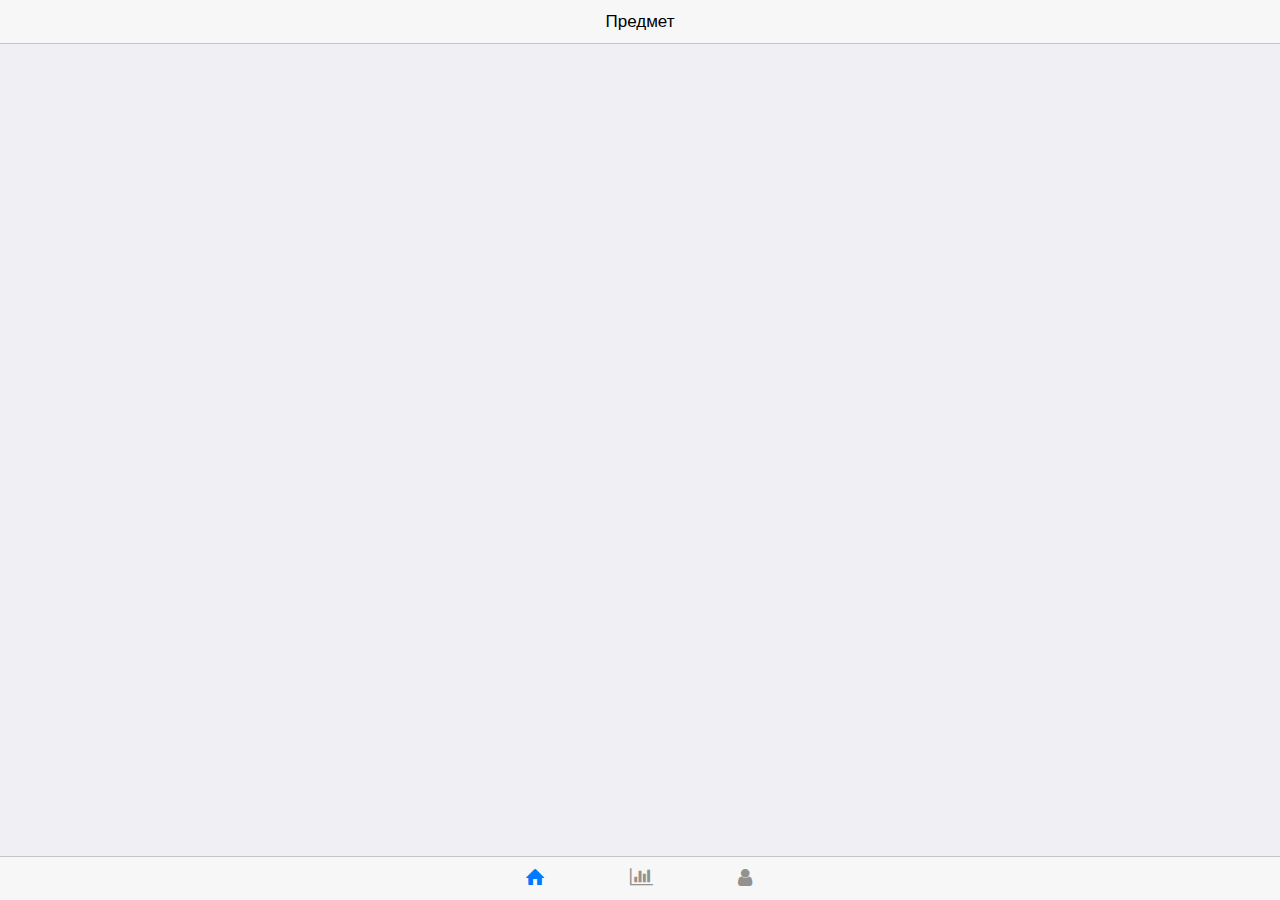
<file: index.html>
<!DOCTYPE html>
<html>
<head>
  <!-- Required meta tags-->
  <meta charset="utf-8">
  <meta name="viewport" content="width=device-width, initial-scale=1, maximum-scale=1, minimum-scale=1, user-scalable=no, minimal-ui">
  <meta name="apple-mobile-web-app-capable" content="yes">
  <meta name="apple-mobile-web-app-status-bar-style" content="black">

  <title>EduApp</title>

  <link rel="stylesheet" href="external/framework7/css/framework7.ios.min.css">
  <link rel="stylesheet" href="external/framework7/css/framework7.ios.colors.min.css">

  <link rel="stylesheet" type="text/css" href="external/fontello/css/fontello.css">
  <link rel="stylesheet" href="css/main.css">
</head>
<body>

  <!-- Views -->
  <!-- Tabs, now tabs wrapper is "views" -->
  <div class="views tabs toolbar-fixed">

    <!-- Tab 1 - View 1, active by default -->
    <div id="tab1" class="view tab active">
      <!-- <div class="pages navbar-fixed"> -->
        <div class="navbar">
          <div class="navbar-inner">
            <div class="center">Предмет</div>
          </div>
        </div>
        <div class="pages">
          <div data-page="home-1" class="page navbar-fixed" data-jsclass="pages.Index">
            <div class="page-content">

              <div class="content-block">
                <div class="row chapter-list"></div>
              </div>
            </div>


            <!-- template for rendering chapters into '.chapter-list' container -->
            <script id="tmlChapters" type="text/template7">
              [[#each chapters.data]]
              <div class="col-[[this.data.col]]">
                <div class="chapter-item" data-id="[[this.data.id]]" data-name="[[this.data.name]]">
                  <div class="chapter-icon"></div>
                  <div class="chapter-title">[[this.data.name]]</div>
                </div>
              </div>
              [[/each]]
            </script>
          </div>
        </div>


      </div>

      <!-- Tab 2 - View 2 -->
      <div id="tab2" class="view tab">
        <div class="navbar">
          <div class="navbar-inner">
            <div class="center">Статистика</div>
          </div>
        </div>
        <div class="pages">
          <div data-page="home-3" class="page navbar-fixed">
            <div class="page-content">
              <div class="content-block">
                <p>Показатели ученика</p>
              </div>
            </div>
            
          </div>
        </div>
      </div>

      <!-- Tab 3 - View 3 -->
      <div id="tab3" class="view tab">
        <div class="navbar">
          <div class="navbar-inner">
            <div class="center">Батл</div>
          </div>
        </div>
        <div class="pages">
          <div data-page="home-2" class="page navbar-fixed">
            <div class="page-content">
              <div class="content-block">
                <p>Батл между пользователями</p>
              </div>
            </div>

          </div>
        </div>
      </div>


      
      <!-- Tab bar with tab links -->
      <div class="toolbar toolbar-bottom tabbar">
        <div class="toolbar-inner">
          <a href="#tab1" class="tab-link active"><i class="icon icon-home"></i></a>
          <a href="#tab2" class="tab-link"><i class="icon icon-chart-bar"></i></a>
          <a href="#tab3" class="tab-link"><i class="icon icon-user"></i></a>
        </div>
      </div>

    </div>

    <!-- Path to Framework7 Library JS-->
    <script type="text/javascript" src="external/framework7/js/framework7.min.js"></script>
    <!-- <script type="text/javascript" src="external/jquery-utils.js"></script> -->

    <!-- Path to your app js-->
    <script type="text/javascript" src="utils.js"></script>
    <script type="text/javascript" src="mb.js"></script>
    <!--  -->
    <script type="text/javascript" src="index.js"></script>
    <script type="text/javascript" src="pages/chapter.js"></script>
    <script type="text/javascript" src="pages/testing.js"></script>
    <script type="text/javascript" src="app.js"></script>
  </body>
  </html>
</file>
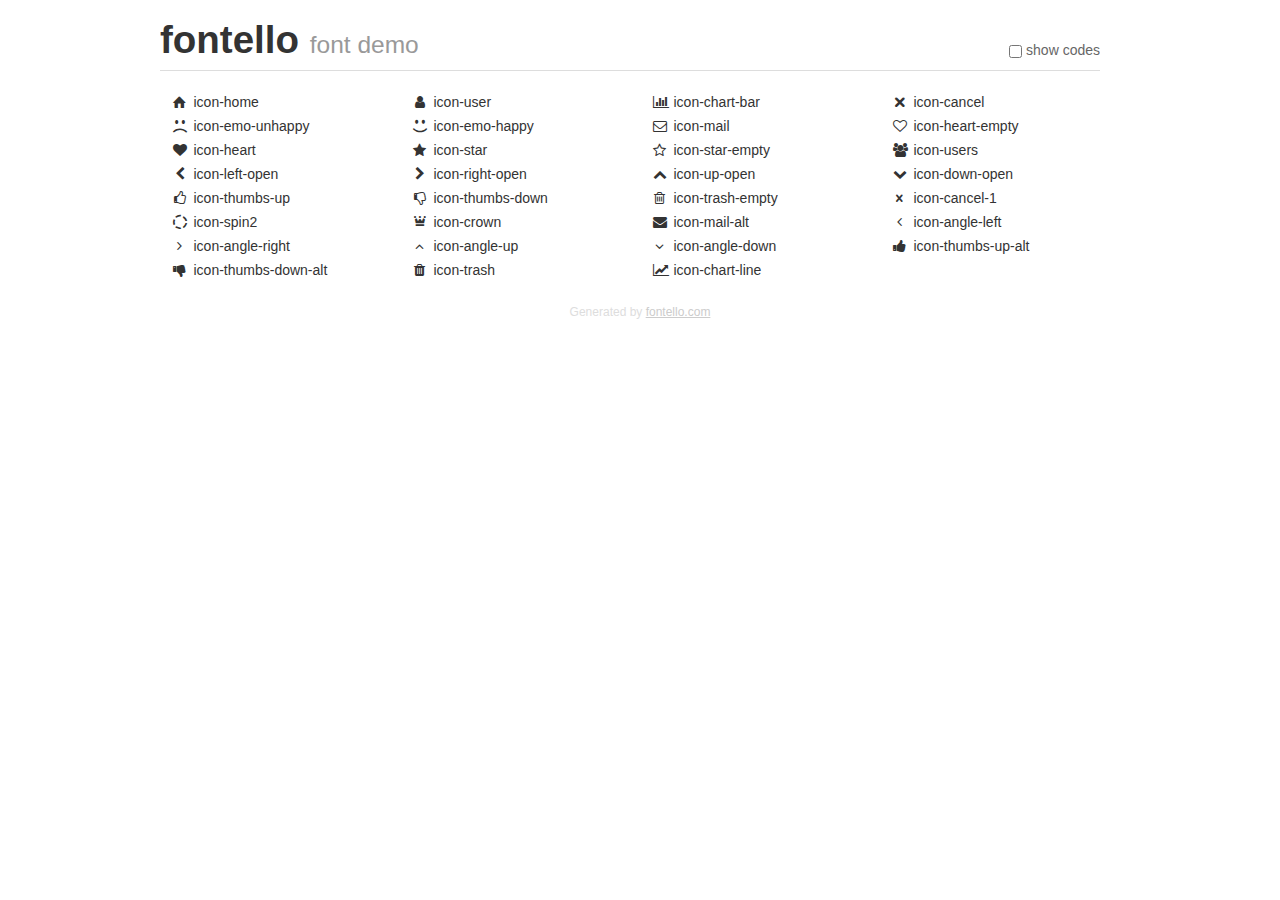
<file: external/fontello/demo.html>
<!DOCTYPE html>
<html>
  <head><!--[if lt IE 9]><script language="javascript" type="text/javascript" src="//html5shim.googlecode.com/svn/trunk/html5.js"></script><![endif]-->
    <meta charset="UTF-8"><style>/*
 * Bootstrap v2.2.1
 *
 * Copyright 2012 Twitter, Inc
 * Licensed under the Apache License v2.0
 * http://www.apache.org/licenses/LICENSE-2.0
 *
 * Designed and built with all the love in the world @twitter by @mdo and @fat.
 */
.clearfix {
  *zoom: 1;
}
.clearfix:before,
.clearfix:after {
  display: table;
  content: "";
  line-height: 0;
}
.clearfix:after {
  clear: both;
}
html {
  font-size: 100%;
  -webkit-text-size-adjust: 100%;
  -ms-text-size-adjust: 100%;
}
a:focus {
  outline: thin dotted #333;
  outline: 5px auto -webkit-focus-ring-color;
  outline-offset: -2px;
}
a:hover,
a:active {
  outline: 0;
}
button,
input,
select,
textarea {
  margin: 0;
  font-size: 100%;
  vertical-align: middle;
}
button,
input {
  *overflow: visible;
  line-height: normal;
}
button::-moz-focus-inner,
input::-moz-focus-inner {
  padding: 0;
  border: 0;
}
body {
  margin: 0;
  font-family: "Helvetica Neue", Helvetica, Arial, sans-serif;
  font-size: 14px;
  line-height: 20px;
  color: #333;
  background-color: #fff;
}
a {
  color: #08c;
  text-decoration: none;
}
a:hover {
  color: #005580;
  text-decoration: underline;
}
.row {
  margin-left: -20px;
  *zoom: 1;
}
.row:before,
.row:after {
  display: table;
  content: "";
  line-height: 0;
}
.row:after {
  clear: both;
}
[class*="span"] {
  float: left;
  min-height: 1px;
  margin-left: 20px;
}
.container,
.navbar-static-top .container,
.navbar-fixed-top .container,
.navbar-fixed-bottom .container {
  width: 940px;
}
.span12 {
  width: 940px;
}
.span11 {
  width: 860px;
}
.span10 {
  width: 780px;
}
.span9 {
  width: 700px;
}
.span8 {
  width: 620px;
}
.span7 {
  width: 540px;
}
.span6 {
  width: 460px;
}
.span5 {
  width: 380px;
}
.span4 {
  width: 300px;
}
.span3 {
  width: 220px;
}
.span2 {
  width: 140px;
}
.span1 {
  width: 60px;
}
[class*="span"].pull-right,
.row-fluid [class*="span"].pull-right {
  float: right;
}
.container {
  margin-right: auto;
  margin-left: auto;
  *zoom: 1;
}
.container:before,
.container:after {
  display: table;
  content: "";
  line-height: 0;
}
.container:after {
  clear: both;
}
p {
  margin: 0 0 10px;
}
.lead {
  margin-bottom: 20px;
  font-size: 21px;
  font-weight: 200;
  line-height: 30px;
}
small {
  font-size: 85%;
}
h1 {
  margin: 10px 0;
  font-family: inherit;
  font-weight: bold;
  line-height: 20px;
  color: inherit;
  text-rendering: optimizelegibility;
}
h1 small {
  font-weight: normal;
  line-height: 1;
  color: #999;
}
h1 {
  line-height: 40px;
}
h1 {
  font-size: 38.5px;
}
h1 small {
  font-size: 24.5px;
}
body {
  margin-top: 90px;
}
.header {
  position: fixed;
  top: 0;
  left: 50%;
  margin-left: -480px;
  background-color: #fff;
  border-bottom: 1px solid #ddd;
  padding-top: 10px;
  z-index: 10;
}
.footer {
  color: #ddd;
  font-size: 12px;
  text-align: center;
  margin-top: 20px;
}
.footer a {
  color: #ccc;
  text-decoration: underline;
}
.the-icons {
  font-size: 14px;
  line-height: 24px;
}
.switch {
  position: absolute;
  right: 0;
  bottom: 10px;
  color: #666;
}
.switch input {
  margin-right: 0.3em;
}
.codesOn .i-name {
  display: none;
}
.codesOn .i-code {
  display: inline;
}
.i-code {
  display: none;
}
@font-face {
      font-family: 'fontello';
      src: url('./font/fontello.eot?38814980');
      src: url('./font/fontello.eot?38814980#iefix') format('embedded-opentype'),
           url('./font/fontello.woff?38814980') format('woff'),
           url('./font/fontello.ttf?38814980') format('truetype'),
           url('./font/fontello.svg?38814980#fontello') format('svg');
      font-weight: normal;
      font-style: normal;
    }
     
     
    .demo-icon
    {
      font-family: "fontello";
      font-style: normal;
      font-weight: normal;
      speak: none;
     
      display: inline-block;
      text-decoration: inherit;
      width: 1em;
      margin-right: .2em;
      text-align: center;
      /* opacity: .8; */
     
      /* For safety - reset parent styles, that can break glyph codes*/
      font-variant: normal;
      text-transform: none;
     
      /* fix buttons height, for twitter bootstrap */
      line-height: 1em;
     
      /* Animation center compensation - margins should be symmetric */
      /* remove if not needed */
      margin-left: .2em;
     
      /* You can be more comfortable with increased icons size */
      /* font-size: 120%; */
     
      /* Font smoothing. That was taken from TWBS */
      -webkit-font-smoothing: antialiased;
      -moz-osx-font-smoothing: grayscale;
     
      /* Uncomment for 3D effect */
      /* text-shadow: 1px 1px 1px rgba(127, 127, 127, 0.3); */
    }
     </style>
    <link rel="stylesheet" href="css/animation.css"><!--[if IE 7]><link rel="stylesheet" href="css/fontello-ie7.css"><![endif]-->
    <script>
      function toggleCodes(on) {
        var obj = document.getElementById('icons');
      
        if (on) {
          obj.className += ' codesOn';
        } else {
          obj.className = obj.className.replace(' codesOn', '');
        }
      }
      
    </script>
  </head>
  <body>
    <div class="container header">
      <h1>
        fontello
         <small>font demo</small>
      </h1>
      <label class="switch">
        <input type="checkbox" onclick="toggleCodes(this.checked)">show codes
      </label>
    </div>
    <div id="icons" class="container">
      <div class="row">
        <div title="Code: 0xe800" class="the-icons span3"><i class="demo-icon icon-home">&#xe800;</i> <span class="i-name">icon-home</span><span class="i-code">0xe800</span></div>
        <div title="Code: 0xe801" class="the-icons span3"><i class="demo-icon icon-user">&#xe801;</i> <span class="i-name">icon-user</span><span class="i-code">0xe801</span></div>
        <div title="Code: 0xe802" class="the-icons span3"><i class="demo-icon icon-chart-bar">&#xe802;</i> <span class="i-name">icon-chart-bar</span><span class="i-code">0xe802</span></div>
        <div title="Code: 0xe803" class="the-icons span3"><i class="demo-icon icon-cancel">&#xe803;</i> <span class="i-name">icon-cancel</span><span class="i-code">0xe803</span></div>
      </div>
      <div class="row">
        <div title="Code: 0xe804" class="the-icons span3"><i class="demo-icon icon-emo-unhappy">&#xe804;</i> <span class="i-name">icon-emo-unhappy</span><span class="i-code">0xe804</span></div>
        <div title="Code: 0xe805" class="the-icons span3"><i class="demo-icon icon-emo-happy">&#xe805;</i> <span class="i-name">icon-emo-happy</span><span class="i-code">0xe805</span></div>
        <div title="Code: 0xe806" class="the-icons span3"><i class="demo-icon icon-mail">&#xe806;</i> <span class="i-name">icon-mail</span><span class="i-code">0xe806</span></div>
        <div title="Code: 0xe807" class="the-icons span3"><i class="demo-icon icon-heart-empty">&#xe807;</i> <span class="i-name">icon-heart-empty</span><span class="i-code">0xe807</span></div>
      </div>
      <div class="row">
        <div title="Code: 0xe808" class="the-icons span3"><i class="demo-icon icon-heart">&#xe808;</i> <span class="i-name">icon-heart</span><span class="i-code">0xe808</span></div>
        <div title="Code: 0xe809" class="the-icons span3"><i class="demo-icon icon-star">&#xe809;</i> <span class="i-name">icon-star</span><span class="i-code">0xe809</span></div>
        <div title="Code: 0xe80a" class="the-icons span3"><i class="demo-icon icon-star-empty">&#xe80a;</i> <span class="i-name">icon-star-empty</span><span class="i-code">0xe80a</span></div>
        <div title="Code: 0xe80b" class="the-icons span3"><i class="demo-icon icon-users">&#xe80b;</i> <span class="i-name">icon-users</span><span class="i-code">0xe80b</span></div>
      </div>
      <div class="row">
        <div title="Code: 0xe80c" class="the-icons span3"><i class="demo-icon icon-left-open">&#xe80c;</i> <span class="i-name">icon-left-open</span><span class="i-code">0xe80c</span></div>
        <div title="Code: 0xe80d" class="the-icons span3"><i class="demo-icon icon-right-open">&#xe80d;</i> <span class="i-name">icon-right-open</span><span class="i-code">0xe80d</span></div>
        <div title="Code: 0xe80e" class="the-icons span3"><i class="demo-icon icon-up-open">&#xe80e;</i> <span class="i-name">icon-up-open</span><span class="i-code">0xe80e</span></div>
        <div title="Code: 0xe80f" class="the-icons span3"><i class="demo-icon icon-down-open">&#xe80f;</i> <span class="i-name">icon-down-open</span><span class="i-code">0xe80f</span></div>
      </div>
      <div class="row">
        <div title="Code: 0xe810" class="the-icons span3"><i class="demo-icon icon-thumbs-up">&#xe810;</i> <span class="i-name">icon-thumbs-up</span><span class="i-code">0xe810</span></div>
        <div title="Code: 0xe811" class="the-icons span3"><i class="demo-icon icon-thumbs-down">&#xe811;</i> <span class="i-name">icon-thumbs-down</span><span class="i-code">0xe811</span></div>
        <div title="Code: 0xe812" class="the-icons span3"><i class="demo-icon icon-trash-empty">&#xe812;</i> <span class="i-name">icon-trash-empty</span><span class="i-code">0xe812</span></div>
        <div title="Code: 0xe813" class="the-icons span3"><i class="demo-icon icon-cancel-1">&#xe813;</i> <span class="i-name">icon-cancel-1</span><span class="i-code">0xe813</span></div>
      </div>
      <div class="row">
        <div title="Code: 0xe831" class="the-icons span3"><i class="demo-icon icon-spin2 animate-spin">&#xe831;</i> <span class="i-name">icon-spin2</span><span class="i-code">0xe831</span></div>
        <div title="Code: 0xe844" class="the-icons span3"><i class="demo-icon icon-crown">&#xe844;</i> <span class="i-name">icon-crown</span><span class="i-code">0xe844</span></div>
        <div title="Code: 0xf0e0" class="the-icons span3"><i class="demo-icon icon-mail-alt">&#xf0e0;</i> <span class="i-name">icon-mail-alt</span><span class="i-code">0xf0e0</span></div>
        <div title="Code: 0xf104" class="the-icons span3"><i class="demo-icon icon-angle-left">&#xf104;</i> <span class="i-name">icon-angle-left</span><span class="i-code">0xf104</span></div>
      </div>
      <div class="row">
        <div title="Code: 0xf105" class="the-icons span3"><i class="demo-icon icon-angle-right">&#xf105;</i> <span class="i-name">icon-angle-right</span><span class="i-code">0xf105</span></div>
        <div title="Code: 0xf106" class="the-icons span3"><i class="demo-icon icon-angle-up">&#xf106;</i> <span class="i-name">icon-angle-up</span><span class="i-code">0xf106</span></div>
        <div title="Code: 0xf107" class="the-icons span3"><i class="demo-icon icon-angle-down">&#xf107;</i> <span class="i-name">icon-angle-down</span><span class="i-code">0xf107</span></div>
        <div title="Code: 0xf164" class="the-icons span3"><i class="demo-icon icon-thumbs-up-alt">&#xf164;</i> <span class="i-name">icon-thumbs-up-alt</span><span class="i-code">0xf164</span></div>
      </div>
      <div class="row">
        <div title="Code: 0xf165" class="the-icons span3"><i class="demo-icon icon-thumbs-down-alt">&#xf165;</i> <span class="i-name">icon-thumbs-down-alt</span><span class="i-code">0xf165</span></div>
        <div title="Code: 0xf1f8" class="the-icons span3"><i class="demo-icon icon-trash">&#xf1f8;</i> <span class="i-name">icon-trash</span><span class="i-code">0xf1f8</span></div>
        <div title="Code: 0xf201" class="the-icons span3"><i class="demo-icon icon-chart-line">&#xf201;</i> <span class="i-name">icon-chart-line</span><span class="i-code">0xf201</span></div>
      </div>
    </div>
    <div class="container footer">Generated by <a href="http://fontello.com">fontello.com</a></div>
  </body>
</html>
</file>
<file: external/fontello/css/fontello.css>
@font-face {
  font-family: 'fontello';
  src: url('../font/fontello.eot?40711389');
  src: url('../font/fontello.eot?40711389#iefix') format('embedded-opentype'),
       url('../font/fontello.woff2?40711389') format('woff2'),
       url('../font/fontello.woff?40711389') format('woff'),
       url('../font/fontello.ttf?40711389') format('truetype'),
       url('../font/fontello.svg?40711389#fontello') format('svg');
  font-weight: normal;
  font-style: normal;
}
/* Chrome hack: SVG is rendered more smooth in Windozze. 100% magic, uncomment if you need it. */
/* Note, that will break hinting! In other OS-es font will be not as sharp as it could be */
/*
@media screen and (-webkit-min-device-pixel-ratio:0) {
  @font-face {
    font-family: 'fontello';
    src: url('../font/fontello.svg?40711389#fontello') format('svg');
  }
}
*/
 
 [class^="icon-"]:before, [class*=" icon-"]:before {
  font-family: "fontello";
  font-style: normal;
  font-weight: normal;
  speak: none;
 
  display: inline-block;
  text-decoration: inherit;
  width: 1em;
  margin-right: .2em;
  text-align: center;
  /* opacity: .8; */
 
  /* For safety - reset parent styles, that can break glyph codes*/
  font-variant: normal;
  text-transform: none;
 
  /* fix buttons height, for twitter bootstrap */
  line-height: 1em;
 
  /* Animation center compensation - margins should be symmetric */
  /* remove if not needed */
  margin-left: .2em;
 
  /* you can be more comfortable with increased icons size */
  /* font-size: 120%; */
 
  /* Font smoothing. That was taken from TWBS */
  -webkit-font-smoothing: antialiased;
  -moz-osx-font-smoothing: grayscale;
 
  /* Uncomment for 3D effect */
  /* text-shadow: 1px 1px 1px rgba(127, 127, 127, 0.3); */
}
 
.icon-home:before { content: '\e800'; } /* '' */
.icon-user:before { content: '\e801'; } /* '' */
.icon-chart-bar:before { content: '\e802'; } /* '' */
.icon-cancel:before { content: '\e803'; } /* '' */
.icon-emo-unhappy:before { content: '\e804'; } /* '' */
.icon-emo-happy:before { content: '\e805'; } /* '' */
.icon-mail:before { content: '\e806'; } /* '' */
.icon-heart-empty:before { content: '\e807'; } /* '' */
.icon-heart:before { content: '\e808'; } /* '' */
.icon-star:before { content: '\e809'; } /* '' */
.icon-star-empty:before { content: '\e80a'; } /* '' */
.icon-users:before { content: '\e80b'; } /* '' */
.icon-left-open:before { content: '\e80c'; } /* '' */
.icon-right-open:before { content: '\e80d'; } /* '' */
.icon-up-open:before { content: '\e80e'; } /* '' */
.icon-down-open:before { content: '\e80f'; } /* '' */
.icon-thumbs-up:before { content: '\e810'; } /* '' */
.icon-thumbs-down:before { content: '\e811'; } /* '' */
.icon-trash-empty:before { content: '\e812'; } /* '' */
.icon-cancel-1:before { content: '\e813'; } /* '' */
.icon-spin2:before { content: '\e831'; } /* '' */
.icon-crown:before { content: '\e844'; } /* '' */
.icon-mail-alt:before { content: '\f0e0'; } /* '' */
.icon-angle-left:before { content: '\f104'; } /* '' */
.icon-angle-right:before { content: '\f105'; } /* '' */
.icon-angle-up:before { content: '\f106'; } /* '' */
.icon-angle-down:before { content: '\f107'; } /* '' */
.icon-thumbs-up-alt:before { content: '\f164'; } /* '' */
.icon-thumbs-down-alt:before { content: '\f165'; } /* '' */
.icon-trash:before { content: '\f1f8'; } /* '' */
.icon-chart-line:before { content: '\f201'; } /* '' */
</file>
<file: css/main.css>
.toolbar .icon {
  font-size: 20px;
}

/* utils */
.hidden {
  display: none;
}

.empty-text {
  text-align: center;
}

/* home page */
.page-chapter {
  background: #FF9A2C;
}

.chapter-item {
	display: inline-block;
}

.chapter-title {
  color: #3b3838;
  font-weight: bold;
}

.chapter-list [class*=col-] {
	text-align: center;
}	

.chapter-item .chapter-icon {
    width: 60px;
    height: 60px;
    border: 1px solid silver;
    border-radius: 50%;
}

/* chapter page */
.page-chapter .swiper-container {
  height: 300px;
  margin-top: 100px;
}
.page-chapter .swiper-slide {
  background:#fff;
}
.page-chapter .swiper-slide .subchapter {
  text-align: center;
  display: block;
  margin: 10px;
  font-size: 16px;
}

.subchapter .result {
  position: absolute;
  right: 5px;
  top: -3px;
  min-width: 20px;
  padding: 3px 5px;
  background: crimson;
  color: white;
}

.subchapter-icon {
  display: inline-block;
  height: 120px;
  width: 120px;
  background: silver;
  border-radius: 50%;
  margin-top: 20px;
}

.btn-open-subchapter {
  background: crimson;
  padding: 5px;
  border-radius: 20px;
  display: inline-block;
  width: 130px;
  color: #fff;
  margin-top: 20px;
  margin-bottom: 20px;
}

/* testing page */
.page-testing {
  background: dodgerblue
}

.question-wrapper {
  background: #fff;
  padding: 10px 7px;
  border-radius: 10px;
}

.question-name {
  border-bottom: 1px solid silver;
  margin-bottom: 3px;
}

.question-counter {
  color: #fff;
  text-align: right;
  padding: 7px;
}

.question-variant {
  padding: 3px 9px;
  border-radius: 5px;  
}

.question-variant.selected  {
  background: paleturquoise;
}

.question-nav {
  display: flex;
}

.btn-nav-question {
  color: #fff;
  padding: 10px;
}

.btn-nav-space {
  flex: 1;
}

.btn-nav-question.next {
  float: right;
}
</file>
<file: external/fontello/css/fontello-ie7.css>
[class^="icon-"], [class*=" icon-"] {
  font-family: 'fontello';
  font-style: normal;
  font-weight: normal;
 
  /* fix buttons height */
  line-height: 1em;
 
  /* you can be more comfortable with increased icons size */
  /* font-size: 120%; */
}
 
.icon-home { *zoom: expression( this.runtimeStyle['zoom'] = '1', this.innerHTML = '&#xe800;&nbsp;'); }
.icon-user { *zoom: expression( this.runtimeStyle['zoom'] = '1', this.innerHTML = '&#xe801;&nbsp;'); }
.icon-chart-bar { *zoom: expression( this.runtimeStyle['zoom'] = '1', this.innerHTML = '&#xe802;&nbsp;'); }
.icon-cancel { *zoom: expression( this.runtimeStyle['zoom'] = '1', this.innerHTML = '&#xe803;&nbsp;'); }
.icon-emo-unhappy { *zoom: expression( this.runtimeStyle['zoom'] = '1', this.innerHTML = '&#xe804;&nbsp;'); }
.icon-emo-happy { *zoom: expression( this.runtimeStyle['zoom'] = '1', this.innerHTML = '&#xe805;&nbsp;'); }
.icon-mail { *zoom: expression( this.runtimeStyle['zoom'] = '1', this.innerHTML = '&#xe806;&nbsp;'); }
.icon-heart-empty { *zoom: expression( this.runtimeStyle['zoom'] = '1', this.innerHTML = '&#xe807;&nbsp;'); }
.icon-heart { *zoom: expression( this.runtimeStyle['zoom'] = '1', this.innerHTML = '&#xe808;&nbsp;'); }
.icon-star { *zoom: expression( this.runtimeStyle['zoom'] = '1', this.innerHTML = '&#xe809;&nbsp;'); }
.icon-star-empty { *zoom: expression( this.runtimeStyle['zoom'] = '1', this.innerHTML = '&#xe80a;&nbsp;'); }
.icon-users { *zoom: expression( this.runtimeStyle['zoom'] = '1', this.innerHTML = '&#xe80b;&nbsp;'); }
.icon-left-open { *zoom: expression( this.runtimeStyle['zoom'] = '1', this.innerHTML = '&#xe80c;&nbsp;'); }
.icon-right-open { *zoom: expression( this.runtimeStyle['zoom'] = '1', this.innerHTML = '&#xe80d;&nbsp;'); }
.icon-up-open { *zoom: expression( this.runtimeStyle['zoom'] = '1', this.innerHTML = '&#xe80e;&nbsp;'); }
.icon-down-open { *zoom: expression( this.runtimeStyle['zoom'] = '1', this.innerHTML = '&#xe80f;&nbsp;'); }
.icon-thumbs-up { *zoom: expression( this.runtimeStyle['zoom'] = '1', this.innerHTML = '&#xe810;&nbsp;'); }
.icon-thumbs-down { *zoom: expression( this.runtimeStyle['zoom'] = '1', this.innerHTML = '&#xe811;&nbsp;'); }
.icon-trash-empty { *zoom: expression( this.runtimeStyle['zoom'] = '1', this.innerHTML = '&#xe812;&nbsp;'); }
.icon-cancel-1 { *zoom: expression( this.runtimeStyle['zoom'] = '1', this.innerHTML = '&#xe813;&nbsp;'); }
.icon-spin2 { *zoom: expression( this.runtimeStyle['zoom'] = '1', this.innerHTML = '&#xe831;&nbsp;'); }
.icon-crown { *zoom: expression( this.runtimeStyle['zoom'] = '1', this.innerHTML = '&#xe844;&nbsp;'); }
.icon-mail-alt { *zoom: expression( this.runtimeStyle['zoom'] = '1', this.innerHTML = '&#xf0e0;&nbsp;'); }
.icon-angle-left { *zoom: expression( this.runtimeStyle['zoom'] = '1', this.innerHTML = '&#xf104;&nbsp;'); }
.icon-angle-right { *zoom: expression( this.runtimeStyle['zoom'] = '1', this.innerHTML = '&#xf105;&nbsp;'); }
.icon-angle-up { *zoom: expression( this.runtimeStyle['zoom'] = '1', this.innerHTML = '&#xf106;&nbsp;'); }
.icon-angle-down { *zoom: expression( this.runtimeStyle['zoom'] = '1', this.innerHTML = '&#xf107;&nbsp;'); }
.icon-thumbs-up-alt { *zoom: expression( this.runtimeStyle['zoom'] = '1', this.innerHTML = '&#xf164;&nbsp;'); }
.icon-thumbs-down-alt { *zoom: expression( this.runtimeStyle['zoom'] = '1', this.innerHTML = '&#xf165;&nbsp;'); }
.icon-trash { *zoom: expression( this.runtimeStyle['zoom'] = '1', this.innerHTML = '&#xf1f8;&nbsp;'); }
.icon-chart-line { *zoom: expression( this.runtimeStyle['zoom'] = '1', this.innerHTML = '&#xf201;&nbsp;'); }
</file>
<file: external/framework7/css/framework7.ios.min.css>
/**
 * Framework7 1.6.4
 * Full featured mobile HTML framework for building iOS & Android apps
 * 
 * http://framework7.io/
 * 
 * Copyright 2017, Vladimir Kharlampidi
 * The iDangero.us
 * http://www.idangero.us/
 * 
 * Licensed under MIT
 * 
 * Released on: May 31, 2017
 */
.framework7-root,body,html{position:relative;height:100%;width:100%;overflow-x:hidden}body{font-family:-apple-system,SF UI Text,Helvetica Neue,Helvetica,Arial,sans-serif;margin:0;padding:0;color:#000;font-size:14px;line-height:1.4;width:100%;-webkit-text-size-adjust:100%;background:#fff;overflow:hidden}.framework7-root{overflow:hidden}@media all and (width:1024px) and (height:691px) and (orientation:landscape){.framework7-root,body,html{height:671px}}@media all and (width:1024px) and (height:692px) and (orientation:landscape){.framework7-root,body,html{height:672px}}*{-webkit-tap-highlight-color:transparent;-webkit-touch-callout:none}a,input,select,textarea{outline:0}a{text-decoration:none;color:#007aff}p{margin:1em 0}.row{display:-webkit-box;display:-ms-flexbox;display:-webkit-flex;display:flex;-webkit-box-pack:justify;-ms-flex-pack:justify;-webkit-justify-content:space-between;justify-content:space-between;-webkit-box-lines:multiple;-moz-box-lines:multiple;-webkit-flex-wrap:wrap;-ms-flex-wrap:wrap;flex-wrap:wrap;-webkit-box-align:start;-ms-flex-align:start;-webkit-align-items:flex-start;align-items:flex-start}.row>[class*=col-]{box-sizing:border-box}.row .col-auto{width:100%}.row .col-100{width:100%;width:-webkit-calc((100% - 15px*0)/ 1);width:calc((100% - 15px*0)/ 1)}.row.no-gutter .col-100{width:100%}.row .col-95{width:95%;width:-webkit-calc((100% - 15px*.05263157894736836)/ 1.0526315789473684);width:calc((100% - 15px*.05263157894736836)/ 1.0526315789473684)}.row.no-gutter .col-95{width:95%}.row .col-90{width:90%;width:-webkit-calc((100% - 15px*.11111111111111116)/ 1.1111111111111112);width:calc((100% - 15px*.11111111111111116)/ 1.1111111111111112)}.row.no-gutter .col-90{width:90%}.row .col-85{width:85%;width:-webkit-calc((100% - 15px*.17647058823529416)/ 1.1764705882352942);width:calc((100% - 15px*.17647058823529416)/ 1.1764705882352942)}.row.no-gutter .col-85{width:85%}.row .col-80{width:80%;width:-webkit-calc((100% - 15px*.25)/ 1.25);width:calc((100% - 15px*.25)/ 1.25)}.row.no-gutter .col-80{width:80%}.row .col-75{width:75%;width:-webkit-calc((100% - 15px*.33333333333333326)/ 1.3333333333333333);width:calc((100% - 15px*.33333333333333326)/ 1.3333333333333333)}.row.no-gutter .col-75{width:75%}.row .col-70{width:70%;width:-webkit-calc((100% - 15px*.4285714285714286)/ 1.4285714285714286);width:calc((100% - 15px*.4285714285714286)/ 1.4285714285714286)}.row.no-gutter .col-70{width:70%}.row .col-66{width:66.66666666666666%;width:-webkit-calc((100% - 15px*.5000000000000002)/ 1.5000000000000002);width:calc((100% - 15px*.5000000000000002)/ 1.5000000000000002)}.row.no-gutter .col-66{width:66.66666666666666%}.row .col-65{width:65%;width:-webkit-calc((100% - 15px*.5384615384615385)/ 1.5384615384615385);width:calc((100% - 15px*.5384615384615385)/ 1.5384615384615385)}.row.no-gutter .col-65{width:65%}.row .col-60{width:60%;width:-webkit-calc((100% - 15px*.6666666666666667)/ 1.6666666666666667);width:calc((100% - 15px*.6666666666666667)/ 1.6666666666666667)}.row.no-gutter .col-60{width:60%}.row .col-55{width:55%;width:-webkit-calc((100% - 15px*.8181818181818181)/ 1.8181818181818181);width:calc((100% - 15px*.8181818181818181)/ 1.8181818181818181)}.row.no-gutter .col-55{width:55%}.row .col-50{width:50%;width:-webkit-calc((100% - 15px*1)/ 2);width:calc((100% - 15px*1)/ 2)}.row.no-gutter .col-50{width:50%}.row .col-45{width:45%;width:-webkit-calc((100% - 15px*1.2222222222222223)/ 2.2222222222222223);width:calc((100% - 15px*1.2222222222222223)/ 2.2222222222222223)}.row.no-gutter .col-45{width:45%}.row .col-40{width:40%;width:-webkit-calc((100% - 15px*1.5)/ 2.5);width:calc((100% - 15px*1.5)/ 2.5)}.row.no-gutter .col-40{width:40%}.row .col-35{width:35%;width:-webkit-calc((100% - 15px*1.8571428571428572)/ 2.857142857142857);width:calc((100% - 15px*1.8571428571428572)/ 2.857142857142857)}.row.no-gutter .col-35{width:35%}.row .col-33{width:33.333333333333336%;width:-webkit-calc((100% - 15px*2)/ 3);width:calc((100% - 15px*2)/ 3)}.row.no-gutter .col-33{width:33.333333333333336%}.row .col-30{width:30%;width:-webkit-calc((100% - 15px*2.3333333333333335)/ 3.3333333333333335);width:calc((100% - 15px*2.3333333333333335)/ 3.3333333333333335)}.row.no-gutter .col-30{width:30%}.row .col-25{width:25%;width:-webkit-calc((100% - 15px*3)/ 4);width:calc((100% - 15px*3)/ 4)}.row.no-gutter .col-25{width:25%}.row .col-20{width:20%;width:-webkit-calc((100% - 15px*4)/ 5);width:calc((100% - 15px*4)/ 5)}.row.no-gutter .col-20{width:20%}.row .col-15{width:15%;width:-webkit-calc((100% - 15px*5.666666666666667)/ 6.666666666666667);width:calc((100% - 15px*5.666666666666667)/ 6.666666666666667)}.row.no-gutter .col-15{width:15%}.row .col-10{width:10%;width:-webkit-calc((100% - 15px*9)/ 10);width:calc((100% - 15px*9)/ 10)}.row.no-gutter .col-10{width:10%}.row .col-5{width:5%;width:-webkit-calc((100% - 15px*19)/ 20);width:calc((100% - 15px*19)/ 20)}.row.no-gutter .col-5{width:5%}.row .col-auto:nth-last-child(1),.row .col-auto:nth-last-child(1)~.col-auto{width:100%;width:-webkit-calc((100% - 15px*0)/ 1);width:calc((100% - 15px*0)/ 1)}.row.no-gutter .col-auto:nth-last-child(1),.row.no-gutter .col-auto:nth-last-child(1)~.col-auto{width:100%}.row .col-auto:nth-last-child(2),.row .col-auto:nth-last-child(2)~.col-auto{width:50%;width:-webkit-calc((100% - 15px*1)/ 2);width:calc((100% - 15px*1)/ 2)}.row.no-gutter .col-auto:nth-last-child(2),.row.no-gutter .col-auto:nth-last-child(2)~.col-auto{width:50%}.row .col-auto:nth-last-child(3),.row .col-auto:nth-last-child(3)~.col-auto{width:33.33333333%;width:-webkit-calc((100% - 15px*2)/ 3);width:calc((100% - 15px*2)/ 3)}.row.no-gutter .col-auto:nth-last-child(3),.row.no-gutter .col-auto:nth-last-child(3)~.col-auto{width:33.33333333%}.row .col-auto:nth-last-child(4),.row .col-auto:nth-last-child(4)~.col-auto{width:25%;width:-webkit-calc((100% - 15px*3)/ 4);width:calc((100% - 15px*3)/ 4)}.row.no-gutter .col-auto:nth-last-child(4),.row.no-gutter .col-auto:nth-last-child(4)~.col-auto{width:25%}.row .col-auto:nth-last-child(5),.row .col-auto:nth-last-child(5)~.col-auto{width:20%;width:-webkit-calc((100% - 15px*4)/ 5);width:calc((100% - 15px*4)/ 5)}.row.no-gutter .col-auto:nth-last-child(5),.row.no-gutter .col-auto:nth-last-child(5)~.col-auto{width:20%}.row .col-auto:nth-last-child(6),.row .col-auto:nth-last-child(6)~.col-auto{width:16.66666667%;width:-webkit-calc((100% - 15px*5)/ 6);width:calc((100% - 15px*5)/ 6)}.row.no-gutter .col-auto:nth-last-child(6),.row.no-gutter .col-auto:nth-last-child(6)~.col-auto{width:16.66666667%}.row .col-auto:nth-last-child(7),.row .col-auto:nth-last-child(7)~.col-auto{width:14.28571429%;width:-webkit-calc((100% - 15px*6)/ 7);width:calc((100% - 15px*6)/ 7)}.row.no-gutter .col-auto:nth-last-child(7),.row.no-gutter .col-auto:nth-last-child(7)~.col-auto{width:14.28571429%}.row .col-auto:nth-last-child(8),.row .col-auto:nth-last-child(8)~.col-auto{width:12.5%;width:-webkit-calc((100% - 15px*7)/ 8);width:calc((100% - 15px*7)/ 8)}.row.no-gutter .col-auto:nth-last-child(8),.row.no-gutter .col-auto:nth-last-child(8)~.col-auto{width:12.5%}.row .col-auto:nth-last-child(9),.row .col-auto:nth-last-child(9)~.col-auto{width:11.11111111%;width:-webkit-calc((100% - 15px*8)/ 9);width:calc((100% - 15px*8)/ 9)}.row.no-gutter .col-auto:nth-last-child(9),.row.no-gutter .col-auto:nth-last-child(9)~.col-auto{width:11.11111111%}.row .col-auto:nth-last-child(10),.row .col-auto:nth-last-child(10)~.col-auto{width:10%;width:-webkit-calc((100% - 15px*9)/ 10);width:calc((100% - 15px*9)/ 10)}.row.no-gutter .col-auto:nth-last-child(10),.row.no-gutter .col-auto:nth-last-child(10)~.col-auto{width:10%}.row .col-auto:nth-last-child(11),.row .col-auto:nth-last-child(11)~.col-auto{width:9.09090909%;width:-webkit-calc((100% - 15px*10)/ 11);width:calc((100% - 15px*10)/ 11)}.row.no-gutter .col-auto:nth-last-child(11),.row.no-gutter .col-auto:nth-last-child(11)~.col-auto{width:9.09090909%}.row .col-auto:nth-last-child(12),.row .col-auto:nth-last-child(12)~.col-auto{width:8.33333333%;width:-webkit-calc((100% - 15px*11)/ 12);width:calc((100% - 15px*11)/ 12)}.row.no-gutter .col-auto:nth-last-child(12),.row.no-gutter .col-auto:nth-last-child(12)~.col-auto{width:8.33333333%}.row .col-auto:nth-last-child(13),.row .col-auto:nth-last-child(13)~.col-auto{width:7.69230769%;width:-webkit-calc((100% - 15px*12)/ 13);width:calc((100% - 15px*12)/ 13)}.row.no-gutter .col-auto:nth-last-child(13),.row.no-gutter .col-auto:nth-last-child(13)~.col-auto{width:7.69230769%}.row .col-auto:nth-last-child(14),.row .col-auto:nth-last-child(14)~.col-auto{width:7.14285714%;width:-webkit-calc((100% - 15px*13)/ 14);width:calc((100% - 15px*13)/ 14)}.row.no-gutter .col-auto:nth-last-child(14),.row.no-gutter .col-auto:nth-last-child(14)~.col-auto{width:7.14285714%}.row .col-auto:nth-last-child(15),.row .col-auto:nth-last-child(15)~.col-auto{width:6.66666667%;width:-webkit-calc((100% - 15px*14)/ 15);width:calc((100% - 15px*14)/ 15)}.row.no-gutter .col-auto:nth-last-child(15),.row.no-gutter .col-auto:nth-last-child(15)~.col-auto{width:6.66666667%}.row .col-auto:nth-last-child(16),.row .col-auto:nth-last-child(16)~.col-auto{width:6.25%;width:-webkit-calc((100% - 15px*15)/ 16);width:calc((100% - 15px*15)/ 16)}.row.no-gutter .col-auto:nth-last-child(16),.row.no-gutter .col-auto:nth-last-child(16)~.col-auto{width:6.25%}.row .col-auto:nth-last-child(17),.row .col-auto:nth-last-child(17)~.col-auto{width:5.88235294%;width:-webkit-calc((100% - 15px*16)/ 17);width:calc((100% - 15px*16)/ 17)}.row.no-gutter .col-auto:nth-last-child(17),.row.no-gutter .col-auto:nth-last-child(17)~.col-auto{width:5.88235294%}.row .col-auto:nth-last-child(18),.row .col-auto:nth-last-child(18)~.col-auto{width:5.55555556%;width:-webkit-calc((100% - 15px*17)/ 18);width:calc((100% - 15px*17)/ 18)}.row.no-gutter .col-auto:nth-last-child(18),.row.no-gutter .col-auto:nth-last-child(18)~.col-auto{width:5.55555556%}.row .col-auto:nth-last-child(19),.row .col-auto:nth-last-child(19)~.col-auto{width:5.26315789%;width:-webkit-calc((100% - 15px*18)/ 19);width:calc((100% - 15px*18)/ 19)}.row.no-gutter .col-auto:nth-last-child(19),.row.no-gutter .col-auto:nth-last-child(19)~.col-auto{width:5.26315789%}.row .col-auto:nth-last-child(20),.row .col-auto:nth-last-child(20)~.col-auto{width:5%;width:-webkit-calc((100% - 15px*19)/ 20);width:calc((100% - 15px*19)/ 20)}.row.no-gutter .col-auto:nth-last-child(20),.row.no-gutter .col-auto:nth-last-child(20)~.col-auto{width:5%}.row .col-auto:nth-last-child(21),.row .col-auto:nth-last-child(21)~.col-auto{width:4.76190476%;width:-webkit-calc((100% - 15px*20)/ 21);width:calc((100% - 15px*20)/ 21)}.row.no-gutter .col-auto:nth-last-child(21),.row.no-gutter .col-auto:nth-last-child(21)~.col-auto{width:4.76190476%}@media all and (min-width:768px){.row .tablet-100{width:100%;width:-webkit-calc((100% - 15px*0)/ 1);width:calc((100% - 15px*0)/ 1)}.row.no-gutter .tablet-100{width:100%}.row .tablet-95{width:95%;width:-webkit-calc((100% - 15px*.05263157894736836)/ 1.0526315789473684);width:calc((100% - 15px*.05263157894736836)/ 1.0526315789473684)}.row.no-gutter .tablet-95{width:95%}.row .tablet-90{width:90%;width:-webkit-calc((100% - 15px*.11111111111111116)/ 1.1111111111111112);width:calc((100% - 15px*.11111111111111116)/ 1.1111111111111112)}.row.no-gutter .tablet-90{width:90%}.row .tablet-85{width:85%;width:-webkit-calc((100% - 15px*.17647058823529416)/ 1.1764705882352942);width:calc((100% - 15px*.17647058823529416)/ 1.1764705882352942)}.row.no-gutter .tablet-85{width:85%}.row .tablet-80{width:80%;width:-webkit-calc((100% - 15px*.25)/ 1.25);width:calc((100% - 15px*.25)/ 1.25)}.row.no-gutter .tablet-80{width:80%}.row .tablet-75{width:75%;width:-webkit-calc((100% - 15px*.33333333333333326)/ 1.3333333333333333);width:calc((100% - 15px*.33333333333333326)/ 1.3333333333333333)}.row.no-gutter .tablet-75{width:75%}.row .tablet-70{width:70%;width:-webkit-calc((100% - 15px*.4285714285714286)/ 1.4285714285714286);width:calc((100% - 15px*.4285714285714286)/ 1.4285714285714286)}.row.no-gutter .tablet-70{width:70%}.row .tablet-66{width:66.66666666666666%;width:-webkit-calc((100% - 15px*.5000000000000002)/ 1.5000000000000002);width:calc((100% - 15px*.5000000000000002)/ 1.5000000000000002)}.row.no-gutter .tablet-66{width:66.66666666666666%}.row .tablet-65{width:65%;width:-webkit-calc((100% - 15px*.5384615384615385)/ 1.5384615384615385);width:calc((100% - 15px*.5384615384615385)/ 1.5384615384615385)}.row.no-gutter .tablet-65{width:65%}.row .tablet-60{width:60%;width:-webkit-calc((100% - 15px*.6666666666666667)/ 1.6666666666666667);width:calc((100% - 15px*.6666666666666667)/ 1.6666666666666667)}.row.no-gutter .tablet-60{width:60%}.row .tablet-55{width:55%;width:-webkit-calc((100% - 15px*.8181818181818181)/ 1.8181818181818181);width:calc((100% - 15px*.8181818181818181)/ 1.8181818181818181)}.row.no-gutter .tablet-55{width:55%}.row .tablet-50{width:50%;width:-webkit-calc((100% - 15px*1)/ 2);width:calc((100% - 15px*1)/ 2)}.row.no-gutter .tablet-50{width:50%}.row .tablet-45{width:45%;width:-webkit-calc((100% - 15px*1.2222222222222223)/ 2.2222222222222223);width:calc((100% - 15px*1.2222222222222223)/ 2.2222222222222223)}.row.no-gutter .tablet-45{width:45%}.row .tablet-40{width:40%;width:-webkit-calc((100% - 15px*1.5)/ 2.5);width:calc((100% - 15px*1.5)/ 2.5)}.row.no-gutter .tablet-40{width:40%}.row .tablet-35{width:35%;width:-webkit-calc((100% - 15px*1.8571428571428572)/ 2.857142857142857);width:calc((100% - 15px*1.8571428571428572)/ 2.857142857142857)}.row.no-gutter .tablet-35{width:35%}.row .tablet-33{width:33.333333333333336%;width:-webkit-calc((100% - 15px*2)/ 3);width:calc((100% - 15px*2)/ 3)}.row.no-gutter .tablet-33{width:33.333333333333336%}.row .tablet-30{width:30%;width:-webkit-calc((100% - 15px*2.3333333333333335)/ 3.3333333333333335);width:calc((100% - 15px*2.3333333333333335)/ 3.3333333333333335)}.row.no-gutter .tablet-30{width:30%}.row .tablet-25{width:25%;width:-webkit-calc((100% - 15px*3)/ 4);width:calc((100% - 15px*3)/ 4)}.row.no-gutter .tablet-25{width:25%}.row .tablet-20{width:20%;width:-webkit-calc((100% - 15px*4)/ 5);width:calc((100% - 15px*4)/ 5)}.row.no-gutter .tablet-20{width:20%}.row .tablet-15{width:15%;width:-webkit-calc((100% - 15px*5.666666666666667)/ 6.666666666666667);width:calc((100% - 15px*5.666666666666667)/ 6.666666666666667)}.row.no-gutter .tablet-15{width:15%}.row .tablet-10{width:10%;width:-webkit-calc((100% - 15px*9)/ 10);width:calc((100% - 15px*9)/ 10)}.row.no-gutter .tablet-10{width:10%}.row .tablet-5{width:5%;width:-webkit-calc((100% - 15px*19)/ 20);width:calc((100% - 15px*19)/ 20)}.row.no-gutter .tablet-5{width:5%}.row .tablet-auto:nth-last-child(1),.row .tablet-auto:nth-last-child(1)~.col-auto{width:100%;width:-webkit-calc((100% - 15px*0)/ 1);width:calc((100% - 15px*0)/ 1)}.row.no-gutter .tablet-auto:nth-last-child(1),.row.no-gutter .tablet-auto:nth-last-child(1)~.tablet-auto{width:100%}.row .tablet-auto:nth-last-child(2),.row .tablet-auto:nth-last-child(2)~.col-auto{width:50%;width:-webkit-calc((100% - 15px*1)/ 2);width:calc((100% - 15px*1)/ 2)}.row.no-gutter .tablet-auto:nth-last-child(2),.row.no-gutter .tablet-auto:nth-last-child(2)~.tablet-auto{width:50%}.row .tablet-auto:nth-last-child(3),.row .tablet-auto:nth-last-child(3)~.col-auto{width:33.33333333%;width:-webkit-calc((100% - 15px*2)/ 3);width:calc((100% - 15px*2)/ 3)}.row.no-gutter .tablet-auto:nth-last-child(3),.row.no-gutter .tablet-auto:nth-last-child(3)~.tablet-auto{width:33.33333333%}.row .tablet-auto:nth-last-child(4),.row .tablet-auto:nth-last-child(4)~.col-auto{width:25%;width:-webkit-calc((100% - 15px*3)/ 4);width:calc((100% - 15px*3)/ 4)}.row.no-gutter .tablet-auto:nth-last-child(4),.row.no-gutter .tablet-auto:nth-last-child(4)~.tablet-auto{width:25%}.row .tablet-auto:nth-last-child(5),.row .tablet-auto:nth-last-child(5)~.col-auto{width:20%;width:-webkit-calc((100% - 15px*4)/ 5);width:calc((100% - 15px*4)/ 5)}.row.no-gutter .tablet-auto:nth-last-child(5),.row.no-gutter .tablet-auto:nth-last-child(5)~.tablet-auto{width:20%}.row .tablet-auto:nth-last-child(6),.row .tablet-auto:nth-last-child(6)~.col-auto{width:16.66666667%;width:-webkit-calc((100% - 15px*5)/ 6);width:calc((100% - 15px*5)/ 6)}.row.no-gutter .tablet-auto:nth-last-child(6),.row.no-gutter .tablet-auto:nth-last-child(6)~.tablet-auto{width:16.66666667%}.row .tablet-auto:nth-last-child(7),.row .tablet-auto:nth-last-child(7)~.col-auto{width:14.28571429%;width:-webkit-calc((100% - 15px*6)/ 7);width:calc((100% - 15px*6)/ 7)}.row.no-gutter .tablet-auto:nth-last-child(7),.row.no-gutter .tablet-auto:nth-last-child(7)~.tablet-auto{width:14.28571429%}.row .tablet-auto:nth-last-child(8),.row .tablet-auto:nth-last-child(8)~.col-auto{width:12.5%;width:-webkit-calc((100% - 15px*7)/ 8);width:calc((100% - 15px*7)/ 8)}.row.no-gutter .tablet-auto:nth-last-child(8),.row.no-gutter .tablet-auto:nth-last-child(8)~.tablet-auto{width:12.5%}.row .tablet-auto:nth-last-child(9),.row .tablet-auto:nth-last-child(9)~.col-auto{width:11.11111111%;width:-webkit-calc((100% - 15px*8)/ 9);width:calc((100% - 15px*8)/ 9)}.row.no-gutter .tablet-auto:nth-last-child(9),.row.no-gutter .tablet-auto:nth-last-child(9)~.tablet-auto{width:11.11111111%}.row .tablet-auto:nth-last-child(10),.row .tablet-auto:nth-last-child(10)~.col-auto{width:10%;width:-webkit-calc((100% - 15px*9)/ 10);width:calc((100% - 15px*9)/ 10)}.row.no-gutter .tablet-auto:nth-last-child(10),.row.no-gutter .tablet-auto:nth-last-child(10)~.tablet-auto{width:10%}.row .tablet-auto:nth-last-child(11),.row .tablet-auto:nth-last-child(11)~.col-auto{width:9.09090909%;width:-webkit-calc((100% - 15px*10)/ 11);width:calc((100% - 15px*10)/ 11)}.row.no-gutter .tablet-auto:nth-last-child(11),.row.no-gutter .tablet-auto:nth-last-child(11)~.tablet-auto{width:9.09090909%}.row .tablet-auto:nth-last-child(12),.row .tablet-auto:nth-last-child(12)~.col-auto{width:8.33333333%;width:-webkit-calc((100% - 15px*11)/ 12);width:calc((100% - 15px*11)/ 12)}.row.no-gutter .tablet-auto:nth-last-child(12),.row.no-gutter .tablet-auto:nth-last-child(12)~.tablet-auto{width:8.33333333%}.row .tablet-auto:nth-last-child(13),.row .tablet-auto:nth-last-child(13)~.col-auto{width:7.69230769%;width:-webkit-calc((100% - 15px*12)/ 13);width:calc((100% - 15px*12)/ 13)}.row.no-gutter .tablet-auto:nth-last-child(13),.row.no-gutter .tablet-auto:nth-last-child(13)~.tablet-auto{width:7.69230769%}.row .tablet-auto:nth-last-child(14),.row .tablet-auto:nth-last-child(14)~.col-auto{width:7.14285714%;width:-webkit-calc((100% - 15px*13)/ 14);width:calc((100% - 15px*13)/ 14)}.row.no-gutter .tablet-auto:nth-last-child(14),.row.no-gutter .tablet-auto:nth-last-child(14)~.tablet-auto{width:7.14285714%}.row .tablet-auto:nth-last-child(15),.row .tablet-auto:nth-last-child(15)~.col-auto{width:6.66666667%;width:-webkit-calc((100% - 15px*14)/ 15);width:calc((100% - 15px*14)/ 15)}.row.no-gutter .tablet-auto:nth-last-child(15),.row.no-gutter .tablet-auto:nth-last-child(15)~.tablet-auto{width:6.66666667%}.row .tablet-auto:nth-last-child(16),.row .tablet-auto:nth-last-child(16)~.col-auto{width:6.25%;width:-webkit-calc((100% - 15px*15)/ 16);width:calc((100% - 15px*15)/ 16)}.row.no-gutter .tablet-auto:nth-last-child(16),.row.no-gutter .tablet-auto:nth-last-child(16)~.tablet-auto{width:6.25%}.row .tablet-auto:nth-last-child(17),.row .tablet-auto:nth-last-child(17)~.col-auto{width:5.88235294%;width:-webkit-calc((100% - 15px*16)/ 17);width:calc((100% - 15px*16)/ 17)}.row.no-gutter .tablet-auto:nth-last-child(17),.row.no-gutter .tablet-auto:nth-last-child(17)~.tablet-auto{width:5.88235294%}.row .tablet-auto:nth-last-child(18),.row .tablet-auto:nth-last-child(18)~.col-auto{width:5.55555556%;width:-webkit-calc((100% - 15px*17)/ 18);width:calc((100% - 15px*17)/ 18)}.row.no-gutter .tablet-auto:nth-last-child(18),.row.no-gutter .tablet-auto:nth-last-child(18)~.tablet-auto{width:5.55555556%}.row .tablet-auto:nth-last-child(19),.row .tablet-auto:nth-last-child(19)~.col-auto{width:5.26315789%;width:-webkit-calc((100% - 15px*18)/ 19);width:calc((100% - 15px*18)/ 19)}.row.no-gutter .tablet-auto:nth-last-child(19),.row.no-gutter .tablet-auto:nth-last-child(19)~.tablet-auto{width:5.26315789%}.row .tablet-auto:nth-last-child(20),.row .tablet-auto:nth-last-child(20)~.col-auto{width:5%;width:-webkit-calc((100% - 15px*19)/ 20);width:calc((100% - 15px*19)/ 20)}.row.no-gutter .tablet-auto:nth-last-child(20),.row.no-gutter .tablet-auto:nth-last-child(20)~.tablet-auto{width:5%}.row .tablet-auto:nth-last-child(21),.row .tablet-auto:nth-last-child(21)~.col-auto{width:4.76190476%;width:-webkit-calc((100% - 15px*20)/ 21);width:calc((100% - 15px*20)/ 21)}.row.no-gutter .tablet-auto:nth-last-child(21),.row.no-gutter .tablet-auto:nth-last-child(21)~.tablet-auto{width:4.76190476%}}.view,.views{position:relative;height:100%;z-index:5000}.views{overflow:auto;-webkit-overflow-scrolling:touch}.view{overflow:hidden;box-sizing:border-box;width:100%}.pages{position:relative;width:100%;height:100%;overflow:hidden;background:#000}.page{box-sizing:border-box;position:absolute;left:0;top:0;width:100%;height:100%;background:#efeff4;-webkit-transform:translate3d(0,0,0);transform:translate3d(0,0,0)}.page.cached{display:none}.page-on-left{-webkit-transform:translate3d(-20%,0,0);transform:translate3d(-20%,0,0)}.page-on-left .swipeback-page-opacity{opacity:1}.page-on-left:after{opacity:1}.page-on-center .swipeback-page-shadow{opacity:1}.page-on-center .swipeback-page-opacity{opacity:0!important}.page-on-right{-webkit-transform:translate3d(100%,0,0);transform:translate3d(100%,0,0)}.page-on-right .swipeback-page-shadow{opacity:0!important}.page-content{overflow:auto;-webkit-overflow-scrolling:touch;box-sizing:border-box;height:100%;position:relative;z-index:1}.swipeback-page-shadow{position:absolute;right:100%;top:0;width:16px;height:100%;background:-webkit-linear-gradient(left,rgba(0,0,0,0) 0,rgba(0,0,0,0) 10%,rgba(0,0,0,.01) 50%,rgba(0,0,0,.2) 100%);background:linear-gradient(to right,rgba(0,0,0,0) 0,rgba(0,0,0,0) 10%,rgba(0,0,0,.01) 50%,rgba(0,0,0,.2) 100%);z-index:-1;content:'';will-change:opacity;contain:strict}html.android .swipeback-page-shadow{display:none;-webkit-animation:none;animation:none}.swipeback-page-opacity{position:absolute;left:0;top:0;background:rgba(0,0,0,.1);width:100%;height:100%;content:'';opacity:0;z-index:10000;will-change:opacity;contain:strict}.page-transitioning,.page-transitioning .swipeback-page-opacity,.page-transitioning .swipeback-page-shadow{-webkit-transition-duration:.4s;transition-duration:.4s}.page-from-center-to-right:before,.page-from-right-to-center:before{position:absolute;right:100%;top:0;width:16px;height:100%;background:-webkit-linear-gradient(left,rgba(0,0,0,0) 0,rgba(0,0,0,0) 10%,rgba(0,0,0,.01) 50%,rgba(0,0,0,.2) 100%);background:linear-gradient(to right,rgba(0,0,0,0) 0,rgba(0,0,0,0) 10%,rgba(0,0,0,.01) 50%,rgba(0,0,0,.2) 100%);z-index:-1;content:'';will-change:opacity;contain:strict}html.android .page-from-center-to-right:before,html.android .page-from-right-to-center:before{display:none;-webkit-animation:none;animation:none}.page-from-right-to-center{-webkit-animation:pageFromRightToCenter .4s forwards;animation:pageFromRightToCenter .4s forwards}.page-from-right-to-center:before{-webkit-animation:pageFromRightToCenterShadow .4s forwards;animation:pageFromRightToCenterShadow .4s forwards}.page-from-center-to-right{-webkit-animation:pageFromCenterToRight .4s forwards;animation:pageFromCenterToRight .4s forwards}.page-from-center-to-right:before{-webkit-animation:pageFromCenterToRightShadow .4s forwards;animation:pageFromCenterToRightShadow .4s forwards}@-webkit-keyframes pageFromRightToCenter{from{-webkit-transform:translate3d(100%,0,0)}to{-webkit-transform:translate3d(0,0,0)}}@keyframes pageFromRightToCenter{from{transform:translate3d(100%,0,0)}to{transform:translate3d(0,0,0)}}@-webkit-keyframes pageFromRightToCenterShadow{from{opacity:0}to{opacity:1}}@keyframes pageFromRightToCenterShadow{from{opacity:0}to{opacity:1}}@-webkit-keyframes pageFromCenterToRight{from{-webkit-transform:translate3d(0,0,0)}to{-webkit-transform:translate3d(100%,0,0)}}@keyframes pageFromCenterToRight{from{transform:translate3d(0,0,0)}to{transform:translate3d(100%,0,0)}}@-webkit-keyframes pageFromCenterToRightShadow{from{opacity:1}to{opacity:0}}@keyframes pageFromCenterToRightShadow{from{opacity:1}to{opacity:0}}.page-from-center-to-left{-webkit-animation:pageFromCenterToLeft .4s forwards;animation:pageFromCenterToLeft .4s forwards}.page-from-center-to-left:after{position:absolute;left:0;top:0;background:rgba(0,0,0,.1);width:100%;height:100%;content:'';opacity:0;z-index:10000;will-change:opacity;contain:strict;-webkit-animation:pageFromCenterToLeftOpacity .4s forwards;animation:pageFromCenterToLeftOpacity .4s forwards}.page-from-left-to-center{-webkit-animation:pageFromLeftToCenter .4s forwards;animation:pageFromLeftToCenter .4s forwards}.page-from-left-to-center:after{position:absolute;left:0;top:0;background:rgba(0,0,0,.1);width:100%;height:100%;content:'';opacity:0;z-index:10000;will-change:opacity;contain:strict;-webkit-animation:pageFromLeftToCenterOpacity .4s forwards;animation:pageFromLeftToCenterOpacity .4s forwards}@-webkit-keyframes pageFromCenterToLeft{from{-webkit-transform:translate3d(0,0,0)}to{-webkit-transform:translate3d(-20%,0,0)}}@keyframes pageFromCenterToLeft{from{transform:translate3d(0,0,0)}to{transform:translate3d(-20%,0,0)}}@-webkit-keyframes pageFromLeftToCenter{from{-webkit-transform:translate3d(-20%,0,0)}to{-webkit-transform:translate3d(0,0,0)}}@keyframes pageFromLeftToCenter{from{transform:translate3d(-20%,0,0)}to{transform:translate3d(0,0,0)}}@-webkit-keyframes pageFromCenterToLeftOpacity{from{opacity:0}to{opacity:1}}@keyframes pageFromCenterToLeftOpacity{from{opacity:0}to{opacity:1}}@-webkit-keyframes pageFromLeftToCenterOpacity{from{opacity:1}to{opacity:0}}@keyframes pageFromLeftToCenterOpacity{from{opacity:1}to{opacity:0}}.navbar-inner,.toolbar-inner{position:absolute;left:0;top:0;width:100%;height:100%;padding:0 8px;box-sizing:border-box;display:-webkit-box;display:-ms-flexbox;display:-webkit-flex;display:flex;-webkit-box-pack:justify;-ms-flex-pack:justify;-webkit-justify-content:space-between;justify-content:space-between;-webkit-box-align:center;-ms-flex-align:center;-webkit-align-items:center;align-items:center}.navbar-inner.cached{display:none}.navbar,.toolbar{height:44px;width:100%;box-sizing:border-box;font-size:17px;position:relative;margin:0;z-index:500;-webkit-backface-visibility:hidden;backface-visibility:hidden;-webkit-transform:translate3d(0,0,0);transform:translate3d(0,0,0)}.navbar b,.toolbar b{font-weight:500}html.ios-gt-8 .navbar b,html.ios-gt-8 .toolbar b{font-weight:600}.navbar,.subnavbar,.toolbar{background:#f7f7f8}.navbar a.link,.subnavbar a.link,.toolbar a.link{line-height:44px;height:44px;text-decoration:none;position:relative;display:-webkit-box;display:-ms-flexbox;display:-webkit-flex;display:flex;-webkit-box-pack:start;-ms-flex-pack:start;-webkit-justify-content:flex-start;justify-content:flex-start;-webkit-box-align:center;-ms-flex-align:center;-webkit-align-items:center;align-items:center;-webkit-transition-duration:.3s;transition-duration:.3s;-webkit-transform:translateZ(0);transform:translateZ(0)}.navbar a.link.active-state,.subnavbar a.link.active-state,.toolbar a.link.active-state,html:not(.watch-active-state) .navbar a.link:active,html:not(.watch-active-state) .subnavbar a.link:active,html:not(.watch-active-state) .toolbar a.link:active{opacity:.3;-webkit-transition-duration:0s;transition-duration:0s}.navbar a.link i+i,.navbar a.link i+span,.navbar a.link span+i,.navbar a.link span+span,.subnavbar a.link i+i,.subnavbar a.link i+span,.subnavbar a.link span+i,.subnavbar a.link span+span,.toolbar a.link i+i,.toolbar a.link i+span,.toolbar a.link span+i,.toolbar a.link span+span{margin-left:7px}.navbar a.icon-only,.subnavbar a.icon-only,.toolbar a.icon-only{min-width:44px;display:-webkit-box;display:-ms-flexbox;display:-webkit-flex;display:flex;-webkit-box-pack:center;-ms-flex-pack:center;-webkit-justify-content:center;justify-content:center;-webkit-box-align:center;-ms-flex-align:center;-webkit-align-items:center;align-items:center;margin:0}.navbar i.icon,.subnavbar i.icon,.toolbar i.icon{display:block}.navbar{left:0;top:0}.navbar:after{content:'';position:absolute;left:0;bottom:0;right:auto;top:auto;height:1px;width:100%;background-color:#c4c4c4;display:block;z-index:15;-webkit-transform-origin:50% 100%;transform-origin:50% 100%}html.pixel-ratio-2 .navbar:after{-webkit-transform:scaleY(.5);transform:scaleY(.5)}html.pixel-ratio-3 .navbar:after{-webkit-transform:scaleY(.33);transform:scaleY(.33)}.navbar:after{backface-visibility:hidden}.navbar.no-border:after{display:none}.navbar .center{font-size:17px;font-weight:500;text-align:center;margin:0;position:relative;overflow:hidden;text-overflow:ellipsis;white-space:nowrap;line-height:44px;-webkit-flex-shrink:10;-ms-flex:0 10 auto;flex-shrink:10;display:-webkit-box;display:-ms-flexbox;display:-webkit-flex;display:flex;-webkit-box-align:center;-ms-flex-align:center;-webkit-align-items:center;align-items:center}html.ios-gt-8 .navbar .center{font-weight:600}.navbar .center .subtitle{color:#6d6d72;display:block;line-height:1;bottom:3px;font-size:10px;position:absolute;text-align:center;width:100%}.navbar .left,.navbar .right{-webkit-flex-shrink:0;-ms-flex:0 0 auto;flex-shrink:0;display:-webkit-box;display:-ms-flexbox;display:-webkit-flex;display:flex;-webkit-box-pack:start;-ms-flex-pack:start;-webkit-justify-content:flex-start;justify-content:flex-start;-webkit-box-align:center;-ms-flex-align:center;-webkit-align-items:center;align-items:center;-webkit-transform:translate3d(0,0,0);transform:translate3d(0,0,0)}.navbar .left a+a,.navbar .right a+a{margin-left:15px}.navbar .left{margin-right:10px}.navbar .right{margin-left:10px}.navbar .right:first-child{position:absolute;right:8px;height:100%}.popup .navbar{-webkit-transform:translate3d(0,0,0);transform:translate3d(0,0,0)}.subnavbar{height:44px;width:100%;position:absolute;left:0;top:100%;margin-top:-1px;z-index:20;box-sizing:border-box;padding:0 8px;display:-webkit-box;display:-ms-flexbox;display:-webkit-flex;display:flex;-webkit-box-pack:justify;-ms-flex-pack:justify;-webkit-justify-content:space-between;justify-content:space-between;-webkit-box-align:center;-ms-flex-align:center;-webkit-align-items:center;align-items:center}.subnavbar:after{content:'';position:absolute;left:0;bottom:0;right:auto;top:auto;height:1px;width:100%;background-color:#c4c4c4;display:block;z-index:15;-webkit-transform-origin:50% 100%;transform-origin:50% 100%}html.pixel-ratio-2 .subnavbar:after{-webkit-transform:scaleY(.5);transform:scaleY(.5)}html.pixel-ratio-3 .subnavbar:after{-webkit-transform:scaleY(.33);transform:scaleY(.33)}.subnavbar.no-border:after{display:none}.navbar.no-border .subnavbar{margin-top:0}.navbar-on-left .subnavbar,.navbar-on-right .subnavbar{pointer-events:none}.navbar .subnavbar,.page .subnavbar{position:absolute}.page>.subnavbar{top:0;margin-top:0}.subnavbar>.buttons-row{width:100%}.subnavbar .searchbar,.subnavbar.searchbar{position:absolute}.subnavbar .searchbar,.subnavbar.searchbar{position:absolute}.subnavbar .searchbar{left:0;top:0}.toolbar{left:0;bottom:0}.toolbar:before{content:'';position:absolute;left:0;top:0;bottom:auto;right:auto;height:1px;width:100%;background-color:#c4c4c4;display:block;z-index:15;-webkit-transform-origin:50% 0;transform-origin:50% 0}html.pixel-ratio-2 .toolbar:before{-webkit-transform:scaleY(.5);transform:scaleY(.5)}html.pixel-ratio-3 .toolbar:before{-webkit-transform:scaleY(.33);transform:scaleY(.33)}.toolbar.no-border:before{display:none}.toolbar a{-webkit-flex-shrink:1;-ms-flex:0 1 auto;flex-shrink:1;position:relative;white-space:nowrap;text-overflow:ellipsis;overflow:hidden}.tabbar{color:#929292;z-index:5001}.tabbar a{color:#929292}.tabbar a.active{color:#007aff}.tabbar a.link{line-height:1.4}.tabbar a.link,.tabbar a.tab-link{height:100%;width:100%;box-sizing:border-box;display:-webkit-box;display:-ms-flexbox;display:-webkit-flex;display:flex;-webkit-box-pack:center;-ms-flex-pack:center;-webkit-justify-content:center;justify-content:center;-webkit-box-align:center;-ms-flex-align:center;-webkit-align-items:center;align-items:center;overflow:visible;-webkit-box-flex:1;-ms-flex:1;-webkit-box-orient:vertical;-moz-box-orient:vertical;-ms-flex-direction:column;-webkit-flex-direction:column;flex-direction:column}.tabbar i.icon{height:30px}.tabbar-labels{height:50px}.tabbar-labels a.link,.tabbar-labels a.tab-link{padding-top:4px;padding-bottom:4px;height:100%;-webkit-box-pack:justify;-ms-flex-pack:justify;-webkit-justify-content:space-between;justify-content:space-between}.tabbar-labels a.link i+span,.tabbar-labels a.tab-link i+span{margin:0}.tabbar-labels span.tabbar-label{line-height:1;display:block;margin:0;letter-spacing:.01em;font-size:10px;position:relative;text-overflow:ellipsis;white-space:nowrap}.navbar input[type=email],.navbar input[type=password],.navbar input[type=search],.navbar input[type=tel],.navbar input[type=text],.navbar input[type=url],.subnavbar input[type=email],.subnavbar input[type=password],.subnavbar input[type=search],.subnavbar input[type=tel],.subnavbar input[type=text],.subnavbar input[type=url]{box-sizing:border-box;width:100%;height:28px;display:block;border:none;-webkit-appearance:none;-moz-appearance:none;-ms-appearance:none;appearance:none;border-radius:5px;font-family:inherit;color:#000;font-size:14px;font-weight:400;padding:0 8px;background-color:#fff}@media all and (min-width:768px){.tabbar .toolbar-inner{-webkit-box-pack:center;-ms-flex-pack:center;-webkit-justify-content:center;justify-content:center}.tabbar a.link,.tabbar a.tab-link{width:auto;min-width:105px}.tabbar-labels{height:56px}.tabbar-labels span.tabbar-label{font-size:14px}}.navbar-from-right-to-center .center,.navbar-from-right-to-center .fading,.navbar-from-right-to-center .left,.navbar-from-right-to-center .right,.navbar-from-right-to-center .subnavbar{-webkit-animation:navbarElementFadeIn .4s forwards;animation:navbarElementFadeIn .4s forwards}.navbar-from-right-to-center .sliding{opacity:1}.navbar-from-center-to-right .center,.navbar-from-center-to-right .fading,.navbar-from-center-to-right .left,.navbar-from-center-to-right .right,.navbar-from-center-to-right .subnavbar{-webkit-animation:navbarElementFadeOut .4s forwards;animation:navbarElementFadeOut .4s forwards}.navbar-from-center-to-right .sliding{opacity:0}.navbar-from-center-to-right .subnavbar.sliding{opacity:1}@-webkit-keyframes navbarElementFadeIn{from{opacity:0}to{opacity:1}}@keyframes navbarElementFadeIn{from{opacity:0}to{opacity:1}}.navbar-from-center-to-left .center,.navbar-from-center-to-left .fading,.navbar-from-center-to-left .left,.navbar-from-center-to-left .right,.navbar-from-center-to-left .subnavbar{-webkit-animation:navbarElementFadeOut .4s forwards;animation:navbarElementFadeOut .4s forwards}.navbar-from-center-to-left .sliding{opacity:0}.navbar-from-center-to-left .subnavbar.sliding{opacity:1}.navbar-from-left-to-center .center,.navbar-from-left-to-center .fading,.navbar-from-left-to-center .left,.navbar-from-left-to-center .right,.navbar-from-left-to-center .subnavbar{-webkit-animation:navbarElementFadeIn .4s forwards;animation:navbarElementFadeIn .4s forwards}.navbar-from-left-to-center .sliding{opacity:1}.navbar-on-left .center,.navbar-on-left .fading,.navbar-on-left .left,.navbar-on-left .right,.navbar-on-left .subnavbar{opacity:0}.navbar-on-left .sliding{opacity:0}.navbar-on-left .subnavbar.sliding{opacity:1;-webkit-transform:translate3d(-100%,0,0);transform:translate3d(-100%,0,0)}.navbar-on-right .center,.navbar-on-right .fading,.navbar-on-right .left,.navbar-on-right .right,.navbar-on-right .subnavbar{opacity:0}.navbar-on-right .sliding{opacity:0}.navbar-on-right .subnavbar.sliding{-webkit-transform:translate3d(100%,0,0);transform:translate3d(100%,0,0)}@-webkit-keyframes navbarElementFadeOut{from{opacity:1}to{opacity:0}}@keyframes navbarElementFadeOut{from{opacity:1}to{opacity:0}}.navbar-from-center-to-left .left.sliding .back.link .icon,.navbar-from-center-to-right .left.sliding .back.link .icon,.navbar-from-left-to-center .left.sliding .back.link .icon,.navbar-from-right-to-center .left.sliding .back.link .icon{-webkit-transition-duration:.4s;transition-duration:.4s}.navbar-from-center-to-left .sliding,.navbar-from-center-to-right .sliding,.navbar-from-left-to-center .sliding,.navbar-from-right-to-center .sliding{-webkit-transition-duration:.4s;transition-duration:.4s;-webkit-animation:none;animation:none}.page>.navbar,.page>.toolbar,.view>.navbar,.view>.toolbar,.views>.navbar,.views>.toolbar{position:absolute}.subnavbar~.page-content{padding-top:44px}.navbar-fixed .page-content,.navbar-through .page-content{padding-top:44px}.navbar-fixed .page-content.with-subnavbar,.navbar-fixed .subnavbar~.page-content,.navbar-fixed .with-subnavbar .page-content,.navbar-through .page-content.with-subnavbar,.navbar-through .subnavbar~.page-content,.navbar-through .with-subnavbar .page-content{padding-top:88px}.navbar-fixed .page .subnavbar,.navbar-fixed.page .subnavbar,.navbar-through .page .subnavbar,.navbar-through.page .subnavbar{top:44px}.tabbar-fixed .page-content,.tabbar-through .page-content,.toolbar-fixed .page-content,.toolbar-through .page-content{padding-bottom:44px}.tabbar-labels-fixed .page-content,.tabbar-labels-through .page-content{padding-bottom:50px}@media all and (min-width:768px){.tabbar-labels-fixed .page-content,.tabbar-labels-through .page-content{padding-bottom:56px}}.navbar.navbar-hiding{-webkit-transition-duration:.4s;transition-duration:.4s;-webkit-transform:translate3d(0,0,0);transform:translate3d(0,0,0)}.navbar.navbar-hiding~.page .list-group-title,.navbar.navbar-hiding~.page-content .list-group-title,.navbar.navbar-hiding~.pages .list-group-title{-webkit-transition-duration:.4s;transition-duration:.4s}.navbar.navbar-hiding~.page .subnavbar,.navbar.navbar-hiding~.page-content .subnavbar,.navbar.navbar-hiding~.pages .subnavbar{-webkit-transition-duration:.4s;transition-duration:.4s}.navbar.navbar-hidden{-webkit-transition-duration:.4s;transition-duration:.4s;-webkit-transform:translate3d(0,-100%,0);transform:translate3d(0,-100%,0)}.navbar.navbar-hidden~.page .list-group-title,.navbar.navbar-hidden~.page-content .list-group-title,.navbar.navbar-hidden~.pages .list-group-title{-webkit-transition-duration:.4s;transition-duration:.4s;top:-44px}.navbar.navbar-hidden~.page .subnavbar,.navbar.navbar-hidden~.page-content .subnavbar,.navbar.navbar-hidden~.pages .subnavbar{-webkit-transform:translate3d(0,-100%,0);transform:translate3d(0,-100%,0);-webkit-transition-duration:.4s;transition-duration:.4s}.navbar.not-animated{-webkit-transition-duration:0s;transition-duration:0s}.page.no-navbar .page-content{padding-top:0}.page.no-navbar .page-content.with-subnavbar,.page.no-navbar.with-subnavbar .page-content,.with-subnavbar .page.no-navbar .page-content{padding-top:44px}.tabbar.tabbar-hiding,.tabbar.toolbar-hiding,.toolbar.tabbar-hiding,.toolbar.toolbar-hiding{-webkit-transition-duration:.4s;transition-duration:.4s;-webkit-transform:translate3d(0,0,0);transform:translate3d(0,0,0)}.tabbar.tabbar-hidden,.tabbar.toolbar-hidden,.toolbar.tabbar-hidden,.toolbar.toolbar-hidden{-webkit-transition-duration:.4s;transition-duration:.4s;-webkit-transform:translate3d(0,100%,0);transform:translate3d(0,100%,0)}.tabbar.not-animated,.toolbar.not-animated{-webkit-transition-duration:0s;transition-duration:0s}.page.no-tabbar .page-content,.page.no-toolbar .page-content{padding-bottom:0}.searchbar{height:44px;width:100%;background:#c9c9ce;box-sizing:border-box;padding:0 8px;overflow:hidden;position:relative;display:-webkit-box;display:-ms-flexbox;display:-webkit-flex;display:flex;-webkit-box-align:center;-ms-flex-align:center;-webkit-align-items:center;align-items:center}.searchbar:after{content:'';position:absolute;left:0;bottom:0;right:auto;top:auto;height:1px;width:100%;background-color:#b4b4b4;display:block;z-index:15;-webkit-transform-origin:50% 100%;transform-origin:50% 100%}html.pixel-ratio-2 .searchbar:after{-webkit-transform:scaleY(.5);transform:scaleY(.5)}html.pixel-ratio-3 .searchbar:after{-webkit-transform:scaleY(.33);transform:scaleY(.33)}.searchbar .searchbar-input{width:100%;height:28px;position:relative;-webkit-flex-shrink:1;-ms-flex:0 1 auto;flex-shrink:1}.searchbar input[type=search]{box-sizing:border-box;width:100%;height:28px;display:block;border:none;-webkit-appearance:none;-moz-appearance:none;-ms-appearance:none;appearance:none;border-radius:5px;font-family:inherit;color:#000;font-size:14px;font-weight:400;padding:0 8px;background-color:#fff;padding:0 28px;height:100%;background-repeat:no-repeat;background-position:8px center;background-image:url("data:image/svg+xml;charset=utf-8,%3Csvg%20xmlns%3D'http%3A%2F%2Fwww.w3.org%2F2000%2Fsvg'%20viewBox%3D'0%200%2013%2013'%20enable-background%3D'new%200%200%2013%2013'%3E%3Cg%3E%3Cpath%20fill%3D'%23939398'%20d%3D'M5%2C1c2.2%2C0%2C4%2C1.8%2C4%2C4S7.2%2C9%2C5%2C9S1%2C7.2%2C1%2C5S2.8%2C1%2C5%2C1%20M5%2C0C2.2%2C0%2C0%2C2.2%2C0%2C5s2.2%2C5%2C5%2C5s5-2.2%2C5-5S7.8%2C0%2C5%2C0%20L5%2C0z'%2F%3E%3C%2Fg%3E%3Cline%20stroke%3D'%23939398'%20stroke-miterlimit%3D'10'%20x1%3D'12.6'%20y1%3D'12.6'%20x2%3D'8.2'%20y2%3D'8.2'%2F%3E%3C%2Fsvg%3E");-webkit-background-size:13px 13px;background-size:13px 13px}.searchbar input[type=search]::-webkit-input-placeholder{color:#939398;opacity:1}.searchbar input[type=search]::-webkit-search-cancel-button{-webkit-appearance:none}.searchbar .searchbar-clear{position:absolute;width:28px;height:28px;right:0;top:0;opacity:0;pointer-events:none;background-position:center;background-repeat:no-repeat;background-image:url("data:image/svg+xml;charset=utf-8,%3Csvg%20xmlns%3D'http%3A%2F%2Fwww.w3.org%2F2000%2Fsvg'%20viewBox%3D'0%200%2028%2028'%3E%3Ccircle%20cx%3D'14'%20cy%3D'14'%20r%3D'14'%20fill%3D'%238e8e93'%2F%3E%3Cline%20stroke%3D'%23ffffff'%20stroke-width%3D'2'%20stroke-miterlimit%3D'10'%20x1%3D'8'%20y1%3D'8'%20x2%3D'20'%20y2%3D'20'%2F%3E%3Cline%20fill%3D'none'%20stroke%3D'%23ffffff'%20stroke-width%3D'2'%20stroke-miterlimit%3D'10'%20x1%3D'20'%20y1%3D'8'%20x2%3D'8'%20y2%3D'20'%2F%3E%3C%2Fsvg%3E");-webkit-background-size:14px 14px;background-size:14px 14px;-webkit-transition-duration:.3s;transition-duration:.3s;cursor:pointer}.searchbar .searchbar-cancel{-webkit-transition-duration:.3s;transition-duration:.3s;-webkit-transform:translate3d(0,0,0);transform:translate3d(0,0,0);font-size:17px;cursor:pointer;opacity:0;-webkit-flex-shrink:0;-ms-flex:0 0 auto;flex-shrink:0;margin-left:0;pointer-events:none;display:none}.searchbar.searchbar-active .searchbar-cancel{margin-left:8px;opacity:1;pointer-events:auto}.searchbar.searchbar-active .searchbar-cancel.active-state,html:not(.watch-active-state) .searchbar.searchbar-active .searchbar-cancel:active{opacity:.3;-webkit-transition-duration:0s;transition-duration:0s}.searchbar.searchbar-not-empty .searchbar-clear{pointer-events:auto;opacity:1}.searchbar-overlay{position:absolute;left:0;top:0;width:100%;height:100%;z-index:100;opacity:0;pointer-events:none;background:rgba(0,0,0,.4);-webkit-transition-duration:.3s;transition-duration:.3s;-webkit-transform:translate3d(0,0,0);transform:translate3d(0,0,0)}.searchbar-overlay.searchbar-overlay-active{opacity:1;pointer-events:auto}.searchbar-not-found{display:none}.hidden-by-searchbar,.list-block .hidden-by-searchbar,.list-block li.hidden-by-searchbar{display:none}.page>.searchbar{position:absolute;width:100%;left:0;top:0;z-index:200}.page>.searchbar~.page-content{padding-top:44px}.navbar-fixed .page>.searchbar,.navbar-fixed>.searchbar,.navbar-through .page>.searchbar,.navbar-through>.searchbar{top:44px}.navbar-fixed .page>.searchbar~.page-content,.navbar-fixed>.searchbar~.page-content,.navbar-through .page>.searchbar~.page-content,.navbar-through>.searchbar~.page-content{padding-top:88px}.messagebar{-webkit-transform:translate3d(0,0,0);transform:translate3d(0,0,0);-webkit-transition-duration:0s;transition-duration:0s;background:#fff}.messagebar:before{display:none}.messagebar textarea{-webkit-appearance:none;-moz-appearance:none;-ms-appearance:none;appearance:none;-webkit-box-sizing:border-box;-moz-box-sizing:border-box;box-sizing:border-box;border:1px solid #c8c8cd;background:#fff;border-radius:17px;box-shadow:none;display:block;padding:6px 15px;margin:0;width:100%;height:34px;color:#000;font-size:17px;line-height:20px;font-family:inherit;resize:none;-webkit-flex-shrink:1;-ms-flex:0 1 auto;flex-shrink:1}.messagebar .link{-ms-flex-item-align:flex-end;-webkit-align-self:flex-end;align-self:flex-end}.messagebar .link.icon-only:first-child{margin-left:-6px}.messagebar .link:not(.icon-only)+textarea{margin-left:8px}.messagebar textarea+.link{margin-left:8px}.messagebar .link{-webkit-flex-shrink:0;-ms-flex:0 0 auto;flex-shrink:0}.page.no-tabbar .messagebar~.page-content,.page.no-toolbar .messagebar~.page-content{padding-bottom:44px}.hidden-toolbar .messagebar{-webkit-transform:translate3d(0,0,0);transform:translate3d(0,0,0);-webkit-transition-duration:0s;transition-duration:0s}i.icon{display:inline-block;vertical-align:middle;background-size:100% auto;background-position:center;background-repeat:no-repeat;font-style:normal;position:relative}i.icon.icon-back{width:12px;height:20px;background-image:url("data:image/svg+xml;charset=utf-8,%3Csvg%20xmlns%3D'http%3A%2F%2Fwww.w3.org%2F2000%2Fsvg'%20viewBox%3D'0%200%2012%2020'%3E%3Cpath%20d%3D'M10%2C0l2%2C2l-8%2C8l8%2C8l-2%2C2L0%2C10L10%2C0z'%20fill%3D'%23007aff'%2F%3E%3C%2Fsvg%3E")}i.icon.icon-forward{width:12px;height:20px;background-image:url("data:image/svg+xml;charset=utf-8,%3Csvg%20xmlns%3D'http%3A%2F%2Fwww.w3.org%2F2000%2Fsvg'%20viewBox%3D'0%200%2012%2020'%3E%3Cpath%20d%3D'M2%2C20l-2-2l8-8L0%2C2l2-2l10%2C10L2%2C20z'%20fill%3D'%23007aff'%2F%3E%3C%2Fsvg%3E")}i.icon.icon-bars{width:21px;height:14px;background-image:url("data:image/svg+xml;charset=utf-8,%3Csvg%20xmlns%3D'http%3A%2F%2Fwww.w3.org%2F2000%2Fsvg'%20viewBox%3D'0%200%2021%2014'%3E%3Cpath%20fill%3D'%23007aff'%20d%3D'M0%2C0h2v2H0V0z%20M4%2C0h17v1H4V0z%20M0%2C6h2v2H0V6z%20M4%2C6h17v1H4V6z%20M0%2C12h2v2H0V12z%20M4%2C12h17v1H4V12z'%2F%3E%3C%2Fsvg%3E")}@media (-webkit-min-device-pixel-ratio:2),(min-resolution:2ddpx){i.icon.icon-bars{background-image:url("data:image/svg+xml;charset=utf-8,%3Csvg%20xmlns%3D'http%3A%2F%2Fwww.w3.org%2F2000%2Fsvg'%20viewBox%3D'0%200%2042%2026'%3E%3Cpath%20fill%3D'%23007aff'%20d%3D'M0%2C0h4v4H0V0z%20M8%2C1h34v2H8V1z%20M0%2C11h4v4H0V11z%20M8%2C12h34v2H8V12z%20M0%2C22h4v4H0V22z%20M8%2C23h34v2H8V23z'%2F%3E%3C%2Fsvg%3E");height:13px}}i.icon.icon-camera{width:25px;height:20px;background-image:url("data:image/svg+xml;charset=utf-8,%3Csvg%20xmlns%3D'http%3A%2F%2Fwww.w3.org%2F2000%2Fsvg'%20x%3D'0px'%20y%3D'0px'%20viewBox%3D'0%200%2025%2020'%3E%3Cpath%20fill%3D'%238C8D92'%20d%3D'M13.3%2C5.5c-2.7%2C0-5%2C2.2-5%2C5s2.2%2C5%2C5%2C5c2.7%2C0%2C5-2.2%2C5-5S16%2C5.5%2C13.3%2C5.5z'%2F%3E%3Cpath%20fill%3D'%238C8D92'%20d%3D'M22.8%2C1.8h-3.3c-0.2-1.3-1-1.8-2-1.8H8.1c-1%2C0-1.8%2C0.4-2%2C1.8H2.8C1.4%2C1.8%2C0%2C2.8%2C0%2C4.2v12.6%20c0%2C1.4%2C1.4%2C2.5%2C2.8%2C2.5h20c1.4%2C0%2C2.2-1.1%2C2.2-2.5V4.2C25%2C2.8%2C24.2%2C1.8%2C22.8%2C1.8z%20M3.5%2C6.4C2.6%2C6.4%2C2%2C5.8%2C2%2C5c0-0.8%2C0.7-1.5%2C1.5-1.5%20S5%2C4.1%2C5%2C5C5%2C5.8%2C4.3%2C6.4%2C3.5%2C6.4z%20M13.3%2C16.8c-3.5%2C0-6.3-2.7-6.3-6.2c0-3.3%2C2.5-6.2%2C5.7-6.2h1.2c3.2%2C0%2C5.7%2C2.9%2C5.7%2C6.2%20C19.6%2C14.1%2C16.7%2C16.8%2C13.3%2C16.8z'%2F%3E%3C%2Fsvg%3E")}i.icon.icon-f7{width:29px;height:29px;background-image:url(../img/i-f7-ios.png);border-radius:6px}i.icon.icon-next,i.icon.icon-prev{width:15px;height:15px}i.icon.icon-next{background-image:url("data:image/svg+xml;charset=utf-8,%3Csvg%20xmlns%3D'http%3A%2F%2Fwww.w3.org%2F2000%2Fsvg'%20viewBox%3D'0%200%2015%2015'%3E%3Cg%3E%3Cpath%20fill%3D'%23007aff'%20d%3D'M1%2C1.6l11.8%2C5.8L1%2C13.4V1.6%20M0%2C0v15l15-7.6L0%2C0L0%2C0z'%2F%3E%3C%2Fg%3E%3C%2Fsvg%3E")}i.icon.icon-prev{background-image:url("data:image/svg+xml;charset=utf-8,%3Csvg%20xmlns%3D'http%3A%2F%2Fwww.w3.org%2F2000%2Fsvg'%20viewBox%3D'0%200%2015%2015'%3E%3Cg%3E%3Cpath%20fill%3D'%23007aff'%20d%3D'M14%2C1.6v11.8L2.2%2C7.6L14%2C1.6%20M15%2C0L0%2C7.6L15%2C15V0L15%2C0z'%2F%3E%3C%2Fg%3E%3C%2Fsvg%3E")}i.icon.icon-plus{width:25px;height:25px;font-size:31px;line-height:20px;text-align:center;font-weight:100}.navbar .f7-icons,.navbar .framework7-icons,.toolbar .f7-icons,.toolbar .framework7-icons{font-size:22px}.tabbar .f7-icons,.tabbar .framework7-icons,.tabbar-labels .f7-icons,.tabbar-labels .framework7-icons{font-size:25px}.item-media .f7-icons,.item-media .framework7-icons{font-size:29px}.button .f7-icons,.button .framework7-icons{font-size:22px}.item-actions .f7-icons,.item-actions .framework7-icons{font-size:23px;vertical-align:top}.badge{font-size:13px;display:inline-block;color:#fff;background:#8e8e93;border-radius:20px;padding:0 6px;height:20px;line-height:20px;box-sizing:border-box;text-align:center}.item-after .badge{min-width:20px}.f7-icons .badge,.framework7-icons .badge,.icon .badge{position:absolute;left:100%;margin-left:-10px;top:-2px;font-size:10px;line-height:16px;height:16px;border-radius:16px;padding:0 4px;min-width:16px;font-family:-apple-system,SF UI Text,Helvetica Neue,Helvetica,Arial,sans-serif}.chip{font-size:14px;font-weight:400;color:#fff;background:rgba(0,0,0,.37);display:inline-block;height:23px;line-height:23px;border-radius:5px;padding:0 6px;box-sizing:border-box;vertical-align:middle;display:-webkit-inline-box;display:-ms-inline-flexbox;display:-webkit-inline-flex;display:inline-flex;-webkit-box-align:center;-ms-flex-align:center;-webkit-align-items:center;align-items:center;margin:2px 0}.chip-media{width:16px;height:16px;vertical-align:middle;border-radius:50%;text-align:center;line-height:16px;color:#fff;font-size:12px;box-sizing:border-box;-webkit-flex-shrink:0;-ms-flex:0 0 auto;flex-shrink:0;display:-webkit-box;display:-ms-flexbox;display:-webkit-flex;display:flex;-webkit-box-align:center;-ms-flex-align:center;-webkit-align-items:center;align-items:center;-webkit-box-pack:center;-ms-flex-pack:center;-webkit-justify-content:center;justify-content:center}.chip-media img{max-width:100%;max-height:100%;width:auto;height:auto;border-radius:50%;display:block}.chip-media+.chip-label{margin-left:4px}.chip-media i.icon{font-size:16px;height:16px}.chip-label{white-space:nowrap;overflow:hidden;text-overflow:ellipsis;position:relative;-webkit-flex-shrink:1;-ms-flex:0 1 auto;flex-shrink:1;min-width:0}.chip-delete{margin-right:-6px;width:23px;height:23px;text-align:center;line-height:23px;cursor:pointer;-webkit-flex-shrink:0;-ms-flex:0 0 auto;flex-shrink:0;background-image:url("data:image/svg+xml;charset=utf-8,%3Csvg%20xmlns%3D'http%3A%2F%2Fwww.w3.org%2F2000%2Fsvg'%20viewBox%3D'0%200%2028%2028'%3E%3Ccircle%20cx%3D'14'%20cy%3D'14'%20r%3D'14'%20fill%3D'%23fff'%2F%3E%3Cline%20stroke%3D'%23000'%20stroke-width%3D'2'%20stroke-miterlimit%3D'10'%20x1%3D'8'%20y1%3D'8'%20x2%3D'20'%20y2%3D'20'%2F%3E%3Cline%20fill%3D'none'%20stroke%3D'%23000'%20stroke-width%3D'2'%20stroke-miterlimit%3D'10'%20x1%3D'20'%20y1%3D'8'%20x2%3D'8'%20y2%3D'20'%2F%3E%3C%2Fsvg%3E");background-repeat:no-repeat;background-position:center;-webkit-background-size:13px 13px;background-size:13px 13px;opacity:.7}.chip-delete.active-state,html:not(.watch-active-state) .chip-delete:active{opacity:1}.content-block{margin:35px 0;padding:0 15px;color:#6d6d72;box-sizing:border-box}.content-block.no-hairlines .content-block-inner:before,.content-block.no-hairlines ul:before,.content-block.no-hairlines:before{display:none}.content-block.no-hairlines .content-block-inner:after,.content-block.no-hairlines ul:after,.content-block.no-hairlines:after{display:none}.content-block-title{position:relative;overflow:hidden;margin:0;white-space:nowrap;text-overflow:ellipsis;font-size:14px;text-transform:uppercase;line-height:1;color:#6d6d72;margin:35px 15px 10px}.content-block-title+.card,.content-block-title+.content-block,.content-block-title+.list-block,.content-block-title+.timeline{margin-top:10px}.content-block-inner{background:#fff;padding:10px 15px;margin-left:-15px;width:100%;position:relative;color:#000}.content-block-inner:before{content:'';position:absolute;left:0;top:0;bottom:auto;right:auto;height:1px;width:100%;background-color:#c8c7cc;display:block;z-index:15;-webkit-transform-origin:50% 0;transform-origin:50% 0}html.pixel-ratio-2 .content-block-inner:before{-webkit-transform:scaleY(.5);transform:scaleY(.5)}html.pixel-ratio-3 .content-block-inner:before{-webkit-transform:scaleY(.33);transform:scaleY(.33)}.content-block-inner:after{content:'';position:absolute;left:0;bottom:0;right:auto;top:auto;height:1px;width:100%;background-color:#c8c7cc;display:block;z-index:15;-webkit-transform-origin:50% 100%;transform-origin:50% 100%}html.pixel-ratio-2 .content-block-inner:after{-webkit-transform:scaleY(.5);transform:scaleY(.5)}html.pixel-ratio-3 .content-block-inner:after{-webkit-transform:scaleY(.33);transform:scaleY(.33)}.content-block.inset{margin-left:15px;margin-right:15px;border-radius:7px}.content-block.inset .content-block-inner{border-radius:7px}.content-block.inset .content-block-inner:before{display:none}.content-block.inset .content-block-inner:after{display:none}@media all and (min-width:768px){.content-block.tablet-inset{margin-left:15px;margin-right:15px;border-radius:7px}.content-block.tablet-inset .content-block-inner{border-radius:7px}.content-block.tablet-inset .content-block-inner:before{display:none}.content-block.tablet-inset .content-block-inner:after{display:none}}.list-block{margin:35px 0;font-size:17px}.list-block ul{background:#fff;list-style:none;padding:0;margin:0;position:relative}.list-block ul:before{content:'';position:absolute;left:0;top:0;bottom:auto;right:auto;height:1px;width:100%;background-color:#c8c7cc;display:block;z-index:15;-webkit-transform-origin:50% 0;transform-origin:50% 0}html.pixel-ratio-2 .list-block ul:before{-webkit-transform:scaleY(.5);transform:scaleY(.5)}html.pixel-ratio-3 .list-block ul:before{-webkit-transform:scaleY(.33);transform:scaleY(.33)}.list-block ul:after{content:'';position:absolute;left:0;bottom:0;right:auto;top:auto;height:1px;width:100%;background-color:#c8c7cc;display:block;z-index:15;-webkit-transform-origin:50% 100%;transform-origin:50% 100%}html.pixel-ratio-2 .list-block ul:after{-webkit-transform:scaleY(.5);transform:scaleY(.5)}html.pixel-ratio-3 .list-block ul:after{-webkit-transform:scaleY(.33);transform:scaleY(.33)}.list-block ul ul{padding-left:45px}.list-block ul ul:before{display:none}.list-block ul ul:after{display:none}.list-block .align-top,.list-block .align-top .item-content,.list-block .align-top .item-inner{-webkit-box-align:start;-ms-flex-align:start;-webkit-align-items:flex-start;align-items:flex-start}.list-block.inset{margin-left:15px;margin-right:15px;border-radius:7px}.list-block.inset .content-block-title{margin-left:0;margin-right:0}.list-block.inset ul{border-radius:7px}.list-block.inset ul:before{display:none}.list-block.inset ul:after{display:none}.list-block.inset li:first-child>a{border-radius:7px 7px 0 0}.list-block.inset li:last-child>a{border-radius:0 0 7px 7px}.list-block.inset li:first-child:last-child>a{border-radius:7px}@media all and (min-width:768px){.list-block.tablet-inset{margin-left:15px;margin-right:15px;border-radius:7px}.list-block.tablet-inset .content-block-title{margin-left:0;margin-right:0}.list-block.tablet-inset ul{border-radius:7px}.list-block.tablet-inset ul:before{display:none}.list-block.tablet-inset ul:after{display:none}.list-block.tablet-inset li:first-child>a{border-radius:7px 7px 0 0}.list-block.tablet-inset li:last-child>a{border-radius:0 0 7px 7px}.list-block.tablet-inset li:first-child:last-child>a{border-radius:7px}.list-block.tablet-inset .content-block-title{margin-left:0;margin-right:0}.list-block.tablet-inset ul{border-radius:7px}.list-block.tablet-inset ul:before{display:none}.list-block.tablet-inset ul:after{display:none}.list-block.tablet-inset li:first-child>a{border-radius:7px 7px 0 0}.list-block.tablet-inset li:last-child>a{border-radius:0 0 7px 7px}.list-block.tablet-inset li:first-child:last-child>a{border-radius:7px}}.list-block li{box-sizing:border-box;position:relative}.list-block .item-media{display:-webkit-box;display:-ms-flexbox;display:-webkit-flex;display:flex;-webkit-flex-shrink:0;-ms-flex:0 0 auto;flex-shrink:0;-webkit-box-lines:single;-moz-box-lines:single;-webkit-flex-wrap:nowrap;-ms-flex-wrap:none;-ms-flex-wrap:nowrap;flex-wrap:nowrap;box-sizing:border-box;-webkit-box-align:center;-ms-flex-align:center;-webkit-align-items:center;align-items:center;padding-top:7px;padding-bottom:8px}.list-block .item-media i+i{margin-left:5px}.list-block .item-media i+img{margin-left:5px}.list-block .item-media+.item-inner{margin-left:15px}.list-block .item-inner{padding-right:15px;position:relative;width:100%;padding-top:8px;padding-bottom:7px;min-height:44px;box-sizing:border-box;display:-webkit-box;display:-ms-flexbox;display:-webkit-flex;display:flex;-webkit-box-flex:1;-ms-flex:1;overflow:hidden;-webkit-box-pack:justify;-ms-flex-pack:justify;-webkit-justify-content:space-between;justify-content:space-between;-webkit-box-align:center;-ms-flex-align:center;-webkit-align-items:center;align-items:center;-ms-flex-item-align:stretch;-webkit-align-self:stretch;align-self:stretch}.list-block .item-inner:after{content:'';position:absolute;left:0;bottom:0;right:auto;top:auto;height:1px;width:100%;background-color:#c8c7cc;display:block;z-index:15;-webkit-transform-origin:50% 100%;transform-origin:50% 100%}html.pixel-ratio-2 .list-block .item-inner:after{-webkit-transform:scaleY(.5);transform:scaleY(.5)}html.pixel-ratio-3 .list-block .item-inner:after{-webkit-transform:scaleY(.33);transform:scaleY(.33)}.list-block .item-title{-webkit-flex-shrink:1;-ms-flex:0 1 auto;flex-shrink:1;min-width:0;white-space:nowrap;position:relative;overflow:hidden;text-overflow:ellipsis;max-width:100%}.list-block .item-after{white-space:nowrap;color:#8e8e93;-webkit-flex-shrink:0;-ms-flex:0 0 auto;flex-shrink:0;margin-left:auto;padding-left:5px;display:-webkit-box;display:-ms-flexbox;display:-webkit-flex;display:flex;max-height:28px}.list-block .autocomplete-opener .item-after,.list-block .smart-select .item-after{max-width:70%;overflow:hidden;text-overflow:ellipsis;position:relative;display:block}.list-block .item-actions{margin-left:auto;padding-left:15px;display:-webkit-box;display:-ms-flexbox;display:-webkit-flex;display:flex;-webkit-box-align:center;-ms-flex-align:center;-webkit-align-items:center;align-items:center;-webkit-box-pack:justify;-ms-flex-pack:justify;-webkit-justify-content:space-between;justify-content:space-between}.list-block .item-actions a{min-width:23px;display:-webkit-box;display:-ms-flexbox;display:-webkit-flex;display:flex;-webkit-box-align:center;-ms-flex-align:center;-webkit-align-items:center;align-items:center;-webkit-box-pack:center;-ms-flex-pack:center;-webkit-justify-content:center;justify-content:center;-webkit-transition-duration:.3s;transition-duration:.3s}.list-block .item-actions a.active-state,html:not(.watch-active-state) .list-block .item-actions a:active{opacity:.3;-webkit-transition-duration:0s;transition-duration:0s}.list-block .item-actions a+a{margin-left:8px}.list-block .item-after+.item-actions{margin-left:0}.list-block .item-link,.list-block .list-button{-webkit-transition-duration:.3s;transition-duration:.3s;display:block;color:inherit}.list-block .item-link .item-inner,.list-block .list-button .item-inner{padding-right:35px;background-image:url("data:image/svg+xml;charset=utf-8,%3Csvg%20viewBox%3D'0%200%2060%20120'%20xmlns%3D'http%3A%2F%2Fwww.w3.org%2F2000%2Fsvg'%3E%3Cpath%20d%3D'm60%2061.5-38.25%2038.25-9.75-9.75%2029.25-28.5-29.25-28.5%209.75-9.75z'%20fill%3D'%23c7c7cc'%2F%3E%3C%2Fsvg%3E");background-size:10px 20px;background-repeat:no-repeat;background-position:95% center;background-position:-webkit-calc(100% - 15px) center;background-position:calc(100% - 15px) center}.list-block .item-link.active-state,.list-block .list-button.active-state,html:not(.watch-active-state) .list-block .item-link:active,html:not(.watch-active-state) .list-block .list-button:active{-webkit-transition-duration:0s;transition-duration:0s;background-color:#d9d9d9}.list-block .item-link.active-state .item-inner:after,.list-block .list-button.active-state .item-inner:after,html:not(.watch-active-state) .list-block .item-link:active .item-inner:after,html:not(.watch-active-state) .list-block .list-button:active .item-inner:after{background-color:transparent}.list-block .list-button{padding:0 15px;text-align:center;color:#007aff;display:block;line-height:43px}.list-block .list-button:after{content:'';position:absolute;left:0;bottom:0;right:auto;top:auto;height:1px;width:100%;background-color:#c8c7cc;display:block;z-index:15;-webkit-transform-origin:50% 100%;transform-origin:50% 100%}html.pixel-ratio-2 .list-block .list-button:after{-webkit-transform:scaleY(.5);transform:scaleY(.5)}html.pixel-ratio-3 .list-block .list-button:after{-webkit-transform:scaleY(.33);transform:scaleY(.33)}.list-block .item-content{box-sizing:border-box;padding-left:15px;min-height:44px;display:-webkit-box;display:-ms-flexbox;display:-webkit-flex;display:flex;-webkit-box-pack:justify;-ms-flex-pack:justify;-webkit-justify-content:space-between;justify-content:space-between;-webkit-box-align:center;-ms-flex-align:center;-webkit-align-items:center;align-items:center}.list-block .list-block-label{margin:10px 0 35px;padding:0 15px;font-size:14px;color:#8f8f94}.list-block .swipeout{overflow:hidden;-webkit-transform-style:preserve-3d;transform-style:preserve-3d}.list-block .swipeout.deleting{-webkit-transition-duration:.3s;transition-duration:.3s}.list-block .swipeout.deleting .swipeout-content{-webkit-transform:translateX(-100%);transform:translateX(-100%)}.list-block .swipeout.transitioning .swipeout-actions-left a,.list-block .swipeout.transitioning .swipeout-actions-right a,.list-block .swipeout.transitioning .swipeout-content,.list-block .swipeout.transitioning .swipeout-overswipe{-webkit-transition:.3s;transition:.3s}.list-block .swipeout-content{position:relative;z-index:10}.list-block .swipeout-overswipe{-webkit-transition:.2s left;transition:.2s left}.list-block .swipeout-actions-left,.list-block .swipeout-actions-right{position:absolute;top:0;height:100%;display:-webkit-box;display:-ms-flexbox;display:-webkit-flex;display:flex}.list-block .swipeout-actions-left a,.list-block .swipeout-actions-right a{padding:0 30px;color:#fff;background:#c7c7cc;display:-webkit-box;display:-ms-flexbox;display:-webkit-flex;display:flex;-webkit-box-align:center;-ms-flex-align:center;-webkit-align-items:center;align-items:center;position:relative;left:0}.list-block .swipeout-actions-left a:after,.list-block .swipeout-actions-right a:after{content:'';position:absolute;top:0;width:600%;height:100%;background:inherit;z-index:-1}.list-block .swipeout-actions-left a.swipeout-delete,.list-block .swipeout-actions-right a.swipeout-delete{background:#ff3b30}.list-block .swipeout-actions-right{right:0;-webkit-transform:translateX(100%);transform:translateX(100%)}.list-block .swipeout-actions-right a:after{left:100%;margin-left:-1px}.list-block .swipeout-actions-left{left:0;-webkit-transform:translateX(-100%);transform:translateX(-100%)}.list-block .swipeout-actions-left a:after{right:100%;margin-right:-1px}.list-block .item-subtitle{font-size:15px;position:relative;overflow:hidden;white-space:nowrap;max-width:100%;text-overflow:ellipsis}.list-block .item-text{font-size:15px;color:#8e8e93;line-height:21px;position:relative;overflow:hidden;height:42px;text-overflow:ellipsis;-webkit-line-clamp:2;-webkit-box-orient:vertical;display:-webkit-box}.list-block li.media-item .item-title,.list-block.media-list .item-title{font-weight:500}html.ios-gt-8 .list-block li.media-item .item-title,html.ios-gt-8 .list-block.media-list .item-title{font-weight:600}.list-block li.media-item .item-inner,.list-block.media-list .item-inner{display:block;padding-top:10px;padding-bottom:9px;-ms-flex-item-align:stretch;-webkit-align-self:stretch;align-self:stretch}.list-block li.media-item .item-link .item-inner,.list-block.media-list .item-link .item-inner{background:0 0;padding-right:15px}.list-block li.media-item .item-link .item-title-row,.list-block.media-list .item-link .item-title-row{padding-right:20px;background:no-repeat right center;background-image:url("data:image/svg+xml;charset=utf-8,%3Csvg%20viewBox%3D'0%200%2060%20120'%20xmlns%3D'http%3A%2F%2Fwww.w3.org%2F2000%2Fsvg'%3E%3Cpath%20d%3D'm60%2061.5-38.25%2038.25-9.75-9.75%2029.25-28.5-29.25-28.5%209.75-9.75z'%20fill%3D'%23c7c7cc'%2F%3E%3C%2Fsvg%3E");background-size:10px 20px}.list-block li.media-item .item-media,.list-block.media-list .item-media{padding-top:9px;padding-bottom:10px}.list-block li.media-item .item-media img,.list-block.media-list .item-media img{display:block}.list-block li.media-item .item-title-row,.list-block.media-list .item-title-row{display:-webkit-box;display:-ms-flexbox;display:-webkit-flex;display:flex;-webkit-box-pack:justify;-ms-flex-pack:justify;-webkit-justify-content:space-between;justify-content:space-between}.list-block li.media-item .item-content>.item-after,.list-block.media-list .item-content>.item-after{margin-right:15px;margin-left:15px}.list-block .list-group ul:after,.list-block .list-group ul:before{z-index:25}.list-block .list-group+.list-group ul:before{display:none}.list-block .item-divider,.list-block .list-group-title{background:#f7f7f7;margin-top:-1px;padding:4px 15px;white-space:nowrap;position:relative;max-width:100%;text-overflow:ellipsis;overflow:hidden;color:#8e8e93;z-index:15}.list-block .item-divider:before,.list-block .list-group-title:before{content:'';position:absolute;left:0;top:0;bottom:auto;right:auto;height:1px;width:100%;background-color:#c8c7cc;display:block;z-index:15;-webkit-transform-origin:50% 0;transform-origin:50% 0}html.pixel-ratio-2 .list-block .item-divider:before,html.pixel-ratio-2 .list-block .list-group-title:before{-webkit-transform:scaleY(.5);transform:scaleY(.5)}html.pixel-ratio-3 .list-block .item-divider:before,html.pixel-ratio-3 .list-block .list-group-title:before{-webkit-transform:scaleY(.33);transform:scaleY(.33)}.list-block .list-group-title{position:relative;position:-webkit-sticky;position:-moz-sticky;position:sticky;top:0;z-index:20;margin-top:0}.list-block .list-group-title:before{display:none}.list-block .sortable-handler{position:absolute;right:0;top:0;bottom:1px;z-index:10;background-repeat:no-repeat;background-size:18px 12px;background-position:center;width:35px;background-image:url("data:image/svg+xml;charset=utf-8,%3Csvg%20xmlns%3D'http%3A%2F%2Fwww.w3.org%2F2000%2Fsvg'%20viewBox%3D'0%200%2018%2012'%20fill%3D'%23c7c7cc'%3E%3Cpath%20d%3D'M0%2C2V0h22v2H0z'%2F%3E%3Cpath%20d%3D'M0%2C7V5h22v2H0z'%2F%3E%3Cpath%20d%3D'M0%2C12v-2h22v2H0z'%2F%3E%3C%2Fsvg%3E");opacity:0;visibility:hidden;cursor:pointer;-webkit-transition-duration:.3s;transition-duration:.3s}.list-block.sortable .item-inner{-webkit-transition-duration:.3s;transition-duration:.3s}.list-block.sortable-opened .sortable-handler{visibility:visible;opacity:1}.list-block.sortable-opened .item-inner,.list-block.sortable-opened .item-link .item-inner{padding-right:35px}.list-block.sortable-opened .item-link .item-inner,.list-block.sortable-opened .item-link .item-title-row{background-image:none}.list-block.sortable-sorting li{-webkit-transition-duration:.3s;transition-duration:.3s}.list-block li.sorting{z-index:50;background:rgba(255,255,255,.8);box-shadow:0 2px 8px rgba(0,0,0,.6);-webkit-transition-duration:0s;transition-duration:0s}.list-block li.sorting .item-inner:after{display:none}.list-block li:last-child .list-button:after{display:none}.list-block li:last-child .item-inner:after,.list-block li:last-child li:last-child .item-inner:after{display:none}.list-block li li:last-child .item-inner:after,.list-block li:last-child li .item-inner:after{content:'';position:absolute;left:0;bottom:0;right:auto;top:auto;height:1px;width:100%;background-color:#c8c7cc;display:block;z-index:15;-webkit-transform-origin:50% 100%;transform-origin:50% 100%}html.pixel-ratio-2 .list-block li li:last-child .item-inner:after,html.pixel-ratio-2 .list-block li:last-child li .item-inner:after{-webkit-transform:scaleY(.5);transform:scaleY(.5)}html.pixel-ratio-3 .list-block li li:last-child .item-inner:after,html.pixel-ratio-3 .list-block li:last-child li .item-inner:after{-webkit-transform:scaleY(.33);transform:scaleY(.33)}.list-block.no-hairlines .content-block-inner:before,.list-block.no-hairlines ul:before,.list-block.no-hairlines:before{display:none}.list-block.no-hairlines .content-block-inner:after,.list-block.no-hairlines ul:after,.list-block.no-hairlines:after{display:none}.list-block.no-hairlines-between .item-divider:after,.list-block.no-hairlines-between .item-inner:after,.list-block.no-hairlines-between .list-button:after,.list-block.no-hairlines-between .list-group-title:after{display:none}.contacts-content{background:#fff}.contacts-block{margin:0}.contacts-block .list-group-title{padding:0 15px;background:#f7f7f7;color:#000;font-weight:500;line-height:22px;height:22px}html.ios-gt-8 .contacts-block .list-group-title{font-weight:600}.contacts-block .list-group:first-child ul:before{display:none}.contacts-block .list-group:last-child ul:after{display:none}.list-block input[type=date],.list-block input[type=datetime-local],.list-block input[type=email],.list-block input[type=number],.list-block input[type=password],.list-block input[type=search],.list-block input[type=tel],.list-block input[type=text],.list-block input[type=time],.list-block input[type=url],.list-block select,.list-block textarea{-webkit-appearance:none;-moz-appearance:none;-ms-appearance:none;appearance:none;box-sizing:border-box;border:none;background:0 0;border-radius:0;box-shadow:none;display:block;padding:0;margin:0;width:100%;height:43px;color:#000;font-size:17px;font-family:inherit}.list-block .item-title.label{vertical-align:top}.list-block .item-title.label+.item-input{margin-left:5px}.list-block input[type=date],.list-block input[type=datetime-local]{line-height:44px}.list-block select{-webkit-appearance:none;-moz-appearance:none;-ms-appearance:none;appearance:none}.list-block textarea{height:100px;resize:none;line-height:1.4;padding-top:8px;padding-bottom:7px}.list-block textarea.resizable{height:43px}.list-block .item-input{width:100%;margin-top:-8px;margin-bottom:-7px;-webkit-box-flex:1;-ms-flex:1;-webkit-flex-shrink:1;-ms-flex:0 1 auto;flex-shrink:1}.list-block .item-title.label{width:35%;-webkit-flex-shrink:0;-ms-flex:0 0 auto;flex-shrink:0}.label-switch{display:inline-block;vertical-align:middle;width:52px;border-radius:16px;box-sizing:border-box;height:32px;position:relative;cursor:pointer;-ms-flex-item-align:center;-webkit-align-self:center;align-self:center}.label-switch .checkbox{width:52px;border-radius:16px;box-sizing:border-box;height:32px;background:#e5e5e5;z-index:0;margin:0;padding:0;-webkit-appearance:none;-moz-appearance:none;-ms-appearance:none;appearance:none;border:none;cursor:pointer;position:relative;-webkit-transition-duration:.3s;transition-duration:.3s}.label-switch .checkbox:before{content:' ';position:absolute;left:2px;top:2px;width:48px;border-radius:16px;box-sizing:border-box;height:28px;background:#fff;z-index:1;-webkit-transition-duration:.3s;transition-duration:.3s;-webkit-transform:scale(1);transform:scale(1)}.label-switch .checkbox:after{content:' ';height:28px;width:28px;border-radius:28px;background:#fff;position:absolute;z-index:2;top:2px;left:2px;box-shadow:0 2px 5px rgba(0,0,0,.4);-webkit-transform:translateX(0);transform:translateX(0);-webkit-transition-duration:.3s;transition-duration:.3s}.label-switch input[type=checkbox]{display:none}.label-switch input[type=checkbox]:checked+.checkbox{background:#4cd964}.label-switch input[type=checkbox]:checked+.checkbox:before{-webkit-transform:scale(0);transform:scale(0)}.label-switch input[type=checkbox]:checked+.checkbox:after{-webkit-transform:translateX(20px);transform:translateX(20px)}html.android .label-switch input[type=checkbox]+.checkbox{-webkit-transition-duration:0;transition-duration:0}html.android .label-switch input[type=checkbox]+.checkbox:after,html.android .label-switch input[type=checkbox]+.checkbox:before{-webkit-transition-duration:0;transition-duration:0}.button{border:1px solid #007aff;color:#007aff;text-decoration:none;text-align:center;display:block;border-radius:5px;line-height:27px;box-sizing:border-box;-webkit-appearance:none;-moz-appearance:none;-ms-appearance:none;appearance:none;background:0 0;padding:0 10px;margin:0;height:29px;white-space:nowrap;position:relative;overflow:hidden;text-overflow:ellipsis;font-size:14px;font-family:inherit;cursor:pointer;outline:0}input[type=button].button,input[type=submit].button{width:100%}.button.active-state,html:not(.watch-active-state) .button:active{background:rgba(0,122,255,.15)}.button.button-round{border-radius:27px}.button.active{background:#007aff;color:#fff}.button.button-big{font-size:17px;height:44px;line-height:42px}.button.button-fill{color:#fff;background:#007aff;border-color:transparent}.button.button-fill.active-state,html:not(.watch-active-state) .button.button-fill:active{opacity:.8}.button i.icon:first-child{margin-right:10px}.button i.icon:last-child{margin-left:10px}.button i.icon:first-child:last-child{margin-left:0;margin-right:0}.buttons-row{-ms-flex-item-align:center;-webkit-align-self:center;align-self:center;display:-webkit-box;display:-ms-flexbox;display:-webkit-flex;display:flex;-webkit-box-lines:single;-moz-box-lines:single;-webkit-flex-wrap:nowrap;-ms-flex-wrap:none;-ms-flex-wrap:nowrap;flex-wrap:nowrap}.buttons-row .button{border-radius:0;border-left-width:0;width:100%;-webkit-box-flex:1;-ms-flex:1}.buttons-row .button:first-child{border-radius:5px 0 0 5px;border-left-width:1px;border-left-style:solid}.buttons-row .button:last-child{border-radius:0 5px 5px 0}.buttons-row .button:first-child:last-child{border-radius:5px}.buttons-row .button.button-round:first-child{border-radius:27px 0 0 27px}.buttons-row .button.button-round:last-child{border-radius:0 27px 27px 0}.range-slider{width:100%;position:relative;overflow:hidden;padding-left:3px;padding-right:3px;margin-left:-1px;-ms-flex-item-align:center;-webkit-align-self:center;align-self:center}.range-slider input[type=range]{position:relative;height:28px;width:100%;margin:4px 0 5px 0;-webkit-appearance:none;-moz-appearance:none;-ms-appearance:none;appearance:none;background:-webkit-gradient(linear,50% 0,50% 100%,color-stop(0,#b7b8b7),color-stop(100%,#b7b8b7));background:linear-gradient(to right,#b7b8b7 0,#b7b8b7 100%);background-position:center;background-size:100% 2px;background-repeat:no-repeat;outline:0;border:none;box-sizing:content-box;-ms-background-position-y:500px}.range-slider input[type=range]:active,.range-slider input[type=range]:focus{border:0;outline:0}.range-slider input[type=range]:after{height:2px;background:#fff;content:' ';width:5px;top:50%;margin-top:-1px;left:-5px;z-index:1;position:absolute}.range-slider input[type=range]::-webkit-slider-thumb{-webkit-appearance:none;-moz-appearance:none;-ms-appearance:none;appearance:none;height:28px;width:28px;border-radius:28px;background:#fff;z-index:10;box-shadow:0 2px 4px rgba(0,0,0,.4);border:0;outline:0;position:absolute;box-sizing:border-box;content:' ';position:relative;cursor:pointer;margin-top:-1px}.range-slider input[type=range]::-webkit-slider-thumb:after{height:28px;width:28px;border-radius:28px;background:#fff;z-index:10;box-shadow:0 2px 4px rgba(0,0,0,.4);border:0;outline:0;position:absolute;box-sizing:border-box;content:' ';left:0;top:0}.range-slider input[type=range]::-webkit-slider-thumb:before{position:absolute;top:50%;right:100%;width:2000px;height:2px;margin-top:-1px;z-index:1;background:#007aff;content:' '}.range-slider input[type=range]::-moz-range-track{width:100%;height:2px;background:#b7b8b7;border:none;outline:0}.range-slider input[type=range]::-moz-range-thumb{height:28px;width:28px;border-radius:28px;background:#fff;z-index:10;box-shadow:0 2px 4px rgba(0,0,0,.4);border:0;outline:0;position:absolute;box-sizing:border-box;content:' '}.range-slider input[type=range]::-ms-track{width:100%;height:2px;cursor:pointer;background:0 0;border-color:transparent;color:transparent}.range-slider input[type=range]::-ms-thumb{height:28px;width:28px;border-radius:28px;background:#fff;z-index:10;box-shadow:0 2px 4px rgba(0,0,0,.4);border:0;outline:0;position:absolute;content:' ';box-shadow:none;border:1px solid rgba(0,0,0,.2);box-sizing:border-box;margin-top:0;top:50%}.range-slider input[type=range]::-ms-fill-lower{background:#007aff}.range-slider input[type=range]::-ms-fill-upper{background:#b7b8b7}.form-checkbox{position:relative;display:inline-block;vertical-align:middle}.form-checkbox,label.label-checkbox{cursor:pointer}.form-checkbox input[type=checkbox],.form-checkbox input[type=radio],label.label-checkbox input[type=checkbox],label.label-checkbox input[type=radio]{display:none}.form-checkbox i,label.label-checkbox i.icon-form-checkbox{width:22px;height:22px;position:relative;border-radius:22px;border:1px solid #c7c7cc;box-sizing:border-box;display:block}.form-checkbox i:after,label.label-checkbox i.icon-form-checkbox:after{content:' ';position:absolute;left:50%;margin-left:-6px;top:50%;margin-top:-4px;width:12px;height:9px}.form-checkbox input[type=checkbox]:checked~i,label.label-checkbox input[type=checkbox]:checked+.item-media i.icon-form-checkbox,label.label-checkbox input[type=radio]:checked+.item-media i.icon-form-checkbox{border:none;background-color:#007aff}.form-checkbox input[type=checkbox]:checked~i:after,label.label-checkbox input[type=checkbox]:checked+.item-media i.icon-form-checkbox:after,label.label-checkbox input[type=radio]:checked+.item-media i.icon-form-checkbox:after{background:no-repeat center;background-image:url("data:image/svg+xml;charset=utf-8,%3Csvg%20xmlns%3D'http%3A%2F%2Fwww.w3.org%2F2000%2Fsvg'%20x%3D'0px'%20y%3D'0px'%20viewBox%3D'0%200%2012%209'%20xml%3Aspace%3D'preserve'%3E%3Cpolygon%20fill%3D'%23ffffff'%20points%3D'12%2C0.7%2011.3%2C0%203.9%2C7.4%200.7%2C4.2%200%2C4.9%203.9%2C8.8%203.9%2C8.8%203.9%2C8.8%20'%2F%3E%3C%2Fsvg%3E");-webkit-background-size:12px 9px;background-size:12px 9px}.form-radio{display:inline-block;vertical-align:middle;position:relative}.form-radio i{width:22px;height:22px;position:relative;border-radius:4px;border:1px solid #c7c7cc;box-sizing:border-box;display:block}.form-radio,label.label-radio{cursor:pointer}.form-radio input[type=checkbox],.form-radio input[type=radio],label.label-radio input[type=checkbox],label.label-radio input[type=radio]{display:none}.form-radio input[type=radio]:checked~i,label.label-radio input[type=checkbox]:checked~.item-inner,label.label-radio input[type=radio]:checked~.item-inner{background:no-repeat center;background-image:url("data:image/svg+xml;charset=utf-8,%3Csvg%20xmlns%3D'http%3A%2F%2Fwww.w3.org%2F2000%2Fsvg'%20viewBox%3D'0%200%2013%2010'%3E%3Cpolygon%20fill%3D'%23007aff'%20points%3D'11.6%2C0%204.4%2C7.2%201.4%2C4.2%200%2C5.6%204.4%2C10%204.4%2C10%204.4%2C10%2013%2C1.4%20'%2F%3E%3C%2Fsvg%3E");-webkit-background-size:13px 10px;background-size:13px 10px}label.label-radio input[type=checkbox],label.label-radio input[type=radio]{display:none}label.label-radio input[type=checkbox]~.item-inner,label.label-radio input[type=radio]~.item-inner{padding-right:35px}label.label-radio input[type=checkbox]:checked~.item-inner,label.label-radio input[type=radio]:checked~.item-inner{background-position:90% center;background-position:-webkit-calc(100% - 15px) center;background-position:calc(100% - 15px) center}label.label-checkbox,label.label-radio{-webkit-transition-duration:.3s;transition-duration:.3s}html:not(.watch-active-state) label.label-checkbox:active,html:not(.watch-active-state) label.label-radio:active,label.label-checkbox.active-state,label.label-radio.active-state{-webkit-transition-duration:0s;transition-duration:0s;background-color:#d9d9d9}html:not(.watch-active-state) label.label-checkbox:active .item-inner:after,html:not(.watch-active-state) label.label-radio:active .item-inner:after,label.label-checkbox.active-state .item-inner:after,label.label-radio.active-state .item-inner:after{background-color:transparent}.smart-select select{display:none}.floating-button{position:absolute;right:15px;bottom:15px;width:50px;height:50px;border-radius:50%;z-index:1500;background-color:#007aff;color:#fff;overflow:hidden;-webkit-transition-duration:.3s;transition-duration:.3s;display:-webkit-box;display:-ms-flexbox;display:-webkit-flex;display:flex;-webkit-box-align:center;-ms-flex-align:center;-webkit-align-items:center;align-items:center;-webkit-box-pack:center;-ms-flex-pack:center;-webkit-justify-content:center;justify-content:center}.floating-button.active-state,html:not(.watch-active-state) .floating-button:active{-webkit-transition-duration:0s;transition-duration:0s;background:#0066d6}.toolbar-fixed .floating-button,.toolbar-through .floating-button{bottom:59px}.tabbar-labels-fixed .floating-button,.tabbar-labels-through .floating-button{bottom:65px}@media (min-width:768px){.tabbar-labels-fixed .floating-button,.tabbar-labels-through .floating-button{bottom:71px}}.floating-button-toolbar,.speed-dial{position:absolute;right:15px;bottom:15px;z-index:1500}.toolbar-fixed .floating-button-toolbar,.toolbar-fixed .speed-dial,.toolbar-through .floating-button-toolbar,.toolbar-through .speed-dial{bottom:59px}.tabbar-labels-fixed .floating-button-toolbar,.tabbar-labels-fixed .speed-dial,.tabbar-labels-through .floating-button-toolbar,.tabbar-labels-through .speed-dial{bottom:65px}@media (min-width:768px){.tabbar-labels-fixed .floating-button-toolbar,.tabbar-labels-fixed .speed-dial,.tabbar-labels-through .floating-button-toolbar,.tabbar-labels-through .speed-dial{bottom:71px}}.floating-button-toolbar .floating-button,.speed-dial .floating-button{right:0;bottom:0;position:relative}.speed-dial .floating-button i{position:absolute;left:50%;top:50%;-webkit-transform:translate3d(-50%,-50%,0) rotate(0) scale(1);transform:translate3d(-50%,-50%,0) rotate(0) scale(1);-webkit-transition-duration:.3s;transition-duration:.3s}.speed-dial .floating-button i+i{-webkit-transform:translate3d(-50%,-50%,0) rotate(-90deg) scale(.5);transform:translate3d(-50%,-50%,0) rotate(-90deg) scale(.5);opacity:0}.speed-dial.speed-dial-opened .floating-button i{-webkit-transform:translate3d(-50%,-50%,0) rotate(90deg) scale(.5);transform:translate3d(-50%,-50%,0) rotate(90deg) scale(.5);opacity:0}.speed-dial.speed-dial-opened .floating-button i+i{-webkit-transform:translate3d(-50%,-50%,0) rotate(0) scale(1);transform:translate3d(-50%,-50%,0) rotate(0) scale(1);opacity:1}.speed-dial-buttons{position:absolute;width:40px;left:50%;margin-left:-20px;bottom:100%;margin-bottom:16px;display:-webkit-box;display:-ms-flexbox;display:-webkit-flex;display:flex;-webkit-box-orient:vertical;-webkit-box-direction:reverse;-moz-box-orient:vertical;-moz-box-direction:reverse;-ms-flex-direction:column-reverse;-webkit-flex-direction:column-reverse;flex-direction:column-reverse;visibility:hidden;pointer-events:none}.speed-dial-buttons a{width:40px;height:40px;opacity:0;color:#fff;border-radius:50%;position:relative;z-index:1;overflow:hidden;background-color:#007aff;-webkit-transition-duration:.3s;transition-duration:.3s;display:-webkit-box;display:-ms-flexbox;display:-webkit-flex;display:flex;-webkit-box-align:center;-ms-flex-align:center;-webkit-align-items:center;align-items:center;-webkit-box-pack:center;-ms-flex-pack:center;-webkit-justify-content:center;justify-content:center;-webkit-transform:translate3d(0,8px,0) scale(.3);transform:translate3d(0,8px,0) scale(.3);-webkit-transform-origin:center bottom;transform-origin:center bottom}.speed-dial-buttons a+a{margin-bottom:16px}.speed-dial-buttons a.active-state,html:not(.watch-active-state) .speed-dial-buttons a:active{-webkit-transition-duration:0s;transition-duration:0s;background:#0066d6}.speed-dial-opened .speed-dial-buttons{visibility:visible;pointer-events:auto}.speed-dial-opened .speed-dial-buttons a{opacity:1;-webkit-transform:translate3d(0,0,0) scaleY(1);transform:translate3d(0,0,0) scaleY(1)}.speed-dial-opened .speed-dial-buttons a:nth-child(2){-webkit-transition-delay:50ms;transition-delay:50ms}.speed-dial-opened .speed-dial-buttons a:nth-child(3){-webkit-transition-delay:.1s;transition-delay:.1s}.speed-dial-opened .speed-dial-buttons a:nth-child(4){-webkit-transition-delay:150ms;transition-delay:150ms}.speed-dial-opened .speed-dial-buttons a:nth-child(5){-webkit-transition-delay:.2s;transition-delay:.2s}.speed-dial-opened .speed-dial-buttons a:nth-child(6){-webkit-transition-delay:250ms;transition-delay:250ms}.floating-button-to-popover.floating-button-to-popover{-webkit-transition-duration:.3s;transition-duration:.3s}.floating-button-to-popover.floating-button-to-popover-in{-webkit-transition-duration:.1s;transition-duration:.1s}.floating-button-to-popover.floating-button-to-popover-in i{opacity:0;-webkit-transition-duration:.1s;transition-duration:.1s}.floating-button-to-popover.floating-button-to-popover-scale{border-radius:0;-webkit-transition-duration:.3s;transition-duration:.3s;box-shadow:none}.floating-button-to-popover.floating-button-to-popover-out{-webkit-transition-delay:0s;transition-delay:0s;-webkit-transition-duration:.3s;transition-duration:.3s}.floating-button-to-popover.floating-button-to-popover-out i{opacity:1;-webkit-transition-duration:.1s;transition-duration:.1s;-webkit-transition-delay:.2s;transition-delay:.2s}.list-block .accordion-item-toggle{cursor:pointer;-webkit-transition-duration:.3s;transition-duration:.3s}.list-block .accordion-item-toggle .item-inner{padding-right:35px;background:no-repeat -webkit-calc(100% - 15px) center;background:no-repeat calc(100% - 15px) center;background-image:url("data:image/svg+xml;charset=utf-8,%3Csvg%20viewBox%3D'0%200%2060%20120'%20xmlns%3D'http%3A%2F%2Fwww.w3.org%2F2000%2Fsvg'%3E%3Cpath%20d%3D'm60%2061.5-38.25%2038.25-9.75-9.75%2029.25-28.5-29.25-28.5%209.75-9.75z'%20fill%3D'%23c7c7cc'%2F%3E%3C%2Fsvg%3E");background-size:10px 20px}.list-block .accordion-item-toggle.active-state,html:not(.watch-active-state) .list-block .accordion-item-toggle:active{-webkit-transition-duration:0s;transition-duration:0s;background-color:#d9d9d9}.list-block .accordion-item-toggle.active-state>.item-inner:after,html:not(.watch-active-state) .list-block .accordion-item-toggle:active>.item-inner:after{background-color:transparent}.list-block .accordion-item-toggle .item-inner,.list-block .accordion-item>.item-link .item-inner{-webkit-transition-duration:.3s;transition-duration:.3s;-webkit-transition-property:background-color;transition-property:background-color}.list-block .accordion-item-toggle .item-inner:after,.list-block .accordion-item>.item-link .item-inner:after{-webkit-transition-duration:.3s;transition-duration:.3s}.list-block .accordion-item-expanded.media-item .accordion-item-toggle .item-title-row,.list-block .accordion-item-expanded.media-item>.item-link .item-title-row,.list-block.media-list .accordion-item-expanded .accordion-item-toggle .item-title-row,.list-block.media-list .accordion-item-expanded>.item-link .item-title-row,.list-block:not(.media-list) .accordion-item-expanded:not(.media-item) .accordion-item-toggle .item-inner,.list-block:not(.media-list) .accordion-item-expanded:not(.media-item)>.item-link .item-inner{background-image:url("data:image/svg+xml;charset=utf-8,%3Csvg%20viewBox%3D'0%200%2060%20120'%20xmlns%3D'http%3A%2F%2Fwww.w3.org%2F2000%2Fsvg'%3E%3Cpath%20d%3D'm60%2061.5-38.25%2038.25-9.75-9.75%2029.25-28.5-29.25-28.5%209.75-9.75z'%20transform%3D'translate(115%2C%2030)%20rotate(90)'%20fill%3D'%23c7c7cc'%2F%3E%3C%2Fsvg%3E");background-size:20px 20px}.list-block .accordion-item-expanded .accordion-item-toggle .item-inner:after,.list-block .accordion-item-expanded>.item-link .item-inner:after{background-color:transparent}.list-block .accordion-item .content-block,.list-block .accordion-item .list-block{margin-top:0;margin-bottom:0}.list-block .accordion-item ul{padding-left:0}.accordion-item-content{position:relative;overflow:hidden;height:0;font-size:14px;-webkit-transition-duration:.3s;transition-duration:.3s;-webkit-transform:translate3d(0,0,0);transform:translate3d(0,0,0)}.accordion-item-expanded>.accordion-item-content{height:auto}html.android-4 .accordion-item-content{-webkit-transform:none;transform:none}.card .list-block ul,.cards-list ul{background:0 0}.card .list-block>ul:before,.cards-list>ul:before{display:none}.card .list-block>ul:after,.cards-list>ul:after{display:none}.card{background:#fff;box-shadow:0 1px 2px rgba(0,0,0,.3);margin:10px;position:relative;border-radius:2px;font-size:14px}.card .content-block,.card .list-block{margin:0}.row:not(.no-gutter) .col>.card{margin-left:0;margin-right:0}.card-content{position:relative}.card-content-inner{padding:15px;position:relative}.card-content-inner>p:first-child{margin-top:0}.card-content-inner>p:last-child{margin-bottom:0}.card-content-inner>.content-block,.card-content-inner>.list-block{margin:-15px}.card-footer,.card-header{min-height:44px;position:relative;padding:10px 15px;box-sizing:border-box;display:-webkit-box;display:-ms-flexbox;display:-webkit-flex;display:flex;-webkit-box-pack:justify;-ms-flex-pack:justify;-webkit-justify-content:space-between;justify-content:space-between;-webkit-box-align:center;-ms-flex-align:center;-webkit-align-items:center;align-items:center}.card-footer[valign=top],.card-header[valign=top]{-webkit-box-align:start;-ms-flex-align:start;-webkit-align-items:flex-start;align-items:flex-start}.card-footer[valign=bottom],.card-header[valign=bottom]{-webkit-box-align:end;-ms-flex-align:end;-webkit-align-items:flex-end;align-items:flex-end}.card-footer a.link,.card-header a.link{line-height:44px;height:44px;text-decoration:none;position:relative;margin-top:-10px;margin-bottom:-10px;display:-webkit-box;display:-ms-flexbox;display:-webkit-flex;display:flex;-webkit-box-pack:start;-ms-flex-pack:start;-webkit-justify-content:flex-start;justify-content:flex-start;-webkit-box-align:center;-ms-flex-align:center;-webkit-align-items:center;align-items:center;-webkit-transition-duration:.3s;transition-duration:.3s}.card-footer a.link.active-state,.card-header a.link.active-state,html:not(.watch-active-state) .card-footer a.link:active,html:not(.watch-active-state) .card-header a.link:active{opacity:.3;-webkit-transition-duration:0s;transition-duration:0s}.card-footer a.link i+i,.card-footer a.link i+span,.card-footer a.link span+i,.card-footer a.link span+span,.card-header a.link i+i,.card-header a.link i+span,.card-header a.link span+i,.card-header a.link span+span{margin-left:7px}.card-footer a.link i.icon,.card-header a.link i.icon{display:block}.card-footer a.icon-only,.card-header a.icon-only{min-width:44px;display:-webkit-box;display:-ms-flexbox;display:-webkit-flex;display:flex;-webkit-box-pack:center;-ms-flex-pack:center;-webkit-justify-content:center;justify-content:center;-webkit-box-align:center;-ms-flex-align:center;-webkit-align-items:center;align-items:center;margin:0}.card-header{border-radius:2px 2px 0 0;font-size:17px}.card-header:after{content:'';position:absolute;left:0;bottom:0;right:auto;top:auto;height:1px;width:100%;background-color:#e1e1e1;display:block;z-index:15;-webkit-transform-origin:50% 100%;transform-origin:50% 100%}html.pixel-ratio-2 .card-header:after{-webkit-transform:scaleY(.5);transform:scaleY(.5)}html.pixel-ratio-3 .card-header:after{-webkit-transform:scaleY(.33);transform:scaleY(.33)}.card-header.no-border:after{display:none}.card-footer{border-radius:0 0 2px 2px;color:#6d6d72}.card-footer:before{content:'';position:absolute;left:0;top:0;bottom:auto;right:auto;height:1px;width:100%;background-color:#e1e1e1;display:block;z-index:15;-webkit-transform-origin:50% 0;transform-origin:50% 0}html.pixel-ratio-2 .card-footer:before{-webkit-transform:scaleY(.5);transform:scaleY(.5)}html.pixel-ratio-3 .card-footer:before{-webkit-transform:scaleY(.33);transform:scaleY(.33)}.card-footer.no-border:before{display:none}.modal-overlay,.picker-modal-overlay,.popup-overlay,.preloader-indicator-overlay{position:absolute;left:0;top:0;width:100%;height:100%;background:rgba(0,0,0,.4);z-index:13000;visibility:hidden;opacity:0;-webkit-transition-duration:.4s;transition-duration:.4s}.modal-overlay.not-animated,.picker-modal-overlay.not-animated,.popup-overlay.not-animated,.preloader-indicator-overlay.not-animated{-webkit-transition-duration:0s;transition-duration:0s}.modal-overlay.modal-overlay-visible,.picker-modal-overlay.modal-overlay-visible,.popup-overlay.modal-overlay-visible,.preloader-indicator-overlay.modal-overlay-visible{visibility:visible;opacity:1}.picker-modal-overlay{z-index:12000}.popup-overlay{z-index:10500}.modal{width:270px;position:absolute;z-index:13500;left:50%;margin-left:-135px;margin-top:0;top:50%;text-align:center;border-radius:13px;overflow:hidden;opacity:0;-webkit-transform:translate3d(0,0,0) scale(1.185);transform:translate3d(0,0,0) scale(1.185);-webkit-transition-property:-webkit-transform,opacity;-moz-transition-property:-moz-transform,opacity;-ms-transition-property:-ms-transform,opacity;-o-transition-property:-o-transform,opacity;transition-property:transform,opacity;color:#000;display:none}.modal.modal-in{opacity:1;-webkit-transition-duration:.4s;transition-duration:.4s;-webkit-transform:translate3d(0,0,0) scale(1);transform:translate3d(0,0,0) scale(1)}.modal.modal-out{opacity:0;z-index:13499;-webkit-transition-duration:.4s;transition-duration:.4s;-webkit-transform:translate3d(0,0,0) scale(1);transform:translate3d(0,0,0) scale(1)}.modal-inner{padding:15px;border-radius:13px 13px 0 0;position:relative;background:rgba(255,255,255,.95)}.modal-inner:after{content:'';position:absolute;left:0;bottom:0;right:auto;top:auto;height:1px;width:100%;background-color:rgba(0,0,0,.2);display:block;z-index:15;-webkit-transform-origin:50% 100%;transform-origin:50% 100%}html.pixel-ratio-2 .modal-inner:after{-webkit-transform:scaleY(.5);transform:scaleY(.5)}html.pixel-ratio-3 .modal-inner:after{-webkit-transform:scaleY(.33);transform:scaleY(.33)}.modal-title{font-weight:500;font-size:18px;text-align:center}html.ios-gt-8 .modal-title{font-weight:600}.modal-title+.modal-text{margin-top:5px}.modal-buttons{height:44px;position:relative;display:-webkit-box;display:-ms-flexbox;display:-webkit-flex;display:flex;-webkit-box-pack:center;-ms-flex-pack:center;-webkit-justify-content:center;justify-content:center}.modal-buttons.modal-buttons-vertical{display:block;height:auto}.modal-button{width:100%;padding:0 5px;height:44px;font-size:17px;line-height:44px;text-align:center;color:#007aff;display:block;position:relative;white-space:nowrap;text-overflow:ellipsis;overflow:hidden;cursor:pointer;box-sizing:border-box;-webkit-box-flex:1;-ms-flex:1;background:rgba(255,255,255,.95)}.modal-button:after{content:'';position:absolute;right:0;top:0;left:auto;bottom:auto;width:1px;height:100%;background-color:rgba(0,0,0,.2);display:block;z-index:15;-webkit-transform-origin:100% 50%;transform-origin:100% 50%}html.pixel-ratio-2 .modal-button:after{-webkit-transform:scaleX(.5);transform:scaleX(.5)}html.pixel-ratio-3 .modal-button:after{-webkit-transform:scaleX(.33);transform:scaleX(.33)}.modal-button:first-child{border-radius:0 0 0 13px}.modal-button:last-child{border-radius:0 0 13px 0}.modal-button:last-child:after{display:none}.modal-button:first-child:last-child{border-radius:0 0 13px 13px}.modal-button.modal-button-bold{font-weight:500}html.ios-gt-8 .modal-button.modal-button-bold{font-weight:600}.modal-button.active-state,html:not(.watch-active-state) .modal-button:active{background:rgba(230,230,230,.95)}.modal-buttons-vertical .modal-button{border-radius:0}.modal-buttons-vertical .modal-button:after{display:none}.modal-buttons-vertical .modal-button:before{display:none}.modal-buttons-vertical .modal-button:after{content:'';position:absolute;left:0;bottom:0;right:auto;top:auto;height:1px;width:100%;background-color:rgba(0,0,0,.2);display:block;z-index:15;-webkit-transform-origin:50% 100%;transform-origin:50% 100%}html.pixel-ratio-2 .modal-buttons-vertical .modal-button:after{-webkit-transform:scaleY(.5);transform:scaleY(.5)}html.pixel-ratio-3 .modal-buttons-vertical .modal-button:after{-webkit-transform:scaleY(.33);transform:scaleY(.33)}.modal-buttons-vertical .modal-button:last-child{border-radius:0 0 13px 13px}.modal-buttons-vertical .modal-button:last-child:after{display:none}.modal-no-buttons .modal-inner{border-radius:13px}.modal-no-buttons .modal-inner:after{display:none}.modal-no-buttons .modal-buttons{display:none}.actions-modal{position:absolute;left:0;bottom:0;z-index:13500;width:100%;-webkit-transform:translate3d(0,100%,0);transform:translate3d(0,100%,0);max-height:100%;overflow:auto;-webkit-overflow-scrolling:touch}@media (min-width:496px){.actions-modal{width:480px;left:50%;margin-left:-240px}}.actions-modal.modal-in,.actions-modal.modal-out{-webkit-transition-duration:.3s;transition-duration:.3s}.actions-modal.modal-in.not-animated,.actions-modal.modal-out.not-animated{-webkit-transition-duration:0s;transition-duration:0s}.actions-modal.modal-in{-webkit-transform:translate3d(0,0,0);transform:translate3d(0,0,0)}.actions-modal.modal-out{z-index:13499;-webkit-transform:translate3d(0,100%,0);transform:translate3d(0,100%,0)}.actions-modal-group{margin:8px;position:relative;border-radius:13px;overflow:hidden;-webkit-transform:translate3d(0,0,0);transform:translate3d(0,0,0)}.actions-modal-button,.actions-modal-label{width:100%;text-align:center;font-weight:400;margin:0;background:rgba(255,255,255,.95);box-sizing:border-box;display:block;position:relative;overflow:hidden}.actions-modal-button:after,.actions-modal-label:after{content:'';position:absolute;left:0;bottom:0;right:auto;top:auto;height:1px;width:100%;background-color:rgba(0,0,0,.2);display:block;z-index:15;-webkit-transform-origin:50% 100%;transform-origin:50% 100%}html.pixel-ratio-2 .actions-modal-button:after,html.pixel-ratio-2 .actions-modal-label:after{-webkit-transform:scaleY(.5);transform:scaleY(.5)}html.pixel-ratio-3 .actions-modal-button:after,html.pixel-ratio-3 .actions-modal-label:after{-webkit-transform:scaleY(.33);transform:scaleY(.33)}.actions-modal-button a,.actions-modal-label a{text-decoration:none;color:inherit;display:block}.actions-modal-button b,.actions-modal-label b{font-weight:500}html.ios-gt-8 .actions-modal-button b,html.ios-gt-8 .actions-modal-label b{font-weight:600}.actions-modal-button.actions-modal-button-bold,.actions-modal-label.actions-modal-button-bold{font-weight:500}html.ios-gt-8 .actions-modal-button.actions-modal-button-bold,html.ios-gt-8 .actions-modal-label.actions-modal-button-bold{font-weight:600}.actions-modal-button.actions-modal-button-red,.actions-modal-label.actions-modal-button-red{color:#ff3b30}.actions-modal-button:first-child,.actions-modal-label:first-child{border-radius:13px 13px 0 0}.actions-modal-button:last-child,.actions-modal-label:last-child{border-radius:0 0 13px 13px}.actions-modal-button:last-child:after,.actions-modal-label:last-child:after{display:none}.actions-modal-button:first-child:last-child,.actions-modal-label:first-child:last-child{border-radius:13px}.actions-modal-button.disabled,.actions-modal-label.disabled{opacity:.9;color:#8e8e93}.actions-modal-button{cursor:pointer;height:57px;line-height:57px;font-size:20px;color:#007aff;white-space:normal;text-overflow:ellipsis}.actions-modal-button.active-state,html:not(.watch-active-state) .actions-modal-button:active{background:rgba(230,230,230,.9)}.actions-modal-label{font-size:13px;line-height:1.3;min-height:57px;padding:8px 10px;color:#8a8a8a;display:-webkit-box;display:-ms-flexbox;display:-webkit-flex;display:flex;-webkit-box-pack:center;-ms-flex-pack:center;-webkit-justify-content:center;justify-content:center;-webkit-box-align:center;-ms-flex-align:center;-webkit-align-items:center;align-items:center}@media (orientation:landscape){.actions-modal-label{min-height:44px}.actions-modal-button{height:44px;line-height:44px}}input.modal-text-input{box-sizing:border-box;height:26px;background:#fff;margin:0;margin-top:15px;padding:0 5px;border:1px solid rgba(0,0,0,.3);border-radius:0;width:100%;font-size:14px;font-family:inherit;display:block;box-shadow:0 0 0 transparent;-webkit-appearance:none;-moz-appearance:none;-ms-appearance:none;appearance:none}input.modal-text-input+input.modal-text-input{margin-top:5px}.modal-input-double+.modal-input-double input.modal-text-input{border-top:0;margin-top:0}.popover{width:320px;background:rgba(255,255,255,.95);z-index:13500;margin:0;top:0;opacity:0;left:0;border-radius:13px;position:absolute;display:none;-webkit-transform:none;transform:none;-webkit-transition-property:opacity;-moz-transition-property:opacity;-ms-transition-property:opacity;-o-transition-property:opacity;transition-property:opacity}.popover.modal-in{-webkit-transition-duration:.3s;transition-duration:.3s;opacity:1}.popover.modal-in.not-animated{-webkit-transition-duration:0s;transition-duration:0s}.popover .list-block{margin:0}.popover .list-block ul{background:0 0}.popover .list-block:first-child ul{border-radius:13px 13px 0 0}.popover .list-block:first-child ul:before{display:none}.popover .list-block:first-child li:first-child a{border-radius:13px 13px 0 0}.popover .list-block:last-child ul{border-radius:0 0 13px 13px}.popover .list-block:last-child ul:after{display:none}.popover .list-block:last-child li:last-child a{border-radius:0 0 13px 13px}.popover .list-block:first-child:last-child li:first-child:last-child a,.popover .list-block:first-child:last-child ul:first-child:last-child{border-radius:13px}.popover .list-block+.list-block{margin-top:35px}.popover-angle{width:26px;height:26px;position:absolute;left:-26px;top:0;z-index:100;overflow:hidden}.popover-angle:after{content:' ';background:rgba(255,255,255,.95);width:26px;height:26px;position:absolute;left:0;top:0;border-radius:3px;-webkit-transform:rotate(45deg);transform:rotate(45deg)}.popover-angle.on-left{left:-26px}.popover-angle.on-left:after{left:19px;top:0}.popover-angle.on-right{left:100%}.popover-angle.on-right:after{left:-19px;top:0}.popover-angle.on-top{left:0;top:-26px}.popover-angle.on-top:after{left:0;top:19px}.popover-angle.on-bottom{left:0;top:100%}.popover-angle.on-bottom:after{left:0;top:-19px}.popover-inner{overflow:auto;-webkit-overflow-scrolling:touch}.actions-popover .list-block+.list-block{margin-top:20px}.actions-popover .list-block ul{background:#fff}.actions-popover-label{padding:8px 10px;color:#8a8a8a;font-size:13px;line-height:1.3;text-align:center;position:relative}.actions-popover-label:after{content:'';position:absolute;left:0;bottom:0;right:auto;top:auto;height:1px;width:100%;background-color:rgba(0,0,0,.2);display:block;z-index:15;-webkit-transform-origin:50% 100%;transform-origin:50% 100%}html.pixel-ratio-2 .actions-popover-label:after{-webkit-transform:scaleY(.5);transform:scaleY(.5)}html.pixel-ratio-3 .actions-popover-label:after{-webkit-transform:scaleY(.33);transform:scaleY(.33)}.actions-popover-label:last-child:after{display:none}.login-screen,.popup{position:absolute;left:0;top:0;width:100%;height:100%;z-index:11000;background:#fff;box-sizing:border-box;display:none;overflow:auto;-webkit-overflow-scrolling:touch;-webkit-transition-property:-webkit-transform;-moz-transition-property:-moz-transform;-ms-transition-property:-ms-transform;-o-transition-property:-o-transform;transition-property:transform;-webkit-transform:translate3d(0,100%,0);transform:translate3d(0,100%,0)}.login-screen.modal-in,.login-screen.modal-out,.popup.modal-in,.popup.modal-out{-webkit-transition-duration:.4s;transition-duration:.4s}.login-screen.modal-in.not-animated,.login-screen.modal-out.not-animated,.popup.modal-in.not-animated,.popup.modal-out.not-animated{-webkit-transition-duration:0s;transition-duration:0s}.login-screen.modal-in,.popup.modal-in{-webkit-transform:translate3d(0,0,0);transform:translate3d(0,0,0)}.login-screen.modal-out,.popup.modal-out{-webkit-transform:translate3d(0,100%,0);transform:translate3d(0,100%,0)}.login-screen.modal-in,.login-screen.modal-out{display:block}@media all and (min-width:630px) and (min-height:630px){.popup:not(.tablet-fullscreen){width:630px;height:630px;left:50%;top:50%;margin-left:-315px;margin-top:-315px;-webkit-transform:translate3d(0,1024px,0);transform:translate3d(0,1024px,0)}.popup:not(.tablet-fullscreen).modal-in{-webkit-transform:translate3d(0,0,0);transform:translate3d(0,0,0)}.popup:not(.tablet-fullscreen).modal-out{-webkit-transform:translate3d(0,1024px,0);transform:translate3d(0,1024px,0)}}@media all and (max-width:629px),(max-height:629px){html.with-statusbar-overlay .popup{height:-webkit-calc(100% - 20px);height:calc(100% - 20px);top:20px}html.with-statusbar-overlay .popup-overlay{z-index:9500}}html.with-statusbar-overlay .login-screen,html.with-statusbar-overlay .popup.tablet-fullscreen{height:-webkit-calc(100% - 20px);height:calc(100% - 20px);top:20px}.modal .preloader{width:34px;height:34px}.preloader-indicator-overlay{visibility:visible;opacity:0;background:0 0}.preloader-indicator-modal{position:absolute;left:50%;top:50%;padding:8px;margin-left:-25px;margin-top:-25px;background:rgba(0,0,0,.8);z-index:13500;border-radius:5px}.preloader-indicator-modal .preloader{display:block;width:34px;height:34px}.picker-modal{position:absolute;left:0;bottom:0;width:100%;height:260px;z-index:12500;display:none;-webkit-transition-property:-webkit-transform;-moz-transition-property:-moz-transform;-ms-transition-property:-ms-transform;-o-transition-property:-o-transform;transition-property:transform;background:#cfd5da;-webkit-transform:translate3d(0,100%,0);transform:translate3d(0,100%,0)}.picker-modal.modal-in,.picker-modal.modal-out{-webkit-transition-duration:.4s;transition-duration:.4s}.picker-modal.modal-in.not-animated,.picker-modal.modal-out.not-animated{-webkit-transition-duration:0s;transition-duration:0s}.picker-modal.modal-in{-webkit-transform:translate3d(0,0,0);transform:translate3d(0,0,0)}.picker-modal.modal-out{-webkit-transform:translate3d(0,100%,0);transform:translate3d(0,100%,0)}.picker-modal .picker-modal-inner{height:100%;position:relative}.picker-modal .toolbar{position:relative;width:100%;background:#f7f7f8}.picker-modal .toolbar:before{content:'';position:absolute;left:0;top:0;bottom:auto;right:auto;height:1px;width:100%;background-color:#929499;display:block;z-index:15;-webkit-transform-origin:50% 0;transform-origin:50% 0}html.pixel-ratio-2 .picker-modal .toolbar:before{-webkit-transform:scaleY(.5);transform:scaleY(.5)}html.pixel-ratio-3 .picker-modal .toolbar:before{-webkit-transform:scaleY(.33);transform:scaleY(.33)}.picker-modal .toolbar+.picker-modal-inner{height:-webkit-calc(100% - 44px);height:-moz-calc(100% - 44px);height:calc(100% - 44px)}.picker-modal.picker-modal-inline,.popover .picker-modal{display:block;position:relative;background:0 0;z-index:inherit;-webkit-transform:translate3d(0,0,0);transform:translate3d(0,0,0)}.picker-modal.picker-modal-inline .toolbar:before,.popover .picker-modal .toolbar:before{display:none}.picker-modal.picker-modal-inline .toolbar:after,.popover .picker-modal .toolbar:after{content:'';position:absolute;left:0;bottom:0;right:auto;top:auto;height:1px;width:100%;background-color:#929499;display:block;z-index:15;-webkit-transform-origin:50% 100%;transform-origin:50% 100%}html.pixel-ratio-2 .picker-modal.picker-modal-inline .toolbar:after,html.pixel-ratio-2 .popover .picker-modal .toolbar:after{-webkit-transform:scaleY(.5);transform:scaleY(.5)}html.pixel-ratio-3 .picker-modal.picker-modal-inline .toolbar:after,html.pixel-ratio-3 .popover .picker-modal .toolbar:after{-webkit-transform:scaleY(.33);transform:scaleY(.33)}.popover .picker-modal{width:auto}.popover .picker-modal .toolbar{background:0 0}.picker-modal.smart-select-picker .page{background:#fff}.picker-modal.smart-select-picker .toolbar:after{content:'';position:absolute;left:0;bottom:0;right:auto;top:auto;height:1px;width:100%;background-color:#c4c4c4;display:block;z-index:15;-webkit-transform-origin:50% 100%;transform-origin:50% 100%}html.pixel-ratio-2 .picker-modal.smart-select-picker .toolbar:after{-webkit-transform:scaleY(.5);transform:scaleY(.5)}html.pixel-ratio-3 .picker-modal.smart-select-picker .toolbar:after{-webkit-transform:scaleY(.33);transform:scaleY(.33)}.picker-modal.smart-select-picker .list-block{margin:0}.picker-modal.smart-select-picker .list-block ul:before{display:none}.picker-modal.smart-select-picker .list-block ul:after{display:none}.panel-overlay{position:absolute;left:0;top:0;width:100%;height:100%;background:rgba(0,0,0,0);opacity:0;z-index:5999;display:none;-webkit-transform:translate3d(0,0,0);transform:translate3d(0,0,0);-webkit-transition-duration:.4s;transition-duration:.4s}.panel-overlay.not-animated{-webkit-transition-duration:0s;transition-duration:0s}.panel{z-index:1000;display:none;background:#111;box-sizing:border-box;overflow:auto;-webkit-overflow-scrolling:touch;position:absolute;width:260px;top:0;height:100%;-webkit-transform:translate3d(0,0,0);transform:translate3d(0,0,0);-webkit-transition-duration:.4s;transition-duration:.4s}.panel.not-animated{-webkit-transition-duration:0s;transition-duration:0s}.panel.panel-left{left:0}.panel.panel-left.panel-cover{z-index:6000;-webkit-transform:translate3d(-100%,0,0);transform:translate3d(-100%,0,0)}.panel.panel-right{right:0}.panel.panel-right.panel-cover{z-index:6000;-webkit-transform:translate3d(100%,0,0);transform:translate3d(100%,0,0)}.panel.panel-visible-by-breakpoint{display:block;-webkit-transform:translate3d(0,0,0)!important;transform:translate3d(0,0,0)!important}.panel.panel-visible-by-breakpoint.panel-cover{z-index:5900}body.with-panel-left-cover .views,body.with-panel-right-cover .views{-webkit-transform:translate3d(0,0,0);transform:translate3d(0,0,0)}body.with-panel-left-cover .panel-overlay,body.with-panel-right-cover .panel-overlay{display:block;opacity:1}body.with-panel-left-reveal .views,body.with-panel-right-reveal .views{-webkit-transition-duration:.4s;transition-duration:.4s;-webkit-transition-property:-webkit-transform;-moz-transition-property:-moz-transform;transition-property:transform}body.with-panel-left-reveal .panel.not-animated~.views,body.with-panel-right-reveal .panel.not-animated~.views{-webkit-transition-duration:0s;transition-duration:0s}body.with-panel-left-reveal .panel-overlay,body.with-panel-right-reveal .panel-overlay{background:rgba(0,0,0,0);display:block;opacity:0}body.with-panel-left-reveal .views{-webkit-transform:translate3d(260px,0,0);transform:translate3d(260px,0,0)}body.with-panel-left-reveal .panel-overlay{-webkit-transform:translate3d(260px,0,0);transform:translate3d(260px,0,0)}body.with-panel-left-cover .panel.panel-left{-webkit-transform:translate3d(0,0,0);transform:translate3d(0,0,0)}body.with-panel-right-reveal .views{-webkit-transform:translate3d(-260px,0,0);transform:translate3d(-260px,0,0)}body.with-panel-right-reveal .panel-overlay{-webkit-transform:translate3d(-260px,0,0);transform:translate3d(-260px,0,0)}body.with-panel-right-cover .panel.panel-right{-webkit-transform:translate3d(0,0,0);transform:translate3d(0,0,0)}body.panel-closing .panel-overlay{display:block}body.panel-closing .views{-webkit-transition-duration:.4s;transition-duration:.4s;-webkit-transition-property:-webkit-transform;-moz-transition-property:-moz-transform;transition-property:transform}body.panel-closing .panel.not-animated~.views{-webkit-transition-duration:0s;transition-duration:0s}.lazy-loaded.lazy-fadeIn{-webkit-animation:lazyFadeIn .6s;animation:lazyFadeIn .6s}@-webkit-keyframes lazyFadeIn{from{opacity:0}to{opacity:1}}@keyframes lazyFadeIn{from{opacity:0}to{opacity:1}}.tabs .tab{display:none}.tabs .tab.active{display:block}.tabs-animated-wrap{position:relative;width:100%;overflow:hidden;height:100%}.tabs-animated-wrap>.tabs{display:-webkit-box;display:-ms-flexbox;display:-webkit-flex;display:flex;height:100%;-webkit-transition-duration:.3s;transition-duration:.3s}.tabs-animated-wrap>.tabs>.tab{width:100%;display:block;-webkit-flex-shrink:0;-ms-flex:0 0 auto;flex-shrink:0}.tabs-animated-wrap.not-animated>.tabs{-webkit-transition-duration:0s;transition-duration:0s}.tabs-swipeable-wrap{height:100%}.tabs-swipeable-wrap>.tabs>.tab{display:block}.messages-content{background:#fff}.messages{display:-webkit-box;display:-ms-flexbox;display:-webkit-flex;display:flex;-webkit-box-orient:vertical;-moz-box-orient:vertical;-ms-flex-direction:column;-webkit-flex-direction:column;flex-direction:column}.messages-date{text-align:center;font-weight:500;font-size:11px;line-height:1;margin:10px 15px;color:#8e8e93}html.ios-gt-8 .messages-date{font-weight:600}.messages-date span{font-weight:400}.message{box-sizing:border-box;margin:1px 10px 0;max-width:70%;display:-webkit-box;display:-ms-flexbox;display:-webkit-flex;display:flex;-webkit-box-orient:vertical;-moz-box-orient:vertical;-ms-flex-direction:column;-webkit-flex-direction:column;flex-direction:column}.message:first-child{margin-top:10px}.message .message-text{box-sizing:border-box;border-radius:16px;padding:6px 16px 9px;min-width:48px;min-height:35px;font-size:17px;line-height:1.2;word-break:break-word}.message .message-text img{max-width:100%;height:auto}.message.message-pic .message-text{padding:0;background:0 0}.message.message-pic img{display:block;border-radius:16px}.message-name{font-size:12px;line-height:1;color:#8e8e93;margin-bottom:2px;margin-top:7px}.message-hide-name .message-name{display:none}.message-label{font-size:12px;line-height:1;color:#8e8e93;margin-top:4px}.message-hide-label .message-label{display:none}.message-avatar{width:29px;height:29px;border-radius:100%;margin-top:-29px;position:relative;top:1px;background-size:cover;opacity:1;-webkit-transition-duration:.4s;transition-duration:.4s}.message-hide-avatar .message-avatar{opacity:0}.message-date{font-size:12px;margin-top:4px;opacity:.8}.message-pic img+.message-date{margin-top:8px}.message-sent .message-date{text-align:right}.message-sent{-ms-flex-item-align:end;-webkit-align-self:flex-end;align-self:flex-end;-webkit-box-align:end;-ms-flex-align:end;-webkit-align-items:flex-end;align-items:flex-end}.message-sent .message-name{margin-right:16px}.message-sent .message-label{margin-right:6px}.message-sent.message-with-avatar .message-text{margin-right:29px}.message-sent.message-with-avatar .message-name{margin-right:45px}.message-sent.message-with-avatar .message-label{margin-right:34px}.message-sent .message-text{padding-right:22px;background-color:#00d449;color:#fff;margin-left:auto;-webkit-mask-box-image:url("data:image/svg+xml;charset=utf-8,<svg height='35' viewBox='0 0 96 70' width='48' xmlns='http://www.w3.org/2000/svg'><path d='m84 35c1 7-5 37-42 35-37 2-43-28-42-35-1-7 5-37 42-35 37-2 43 28 42 35z'/></svg>") 50% 56% 46% 42%}.message-sent.message-last .message-text,.message-sent.message-with-tail .message-text{border-radius:16px 16px 0 16px;-webkit-mask-box-image:url("data:image/svg+xml;charset=utf-8,<svg height='35' viewBox='0 0 96 70' width='48' xmlns='http://www.w3.org/2000/svg'><path d='m84 35c1 7-5 37-42 35-37 2-43-28-42-35-1-7 5-37 42-35 37-2 43 28 42 35z'/><path d='m96 70c-6-2-12-10-12-19v-16l-14 27s8 8 26 8z'/></svg>") 50% 56% 46% 42%}.message-sent.message-last.message-pic img,.message-sent.message-with-tail.message-pic img{border-radius:16px 16px 0 16px}.message-received{-ms-flex-item-align:start;-webkit-align-self:flex-start;align-self:flex-start;-webkit-box-align:start;-ms-flex-align:start;-webkit-align-items:flex-start;align-items:flex-start}.message-received .message-text{padding-left:22px;background-color:#e5e5ea;color:#000;-webkit-mask-box-image:url("data:image/svg+xml;charset=utf-8,<svg height='35' viewBox='0 0 96 70' width='48' xmlns='http://www.w3.org/2000/svg'><path d='m96 35c1 7-5 37-42 35-37 2-43-28-42-35-1-7 5-37 42-35 37-2 43 28 42 35z'/></svg>") 50% 42% 46% 56%}.message-received .message-name{margin-left:16px}.message-received .message-label{margin-left:6px}.message-received.message-with-avatar .message-text{margin-left:29px}.message-received.message-with-avatar .message-name{margin-left:45px}.message-received.message-with-avatar .message-label{margin-left:34px}.message-received.message-last .message-text,.message-received.message-with-tail .message-text{border-radius:16px 16px 16px 0;-webkit-mask-box-image:url("data:image/svg+xml;charset=utf-8,<svg height='35' viewBox='0 0 96 70' width='48' xmlns='http://www.w3.org/2000/svg'><path d='m96 35c1 7-5 37-42 35-37 2-43-28-42-35-1-7 5-37 42-35 37-2 43 28 42 35z'/><path d='m0 70c6-2 12-10 12-19v-16l14 27s-8 8-26 8z'/></svg>") 50% 42% 46% 56%}.message-received.message-last.message-pic img,.message-received.message-with-tail.message-pic img{border-radius:16px 16px 16px 0}.message-last{margin-bottom:8px}.message-appear-from-bottom{-webkit-animation:messageAppearFromBottom .4s;animation:messageAppearFromBottom .4s}.message-appear-from-top{-webkit-animation:messageAppearFromTop .4s;animation:messageAppearFromTop .4s}.messages-auto-layout .message-label,.messages-auto-layout .message-name{display:none}.messages-auto-layout .message-avatar{opacity:0}.messages-auto-layout .message-first .message-name{display:block}.messages-auto-layout .message-last .message-avatar{opacity:1}.messages-auto-layout .message-last .message-label{display:block}html.retina.ios-6 .message,html.retina.ios-6 .message.message-pic img{-webkit-mask-box-image:none;border-radius:16px}@-webkit-keyframes messageAppearFromBottom{from{-webkit-transform:translate3d(0,100%,0)}to{-webkit-transform:translate3d(0,0,0)}}@keyframes messageAppearFromBottom{from{transform:translate3d(0,100%,0)}to{transform:translate3d(0,0,0)}}@-webkit-keyframes messageAppearFromTop{from{-webkit-transform:translate3d(0,-100%,0)}to{-webkit-transform:translate3d(0,0,0)}}@keyframes messageAppearFromTop{from{transform:translate3d(0,-100%,0)}to{transform:translate3d(0,0,0)}}html.with-statusbar-overlay .framework7-root{padding-top:20px;box-sizing:border-box}html.with-statusbar-overlay .framework7-root .statusbar-overlay{display:block}html.with-statusbar-overlay .framework7-root .panel{padding-top:20px}.statusbar-overlay{background:#f7f7f8;z-index:10000;position:absolute;left:0;top:0;height:20px;width:100%;display:none;-webkit-transition-duration:.4s;transition-duration:.4s}.preloader{display:inline-block;width:20px;height:20px;background-image:url("data:image/svg+xml;charset=utf-8,%3Csvg%20viewBox%3D'0%200%20120%20120'%20xmlns%3D'http%3A%2F%2Fwww.w3.org%2F2000%2Fsvg'%20xmlns%3Axlink%3D'http%3A%2F%2Fwww.w3.org%2F1999%2Fxlink'%3E%3Cdefs%3E%3Cline%20id%3D'l'%20x1%3D'60'%20x2%3D'60'%20y1%3D'7'%20y2%3D'27'%20stroke%3D'%236c6c6c'%20stroke-width%3D'11'%20stroke-linecap%3D'round'%2F%3E%3C%2Fdefs%3E%3Cg%3E%3Cuse%20xlink%3Ahref%3D'%23l'%20opacity%3D'.27'%2F%3E%3Cuse%20xlink%3Ahref%3D'%23l'%20opacity%3D'.27'%20transform%3D'rotate(30%2060%2C60)'%2F%3E%3Cuse%20xlink%3Ahref%3D'%23l'%20opacity%3D'.27'%20transform%3D'rotate(60%2060%2C60)'%2F%3E%3Cuse%20xlink%3Ahref%3D'%23l'%20opacity%3D'.27'%20transform%3D'rotate(90%2060%2C60)'%2F%3E%3Cuse%20xlink%3Ahref%3D'%23l'%20opacity%3D'.27'%20transform%3D'rotate(120%2060%2C60)'%2F%3E%3Cuse%20xlink%3Ahref%3D'%23l'%20opacity%3D'.27'%20transform%3D'rotate(150%2060%2C60)'%2F%3E%3Cuse%20xlink%3Ahref%3D'%23l'%20opacity%3D'.37'%20transform%3D'rotate(180%2060%2C60)'%2F%3E%3Cuse%20xlink%3Ahref%3D'%23l'%20opacity%3D'.46'%20transform%3D'rotate(210%2060%2C60)'%2F%3E%3Cuse%20xlink%3Ahref%3D'%23l'%20opacity%3D'.56'%20transform%3D'rotate(240%2060%2C60)'%2F%3E%3Cuse%20xlink%3Ahref%3D'%23l'%20opacity%3D'.66'%20transform%3D'rotate(270%2060%2C60)'%2F%3E%3Cuse%20xlink%3Ahref%3D'%23l'%20opacity%3D'.75'%20transform%3D'rotate(300%2060%2C60)'%2F%3E%3Cuse%20xlink%3Ahref%3D'%23l'%20opacity%3D'.85'%20transform%3D'rotate(330%2060%2C60)'%2F%3E%3C%2Fg%3E%3C%2Fsvg%3E");background-position:50%;background-size:100%;background-repeat:no-repeat;-webkit-animation:preloader-spin 1s steps(12,end) infinite;animation:preloader-spin 1s steps(12,end) infinite}@-webkit-keyframes preloader-spin{100%{-webkit-transform:rotate(360deg)}}@keyframes preloader-spin{100%{transform:rotate(360deg)}}.progressbar,.progressbar-infinite{height:2px;width:100%;overflow:hidden;position:relative;display:block;background:#b6b6b6;border-radius:2px;-webkit-transform-origin:center top;transform-origin:center top;-webkit-transform-style:preserve-3d;transform-style:preserve-3d}.progressbar{vertical-align:middle}.progressbar span{width:100%;background:#007aff;height:100%;position:absolute;left:0;top:0;-webkit-transform:translate3d(-100%,0,0);transform:translate3d(-100%,0,0);-webkit-transition-duration:150ms;transition-duration:150ms}.progressbar-infinite:before{content:'';position:absolute;left:0;top:0;width:100%;height:100%;background:#007aff;-webkit-transform:translate3d(0,0,0);transform:translate3d(0,0,0);-webkit-transform-origin:left center;transform-origin:left center;-webkit-animation:progressbar-infinite 1s linear infinite;animation:progressbar-infinite 1s linear infinite}html.with-statusbar-overlay .framework7-root>.progressbar-infinite,html.with-statusbar-overlay body>.progressbar-infinite{top:20px}.progressbar-infinite.color-multi{background:0 0}.progressbar-infinite.color-multi:before{content:'';position:absolute;left:0;top:0;width:400%;height:100%;background-image:-webkit-linear-gradient(left,#4cd964,#5ac8fa,#007aff,#34aadc,#5856d6,#ff2d55,#5856d6,#34aadc,#007aff,#5ac8fa,#4cd964);background-image:linear-gradient(to right,#4cd964,#5ac8fa,#007aff,#34aadc,#5856d6,#ff2d55,#5856d6,#34aadc,#007aff,#5ac8fa,#4cd964);background-size:25% 100%;background-repeat:repeat-x;-webkit-transform:translate3d(0,0,0);transform:translate3d(0,0,0);-webkit-animation:progressbar-infinite-multicolor 3s linear infinite;animation:progressbar-infinite-multicolor 3s linear infinite}html.with-statusbar-overlay .framework7-root>.progressbar-infinite.color-multi,html.with-statusbar-overlay body>.progressbar-infinite.color-multi{top:20px}.framework7-root>.progressbar,.framework7-root>.progressbar-infinite,.page>.progressbar,.page>.progressbar-infinite,.panel>.progressbar,.panel>.progressbar-infinite,.popup>.progressbar,.popup>.progressbar-infinite,.view>.progressbar,.view>.progressbar-infinite,.views>.progressbar,.views>.progressbar-infinite,body>.progressbar,body>.progressbar-infinite{position:absolute;left:0;top:0;z-index:15000;border-radius:0}.progressbar-in{-webkit-animation:progressbar-in .3s forwards;animation:progressbar-in .3s forwards}.progressbar-out{-webkit-animation:progressbar-out .3s forwards;animation:progressbar-out .3s forwards}html.with-statusbar-overlay .framework7-root>.progressbar,html.with-statusbar-overlay body>.progressbar{top:20px}@-webkit-keyframes progressbar-in{from{opacity:0;-webkit-transform:scaleY(0)}to{opacity:1;-webkit-transform:scaleY(1)}}@keyframes progressbar-in{from{opacity:0;transform:scaleY(0)}to{opacity:1;transform:scaleY(1)}}@-webkit-keyframes progressbar-out{from{opacity:1;-webkit-transform:scaleY(1)}to{opacity:0;-webkit-transform:scaleY(0)}}@keyframes progressbar-out{from{opacity:1;transform:scaleY(1)}to{opacity:0;transform:scaleY(0)}}@-webkit-keyframes progressbar-infinite{0%{-webkit-transform:translate3d(-50%,0,0) scaleX(.5)}100%{-webkit-transform:translate3d(100%,0,0) scaleX(.5)}}@keyframes progressbar-infinite{0%{transform:translate3d(-50%,0,0) scaleX(.5)}100%{transform:translate3d(100%,0,0) scaleX(.5)}}@-webkit-keyframes progressbar-infinite-multicolor{from{-webkit-transform:translate3d(0,0,0)}to{-webkit-transform:translate3d(-50%,0,0)}}@keyframes progressbar-infinite-multicolor{from{transform:translate3d(0,0,0)}to{transform:translate3d(-50%,0,0)}}.pull-to-refresh-layer{position:absolute;position:relative;margin-top:-44px;left:0;top:0;width:100%;height:44px}.pull-to-refresh-layer .preloader{position:absolute;left:50%;top:50%;margin-left:-10px;margin-top:-10px;visibility:hidden}.pull-to-refresh-layer .pull-to-refresh-arrow{width:13px;height:20px;position:absolute;left:50%;top:50%;margin-left:-6px;margin-top:-10px;background:no-repeat center;background-image:url("data:image/svg+xml;charset=utf-8,%3Csvg%20xmlns%3D'http%3A%2F%2Fwww.w3.org%2F2000%2Fsvg'%20viewBox%3D'0%200%2026%2040'%3E%3Cpolygon%20points%3D'9%2C22%209%2C0%2017%2C0%2017%2C22%2026%2C22%2013.5%2C40%200%2C22'%20fill%3D'%238c8c8c'%2F%3E%3C%2Fsvg%3E");background-size:13px 20px;z-index:10;-webkit-transform:rotate(0) translate3d(0,0,0);transform:rotate(0) translate3d(0,0,0);-webkit-transition-duration:.3s;transition-duration:.3s}.pull-to-refresh-content.pull-to-refresh-no-navbar{margin-top:-44px;height:-webkit-calc(100% + 44px);height:-moz-calc(100% + 44px);height:calc(100% + 44px)}.pull-to-refresh-content.pull-to-refresh-no-navbar .pull-to-refresh-layer{margin-top:0}.pull-to-refresh-content.refreshing,.pull-to-refresh-content.transitioning{-webkit-transition-duration:.4s;transition-duration:.4s}.pull-to-refresh-content:not(.refreshing) .pull-to-refresh-layer .preloader{-webkit-animation:none;animation:none}.pull-to-refresh-content.refreshing{-webkit-transform:translate3d(0,44px,0);transform:translate3d(0,44px,0)}.pull-to-refresh-content.refreshing .pull-to-refresh-arrow{visibility:hidden;-webkit-transition-duration:0s;transition-duration:0s}.pull-to-refresh-content.refreshing .preloader{visibility:visible}.pull-to-refresh-content.pull-up .pull-to-refresh-arrow{-webkit-transform:rotate(180deg) translate3d(0,0,0);transform:rotate(180deg) translate3d(0,0,0)}.infinite-scroll-preloader{text-align:center;padding:5px 0}.autocomplete-page .autocomplete-found{display:block}.autocomplete-page .autocomplete-not-found{display:none}.autocomplete-page .autocomplete-values{display:block}.autocomplete-page .list-block ul:empty{display:none}.autocomplete-preloader:not(.autocomplete-preloader-visible){-webkit-animation:none;animation:none;visibility:hidden}.autocomplete-dropdown{background:#fff;box-sizing:border-box;position:absolute;z-index:500;box-shadow:0 3px 3px rgba(0,0,0,.2);width:100%;left:0}.autocomplete-dropdown .autocomplete-dropdown-inner{position:relative;overflow:auto;-webkit-overflow-scrolling:touch;height:100%;z-index:1}.autocomplete-dropdown .autocomplete-preloader{display:none;position:absolute;right:15px;bottom:100%;margin-bottom:12px;width:20px;height:20px}.autocomplete-dropdown .autocomplete-preloader-visible{display:block}.autocomplete-dropdown .autocomplete-dropdown-placeholder{color:#a9a9a9}.autocomplete-dropdown .list-block{margin:0}.autocomplete-dropdown .list-block ul{background:0 0!important}.autocomplete-dropdown .list-block ul:before{display:none}.autocomplete-dropdown .list-block ul:after{display:none}.autocomplete-dropdown .list-block b{font-weight:500}html.ios-gt-8 .autocomplete-dropdown .list-block b{font-weight:600}.list-block .item-content-dropdown-expand .item-title.label{width:0;-webkit-flex-shrink:10;-ms-flex:0 10 auto;flex-shrink:10}.list-block .item-content-dropdown-expand .item-title.label+.item-input{margin-left:0}.list-block .item-content-dropdown-expand .item-input{width:100%}.timeline{margin:35px 0;padding:0 15px;box-sizing:border-box}.content-block-inner .timeline{padding:0;margin:0}.timeline-item{display:-webkit-box;display:-ms-flexbox;display:-webkit-flex;display:flex;-webkit-box-pack:start;-ms-flex-pack:start;-webkit-justify-content:flex-start;justify-content:flex-start;overflow:hidden;padding:2px 0 15px;box-sizing:border-box;position:relative}.timeline-item:last-child{padding-bottom:2px}.timeline-item-date{-webkit-flex-shrink:0;-ms-flex:0 0 auto;flex-shrink:0;width:50px;text-align:right;box-sizing:border-box}.timeline-item-date small{font-size:10px}.timeline-item-content{margin:2px;min-width:0;position:relative;-webkit-flex-shrink:10;-ms-flex:0 10 auto;flex-shrink:10}.timeline-item-content h1:first-child,.timeline-item-content h2:first-child,.timeline-item-content h3:first-child,.timeline-item-content h4:first-child,.timeline-item-content ol:first-child,.timeline-item-content p:first-child,.timeline-item-content ul:first-child{margin-top:0}.timeline-item-content h1:last-child,.timeline-item-content h2:last-child,.timeline-item-content h3:last-child,.timeline-item-content h4:last-child,.timeline-item-content ol:last-child,.timeline-item-content p:last-child,.timeline-item-content ul:last-child{margin-bottom:0}.timeline-item-content .card,.timeline-item-content .content-block,.timeline-item-content .list-block,.timeline-item-content.card,.timeline-item-content.content-block,.timeline-item-content.list-block{margin:0;width:100%}.timeline-item-content .card+.card,.timeline-item-content .card+.content-block,.timeline-item-content .card+.list-block,.timeline-item-content .content-block+.card,.timeline-item-content .content-block+.content-block,.timeline-item-content .content-block+.list-block,.timeline-item-content .list-block+.card,.timeline-item-content .list-block+.content-block,.timeline-item-content .list-block+.list-block{margin:15px 0 0}.timeline-item-inner{border-radius:7px;padding:8px 15px;background:#fff;box-sizing:border-box}.timeline-item-inner .content-block{padding:0;color:inherit}.timeline-item-inner .content-block-inner{padding-left:0;padding-right:0;margin:0}.timeline-item-inner .content-block-inner:before{display:none}.timeline-item-inner .content-block-inner:after{display:none}.timeline-item-inner .list-block ul:before{display:none}.timeline-item-inner .list-block ul:after{display:none}.content-block-inner .timeline-item-inner{border-radius:3px;border:1px solid rgba(0,0,0,.1)}.timeline-item-inner+.timeline-item-inner{margin-top:15px}.timeline-item-divider{width:1px;margin:0 15px;position:relative;width:10px;height:10px;background:#bbb;border-radius:50%;margin-top:3px;-webkit-flex-shrink:0;-ms-flex:0 0 auto;flex-shrink:0}.timeline-item-divider:after,.timeline-item-divider:before{content:' ';width:1px;height:100vh;position:absolute;left:50%;background:inherit;-webkit-transform:translate3d(-50%,0,0);transform:translate3d(-50%,0,0)}.timeline-item-divider:after{top:100%}.timeline-item-divider:before{bottom:100%}.timeline-item:last-child .timeline-item-divider:after{display:none}.timeline-item:first-child .timeline-item-divider:before{display:none}.timeline-item-time{margin-top:15px;font-size:13px;color:#6d6d72}.timeline-item-time:first-child,.timeline-item-time:last-child{margin-top:0}.timeline-item-title+.timeline-item-time{margin-top:0}.timeline-item-title{font-size:17px;font-weight:500}html.ios-gt-8 .timeline-item-title{font-weight:600}.timeline-item-subtitle{font-size:15px}.timeline-sides .timeline-item{margin-left:-moz-calc(50% - (30px + 10px)/ 2 - 50px);margin-left:-webkit-calc(50% - (30px + 10px)/ 2 - 50px);margin-left:calc(50% - (30px + 10px)/ 2 - 50px);margin-right:0}.timeline-sides .timeline-item .timeline-item-date{text-align:right}.timeline-sides .timeline-item:not(.timeline-item-right):nth-child(2n){-webkit-box-direction:reverse;-moz-box-direction:reverse;-ms-flex-direction:row-reverse;-webkit-flex-direction:row-reverse;flex-direction:row-reverse;margin-right:-moz-calc(50% - (30px + 10px)/ 2 - 50px);margin-right:-webkit-calc(50% - (30px + 10px)/ 2 - 50px);margin-right:calc(50% - (30px + 10px)/ 2 - 50px);margin-left:0}.timeline-sides .timeline-item:not(.timeline-item-right):nth-child(2n) .timeline-item-date{text-align:left}.timeline-sides .timeline-item-left{-webkit-box-direction:reverse;-moz-box-direction:reverse;-ms-flex-direction:row-reverse;-webkit-flex-direction:row-reverse;flex-direction:row-reverse;margin-right:-moz-calc(50% - (30px + 10px)/ 2 - 50px);margin-right:-webkit-calc(50% - (30px + 10px)/ 2 - 50px);margin-right:calc(50% - (30px + 10px)/ 2 - 50px);margin-left:0}.timeline-sides .timeline-item-left .timeline-item-date{text-align:left}.timeline-sides .timeline-item-right{margin-left:-moz-calc(50% - (30px + 10px)/ 2 - 50px);margin-left:-webkit-calc(50% - (30px + 10px)/ 2 - 50px);margin-left:calc(50% - (30px + 10px)/ 2 - 50px);margin-right:0}.timeline-sides .timeline-item-right .timeline-item-date{text-align:right}@media (min-width:768px){.tablet-sides .timeline-item{margin-left:-moz-calc(50% - (30px + 10px)/ 2 - 50px);margin-left:-webkit-calc(50% - (30px + 10px)/ 2 - 50px);margin-left:calc(50% - (30px + 10px)/ 2 - 50px);margin-right:0}.tablet-sides .timeline-item .timeline-item-date{text-align:right}.tablet-sides .timeline-item:not(.timeline-item-right):nth-child(2n){-webkit-box-direction:reverse;-moz-box-direction:reverse;-ms-flex-direction:row-reverse;-webkit-flex-direction:row-reverse;flex-direction:row-reverse;margin-right:-moz-calc(50% - (30px + 10px)/ 2 - 50px);margin-right:-webkit-calc(50% - (30px + 10px)/ 2 - 50px);margin-right:calc(50% - (30px + 10px)/ 2 - 50px);margin-left:0}.tablet-sides .timeline-item:not(.timeline-item-right):nth-child(2n) .timeline-item-date{text-align:left}.tablet-sides .timeline-item-left{-webkit-box-direction:reverse;-moz-box-direction:reverse;-ms-flex-direction:row-reverse;-webkit-flex-direction:row-reverse;flex-direction:row-reverse;margin-right:-moz-calc(50% - (30px + 10px)/ 2 - 50px);margin-right:-webkit-calc(50% - (30px + 10px)/ 2 - 50px);margin-right:calc(50% - (30px + 10px)/ 2 - 50px);margin-left:0}.tablet-sides .timeline-item-left .timeline-item-date{text-align:left}.tablet-sides .timeline-item-right{margin-left:-moz-calc(50% - (30px + 10px)/ 2 - 50px);margin-left:-webkit-calc(50% - (30px + 10px)/ 2 - 50px);margin-left:calc(50% - (30px + 10px)/ 2 - 50px);margin-right:0}.tablet-sides .timeline-item-right .timeline-item-date{text-align:right}}.timeline-horizontal{padding:0;margin:0;height:100%;display:-webkit-box;display:-ms-flexbox;display:-webkit-flex;display:flex}.timeline-horizontal .timeline-item{display:block;width:33.33333333vw;margin:0;padding:0;-webkit-flex-shrink:0;-ms-flex:0 0 auto;flex-shrink:0;padding-top:34px;padding-bottom:10px;position:relative;height:100%}.timeline-horizontal .timeline-item:after{content:'';position:absolute;right:0;top:0;left:auto;bottom:auto;width:1px;height:100%;background-color:#c4c4c4;display:block;z-index:15;-webkit-transform-origin:100% 50%;transform-origin:100% 50%}html.pixel-ratio-2 .timeline-horizontal .timeline-item:after{-webkit-transform:scaleX(.5);transform:scaleX(.5)}html.pixel-ratio-3 .timeline-horizontal .timeline-item:after{-webkit-transform:scaleX(.33);transform:scaleX(.33)}.timeline-horizontal .timeline-month:last-child .timeline-item:last-child:after{display:none}.timeline-horizontal .timeline-item-date{background:#f7f7f8;width:auto;text-align:left;padding:0 10px;line-height:34px;position:absolute;left:0;top:0;width:100%;height:34px}.timeline-horizontal .timeline-item-date:after{content:'';position:absolute;left:0;bottom:0;right:auto;top:auto;height:1px;width:100%;background-color:#c4c4c4;display:block;z-index:15;-webkit-transform-origin:50% 100%;transform-origin:50% 100%}html.pixel-ratio-2 .timeline-horizontal .timeline-item-date:after{-webkit-transform:scaleY(.5);transform:scaleY(.5)}html.pixel-ratio-3 .timeline-horizontal .timeline-item-date:after{-webkit-transform:scaleY(.33);transform:scaleY(.33)}.timeline-horizontal .timeline-item-content{padding:10px;overflow:auto;-webkit-overflow-scrolling:touch;margin:0;height:-webkit-calc(100% - 10px);height:-moz-calc(100% - 10px);height:calc(100% - 10px)}.timeline-horizontal .timeline-item-divider{display:none}.timeline-horizontal.col-100 .timeline-item{width:100vw}.timeline-horizontal.col-95 .timeline-item{width:95vw}.timeline-horizontal.col-90 .timeline-item{width:90vw}.timeline-horizontal.col-85 .timeline-item{width:85vw}.timeline-horizontal.col-80 .timeline-item{width:80vw}.timeline-horizontal.col-75 .timeline-item{width:75vw}.timeline-horizontal.col-70 .timeline-item{width:70vw}.timeline-horizontal.col-66 .timeline-item{width:66.66666666666666vw}.timeline-horizontal.col-65 .timeline-item{width:65vw}.timeline-horizontal.col-60 .timeline-item{width:60vw}.timeline-horizontal.col-55 .timeline-item{width:55vw}.timeline-horizontal.col-50 .timeline-item{width:50vw}.timeline-horizontal.col-45 .timeline-item{width:45vw}.timeline-horizontal.col-40 .timeline-item{width:40vw}.timeline-horizontal.col-35 .timeline-item{width:35vw}.timeline-horizontal.col-33 .timeline-item{width:33.333333333333336vw}.timeline-horizontal.col-30 .timeline-item{width:30vw}.timeline-horizontal.col-25 .timeline-item{width:25vw}.timeline-horizontal.col-20 .timeline-item{width:20vw}.timeline-horizontal.col-15 .timeline-item{width:15vw}.timeline-horizontal.col-10 .timeline-item{width:10vw}.timeline-horizontal.col-5 .timeline-item{width:5vw}@media all and (min-width:768px){.timeline-horizontal.tablet-100 .timeline-item{width:100vw}.timeline-horizontal.tablet-95 .timeline-item{width:95vw}.timeline-horizontal.tablet-90 .timeline-item{width:90vw}.timeline-horizontal.tablet-85 .timeline-item{width:85vw}.timeline-horizontal.tablet-80 .timeline-item{width:80vw}.timeline-horizontal.tablet-75 .timeline-item{width:75vw}.timeline-horizontal.tablet-70 .timeline-item{width:70vw}.timeline-horizontal.tablet-66 .timeline-item{width:66.66666666666666vw}.timeline-horizontal.tablet-65 .timeline-item{width:65vw}.timeline-horizontal.tablet-60 .timeline-item{width:60vw}.timeline-horizontal.tablet-55 .timeline-item{width:55vw}.timeline-horizontal.tablet-50 .timeline-item{width:50vw}.timeline-horizontal.tablet-45 .timeline-item{width:45vw}.timeline-horizontal.tablet-40 .timeline-item{width:40vw}.timeline-horizontal.tablet-35 .timeline-item{width:35vw}.timeline-horizontal.tablet-33 .timeline-item{width:33.333333333333336vw}.timeline-horizontal.tablet-30 .timeline-item{width:30vw}.timeline-horizontal.tablet-25 .timeline-item{width:25vw}.timeline-horizontal.tablet-20 .timeline-item{width:20vw}.timeline-horizontal.tablet-15 .timeline-item{width:15vw}.timeline-horizontal.tablet-10 .timeline-item{width:10vw}.timeline-horizontal.tablet-5 .timeline-item{width:5vw}}.timeline-month,.timeline-year{display:-webkit-box;display:-ms-flexbox;display:-webkit-flex;display:flex;-webkit-flex-shrink:0;-ms-flex:0 0 auto;flex-shrink:0;padding-top:24px;position:relative;box-sizing:border-box;height:100%}.timeline-year:after{content:'';position:absolute;right:0;top:0;left:auto;bottom:auto;width:1px;height:100%;background-color:#c4c4c4;display:block;z-index:15;-webkit-transform-origin:100% 50%;transform-origin:100% 50%}html.pixel-ratio-2 .timeline-year:after{-webkit-transform:scaleX(.5);transform:scaleX(.5)}html.pixel-ratio-3 .timeline-year:after{-webkit-transform:scaleX(.33);transform:scaleX(.33)}.timeline-year:last-child:after{display:none}.timeline-month .timeline-item:before{content:'';position:absolute;left:0;top:0;bottom:auto;right:auto;height:1px;width:100%;background-color:#c4c4c4;display:block;z-index:15;-webkit-transform-origin:50% 0;transform-origin:50% 0}html.pixel-ratio-2 .timeline-month .timeline-item:before{-webkit-transform:scaleY(.5);transform:scaleY(.5)}html.pixel-ratio-3 .timeline-month .timeline-item:before{-webkit-transform:scaleY(.33);transform:scaleY(.33)}.timeline-month-title,.timeline-year-title{position:absolute;left:0;top:0;width:100%;line-height:24px;height:24px;padding:0 10px;box-sizing:border-box;background:#f7f7f8}.timeline-month-title span,.timeline-year-title span{display:inline-block;position:-webkit-sticky;position:-moz-sticky;position:sticky;left:10px}.timeline-year-title{font-size:16px}.timeline-year-title span{margin-top:3px}.timeline-month-title span{margin-top:-2px}.swiper-container{margin-left:auto;margin-right:auto;position:relative;overflow:hidden;z-index:1}.swiper-container-no-flexbox .swiper-slide{float:left}.swiper-container-vertical>.swiper-wrapper{-webkit-box-orient:vertical;-moz-box-orient:vertical;-ms-flex-direction:column;-webkit-flex-direction:column;flex-direction:column}.swiper-wrapper{position:relative;width:100%;height:100%;z-index:1;display:-webkit-box;display:-moz-box;display:-ms-flexbox;display:-webkit-flex;display:flex;-webkit-transition-property:-webkit-transform;-moz-transition-property:-moz-transform;-o-transition-property:-o-transform;-ms-transition-property:-ms-transform;transition-property:transform;-webkit-box-sizing:content-box;-moz-box-sizing:content-box;box-sizing:content-box}.swiper-container-android .swiper-slide,.swiper-wrapper{-webkit-transform:translate3d(0,0,0);-moz-transform:translate3d(0,0,0);-o-transform:translate(0,0);-ms-transform:translate3d(0,0,0);transform:translate3d(0,0,0)}.swiper-container-multirow>.swiper-wrapper{-webkit-box-lines:multiple;-moz-box-lines:multiple;-ms-flex-wrap:wrap;-webkit-flex-wrap:wrap;flex-wrap:wrap}.swiper-container-free-mode>.swiper-wrapper{-webkit-transition-timing-function:ease-out;-moz-transition-timing-function:ease-out;-ms-transition-timing-function:ease-out;-o-transition-timing-function:ease-out;transition-timing-function:ease-out;margin:0 auto}.swiper-slide{-webkit-flex-shrink:0;-ms-flex:0 0 auto;flex-shrink:0;width:100%;height:100%;position:relative}.swiper-container-autoheight,.swiper-container-autoheight .swiper-slide{height:auto}.swiper-container-autoheight .swiper-wrapper{-webkit-box-align:start;-ms-flex-align:start;-webkit-align-items:flex-start;align-items:flex-start;-webkit-transition-property:-webkit-transform,height;-moz-transition-property:-moz-transform;-o-transition-property:-o-transform;-ms-transition-property:-ms-transform;transition-property:transform,height}.swiper-container .swiper-notification{position:absolute;left:0;top:0;pointer-events:none;opacity:0;z-index:-1000}.swiper-wp8-horizontal{-ms-touch-action:pan-y;touch-action:pan-y}.swiper-wp8-vertical{-ms-touch-action:pan-x;touch-action:pan-x}.swiper-button-next,.swiper-button-prev{position:absolute;top:50%;width:27px;height:44px;margin-top:-22px;z-index:10;cursor:pointer;-moz-background-size:27px 44px;-webkit-background-size:27px 44px;background-size:27px 44px;background-position:center;background-repeat:no-repeat}.swiper-button-next.swiper-button-disabled,.swiper-button-prev.swiper-button-disabled{opacity:.35;cursor:auto;pointer-events:none}.swiper-button-prev,.swiper-container-rtl .swiper-button-next{background-image:url("data:image/svg+xml;charset=utf-8,%3Csvg%20xmlns%3D'http%3A%2F%2Fwww.w3.org%2F2000%2Fsvg'%20viewBox%3D'0%200%2027%2044'%3E%3Cpath%20d%3D'M0%2C22L22%2C0l2.1%2C2.1L4.2%2C22l19.9%2C19.9L22%2C44L0%2C22L0%2C22L0%2C22z'%20fill%3D'%23007aff'%2F%3E%3C%2Fsvg%3E");left:10px;right:auto}.swiper-button-next,.swiper-container-rtl .swiper-button-prev{background-image:url("data:image/svg+xml;charset=utf-8,%3Csvg%20xmlns%3D'http%3A%2F%2Fwww.w3.org%2F2000%2Fsvg'%20viewBox%3D'0%200%2027%2044'%3E%3Cpath%20d%3D'M27%2C22L27%2C22L5%2C44l-2.1-2.1L22.8%2C22L2.9%2C2.1L5%2C0L27%2C22L27%2C22z'%20fill%3D'%23007aff'%2F%3E%3C%2Fsvg%3E");right:10px;left:auto}.swiper-pagination{position:absolute;text-align:center;-webkit-transition:.3s;-moz-transition:.3s;-o-transition:.3s;transition:.3s;-webkit-transform:translate3d(0,0,0);-ms-transform:translate3d(0,0,0);-o-transform:translate3d(0,0,0);transform:translate3d(0,0,0);z-index:10}.swiper-pagination.swiper-pagination-hidden{opacity:0}.swiper-container-horizontal>.swiper-pagination-bullets,.swiper-pagination-custom,.swiper-pagination-fraction{bottom:10px;left:0;width:100%}.swiper-pagination-bullet{width:8px;height:8px;display:inline-block;border-radius:100%;background:#000;opacity:.2}button.swiper-pagination-bullet{border:none;margin:0;padding:0;box-shadow:none;-moz-appearance:none;-ms-appearance:none;-webkit-appearance:none;appearance:none}.swiper-pagination-clickable .swiper-pagination-bullet{cursor:pointer}.swiper-pagination-bullet-active{opacity:1;background:#007aff}.swiper-container-vertical>.swiper-pagination-bullets{right:10px;top:50%;-webkit-transform:translate3d(0,-50%,0);-moz-transform:translate3d(0,-50%,0);-o-transform:translate(0,-50%);-ms-transform:translate3d(0,-50%,0);transform:translate3d(0,-50%,0)}.swiper-container-vertical>.swiper-pagination-bullets .swiper-pagination-bullet{margin:5px 0;display:block}.swiper-container-horizontal>.swiper-pagination-bullets .swiper-pagination-bullet{margin:0 5px}.swiper-pagination-progress{background:rgba(0,0,0,.25);position:absolute}.swiper-pagination-progress .swiper-pagination-progressbar{background:#007aff;position:absolute;left:0;top:0;width:100%;height:100%;-webkit-transform:scale(0);-ms-transform:scale(0);-o-transform:scale(0);transform:scale(0);-webkit-transform-origin:left top;-moz-transform-origin:left top;-ms-transform-origin:left top;-o-transform-origin:left top;transform-origin:left top}.swiper-container-rtl .swiper-pagination-progress .swiper-pagination-progressbar{-webkit-transform-origin:right top;-moz-transform-origin:right top;-ms-transform-origin:right top;-o-transform-origin:right top;transform-origin:right top}.swiper-container-horizontal>.swiper-pagination-progress{width:100%;height:4px;left:0;top:0}.swiper-container-vertical>.swiper-pagination-progress{width:4px;height:100%;left:0;top:0}.swiper-container-3d{-webkit-perspective:1200px;-moz-perspective:1200px;-o-perspective:1200px;perspective:1200px}.swiper-container-3d .swiper-cube-shadow,.swiper-container-3d .swiper-slide,.swiper-container-3d .swiper-slide-shadow-bottom,.swiper-container-3d .swiper-slide-shadow-left,.swiper-container-3d .swiper-slide-shadow-right,.swiper-container-3d .swiper-slide-shadow-top,.swiper-container-3d .swiper-wrapper{-webkit-transform-style:preserve-3d;-moz-transform-style:preserve-3d;-ms-transform-style:preserve-3d;transform-style:preserve-3d}.swiper-container-3d .swiper-slide-shadow-bottom,.swiper-container-3d .swiper-slide-shadow-left,.swiper-container-3d .swiper-slide-shadow-right,.swiper-container-3d .swiper-slide-shadow-top{position:absolute;left:0;top:0;width:100%;height:100%;pointer-events:none;z-index:10}.swiper-container-3d .swiper-slide-shadow-left{background-image:-webkit-gradient(linear,left top,right top,from(rgba(0,0,0,.5)),to(rgba(0,0,0,0)));background-image:-webkit-linear-gradient(right,rgba(0,0,0,.5),rgba(0,0,0,0));background-image:-moz-linear-gradient(right,rgba(0,0,0,.5),rgba(0,0,0,0));background-image:-o-linear-gradient(right,rgba(0,0,0,.5),rgba(0,0,0,0));background-image:linear-gradient(to left,rgba(0,0,0,.5),rgba(0,0,0,0))}.swiper-container-3d .swiper-slide-shadow-right{background-image:-webkit-gradient(linear,right top,left top,from(rgba(0,0,0,.5)),to(rgba(0,0,0,0)));background-image:-webkit-linear-gradient(left,rgba(0,0,0,.5),rgba(0,0,0,0));background-image:-moz-linear-gradient(left,rgba(0,0,0,.5),rgba(0,0,0,0));background-image:-o-linear-gradient(left,rgba(0,0,0,.5),rgba(0,0,0,0));background-image:linear-gradient(to right,rgba(0,0,0,.5),rgba(0,0,0,0))}.swiper-container-3d .swiper-slide-shadow-top{background-image:-webkit-gradient(linear,left top,left bottom,from(rgba(0,0,0,.5)),to(rgba(0,0,0,0)));background-image:-webkit-linear-gradient(bottom,rgba(0,0,0,.5),rgba(0,0,0,0));background-image:-moz-linear-gradient(bottom,rgba(0,0,0,.5),rgba(0,0,0,0));background-image:-o-linear-gradient(bottom,rgba(0,0,0,.5),rgba(0,0,0,0));background-image:linear-gradient(to top,rgba(0,0,0,.5),rgba(0,0,0,0))}.swiper-container-3d .swiper-slide-shadow-bottom{background-image:-webkit-gradient(linear,left bottom,left top,from(rgba(0,0,0,.5)),to(rgba(0,0,0,0)));background-image:-webkit-linear-gradient(top,rgba(0,0,0,.5),rgba(0,0,0,0));background-image:-moz-linear-gradient(top,rgba(0,0,0,.5),rgba(0,0,0,0));background-image:-o-linear-gradient(top,rgba(0,0,0,.5),rgba(0,0,0,0));background-image:linear-gradient(to bottom,rgba(0,0,0,.5),rgba(0,0,0,0))}.swiper-container-coverflow .swiper-wrapper,.swiper-container-flip .swiper-wrapper{-ms-perspective:1200px}.swiper-container-cube,.swiper-container-flip{overflow:visible}.swiper-container-cube .swiper-slide,.swiper-container-flip .swiper-slide{pointer-events:none;-webkit-backface-visibility:hidden;-moz-backface-visibility:hidden;-ms-backface-visibility:hidden;backface-visibility:hidden;z-index:1}.swiper-container-cube .swiper-slide .swiper-slide,.swiper-container-flip .swiper-slide .swiper-slide{pointer-events:none}.swiper-container-cube .swiper-slide-active,.swiper-container-cube .swiper-slide-active .swiper-slide-active,.swiper-container-flip .swiper-slide-active,.swiper-container-flip .swiper-slide-active .swiper-slide-active{pointer-events:auto}.swiper-container-cube .swiper-slide-shadow-bottom,.swiper-container-cube .swiper-slide-shadow-left,.swiper-container-cube .swiper-slide-shadow-right,.swiper-container-cube .swiper-slide-shadow-top,.swiper-container-flip .swiper-slide-shadow-bottom,.swiper-container-flip .swiper-slide-shadow-left,.swiper-container-flip .swiper-slide-shadow-right,.swiper-container-flip .swiper-slide-shadow-top{z-index:0;-webkit-backface-visibility:hidden;-moz-backface-visibility:hidden;-ms-backface-visibility:hidden;backface-visibility:hidden}.swiper-container-cube .swiper-slide{visibility:hidden;-webkit-transform-origin:0 0;-moz-transform-origin:0 0;-ms-transform-origin:0 0;transform-origin:0 0;width:100%;height:100%}.swiper-container-cube.swiper-container-rtl .swiper-slide{-webkit-transform-origin:100% 0;-moz-transform-origin:100% 0;-ms-transform-origin:100% 0;transform-origin:100% 0}.swiper-container-cube .swiper-slide-active,.swiper-container-cube .swiper-slide-next,.swiper-container-cube .swiper-slide-next+.swiper-slide,.swiper-container-cube .swiper-slide-prev{pointer-events:auto;visibility:visible}.swiper-container-cube .swiper-cube-shadow{position:absolute;left:0;bottom:0;width:100%;height:100%;background:#000;opacity:.6;-webkit-filter:blur(50px);filter:blur(50px);z-index:0}.swiper-container-fade.swiper-container-free-mode .swiper-slide{-webkit-transition-timing-function:ease-out;-moz-transition-timing-function:ease-out;-ms-transition-timing-function:ease-out;-o-transition-timing-function:ease-out;transition-timing-function:ease-out}.swiper-container-fade .swiper-slide{pointer-events:none;-webkit-transition-property:opacity;-moz-transition-property:opacity;-o-transition-property:opacity;transition-property:opacity}.swiper-container-fade .swiper-slide .swiper-slide{pointer-events:none}.swiper-container-fade .swiper-slide-active,.swiper-container-fade .swiper-slide-active .swiper-slide-active{pointer-events:auto}.swiper-zoom-container{width:100%;height:100%;display:-webkit-box;display:-moz-box;display:-ms-flexbox;display:-webkit-flex;display:flex;-webkit-box-pack:center;-moz-box-pack:center;-ms-flex-pack:center;-webkit-justify-content:center;justify-content:center;-webkit-box-align:center;-moz-box-align:center;-ms-flex-align:center;-webkit-align-items:center;align-items:center;text-align:center}.swiper-zoom-container>canvas,.swiper-zoom-container>img,.swiper-zoom-container>svg{max-width:100%;max-height:100%;object-fit:contain}.swiper-scrollbar{border-radius:10px;position:relative;-ms-touch-action:none;background:rgba(0,0,0,.1)}.swiper-container-horizontal>.swiper-scrollbar{position:absolute;left:1%;bottom:3px;z-index:50;height:5px;width:98%}.swiper-container-vertical>.swiper-scrollbar{position:absolute;right:3px;top:1%;z-index:50;width:5px;height:98%}.swiper-scrollbar-drag{height:100%;width:100%;position:relative;background:rgba(0,0,0,.5);border-radius:10px;left:0;top:0}.swiper-scrollbar-cursor-drag{cursor:move}.swiper-slide .preloader{width:42px;height:42px;position:absolute;left:50%;top:50%;margin-left:-21px;margin-top:-21px;z-index:10}.photo-browser{position:absolute;left:0;top:0;width:100%;height:100%;z-index:11500}.framework7-root>.photo-browser,body>.photo-browser{opacity:0;display:none;-webkit-transform:translate3d(0,0,0);transform:translate3d(0,0,0)}.framework7-root>.photo-browser.photo-browser-in,body>.photo-browser.photo-browser-in{display:block;-webkit-animation:photoBrowserIn .4s forwards;animation:photoBrowserIn .4s forwards}.framework7-root>.photo-browser.photo-browser-out,body>.photo-browser.photo-browser-out{display:block;-webkit-animation:photoBrowserOut .4s forwards;animation:photoBrowserOut .4s forwards}html.with-statusbar-overlay .framework7-root>.photo-browser,html.with-statusbar-overlay body>.photo-browser{height:-webkit-calc(100% - 20px);height:calc(100% - 20px);top:20px}.framework7-root>.photo-browser .navbar,.framework7-root>.photo-browser .toolbar,.popup>.photo-browser .navbar,.popup>.photo-browser .toolbar,body>.photo-browser .navbar,body>.photo-browser .toolbar{-webkit-transform:translate3d(0,0,0);transform:translate3d(0,0,0)}.photo-browser .page[data-page=photo-browser-slides]{background:0 0}.photo-browser-popup{background:0 0}.photo-browser .navbar,.photo-browser .toolbar,.views .view[data-page=photo-browser-slides] .navbar,.views .view[data-page=photo-browser-slides] .toolbar{background:rgba(247,247,247,.95);-webkit-transition-duration:.4s;transition-duration:.4s}.view[data-page=photo-browser-slides] .page[data-page=photo-browser-slides] .navbar,.view[data-page=photo-browser-slides] .page[data-page=photo-browser-slides] .toolbar{-webkit-transform:translate3d(0,0,0);transform:translate3d(0,0,0)}.photo-browser-exposed .navbar,.photo-browser-exposed .toolbar{opacity:0;visibility:hidden;pointer-events:none}.photo-browser-exposed .photo-browser-swiper-container{background:#000}.photo-browser-of{margin:0 5px}.photo-browser-captions{pointer-events:none;position:absolute;left:0;width:100%;bottom:0;z-index:10;opacity:1;-webkit-transition-duration:.4s;transition-duration:.4s}.photo-browser-captions.photo-browser-captions-exposed{opacity:0}.toolbar~.photo-browser-captions{bottom:44px;-webkit-transform:translate3d(0,0,0);transform:translate3d(0,0,0)}.photo-browser-exposed .toolbar~.photo-browser-captions{-webkit-transform:translate3d(0,44px,0);transform:translate3d(0,44px,0)}.toolbar~.photo-browser-captions.photo-browser-captions-exposed{-webkit-transform:translate3d(0,0,0);transform:translate3d(0,0,0)}.photo-browser-caption{box-sizing:border-box;-webkit-transition-duration:.3s;transition-duration:.3s;position:absolute;bottom:0;left:0;opacity:0;padding:4px 5px;width:100%;text-align:center;color:#fff;background:rgba(0,0,0,.8)}.photo-browser-caption:empty{display:none}.photo-browser-caption.photo-browser-caption-active{opacity:1}.photo-browser-captions-light .photo-browser-caption{background:rgba(255,255,255,.8);color:#000}.photo-browser-exposed .photo-browser-caption{color:#fff;background:rgba(0,0,0,.8)}.photo-browser-swiper-container{position:absolute;left:0;top:0;width:100%;height:100%;overflow:hidden;background:#fff;-webkit-transition-duration:.4s;transition-duration:.4s}.photo-browser-swiper-wrapper{position:absolute;left:0;top:0;width:100%;height:100%;padding:0;display:-webkit-box;display:-ms-flexbox;display:-webkit-flex;display:flex}.photo-browser-link-inactive{opacity:.3}.photo-browser-slide{width:100%;height:100%;position:relative;overflow:hidden;display:-webkit-box;display:-ms-flexbox;display:-webkit-flex;display:flex;-webkit-box-pack:center;-ms-flex-pack:center;-webkit-justify-content:center;justify-content:center;-webkit-box-align:center;-ms-flex-align:center;-webkit-align-items:center;align-items:center;-webkit-flex-shrink:0;-ms-flex:0 0 auto;flex-shrink:0;box-sizing:border-box}.photo-browser-slide.transitioning{-webkit-transition-duration:.4s;transition-duration:.4s}.photo-browser-slide span.swiper-zoom-container{display:none}.photo-browser-slide img{width:auto;height:auto;max-width:100%;max-height:100%;display:none}.photo-browser-slide.swiper-slide-active span.swiper-zoom-container,.photo-browser-slide.swiper-slide-next span.swiper-zoom-container,.photo-browser-slide.swiper-slide-prev span.swiper-zoom-container{display:-webkit-box;display:-ms-flexbox;display:-webkit-flex;display:flex}.photo-browser-slide.swiper-slide-active img,.photo-browser-slide.swiper-slide-next img,.photo-browser-slide.swiper-slide-prev img{display:inline}.photo-browser-slide.swiper-slide-active.photo-browser-slide-lazy .preloader,.photo-browser-slide.swiper-slide-next.photo-browser-slide-lazy .preloader,.photo-browser-slide.swiper-slide-prev.photo-browser-slide-lazy .preloader{display:block}.photo-browser-slide iframe{width:100%;height:100%}.photo-browser-slide .preloader{display:none;position:absolute;width:42px;height:42px;margin-left:-21px;margin-top:-21px;left:50%;top:50%}.photo-browser-dark .navbar,.photo-browser-dark .toolbar{background:rgba(30,30,30,.8);color:#fff}.photo-browser-dark .navbar:before,.photo-browser-dark .toolbar:before{display:none}.photo-browser-dark .navbar:after,.photo-browser-dark .toolbar:after{display:none}.photo-browser-dark .navbar a,.photo-browser-dark .toolbar a{color:#fff}.photo-browser-dark .photo-browser-swiper-container{background:#000}@-webkit-keyframes photoBrowserIn{0%{-webkit-transform:translate3d(0,0,0) scale(.5);opacity:0}100%{-webkit-transform:translate3d(0,0,0) scale(1);opacity:1}}@keyframes photoBrowserIn{0%{transform:translate3d(0,0,0) scale(.5);opacity:0}100%{transform:translate3d(0,0,0) scale(1);opacity:1}}@-webkit-keyframes photoBrowserOut{0%{-webkit-transform:translate3d(0,0,0) scale(1);opacity:1}100%{-webkit-transform:translate3d(0,0,0) scale(.5);opacity:0}}@keyframes photoBrowserOut{0%{transform:translate3d(0,0,0) scale(1);opacity:1}100%{transform:translate3d(0,0,0) scale(.5);opacity:0}}.picker-columns{width:100%;height:260px;z-index:11500}.picker-columns.picker-modal-inline,.popover .picker-columns{height:200px}@media (orientation:landscape) and (max-height:415px){.picker-columns:not(.picker-modal-inline){height:200px}}.popover.popover-picker-columns{width:280px}.picker-items{display:-webkit-box;display:-ms-flexbox;display:-webkit-flex;display:flex;-webkit-box-pack:center;-ms-flex-pack:center;-webkit-justify-content:center;justify-content:center;padding:0;text-align:right;font-size:24px;-webkit-mask-box-image:-webkit-linear-gradient(bottom,transparent,transparent 5%,#fff 20%,#fff 80%,transparent 95%,transparent);-webkit-mask-box-image:linear-gradient(to top,transparent,transparent 5%,#fff 20%,#fff 80%,transparent 95%,transparent)}.picker-items-col{overflow:hidden;position:relative;max-height:100%}.picker-items-col.picker-items-col-left{text-align:left}.picker-items-col.picker-items-col-center{text-align:center}.picker-items-col.picker-items-col-right{text-align:right}.picker-items-col.picker-items-col-divider{color:#000;display:-webkit-box;display:-ms-flexbox;display:-webkit-flex;display:flex;-webkit-box-align:center;-ms-flex-align:center;-webkit-align-items:center;align-items:center}.picker-items-col-wrapper{-webkit-transition-duration:.3s;transition-duration:.3s;-webkit-transition-timing-function:ease-out;transition-timing-function:ease-out}.picker-item{height:36px;line-height:36px;white-space:nowrap;position:relative;overflow:hidden;text-overflow:ellipsis;color:#707274;left:0;top:0;width:100%;box-sizing:border-box;-webkit-transition-duration:.3s;transition-duration:.3s}.picker-item span{padding:0 10px}.picker-items-col-absolute .picker-item{position:absolute}.picker-item.picker-item-far{pointer-events:none}.picker-item.picker-selected{color:#000;-webkit-transform:translate3d(0,0,0) rotateX(0);transform:translate3d(0,0,0) rotateX(0)}.picker-center-highlight{height:36px;box-sizing:border-box;position:absolute;left:0;width:100%;top:50%;margin-top:-18px;pointer-events:none}.picker-center-highlight:before{content:'';position:absolute;left:0;top:0;bottom:auto;right:auto;height:1px;width:100%;background-color:#a8abb0;display:block;z-index:15;-webkit-transform-origin:50% 0;transform-origin:50% 0}html.pixel-ratio-2 .picker-center-highlight:before{-webkit-transform:scaleY(.5);transform:scaleY(.5)}html.pixel-ratio-3 .picker-center-highlight:before{-webkit-transform:scaleY(.33);transform:scaleY(.33)}.picker-center-highlight:after{content:'';position:absolute;left:0;bottom:0;right:auto;top:auto;height:1px;width:100%;background-color:#a8abb0;display:block;z-index:15;-webkit-transform-origin:50% 100%;transform-origin:50% 100%}html.pixel-ratio-2 .picker-center-highlight:after{-webkit-transform:scaleY(.5);transform:scaleY(.5)}html.pixel-ratio-3 .picker-center-highlight:after{-webkit-transform:scaleY(.33);transform:scaleY(.33)}.picker-3d .picker-items{overflow:hidden;-webkit-perspective:1200px;perspective:1200px}.picker-3d .picker-item,.picker-3d .picker-items-col,.picker-3d .picker-items-col-wrapper{-webkit-transform-style:preserve-3d;transform-style:preserve-3d}.picker-3d .picker-items-col{overflow:visible}.picker-3d .picker-item{-webkit-transform-origin:center center -110px;transform-origin:center center -110px;-webkit-backface-visibility:hidden;backface-visibility:hidden;-webkit-transition-timing-function:ease-out;transition-timing-function:ease-out}.picker-calendar{background:#fff;height:320px;width:100%;overflow:hidden}@media (orientation:landscape) and (max-height:415px){.picker-calendar:not(.picker-modal-inline){height:220px}}.picker-calendar .picker-modal-inner{overflow:hidden}.popover-picker-calendar .picker-calendar{height:320px}.popover.popover-picker-calendar{width:320px}.picker-calendar-week-days{height:18px;background:#f7f7f8;display:-webkit-box;display:-ms-flexbox;display:-webkit-flex;display:flex;font-size:11px;box-sizing:border-box;position:relative}.picker-calendar-week-days:after{content:'';position:absolute;left:0;bottom:0;right:auto;top:auto;height:1px;width:100%;background-color:#c4c4c4;display:block;z-index:15;-webkit-transform-origin:50% 100%;transform-origin:50% 100%}html.pixel-ratio-2 .picker-calendar-week-days:after{-webkit-transform:scaleY(.5);transform:scaleY(.5)}html.pixel-ratio-3 .picker-calendar-week-days:after{-webkit-transform:scaleY(.33);transform:scaleY(.33)}.picker-calendar-week-days .picker-calendar-week-day{-webkit-flex-shrink:1;-ms-flex:0 1 auto;flex-shrink:1;width:14.28571429%;width:-webkit-calc(100% / 7);width:-moz-calc(100% / 7);width:calc(100% / 7);line-height:17px;text-align:center}.picker-calendar-week-days+.picker-calendar-months{height:-webkit-calc(100% - 18px);height:-moz-calc(100% - 18px);height:calc(100% - 18px)}.picker-calendar-months{width:100%;height:100%;overflow:hidden;position:relative}.picker-calendar-months-wrapper{position:relative;width:100%;height:100%;-webkit-transition-duration:.3s;transition-duration:.3s}.picker-calendar-month{display:-webkit-box;display:-ms-flexbox;display:-webkit-flex;display:flex;-webkit-box-orient:vertical;-moz-box-orient:vertical;-ms-flex-direction:column;-webkit-flex-direction:column;flex-direction:column;width:100%;height:100%;position:absolute;left:0;top:0}.picker-calendar-row{height:16.66666667%;height:-webkit-calc(100% / 6);height:-moz-calc(100% / 6);height:calc(100% / 6);display:-webkit-box;display:-ms-flexbox;display:-webkit-flex;display:flex;-webkit-flex-shrink:1;-ms-flex:0 1 auto;flex-shrink:1;width:100%;position:relative}.picker-calendar-row:after{content:'';position:absolute;left:0;bottom:0;right:auto;top:auto;height:1px;width:100%;background-color:#ccc;display:block;z-index:15;-webkit-transform-origin:50% 100%;transform-origin:50% 100%}html.pixel-ratio-2 .picker-calendar-row:after{-webkit-transform:scaleY(.5);transform:scaleY(.5)}html.pixel-ratio-3 .picker-calendar-row:after{-webkit-transform:scaleY(.33);transform:scaleY(.33)}.picker-calendar-row:last-child:after{display:none}.picker-calendar-day{-webkit-flex-shrink:1;-ms-flex:0 1 auto;flex-shrink:1;display:-webkit-box;display:-ms-flexbox;display:-webkit-flex;display:flex;-webkit-box-pack:center;-ms-flex-pack:center;-webkit-justify-content:center;justify-content:center;-webkit-box-align:center;-ms-flex-align:center;-webkit-align-items:center;align-items:center;box-sizing:border-box;width:14.28571429%;width:-webkit-calc(100% / 7);width:-moz-calc(100% / 7);width:calc(100% / 7);text-align:center;color:#000;font-size:15px;cursor:pointer;z-index:20;height:100%}.picker-calendar-day.picker-calendar-day-next,.picker-calendar-day.picker-calendar-day-prev{color:#b8b8b8}.picker-calendar-day.picker-calendar-day-disabled{color:#d4d4d4;cursor:auto}.picker-calendar-day.picker-calendar-day-today span{background:#e3e3e3}.picker-calendar-day.picker-calendar-day-selected span{background:#007aff;color:#fff}.picker-calendar-day.picker-calendar-day-has-events span:after{content:'';width:4px;height:4px;border-radius:50%;background:#ccc;position:absolute;margin-left:-2px;left:50%;bottom:1px}.picker-calendar-day.picker-calendar-day-has-events.picker-calendar-day-selected span:after{display:none}.picker-calendar-day span{display:inline-block;border-radius:100%;width:30px;height:30px;line-height:30px;position:relative}.picker-calendar-range .picker-calendar-day.picker-calendar-day-selected{-webkit-box-align:stretch;-ms-flex-align:stretch;-webkit-align-items:stretch;align-items:stretch;-ms-flex-line-pack:stretch;-webkit-align-content:stretch;align-content:stretch}.picker-calendar-range .picker-calendar-day.picker-calendar-day-selected span{width:100%;border-radius:0;height:auto;text-align:center;display:-webkit-box;display:-ms-flexbox;display:-webkit-flex;display:flex;-webkit-box-align:center;-ms-flex-align:center;-webkit-align-items:center;align-items:center;-webkit-box-pack:center;-ms-flex-pack:center;-webkit-justify-content:center;justify-content:center}.picker-calendar-month-picker,.picker-calendar-year-picker{display:-webkit-box;display:-ms-flexbox;display:-webkit-flex;display:flex;-webkit-box-align:center;-ms-flex-align:center;-webkit-align-items:center;align-items:center;-webkit-box-pack:justify;-ms-flex-pack:justify;-webkit-justify-content:space-between;justify-content:space-between;width:50%;max-width:200px;-webkit-flex-shrink:10;-ms-flex:0 10 auto;flex-shrink:10}.picker-calendar-month-picker a.icon-only,.picker-calendar-year-picker a.icon-only{min-width:36px}.picker-calendar-month-picker span,.picker-calendar-year-picker span{-webkit-flex-shrink:1;-ms-flex:0 1 auto;flex-shrink:1;position:relative;overflow:hidden;text-overflow:ellipsis}.picker-calendar.picker-modal-inline .picker-calendar-week-days,.popover .picker-calendar .picker-calendar-week-days{background:0 0}.picker-calendar.picker-modal-inline .picker-calendar-week-days:before,.picker-calendar.picker-modal-inline .toolbar:before,.popover .picker-calendar .picker-calendar-week-days:before,.popover .picker-calendar .toolbar:before{display:none}.picker-calendar.picker-modal-inline .picker-calendar-week-days:after,.picker-calendar.picker-modal-inline .toolbar:after,.popover .picker-calendar .picker-calendar-week-days:after,.popover .picker-calendar .toolbar:after{display:none}.picker-calendar.picker-modal-inline .picker-calendar-week-days~.picker-calendar-months:before,.picker-calendar.picker-modal-inline .toolbar~.picker-modal-inner .picker-calendar-months:before,.popover .picker-calendar .picker-calendar-week-days~.picker-calendar-months:before,.popover .picker-calendar .toolbar~.picker-modal-inner .picker-calendar-months:before{content:'';position:absolute;left:0;top:0;bottom:auto;right:auto;height:1px;width:100%;background-color:#c4c4c4;display:block;z-index:15;-webkit-transform-origin:50% 0;transform-origin:50% 0}html.pixel-ratio-2 .picker-calendar.picker-modal-inline .picker-calendar-week-days~.picker-calendar-months:before,html.pixel-ratio-2 .picker-calendar.picker-modal-inline .toolbar~.picker-modal-inner .picker-calendar-months:before,html.pixel-ratio-2 .popover .picker-calendar .picker-calendar-week-days~.picker-calendar-months:before,html.pixel-ratio-2 .popover .picker-calendar .toolbar~.picker-modal-inner .picker-calendar-months:before{-webkit-transform:scaleY(.5);transform:scaleY(.5)}html.pixel-ratio-3 .picker-calendar.picker-modal-inline .picker-calendar-week-days~.picker-calendar-months:before,html.pixel-ratio-3 .picker-calendar.picker-modal-inline .toolbar~.picker-modal-inner .picker-calendar-months:before,html.pixel-ratio-3 .popover .picker-calendar .picker-calendar-week-days~.picker-calendar-months:before,html.pixel-ratio-3 .popover .picker-calendar .toolbar~.picker-modal-inner .picker-calendar-months:before{-webkit-transform:scaleY(.33);transform:scaleY(.33)}.notifications{position:absolute;left:0;top:0;width:100%;z-index:20000;font-size:14px;margin:0;border:none;display:none;box-sizing:border-box;max-height:100%;-webkit-transition-duration:450ms;transition-duration:450ms;-webkit-perspective:1200px;perspective:1200px;padding-top:8px;padding-bottom:8px}.notifications.list-block>ul{background:0 0;margin:0 auto;max-width:584px}.notifications.list-block>ul:before{display:none}.notifications.list-block>ul:after{display:none}.with-statusbar-overlay .notifications{padding-top:20px;-webkit-transform:translate3d(0,-20px,0);transform:translate3d(0,-20px,0)}.notifications .item-content{padding-left:8px;-webkit-box-align:start;-ms-flex-align:start;-webkit-align-items:flex-start;align-items:flex-start}.notifications .item-title-row{margin-bottom:8px}.notifications .item-title-row:before{position:absolute;left:0;top:0;height:36px;border-radius:12px 12px 0 0;z-index:-1;background:#fff;content:'';width:100%}.notifications .item-title{font-weight:400!important;height:36px;text-transform:uppercase;line-height:35px;font-size:13px}html.ios-gt-8 .notifications .item-title{font-weight:400!important}.notifications .item-subtitle{font-size:15px;font-weight:500}html.ios-gt-8 .notifications .item-subtitle{font-weight:600}.notifications .item-text{font-size:14px;color:inherit;height:auto;line-height:inherit}.notifications .item-subtitle:first-child,.notifications .item-text:first-child{margin-top:8px}.notifications .item-content,.notifications .item-inner{min-height:0}.notifications .item-inner{position:static}.notifications .item-inner:after{display:none}.notifications .item-media{width:20px}.notifications .item-media img{max-width:20px;max-height:20px}.notifications .item-media i.icon{width:20px;height:20px;-webkit-background-size:cover;background-size:cover;background-position:center;background-repeat:no-repeat}.notifications .item-media+.item-inner{margin-left:8px;overflow:visible}.notifications li.notification-item{box-shadow:0 0 10px rgba(0,0,0,.15)}.notifications li.notification-item .item-inner{padding-top:0}.notifications li.notification-item .item-media{padding-top:8px}.notifications .item-after{margin-top:auto;margin-bottom:auto}.notifications .close-notification{width:22px;height:22px;background-image:url("data:image/svg+xml;charset=utf-8,%3Csvg%20viewBox%3D'0%200%2044%2044'%20xmlns%3D'http%3A%2F%2Fwww.w3.org%2F2000%2Fsvg'%3E%3Cg%20stroke%3D'none'%20stroke-width%3D'1'%20fill%3D'none'%20fill-rule%3D'evenodd'%3E%3Cpath%20d%3D'M22.5%2C20.3786797%20L14.7218254%2C12.6005051%20L12.6005051%2C14.7218254%20L20.3786797%2C22.5%20L12.6005051%2C30.2781746%20L14.7218254%2C32.3994949%20L22.5%2C24.6213203%20L30.2781746%2C32.3994949%20L32.3994949%2C30.2781746%20L24.6213203%2C22.5%20L32.3994949%2C14.7218254%20L30.2781746%2C12.6005051%20L22.5%2C20.3786797%20Z%20M22%2C44%20C34.1502645%2C44%2044%2C34.1502645%2044%2C22%20C44%2C9.8497355%2034.1502645%2C0%2022%2C0%20C9.8497355%2C0%200%2C9.8497355%200%2C22%20C0%2C34.1502645%209.8497355%2C44%2022%2C44%20Z'%20fill%3D'%23000000'%3E%3C%2Fpath%3E%3C%2Fg%3E%3C%2Fsvg%3E");background-position:center top;background-repeat:no-repeat;-webkit-background-size:100% auto;background-size:100% auto;position:relative;opacity:.2}.notifications .close-notification span{position:absolute;width:44px;height:44px;left:50%;top:50%;margin-left:-22px;margin-top:-22px}.notifications .notification-item{max-width:568px;margin:0 auto 8px;-webkit-transition-duration:450ms;transition-duration:450ms;-webkit-transform:translate3d(0,0,0);transform:translate3d(0,0,0);opacity:1;background:rgba(250,250,250,.95);border-radius:12px;width:-webkit-calc(100% - 16px);width:-moz-calc(100% - 16px);width:calc(100% - 16px);position:absolute;left:8px;top:0}.notifications .notification-item:last-child{margin-bottom:0}.notifications .notification-hidden{opacity:0;-webkit-transform:translate3d(0,0,0);transform:translate3d(0,0,0)}.login-screen-content{background:#fff}.login-screen-content .content-block,.login-screen-content .list-block,.login-screen-content .list-block-label,.login-screen-content .login-screen-title{max-width:480px;margin:25px auto}.login-screen-content .list-block ul{background:0 0}.login-screen-content .list-block ul:before{display:none}.login-screen-content .list-block ul:after{display:none}.login-screen-content .list-block-label{text-align:center}.login-screen-title{text-align:center;font-size:30px}.disabled,[disabled]{opacity:.55;pointer-events:none}.disabled .disabled,.disabled [disabled],[disabled] .disabled,[disabled] [disabled]{opacity:1}.data-table{overflow-x:auto}.data-table table{width:100%;border:none;padding:0;margin:0;border-collapse:collapse;text-align:left}.data-table thead{font-size:12px}.data-table thead td,.data-table thead th{font-weight:500;overflow:hidden;white-space:nowrap;text-overflow:ellipsis;line-height:16px}html.ios-gt-8 .data-table thead td,html.ios-gt-8 .data-table thead th{font-weight:600}.data-table thead td:not(.sortable-active),.data-table thead th:not(.sortable-active){color:#8e8e93}.data-table thead i.f7-icons,.data-table thead i.icon{font-size:18px;width:18px;height:18px;vertical-align:top}.data-table tbody tr.data-table-row-selected{background:#f7f7f8}.data-table tbody td:before{content:'';position:absolute;left:0;top:0;bottom:auto;right:auto;height:1px;width:100%;background-color:#c8c7cc;display:block;z-index:15;-webkit-transform-origin:50% 0;transform-origin:50% 0}html.pixel-ratio-2 .data-table tbody td:before{-webkit-transform:scaleY(.5);transform:scaleY(.5)}html.pixel-ratio-3 .data-table tbody td:before{-webkit-transform:scaleY(.33);transform:scaleY(.33)}html:not(.ios):not(.android) .data-table tbody tr:hover{background:#f7f7f8}.data-table td,.data-table th{padding:0;position:relative;padding-left:15px;padding-right:15px;height:44px}.data-table td.numeric-cell,.data-table th.numeric-cell{text-align:right}.data-table td.checkbox-cell,.data-table th.checkbox-cell{padding-right:7px;width:22px;overflow:visible}.data-table td.checkbox-cell+td,.data-table td.checkbox-cell+th,.data-table th.checkbox-cell+td,.data-table th.checkbox-cell+th{padding-left:8px}.data-table td.actions-cell,.data-table th.actions-cell{text-align:right;white-space:nowrap}.data-table td.actions-cell a.link,.data-table th.actions-cell a.link{position:relative;z-index:1;cursor:pointer}.data-table td.actions-cell a.link+a.link,.data-table th.actions-cell a.link+a.link{margin-left:15px}.data-table td.actions-cell a.icon-only,.data-table th.actions-cell a.icon-only{width:18px;height:18px;display:inline-block;vertical-align:middle;font-size:18px;line-height:18px;text-align:center;font-size:0}.data-table td.actions-cell a.icon-only i,.data-table th.actions-cell a.icon-only i{font-size:18px;vertical-align:middle}.data-table .sortable-cell{cursor:pointer;position:relative}.data-table .sortable-cell.numeric-cell:before,.data-table .sortable-cell:not(.numeric-cell):after{content:'';display:inline-block;vertical-align:top;width:16px;height:16px;background-image:url("data:image/svg+xml;charset=utf-8,%3Csvg%20fill%3D'%23000000'%20height%3D'24'%20viewBox%3D'0%200%2024%2024'%20width%3D'24'%20xmlns%3D'http%3A%2F%2Fwww.w3.org%2F2000%2Fsvg'%3E%3Cpath%20d%3D'M0%200h24v24H0V0z'%20fill%3D'none'%2F%3E%3Cpath%20d%3D'M20%2012l-1.41-1.41L13%2016.17V4h-2v12.17l-5.58-5.59L4%2012l8%208%208-8z'%20fill%3D'%23000000'%2F%3E%3C%2Fsvg%3E");background-size:100% auto;background-position:center;background-repeat:no-repeat;font-size:0;-webkit-transition-duration:.3s;transition-duration:.3s;-webkit-transform:rotate(0);transform:rotate(0);opacity:0}html:not(.ios):not(.android) .data-table .sortable-cell:not(.sortable-active):hover:after,html:not(.ios):not(.android) .data-table .sortable-cell:not(.sortable-active):hover:before{opacity:.54}.data-table .sortable-cell.sortable-active:after,.data-table .sortable-cell.sortable-active:before{opacity:.87}.data-table .sortable-cell.sortable-desc:after,.data-table .sortable-cell.sortable-desc:before{-webkit-transform:rotate(180deg);transform:rotate(180deg)}.data-table .sortable-cell:not(.numeric-cell):after{margin-left:5px}.data-table .sortable-cell.numeric-cell:before{margin-right:5px}.card .data-table .card-footer,.card .data-table .card-header,.data-table.card .card-footer,.data-table.card .card-header{padding-left:15px;padding-right:8px}.card .data-table .card-header,.data-table.card .card-header{height:64px}.card .data-table .card-content,.data-table.card .card-content{overflow-x:auto}.data-table .data-table-title{font-size:17px;font-weight:500}html.ios-gt-8 .data-table .data-table-title{font-weight:600}.data-table .data-table-actions,.data-table .data-table-links{display:-webkit-box;display:-ms-flexbox;display:-webkit-flex;display:flex;-webkit-box-pack:justify;-ms-flex-pack:justify;-webkit-justify-content:space-between;justify-content:space-between}.data-table .data-table-actions a.link,.data-table .data-table-links a.link{cursor:pointer}.data-table .data-table-actions a.link+a.link,.data-table .data-table-links a.link+a.link{margin-left:15px}.data-table .data-table-actions{margin-left:auto;-webkit-box-align:center;-ms-flex-align:center;-webkit-align-items:center;align-items:center}.data-table .data-table-actions a.link{min-width:0;cursor:pointer}.data-table .data-table-actions a.link.icon-only{width:44px;height:44px;line-height:1}.data-table .data-table-actions i.f7-icons,.data-table .data-table-actions i.icon{font-size:22px}.data-table .data-table-header,.data-table .data-table-header-selected{display:-webkit-box;display:-ms-flexbox;display:-webkit-flex;display:flex;-webkit-box-pack:justify;-ms-flex-pack:justify;-webkit-justify-content:space-between;justify-content:space-between;-webkit-box-align:center;-ms-flex-align:center;-webkit-align-items:center;align-items:center;width:100%}.data-table .card-header>.data-table-header,.data-table .card-header>.data-table-header-selected{padding-left:15px;padding-right:8px;margin-left:-15px;margin-right:-8px;height:100%;padding-top:10px;padding-bottom:10px}.data-table .data-table-header-selected{display:none;background:rgba(0,122,255,.1)}.data-table.data-table-has-checked .data-table-header{display:none}.data-table.data-table-has-checked .data-table-header-selected{display:-webkit-box;display:-ms-flexbox;display:-webkit-flex;display:flex}.data-table .data-table-title-selected{color:#007aff;font-size:14px}@media (max-width:480px) and (orientation:portrait){.data-table.data-table-collapsible thead{display:none}.data-table.data-table-collapsible tbody,.data-table.data-table-collapsible td,.data-table.data-table-collapsible tr{display:block}.data-table.data-table-collapsible tr{position:relative}.data-table.data-table-collapsible tr:before{content:'';position:absolute;left:0;top:0;bottom:auto;right:auto;height:1px;width:100%;background-color:#c8c7cc;display:block;z-index:15;-webkit-transform-origin:50% 0;transform-origin:50% 0}html.pixel-ratio-2 .data-table.data-table-collapsible tr:before{-webkit-transform:scaleY(.5);transform:scaleY(.5)}html.pixel-ratio-3 .data-table.data-table-collapsible tr:before{-webkit-transform:scaleY(.33);transform:scaleY(.33)}.data-table.data-table-collapsible tr:hover{background-color:inherit}.data-table.data-table-collapsible td{text-align:left;display:-webkit-box;display:-ms-flexbox;display:-webkit-flex;display:flex;-ms-flex-line-pack:center;-webkit-align-content:center;align-content:center;-webkit-box-align:center;-ms-flex-align:center;-webkit-align-items:center;align-items:center;-webkit-box-pack:start;-ms-flex-pack:start;-webkit-justify-content:flex-start;justify-content:flex-start}.data-table.data-table-collapsible td:before{display:none}.data-table.data-table-collapsible td:not(.checkbox-cell){font-size:17px;line-height:17px}.data-table.data-table-collapsible td:not(.checkbox-cell):before{width:40%;display:block;content:attr(data-collapsible-title);position:relative;height:auto;background:0 0;-webkit-transform:none!important;transform:none!important;color:#8e8e93;font-weight:500;font-size:12px;margin-right:16px;-webkit-flex-shrink:0;-ms-flex:0 0 auto;flex-shrink:0}html.ios-gt-8 .data-table.data-table-collapsible td:not(.checkbox-cell):before{font-weight:600}.data-table.data-table-collapsible td.checkbox-cell{position:absolute;left:0;top:0}.data-table.data-table-collapsible td.checkbox-cell+td{padding-left:16px}.data-table.data-table-collapsible td.checkbox-cell~td{margin-left:32px}}.data-table .tablet-landscape-only,.data-table .tablet-only{display:none}@media (min-width:768px){.data-table .tablet-only{display:table-cell}}@media (min-width:768px) and (orientation:landscape){.data-table .tablet-landscape-only{display:table-cell}}
</file>
<file: external/framework7/css/framework7.ios.colors.min.css>
/**
 * Framework7 1.6.4
 * Full featured mobile HTML framework for building iOS & Android apps
 * 
 * http://framework7.io/
 * 
 * Copyright 2017, Vladimir Kharlampidi
 * The iDangero.us
 * http://www.idangero.us/
 * 
 * Licensed under MIT
 * 
 * Released on: May 31, 2017
 */
.theme-gray .button:not(.button-fill){border-color:#8e8e93}.theme-gray .button:not(.button-fill).active-state,html:not(.watch-active-state) .theme-gray .button:not(.button-fill):active{background-color:rgba(142,142,147,.15)}.theme-gray .button:not(.button-fill).active{background-color:#8e8e93;color:#fff}.theme-gray .button.button-fill{background:#8e8e93;color:#fff}.progressbar.theme-gray span,.theme-gray .progressbar span{background-color:#8e8e93}.progressbar-infinite.theme-gray:before,.theme-gray .progressbar-infinite:before{background-color:#8e8e93}.theme-gray i.icon,i.icon.theme-gray{color:#8e8e93}.theme-gray i.icon-next,i.icon-next.color-gray,i.icon-next.theme-gray{background-image:url("data:image/svg+xml;charset=utf-8,%3Csvg%20xmlns%3D'http%3A%2F%2Fwww.w3.org%2F2000%2Fsvg'%20viewBox%3D'0%200%2015%2015'%3E%3Cg%3E%3Cpath%20fill%3D'%238e8e93'%20d%3D'M1%2C1.6l11.8%2C5.8L1%2C13.4V1.6%20M0%2C0v15l15-7.6L0%2C0L0%2C0z'%2F%3E%3C%2Fg%3E%3C%2Fsvg%3E")}.theme-gray i.icon-prev,i.icon-prev.color-gray,i.icon-prev.theme-gray{background-image:url("data:image/svg+xml;charset=utf-8,%3Csvg%20xmlns%3D'http%3A%2F%2Fwww.w3.org%2F2000%2Fsvg'%20viewBox%3D'0%200%2015%2015'%3E%3Cg%3E%3Cpath%20fill%3D'%238e8e93'%20d%3D'M14%2C1.6v11.8L2.2%2C7.6L14%2C1.6%20M15%2C0L0%2C7.6L15%2C15V0L15%2C0z'%2F%3E%3C%2Fg%3E%3C%2Fsvg%3E")}.theme-gray i.icon-back,i.icon-back.color-gray,i.icon-back.theme-gray{background-image:url("data:image/svg+xml;charset=utf-8,%3Csvg%20xmlns%3D'http%3A%2F%2Fwww.w3.org%2F2000%2Fsvg'%20viewBox%3D'0%200%2012%2020'%3E%3Cpath%20d%3D'M10%2C0l2%2C2l-8%2C8l8%2C8l-2%2C2L0%2C10L10%2C0z'%20fill%3D'%238e8e93'%2F%3E%3C%2Fsvg%3E")}.theme-gray i.icon-forward,i.icon-forward.color-gray,i.icon-forward.theme-gray{background-image:url("data:image/svg+xml;charset=utf-8,%3Csvg%20xmlns%3D'http%3A%2F%2Fwww.w3.org%2F2000%2Fsvg'%20viewBox%3D'0%200%2012%2020'%3E%3Cpath%20d%3D'M2%2C20l-2-2l8-8L0%2C2l2-2l10%2C10L2%2C20z'%20fill%3D'%238e8e93'%2F%3E%3C%2Fsvg%3E")}.theme-gray i.icon-bars,i.icon-bars.color-gray,i.icon-bars.theme-gray{background-image:url("data:image/svg+xml;charset=utf-8,%3Csvg%20xmlns%3D'http%3A%2F%2Fwww.w3.org%2F2000%2Fsvg'%20viewBox%3D'0%200%2021%2014'%3E%3Cpath%20fill%3D'%238e8e93'%20d%3D'M0%2C0h2v2H0V0z%20M4%2C0h17v1H4V0z%20M0%2C6h2v2H0V6z%20M4%2C6h17v1H4V6z%20M0%2C12h2v2H0V12z%20M4%2C12h17v1H4V12z'%2F%3E%3C%2Fsvg%3E")}@media (-webkit-min-device-pixel-ratio:2){.theme-gray i.icon-bars,i.icon-bars.color-gray,i.icon-bars.theme-gray{background-image:url("data:image/svg+xml;charset=utf-8,%3Csvg%20xmlns%3D'http%3A%2F%2Fwww.w3.org%2F2000%2Fsvg'%20viewBox%3D'0%200%2042%2026'%3E%3Cpath%20fill%3D'%238e8e93'%20d%3D'M0%2C0h4v4H0V0z%20M8%2C1h34v2H8V1z%20M0%2C11h4v4H0V11z%20M8%2C12h34v2H8V12z%20M0%2C22h4v4H0V22z%20M8%2C23h34v2H8V23z'%2F%3E%3C%2Fsvg%3E")}}.theme-gray .item-link.list-button,.theme-gray .list-button,.theme-gray a{color:#8e8e93}.tabbar.theme-gray a,.tabbar.theme-gray a i,.theme-gray .tabbar a,.theme-gray .tabbar a i{color:inherit}.tabbar.theme-gray a.active,.tabbar.theme-gray a.active i,.theme-gray .tabbar a.active,.theme-gray .tabbar a.active i{color:#8e8e93}.theme-gray .messagebar .messagebar-send-link{background-color:#8e8e93}.form-checkbox.theme-gray input[type=checkbox]:checked~i,.theme-gray .form-checkbox input[type=checkbox]:checked~i,.theme-gray label.label-checkbox input[type=checkbox]:checked+.item-media i.icon-form-checkbox,.theme-gray label.label-checkbox input[type=radio]:checked+.item-media i.icon-form-checkbox,label.label-checkbox.theme-gray input[type=checkbox]:checked+.item-media i.icon-form-checkbox,label.label-checkbox.theme-gray input[type=radio]:checked+.item-media i.icon-form-checkbox{background-color:#8e8e93}.form-radio.theme-gray input[type=radio]:checked~i,.theme-gray .form-radio input[type=radio]:checked~i,.theme-gray label.label-radio input[type=checkbox]:checked~.item-inner,.theme-gray label.label-radio input[type=radio]:checked~.item-inner,label.label-radio.theme-gray input[type=checkbox]:checked~.item-inner,label.label-radio.theme-gray input[type=radio]:checked~.item-inner{background-image:url("data:image/svg+xml;charset=utf-8,%3Csvg%20xmlns%3D'http%3A%2F%2Fwww.w3.org%2F2000%2Fsvg'%20viewBox%3D'0%200%2013%2010'%3E%3Cpolygon%20fill%3D'%238e8e93'%20points%3D'11.6%2C0%204.4%2C7.2%201.4%2C4.2%200%2C5.6%204.4%2C10%204.4%2C10%204.4%2C10%2013%2C1.4%20'%2F%3E%3C%2Fsvg%3E")}.theme-gray .picker-calendar-day.picker-calendar-day-selected span{background-color:#8e8e93!important}.data-table.theme-gray .data-table-header-selected,.theme-gray .data-table .data-table-header-selected{background:rgba(142,142,147,.1)}.data-table.theme-gray .data-table-title-selected,.theme-gray .data-table .data-table-title-selected{color:#8e8e93}.swiper-pagination.color-gray .swiper-pagination-bullet-active,.theme-gray .swiper-pagination .swiper-pagination-bullet-active{background-color:#8e8e93}.swiper-pagination.color-gray .swiper-pagination-progressbar,.theme-gray .swiper-pagination .swiper-pagination-progressbar{background-color:#8e8e93}.swiper-pagination.swiper-pagination-progress.bg-gray{background-color:rgba(142,142,147,.25)}.swiper-button-next.color-gray,.swiper-container-rtl .swiper-button-prev.color-gray,.theme-gray .swiper-button-next,.theme-gray .swiper-container-rtl .swiper-button-prev{background-image:url("data:image/svg+xml;charset=utf-8,%3Csvg%20xmlns%3D'http%3A%2F%2Fwww.w3.org%2F2000%2Fsvg'%20viewBox%3D'0%200%2027%2044'%3E%3Cpath%20d%3D'M27%2C22L27%2C22L5%2C44l-2.1-2.1L22.8%2C22L2.9%2C2.1L5%2C0L27%2C22L27%2C22z'%20fill%3D'%238e8e93'%2F%3E%3C%2Fsvg%3E")}.swiper-button-prev.color-gray,.swiper-container-rtl .swiper-button-next.color-gray,.theme-gray .swiper-button-prev,.theme-gray .swiper-container-rtl .swiper-button-next{background-image:url("data:image/svg+xml;charset=utf-8,%3Csvg%20xmlns%3D'http%3A%2F%2Fwww.w3.org%2F2000%2Fsvg'%20viewBox%3D'0%200%2027%2044'%3E%3Cpath%20d%3D'M0%2C22L22%2C0l2.1%2C2.1L4.2%2C22l19.9%2C19.9L22%2C44L0%2C22L0%2C22L0%2C22z'%20fill%3D'%238e8e93'%2F%3E%3C%2Fsvg%3E")}.floating-button.theme-gray,.speed-dial-buttons a.theme-gray,.theme-gray .floating-button,.theme-gray .speed-dial-buttons a{color:#fff;background:#8e8e93}.floating-button.theme-gray.active-state,.speed-dial-buttons a.theme-gray.active-state,.theme-gray .floating-button.active-state,.theme-gray .speed-dial-buttons a.active-state,html:not(.watch-active-state) .floating-button.theme-gray:active,html:not(.watch-active-state) .speed-dial-buttons a.theme-gray:active,html:not(.watch-active-state) .theme-gray .floating-button:active,html:not(.watch-active-state) .theme-gray .speed-dial-buttons a:active{background:#79797f}.floating-button.theme-gray i,.speed-dial-buttons a.theme-gray i,.theme-gray .floating-button i,.theme-gray .speed-dial-buttons a i{color:inherit}.range-slider.theme-gray input[type=range]::-webkit-slider-thumb:before,.theme-gray .range-slider input[type=range]::-webkit-slider-thumb:before{background-color:#8e8e93}.range-slider.theme-gray input[type=range]::-ms-fill-lower,.theme-gray .range-slider input[type=range]::-ms-fill-lower{background-color:#8e8e93}.badge.theme-gray{background-color:#8e8e93;color:#fff}.theme-white .button:not(.button-fill){border-color:#fff}.theme-white .button:not(.button-fill).active-state,html:not(.watch-active-state) .theme-white .button:not(.button-fill):active{background-color:rgba(255,255,255,.15)}.theme-white .button:not(.button-fill).active{background-color:#fff;color:#fff}.theme-white .button.button-fill{background:#fff;color:#fff}.progressbar.theme-white span,.theme-white .progressbar span{background-color:#fff}.progressbar-infinite.theme-white:before,.theme-white .progressbar-infinite:before{background-color:#fff}.theme-white i.icon,i.icon.theme-white{color:#fff}.theme-white i.icon-next,i.icon-next.color-white,i.icon-next.theme-white{background-image:url("data:image/svg+xml;charset=utf-8,%3Csvg%20xmlns%3D'http%3A%2F%2Fwww.w3.org%2F2000%2Fsvg'%20viewBox%3D'0%200%2015%2015'%3E%3Cg%3E%3Cpath%20fill%3D'%23ffffff'%20d%3D'M1%2C1.6l11.8%2C5.8L1%2C13.4V1.6%20M0%2C0v15l15-7.6L0%2C0L0%2C0z'%2F%3E%3C%2Fg%3E%3C%2Fsvg%3E")}.theme-white i.icon-prev,i.icon-prev.color-white,i.icon-prev.theme-white{background-image:url("data:image/svg+xml;charset=utf-8,%3Csvg%20xmlns%3D'http%3A%2F%2Fwww.w3.org%2F2000%2Fsvg'%20viewBox%3D'0%200%2015%2015'%3E%3Cg%3E%3Cpath%20fill%3D'%23ffffff'%20d%3D'M14%2C1.6v11.8L2.2%2C7.6L14%2C1.6%20M15%2C0L0%2C7.6L15%2C15V0L15%2C0z'%2F%3E%3C%2Fg%3E%3C%2Fsvg%3E")}.theme-white i.icon-back,i.icon-back.color-white,i.icon-back.theme-white{background-image:url("data:image/svg+xml;charset=utf-8,%3Csvg%20xmlns%3D'http%3A%2F%2Fwww.w3.org%2F2000%2Fsvg'%20viewBox%3D'0%200%2012%2020'%3E%3Cpath%20d%3D'M10%2C0l2%2C2l-8%2C8l8%2C8l-2%2C2L0%2C10L10%2C0z'%20fill%3D'%23ffffff'%2F%3E%3C%2Fsvg%3E")}.theme-white i.icon-forward,i.icon-forward.color-white,i.icon-forward.theme-white{background-image:url("data:image/svg+xml;charset=utf-8,%3Csvg%20xmlns%3D'http%3A%2F%2Fwww.w3.org%2F2000%2Fsvg'%20viewBox%3D'0%200%2012%2020'%3E%3Cpath%20d%3D'M2%2C20l-2-2l8-8L0%2C2l2-2l10%2C10L2%2C20z'%20fill%3D'%23ffffff'%2F%3E%3C%2Fsvg%3E")}.theme-white i.icon-bars,i.icon-bars.color-white,i.icon-bars.theme-white{background-image:url("data:image/svg+xml;charset=utf-8,%3Csvg%20xmlns%3D'http%3A%2F%2Fwww.w3.org%2F2000%2Fsvg'%20viewBox%3D'0%200%2021%2014'%3E%3Cpath%20fill%3D'%23ffffff'%20d%3D'M0%2C0h2v2H0V0z%20M4%2C0h17v1H4V0z%20M0%2C6h2v2H0V6z%20M4%2C6h17v1H4V6z%20M0%2C12h2v2H0V12z%20M4%2C12h17v1H4V12z'%2F%3E%3C%2Fsvg%3E")}@media (-webkit-min-device-pixel-ratio:2){.theme-white i.icon-bars,i.icon-bars.color-white,i.icon-bars.theme-white{background-image:url("data:image/svg+xml;charset=utf-8,%3Csvg%20xmlns%3D'http%3A%2F%2Fwww.w3.org%2F2000%2Fsvg'%20viewBox%3D'0%200%2042%2026'%3E%3Cpath%20fill%3D'%23ffffff'%20d%3D'M0%2C0h4v4H0V0z%20M8%2C1h34v2H8V1z%20M0%2C11h4v4H0V11z%20M8%2C12h34v2H8V12z%20M0%2C22h4v4H0V22z%20M8%2C23h34v2H8V23z'%2F%3E%3C%2Fsvg%3E")}}.theme-white .item-link.list-button,.theme-white .list-button,.theme-white a{color:#fff}.tabbar.theme-white a,.tabbar.theme-white a i,.theme-white .tabbar a,.theme-white .tabbar a i{color:inherit}.tabbar.theme-white a.active,.tabbar.theme-white a.active i,.theme-white .tabbar a.active,.theme-white .tabbar a.active i{color:#fff}.theme-white .messagebar .messagebar-send-link{background-color:#fff}.form-checkbox.theme-white input[type=checkbox]:checked~i,.theme-white .form-checkbox input[type=checkbox]:checked~i,.theme-white label.label-checkbox input[type=checkbox]:checked+.item-media i.icon-form-checkbox,.theme-white label.label-checkbox input[type=radio]:checked+.item-media i.icon-form-checkbox,label.label-checkbox.theme-white input[type=checkbox]:checked+.item-media i.icon-form-checkbox,label.label-checkbox.theme-white input[type=radio]:checked+.item-media i.icon-form-checkbox{background-color:#fff}.form-radio.theme-white input[type=radio]:checked~i,.theme-white .form-radio input[type=radio]:checked~i,.theme-white label.label-radio input[type=checkbox]:checked~.item-inner,.theme-white label.label-radio input[type=radio]:checked~.item-inner,label.label-radio.theme-white input[type=checkbox]:checked~.item-inner,label.label-radio.theme-white input[type=radio]:checked~.item-inner{background-image:url("data:image/svg+xml;charset=utf-8,%3Csvg%20xmlns%3D'http%3A%2F%2Fwww.w3.org%2F2000%2Fsvg'%20viewBox%3D'0%200%2013%2010'%3E%3Cpolygon%20fill%3D'%23ffffff'%20points%3D'11.6%2C0%204.4%2C7.2%201.4%2C4.2%200%2C5.6%204.4%2C10%204.4%2C10%204.4%2C10%2013%2C1.4%20'%2F%3E%3C%2Fsvg%3E")}.theme-white .picker-calendar-day.picker-calendar-day-selected span{background-color:#fff!important}.data-table.theme-white .data-table-header-selected,.theme-white .data-table .data-table-header-selected{background:rgba(255,255,255,.1)}.data-table.theme-white .data-table-title-selected,.theme-white .data-table .data-table-title-selected{color:#fff}.swiper-pagination.color-white .swiper-pagination-bullet-active,.theme-white .swiper-pagination .swiper-pagination-bullet-active{background-color:#fff}.swiper-pagination.color-white .swiper-pagination-progressbar,.theme-white .swiper-pagination .swiper-pagination-progressbar{background-color:#fff}.swiper-pagination.swiper-pagination-progress.bg-white{background-color:rgba(255,255,255,.25)}.swiper-button-next.color-white,.swiper-container-rtl .swiper-button-prev.color-white,.theme-white .swiper-button-next,.theme-white .swiper-container-rtl .swiper-button-prev{background-image:url("data:image/svg+xml;charset=utf-8,%3Csvg%20xmlns%3D'http%3A%2F%2Fwww.w3.org%2F2000%2Fsvg'%20viewBox%3D'0%200%2027%2044'%3E%3Cpath%20d%3D'M27%2C22L27%2C22L5%2C44l-2.1-2.1L22.8%2C22L2.9%2C2.1L5%2C0L27%2C22L27%2C22z'%20fill%3D'%23ffffff'%2F%3E%3C%2Fsvg%3E")}.swiper-button-prev.color-white,.swiper-container-rtl .swiper-button-next.color-white,.theme-white .swiper-button-prev,.theme-white .swiper-container-rtl .swiper-button-next{background-image:url("data:image/svg+xml;charset=utf-8,%3Csvg%20xmlns%3D'http%3A%2F%2Fwww.w3.org%2F2000%2Fsvg'%20viewBox%3D'0%200%2027%2044'%3E%3Cpath%20d%3D'M0%2C22L22%2C0l2.1%2C2.1L4.2%2C22l19.9%2C19.9L22%2C44L0%2C22L0%2C22L0%2C22z'%20fill%3D'%23ffffff'%2F%3E%3C%2Fsvg%3E")}.floating-button.theme-white,.speed-dial-buttons a.theme-white,.theme-white .floating-button,.theme-white .speed-dial-buttons a{color:#fff;background:#fff}.floating-button.theme-white.active-state,.speed-dial-buttons a.theme-white.active-state,.theme-white .floating-button.active-state,.theme-white .speed-dial-buttons a.active-state,html:not(.watch-active-state) .floating-button.theme-white:active,html:not(.watch-active-state) .speed-dial-buttons a.theme-white:active,html:not(.watch-active-state) .theme-white .floating-button:active,html:not(.watch-active-state) .theme-white .speed-dial-buttons a:active{background:#ebebeb}.floating-button.theme-white i,.speed-dial-buttons a.theme-white i,.theme-white .floating-button i,.theme-white .speed-dial-buttons a i{color:inherit}.range-slider.theme-white input[type=range]::-webkit-slider-thumb:before,.theme-white .range-slider input[type=range]::-webkit-slider-thumb:before{background-color:#fff}.range-slider.theme-white input[type=range]::-ms-fill-lower,.theme-white .range-slider input[type=range]::-ms-fill-lower{background-color:#fff}.badge.theme-white{background-color:#fff;color:#fff}.theme-black .button:not(.button-fill){border-color:#000}.theme-black .button:not(.button-fill).active-state,html:not(.watch-active-state) .theme-black .button:not(.button-fill):active{background-color:rgba(0,0,0,.15)}.theme-black .button:not(.button-fill).active{background-color:#000;color:#fff}.theme-black .button.button-fill{background:#000;color:#fff}.progressbar.theme-black span,.theme-black .progressbar span{background-color:#000}.progressbar-infinite.theme-black:before,.theme-black .progressbar-infinite:before{background-color:#000}.theme-black i.icon,i.icon.theme-black{color:#000}.theme-black i.icon-next,i.icon-next.color-black,i.icon-next.theme-black{background-image:url("data:image/svg+xml;charset=utf-8,%3Csvg%20xmlns%3D'http%3A%2F%2Fwww.w3.org%2F2000%2Fsvg'%20viewBox%3D'0%200%2015%2015'%3E%3Cg%3E%3Cpath%20fill%3D'%23000000'%20d%3D'M1%2C1.6l11.8%2C5.8L1%2C13.4V1.6%20M0%2C0v15l15-7.6L0%2C0L0%2C0z'%2F%3E%3C%2Fg%3E%3C%2Fsvg%3E")}.theme-black i.icon-prev,i.icon-prev.color-black,i.icon-prev.theme-black{background-image:url("data:image/svg+xml;charset=utf-8,%3Csvg%20xmlns%3D'http%3A%2F%2Fwww.w3.org%2F2000%2Fsvg'%20viewBox%3D'0%200%2015%2015'%3E%3Cg%3E%3Cpath%20fill%3D'%23000000'%20d%3D'M14%2C1.6v11.8L2.2%2C7.6L14%2C1.6%20M15%2C0L0%2C7.6L15%2C15V0L15%2C0z'%2F%3E%3C%2Fg%3E%3C%2Fsvg%3E")}.theme-black i.icon-back,i.icon-back.color-black,i.icon-back.theme-black{background-image:url("data:image/svg+xml;charset=utf-8,%3Csvg%20xmlns%3D'http%3A%2F%2Fwww.w3.org%2F2000%2Fsvg'%20viewBox%3D'0%200%2012%2020'%3E%3Cpath%20d%3D'M10%2C0l2%2C2l-8%2C8l8%2C8l-2%2C2L0%2C10L10%2C0z'%20fill%3D'%23000000'%2F%3E%3C%2Fsvg%3E")}.theme-black i.icon-forward,i.icon-forward.color-black,i.icon-forward.theme-black{background-image:url("data:image/svg+xml;charset=utf-8,%3Csvg%20xmlns%3D'http%3A%2F%2Fwww.w3.org%2F2000%2Fsvg'%20viewBox%3D'0%200%2012%2020'%3E%3Cpath%20d%3D'M2%2C20l-2-2l8-8L0%2C2l2-2l10%2C10L2%2C20z'%20fill%3D'%23000000'%2F%3E%3C%2Fsvg%3E")}.theme-black i.icon-bars,i.icon-bars.color-black,i.icon-bars.theme-black{background-image:url("data:image/svg+xml;charset=utf-8,%3Csvg%20xmlns%3D'http%3A%2F%2Fwww.w3.org%2F2000%2Fsvg'%20viewBox%3D'0%200%2021%2014'%3E%3Cpath%20fill%3D'%23000000'%20d%3D'M0%2C0h2v2H0V0z%20M4%2C0h17v1H4V0z%20M0%2C6h2v2H0V6z%20M4%2C6h17v1H4V6z%20M0%2C12h2v2H0V12z%20M4%2C12h17v1H4V12z'%2F%3E%3C%2Fsvg%3E")}@media (-webkit-min-device-pixel-ratio:2){.theme-black i.icon-bars,i.icon-bars.color-black,i.icon-bars.theme-black{background-image:url("data:image/svg+xml;charset=utf-8,%3Csvg%20xmlns%3D'http%3A%2F%2Fwww.w3.org%2F2000%2Fsvg'%20viewBox%3D'0%200%2042%2026'%3E%3Cpath%20fill%3D'%23000000'%20d%3D'M0%2C0h4v4H0V0z%20M8%2C1h34v2H8V1z%20M0%2C11h4v4H0V11z%20M8%2C12h34v2H8V12z%20M0%2C22h4v4H0V22z%20M8%2C23h34v2H8V23z'%2F%3E%3C%2Fsvg%3E")}}.theme-black .item-link.list-button,.theme-black .list-button,.theme-black a{color:#000}.tabbar.theme-black a,.tabbar.theme-black a i,.theme-black .tabbar a,.theme-black .tabbar a i{color:inherit}.tabbar.theme-black a.active,.tabbar.theme-black a.active i,.theme-black .tabbar a.active,.theme-black .tabbar a.active i{color:#000}.theme-black .messagebar .messagebar-send-link{background-color:#000}.form-checkbox.theme-black input[type=checkbox]:checked~i,.theme-black .form-checkbox input[type=checkbox]:checked~i,.theme-black label.label-checkbox input[type=checkbox]:checked+.item-media i.icon-form-checkbox,.theme-black label.label-checkbox input[type=radio]:checked+.item-media i.icon-form-checkbox,label.label-checkbox.theme-black input[type=checkbox]:checked+.item-media i.icon-form-checkbox,label.label-checkbox.theme-black input[type=radio]:checked+.item-media i.icon-form-checkbox{background-color:#000}.form-radio.theme-black input[type=radio]:checked~i,.theme-black .form-radio input[type=radio]:checked~i,.theme-black label.label-radio input[type=checkbox]:checked~.item-inner,.theme-black label.label-radio input[type=radio]:checked~.item-inner,label.label-radio.theme-black input[type=checkbox]:checked~.item-inner,label.label-radio.theme-black input[type=radio]:checked~.item-inner{background-image:url("data:image/svg+xml;charset=utf-8,%3Csvg%20xmlns%3D'http%3A%2F%2Fwww.w3.org%2F2000%2Fsvg'%20viewBox%3D'0%200%2013%2010'%3E%3Cpolygon%20fill%3D'%23000000'%20points%3D'11.6%2C0%204.4%2C7.2%201.4%2C4.2%200%2C5.6%204.4%2C10%204.4%2C10%204.4%2C10%2013%2C1.4%20'%2F%3E%3C%2Fsvg%3E")}.theme-black .picker-calendar-day.picker-calendar-day-selected span{background-color:#000!important}.data-table.theme-black .data-table-header-selected,.theme-black .data-table .data-table-header-selected{background:rgba(0,0,0,.1)}.data-table.theme-black .data-table-title-selected,.theme-black .data-table .data-table-title-selected{color:#000}.swiper-pagination.color-black .swiper-pagination-bullet-active,.theme-black .swiper-pagination .swiper-pagination-bullet-active{background-color:#000}.swiper-pagination.color-black .swiper-pagination-progressbar,.theme-black .swiper-pagination .swiper-pagination-progressbar{background-color:#000}.swiper-pagination.swiper-pagination-progress.bg-black{background-color:rgba(0,0,0,.25)}.swiper-button-next.color-black,.swiper-container-rtl .swiper-button-prev.color-black,.theme-black .swiper-button-next,.theme-black .swiper-container-rtl .swiper-button-prev{background-image:url("data:image/svg+xml;charset=utf-8,%3Csvg%20xmlns%3D'http%3A%2F%2Fwww.w3.org%2F2000%2Fsvg'%20viewBox%3D'0%200%2027%2044'%3E%3Cpath%20d%3D'M27%2C22L27%2C22L5%2C44l-2.1-2.1L22.8%2C22L2.9%2C2.1L5%2C0L27%2C22L27%2C22z'%20fill%3D'%23000000'%2F%3E%3C%2Fsvg%3E")}.swiper-button-prev.color-black,.swiper-container-rtl .swiper-button-next.color-black,.theme-black .swiper-button-prev,.theme-black .swiper-container-rtl .swiper-button-next{background-image:url("data:image/svg+xml;charset=utf-8,%3Csvg%20xmlns%3D'http%3A%2F%2Fwww.w3.org%2F2000%2Fsvg'%20viewBox%3D'0%200%2027%2044'%3E%3Cpath%20d%3D'M0%2C22L22%2C0l2.1%2C2.1L4.2%2C22l19.9%2C19.9L22%2C44L0%2C22L0%2C22L0%2C22z'%20fill%3D'%23000000'%2F%3E%3C%2Fsvg%3E")}.floating-button.theme-black,.speed-dial-buttons a.theme-black,.theme-black .floating-button,.theme-black .speed-dial-buttons a{color:#fff;background:#000}.floating-button.theme-black.active-state,.speed-dial-buttons a.theme-black.active-state,.theme-black .floating-button.active-state,.theme-black .speed-dial-buttons a.active-state,html:not(.watch-active-state) .floating-button.theme-black:active,html:not(.watch-active-state) .speed-dial-buttons a.theme-black:active,html:not(.watch-active-state) .theme-black .floating-button:active,html:not(.watch-active-state) .theme-black .speed-dial-buttons a:active{background:#000}.floating-button.theme-black i,.speed-dial-buttons a.theme-black i,.theme-black .floating-button i,.theme-black .speed-dial-buttons a i{color:inherit}.range-slider.theme-black input[type=range]::-webkit-slider-thumb:before,.theme-black .range-slider input[type=range]::-webkit-slider-thumb:before{background-color:#000}.range-slider.theme-black input[type=range]::-ms-fill-lower,.theme-black .range-slider input[type=range]::-ms-fill-lower{background-color:#000}.badge.theme-black{background-color:#000;color:#fff}.theme-lightblue .button:not(.button-fill){border-color:#5ac8fa}.theme-lightblue .button:not(.button-fill).active-state,html:not(.watch-active-state) .theme-lightblue .button:not(.button-fill):active{background-color:rgba(90,200,250,.15)}.theme-lightblue .button:not(.button-fill).active{background-color:#5ac8fa;color:#fff}.theme-lightblue .button.button-fill{background:#5ac8fa;color:#fff}.progressbar.theme-lightblue span,.theme-lightblue .progressbar span{background-color:#5ac8fa}.progressbar-infinite.theme-lightblue:before,.theme-lightblue .progressbar-infinite:before{background-color:#5ac8fa}.theme-lightblue i.icon,i.icon.theme-lightblue{color:#5ac8fa}.theme-lightblue i.icon-next,i.icon-next.color-lightblue,i.icon-next.theme-lightblue{background-image:url("data:image/svg+xml;charset=utf-8,%3Csvg%20xmlns%3D'http%3A%2F%2Fwww.w3.org%2F2000%2Fsvg'%20viewBox%3D'0%200%2015%2015'%3E%3Cg%3E%3Cpath%20fill%3D'%235ac8fa'%20d%3D'M1%2C1.6l11.8%2C5.8L1%2C13.4V1.6%20M0%2C0v15l15-7.6L0%2C0L0%2C0z'%2F%3E%3C%2Fg%3E%3C%2Fsvg%3E")}.theme-lightblue i.icon-prev,i.icon-prev.color-lightblue,i.icon-prev.theme-lightblue{background-image:url("data:image/svg+xml;charset=utf-8,%3Csvg%20xmlns%3D'http%3A%2F%2Fwww.w3.org%2F2000%2Fsvg'%20viewBox%3D'0%200%2015%2015'%3E%3Cg%3E%3Cpath%20fill%3D'%235ac8fa'%20d%3D'M14%2C1.6v11.8L2.2%2C7.6L14%2C1.6%20M15%2C0L0%2C7.6L15%2C15V0L15%2C0z'%2F%3E%3C%2Fg%3E%3C%2Fsvg%3E")}.theme-lightblue i.icon-back,i.icon-back.color-lightblue,i.icon-back.theme-lightblue{background-image:url("data:image/svg+xml;charset=utf-8,%3Csvg%20xmlns%3D'http%3A%2F%2Fwww.w3.org%2F2000%2Fsvg'%20viewBox%3D'0%200%2012%2020'%3E%3Cpath%20d%3D'M10%2C0l2%2C2l-8%2C8l8%2C8l-2%2C2L0%2C10L10%2C0z'%20fill%3D'%235ac8fa'%2F%3E%3C%2Fsvg%3E")}.theme-lightblue i.icon-forward,i.icon-forward.color-lightblue,i.icon-forward.theme-lightblue{background-image:url("data:image/svg+xml;charset=utf-8,%3Csvg%20xmlns%3D'http%3A%2F%2Fwww.w3.org%2F2000%2Fsvg'%20viewBox%3D'0%200%2012%2020'%3E%3Cpath%20d%3D'M2%2C20l-2-2l8-8L0%2C2l2-2l10%2C10L2%2C20z'%20fill%3D'%235ac8fa'%2F%3E%3C%2Fsvg%3E")}.theme-lightblue i.icon-bars,i.icon-bars.color-lightblue,i.icon-bars.theme-lightblue{background-image:url("data:image/svg+xml;charset=utf-8,%3Csvg%20xmlns%3D'http%3A%2F%2Fwww.w3.org%2F2000%2Fsvg'%20viewBox%3D'0%200%2021%2014'%3E%3Cpath%20fill%3D'%235ac8fa'%20d%3D'M0%2C0h2v2H0V0z%20M4%2C0h17v1H4V0z%20M0%2C6h2v2H0V6z%20M4%2C6h17v1H4V6z%20M0%2C12h2v2H0V12z%20M4%2C12h17v1H4V12z'%2F%3E%3C%2Fsvg%3E")}@media (-webkit-min-device-pixel-ratio:2){.theme-lightblue i.icon-bars,i.icon-bars.color-lightblue,i.icon-bars.theme-lightblue{background-image:url("data:image/svg+xml;charset=utf-8,%3Csvg%20xmlns%3D'http%3A%2F%2Fwww.w3.org%2F2000%2Fsvg'%20viewBox%3D'0%200%2042%2026'%3E%3Cpath%20fill%3D'%235ac8fa'%20d%3D'M0%2C0h4v4H0V0z%20M8%2C1h34v2H8V1z%20M0%2C11h4v4H0V11z%20M8%2C12h34v2H8V12z%20M0%2C22h4v4H0V22z%20M8%2C23h34v2H8V23z'%2F%3E%3C%2Fsvg%3E")}}.theme-lightblue .item-link.list-button,.theme-lightblue .list-button,.theme-lightblue a{color:#5ac8fa}.tabbar.theme-lightblue a,.tabbar.theme-lightblue a i,.theme-lightblue .tabbar a,.theme-lightblue .tabbar a i{color:inherit}.tabbar.theme-lightblue a.active,.tabbar.theme-lightblue a.active i,.theme-lightblue .tabbar a.active,.theme-lightblue .tabbar a.active i{color:#5ac8fa}.theme-lightblue .messagebar .messagebar-send-link{background-color:#5ac8fa}.form-checkbox.theme-lightblue input[type=checkbox]:checked~i,.theme-lightblue .form-checkbox input[type=checkbox]:checked~i,.theme-lightblue label.label-checkbox input[type=checkbox]:checked+.item-media i.icon-form-checkbox,.theme-lightblue label.label-checkbox input[type=radio]:checked+.item-media i.icon-form-checkbox,label.label-checkbox.theme-lightblue input[type=checkbox]:checked+.item-media i.icon-form-checkbox,label.label-checkbox.theme-lightblue input[type=radio]:checked+.item-media i.icon-form-checkbox{background-color:#5ac8fa}.form-radio.theme-lightblue input[type=radio]:checked~i,.theme-lightblue .form-radio input[type=radio]:checked~i,.theme-lightblue label.label-radio input[type=checkbox]:checked~.item-inner,.theme-lightblue label.label-radio input[type=radio]:checked~.item-inner,label.label-radio.theme-lightblue input[type=checkbox]:checked~.item-inner,label.label-radio.theme-lightblue input[type=radio]:checked~.item-inner{background-image:url("data:image/svg+xml;charset=utf-8,%3Csvg%20xmlns%3D'http%3A%2F%2Fwww.w3.org%2F2000%2Fsvg'%20viewBox%3D'0%200%2013%2010'%3E%3Cpolygon%20fill%3D'%235ac8fa'%20points%3D'11.6%2C0%204.4%2C7.2%201.4%2C4.2%200%2C5.6%204.4%2C10%204.4%2C10%204.4%2C10%2013%2C1.4%20'%2F%3E%3C%2Fsvg%3E")}.theme-lightblue .picker-calendar-day.picker-calendar-day-selected span{background-color:#5ac8fa!important}.data-table.theme-lightblue .data-table-header-selected,.theme-lightblue .data-table .data-table-header-selected{background:rgba(90,200,250,.1)}.data-table.theme-lightblue .data-table-title-selected,.theme-lightblue .data-table .data-table-title-selected{color:#5ac8fa}.swiper-pagination.color-lightblue .swiper-pagination-bullet-active,.theme-lightblue .swiper-pagination .swiper-pagination-bullet-active{background-color:#5ac8fa}.swiper-pagination.color-lightblue .swiper-pagination-progressbar,.theme-lightblue .swiper-pagination .swiper-pagination-progressbar{background-color:#5ac8fa}.swiper-pagination.swiper-pagination-progress.bg-lightblue{background-color:rgba(90,200,250,.25)}.swiper-button-next.color-lightblue,.swiper-container-rtl .swiper-button-prev.color-lightblue,.theme-lightblue .swiper-button-next,.theme-lightblue .swiper-container-rtl .swiper-button-prev{background-image:url("data:image/svg+xml;charset=utf-8,%3Csvg%20xmlns%3D'http%3A%2F%2Fwww.w3.org%2F2000%2Fsvg'%20viewBox%3D'0%200%2027%2044'%3E%3Cpath%20d%3D'M27%2C22L27%2C22L5%2C44l-2.1-2.1L22.8%2C22L2.9%2C2.1L5%2C0L27%2C22L27%2C22z'%20fill%3D'%235ac8fa'%2F%3E%3C%2Fsvg%3E")}.swiper-button-prev.color-lightblue,.swiper-container-rtl .swiper-button-next.color-lightblue,.theme-lightblue .swiper-button-prev,.theme-lightblue .swiper-container-rtl .swiper-button-next{background-image:url("data:image/svg+xml;charset=utf-8,%3Csvg%20xmlns%3D'http%3A%2F%2Fwww.w3.org%2F2000%2Fsvg'%20viewBox%3D'0%200%2027%2044'%3E%3Cpath%20d%3D'M0%2C22L22%2C0l2.1%2C2.1L4.2%2C22l19.9%2C19.9L22%2C44L0%2C22L0%2C22L0%2C22z'%20fill%3D'%235ac8fa'%2F%3E%3C%2Fsvg%3E")}.floating-button.theme-lightblue,.speed-dial-buttons a.theme-lightblue,.theme-lightblue .floating-button,.theme-lightblue .speed-dial-buttons a{color:#fff;background:#5ac8fa}.floating-button.theme-lightblue.active-state,.speed-dial-buttons a.theme-lightblue.active-state,.theme-lightblue .floating-button.active-state,.theme-lightblue .speed-dial-buttons a.active-state,html:not(.watch-active-state) .floating-button.theme-lightblue:active,html:not(.watch-active-state) .speed-dial-buttons a.theme-lightblue:active,html:not(.watch-active-state) .theme-lightblue .floating-button:active,html:not(.watch-active-state) .theme-lightblue .speed-dial-buttons a:active{background:#32bbf9}.floating-button.theme-lightblue i,.speed-dial-buttons a.theme-lightblue i,.theme-lightblue .floating-button i,.theme-lightblue .speed-dial-buttons a i{color:inherit}.range-slider.theme-lightblue input[type=range]::-webkit-slider-thumb:before,.theme-lightblue .range-slider input[type=range]::-webkit-slider-thumb:before{background-color:#5ac8fa}.range-slider.theme-lightblue input[type=range]::-ms-fill-lower,.theme-lightblue .range-slider input[type=range]::-ms-fill-lower{background-color:#5ac8fa}.badge.theme-lightblue{background-color:#5ac8fa;color:#fff}.theme-yellow .button:not(.button-fill){border-color:#fc0}.theme-yellow .button:not(.button-fill).active-state,html:not(.watch-active-state) .theme-yellow .button:not(.button-fill):active{background-color:rgba(255,204,0,.15)}.theme-yellow .button:not(.button-fill).active{background-color:#fc0;color:#fff}.theme-yellow .button.button-fill{background:#fc0;color:#fff}.progressbar.theme-yellow span,.theme-yellow .progressbar span{background-color:#fc0}.progressbar-infinite.theme-yellow:before,.theme-yellow .progressbar-infinite:before{background-color:#fc0}.theme-yellow i.icon,i.icon.theme-yellow{color:#fc0}.theme-yellow i.icon-next,i.icon-next.color-yellow,i.icon-next.theme-yellow{background-image:url("data:image/svg+xml;charset=utf-8,%3Csvg%20xmlns%3D'http%3A%2F%2Fwww.w3.org%2F2000%2Fsvg'%20viewBox%3D'0%200%2015%2015'%3E%3Cg%3E%3Cpath%20fill%3D'%23ffcc00'%20d%3D'M1%2C1.6l11.8%2C5.8L1%2C13.4V1.6%20M0%2C0v15l15-7.6L0%2C0L0%2C0z'%2F%3E%3C%2Fg%3E%3C%2Fsvg%3E")}.theme-yellow i.icon-prev,i.icon-prev.color-yellow,i.icon-prev.theme-yellow{background-image:url("data:image/svg+xml;charset=utf-8,%3Csvg%20xmlns%3D'http%3A%2F%2Fwww.w3.org%2F2000%2Fsvg'%20viewBox%3D'0%200%2015%2015'%3E%3Cg%3E%3Cpath%20fill%3D'%23ffcc00'%20d%3D'M14%2C1.6v11.8L2.2%2C7.6L14%2C1.6%20M15%2C0L0%2C7.6L15%2C15V0L15%2C0z'%2F%3E%3C%2Fg%3E%3C%2Fsvg%3E")}.theme-yellow i.icon-back,i.icon-back.color-yellow,i.icon-back.theme-yellow{background-image:url("data:image/svg+xml;charset=utf-8,%3Csvg%20xmlns%3D'http%3A%2F%2Fwww.w3.org%2F2000%2Fsvg'%20viewBox%3D'0%200%2012%2020'%3E%3Cpath%20d%3D'M10%2C0l2%2C2l-8%2C8l8%2C8l-2%2C2L0%2C10L10%2C0z'%20fill%3D'%23ffcc00'%2F%3E%3C%2Fsvg%3E")}.theme-yellow i.icon-forward,i.icon-forward.color-yellow,i.icon-forward.theme-yellow{background-image:url("data:image/svg+xml;charset=utf-8,%3Csvg%20xmlns%3D'http%3A%2F%2Fwww.w3.org%2F2000%2Fsvg'%20viewBox%3D'0%200%2012%2020'%3E%3Cpath%20d%3D'M2%2C20l-2-2l8-8L0%2C2l2-2l10%2C10L2%2C20z'%20fill%3D'%23ffcc00'%2F%3E%3C%2Fsvg%3E")}.theme-yellow i.icon-bars,i.icon-bars.color-yellow,i.icon-bars.theme-yellow{background-image:url("data:image/svg+xml;charset=utf-8,%3Csvg%20xmlns%3D'http%3A%2F%2Fwww.w3.org%2F2000%2Fsvg'%20viewBox%3D'0%200%2021%2014'%3E%3Cpath%20fill%3D'%23ffcc00'%20d%3D'M0%2C0h2v2H0V0z%20M4%2C0h17v1H4V0z%20M0%2C6h2v2H0V6z%20M4%2C6h17v1H4V6z%20M0%2C12h2v2H0V12z%20M4%2C12h17v1H4V12z'%2F%3E%3C%2Fsvg%3E")}@media (-webkit-min-device-pixel-ratio:2){.theme-yellow i.icon-bars,i.icon-bars.color-yellow,i.icon-bars.theme-yellow{background-image:url("data:image/svg+xml;charset=utf-8,%3Csvg%20xmlns%3D'http%3A%2F%2Fwww.w3.org%2F2000%2Fsvg'%20viewBox%3D'0%200%2042%2026'%3E%3Cpath%20fill%3D'%23ffcc00'%20d%3D'M0%2C0h4v4H0V0z%20M8%2C1h34v2H8V1z%20M0%2C11h4v4H0V11z%20M8%2C12h34v2H8V12z%20M0%2C22h4v4H0V22z%20M8%2C23h34v2H8V23z'%2F%3E%3C%2Fsvg%3E")}}.theme-yellow .item-link.list-button,.theme-yellow .list-button,.theme-yellow a{color:#fc0}.tabbar.theme-yellow a,.tabbar.theme-yellow a i,.theme-yellow .tabbar a,.theme-yellow .tabbar a i{color:inherit}.tabbar.theme-yellow a.active,.tabbar.theme-yellow a.active i,.theme-yellow .tabbar a.active,.theme-yellow .tabbar a.active i{color:#fc0}.theme-yellow .messagebar .messagebar-send-link{background-color:#fc0}.form-checkbox.theme-yellow input[type=checkbox]:checked~i,.theme-yellow .form-checkbox input[type=checkbox]:checked~i,.theme-yellow label.label-checkbox input[type=checkbox]:checked+.item-media i.icon-form-checkbox,.theme-yellow label.label-checkbox input[type=radio]:checked+.item-media i.icon-form-checkbox,label.label-checkbox.theme-yellow input[type=checkbox]:checked+.item-media i.icon-form-checkbox,label.label-checkbox.theme-yellow input[type=radio]:checked+.item-media i.icon-form-checkbox{background-color:#fc0}.form-radio.theme-yellow input[type=radio]:checked~i,.theme-yellow .form-radio input[type=radio]:checked~i,.theme-yellow label.label-radio input[type=checkbox]:checked~.item-inner,.theme-yellow label.label-radio input[type=radio]:checked~.item-inner,label.label-radio.theme-yellow input[type=checkbox]:checked~.item-inner,label.label-radio.theme-yellow input[type=radio]:checked~.item-inner{background-image:url("data:image/svg+xml;charset=utf-8,%3Csvg%20xmlns%3D'http%3A%2F%2Fwww.w3.org%2F2000%2Fsvg'%20viewBox%3D'0%200%2013%2010'%3E%3Cpolygon%20fill%3D'%23ffcc00'%20points%3D'11.6%2C0%204.4%2C7.2%201.4%2C4.2%200%2C5.6%204.4%2C10%204.4%2C10%204.4%2C10%2013%2C1.4%20'%2F%3E%3C%2Fsvg%3E")}.theme-yellow .picker-calendar-day.picker-calendar-day-selected span{background-color:#fc0!important}.data-table.theme-yellow .data-table-header-selected,.theme-yellow .data-table .data-table-header-selected{background:rgba(255,204,0,.1)}.data-table.theme-yellow .data-table-title-selected,.theme-yellow .data-table .data-table-title-selected{color:#fc0}.swiper-pagination.color-yellow .swiper-pagination-bullet-active,.theme-yellow .swiper-pagination .swiper-pagination-bullet-active{background-color:#fc0}.swiper-pagination.color-yellow .swiper-pagination-progressbar,.theme-yellow .swiper-pagination .swiper-pagination-progressbar{background-color:#fc0}.swiper-pagination.swiper-pagination-progress.bg-yellow{background-color:rgba(255,204,0,.25)}.swiper-button-next.color-yellow,.swiper-container-rtl .swiper-button-prev.color-yellow,.theme-yellow .swiper-button-next,.theme-yellow .swiper-container-rtl .swiper-button-prev{background-image:url("data:image/svg+xml;charset=utf-8,%3Csvg%20xmlns%3D'http%3A%2F%2Fwww.w3.org%2F2000%2Fsvg'%20viewBox%3D'0%200%2027%2044'%3E%3Cpath%20d%3D'M27%2C22L27%2C22L5%2C44l-2.1-2.1L22.8%2C22L2.9%2C2.1L5%2C0L27%2C22L27%2C22z'%20fill%3D'%23ffcc00'%2F%3E%3C%2Fsvg%3E")}.swiper-button-prev.color-yellow,.swiper-container-rtl .swiper-button-next.color-yellow,.theme-yellow .swiper-button-prev,.theme-yellow .swiper-container-rtl .swiper-button-next{background-image:url("data:image/svg+xml;charset=utf-8,%3Csvg%20xmlns%3D'http%3A%2F%2Fwww.w3.org%2F2000%2Fsvg'%20viewBox%3D'0%200%2027%2044'%3E%3Cpath%20d%3D'M0%2C22L22%2C0l2.1%2C2.1L4.2%2C22l19.9%2C19.9L22%2C44L0%2C22L0%2C22L0%2C22z'%20fill%3D'%23ffcc00'%2F%3E%3C%2Fsvg%3E")}.floating-button.theme-yellow,.speed-dial-buttons a.theme-yellow,.theme-yellow .floating-button,.theme-yellow .speed-dial-buttons a{color:#fff;background:#fc0}.floating-button.theme-yellow.active-state,.speed-dial-buttons a.theme-yellow.active-state,.theme-yellow .floating-button.active-state,.theme-yellow .speed-dial-buttons a.active-state,html:not(.watch-active-state) .floating-button.theme-yellow:active,html:not(.watch-active-state) .speed-dial-buttons a.theme-yellow:active,html:not(.watch-active-state) .theme-yellow .floating-button:active,html:not(.watch-active-state) .theme-yellow .speed-dial-buttons a:active{background:#d6ab00}.floating-button.theme-yellow i,.speed-dial-buttons a.theme-yellow i,.theme-yellow .floating-button i,.theme-yellow .speed-dial-buttons a i{color:inherit}.range-slider.theme-yellow input[type=range]::-webkit-slider-thumb:before,.theme-yellow .range-slider input[type=range]::-webkit-slider-thumb:before{background-color:#fc0}.range-slider.theme-yellow input[type=range]::-ms-fill-lower,.theme-yellow .range-slider input[type=range]::-ms-fill-lower{background-color:#fc0}.badge.theme-yellow{background-color:#fc0;color:#fff}.theme-orange .button:not(.button-fill){border-color:#ff9500}.theme-orange .button:not(.button-fill).active-state,html:not(.watch-active-state) .theme-orange .button:not(.button-fill):active{background-color:rgba(255,149,0,.15)}.theme-orange .button:not(.button-fill).active{background-color:#ff9500;color:#fff}.theme-orange .button.button-fill{background:#ff9500;color:#fff}.progressbar.theme-orange span,.theme-orange .progressbar span{background-color:#ff9500}.progressbar-infinite.theme-orange:before,.theme-orange .progressbar-infinite:before{background-color:#ff9500}.theme-orange i.icon,i.icon.theme-orange{color:#ff9500}.theme-orange i.icon-next,i.icon-next.color-orange,i.icon-next.theme-orange{background-image:url("data:image/svg+xml;charset=utf-8,%3Csvg%20xmlns%3D'http%3A%2F%2Fwww.w3.org%2F2000%2Fsvg'%20viewBox%3D'0%200%2015%2015'%3E%3Cg%3E%3Cpath%20fill%3D'%23ff9500'%20d%3D'M1%2C1.6l11.8%2C5.8L1%2C13.4V1.6%20M0%2C0v15l15-7.6L0%2C0L0%2C0z'%2F%3E%3C%2Fg%3E%3C%2Fsvg%3E")}.theme-orange i.icon-prev,i.icon-prev.color-orange,i.icon-prev.theme-orange{background-image:url("data:image/svg+xml;charset=utf-8,%3Csvg%20xmlns%3D'http%3A%2F%2Fwww.w3.org%2F2000%2Fsvg'%20viewBox%3D'0%200%2015%2015'%3E%3Cg%3E%3Cpath%20fill%3D'%23ff9500'%20d%3D'M14%2C1.6v11.8L2.2%2C7.6L14%2C1.6%20M15%2C0L0%2C7.6L15%2C15V0L15%2C0z'%2F%3E%3C%2Fg%3E%3C%2Fsvg%3E")}.theme-orange i.icon-back,i.icon-back.color-orange,i.icon-back.theme-orange{background-image:url("data:image/svg+xml;charset=utf-8,%3Csvg%20xmlns%3D'http%3A%2F%2Fwww.w3.org%2F2000%2Fsvg'%20viewBox%3D'0%200%2012%2020'%3E%3Cpath%20d%3D'M10%2C0l2%2C2l-8%2C8l8%2C8l-2%2C2L0%2C10L10%2C0z'%20fill%3D'%23ff9500'%2F%3E%3C%2Fsvg%3E")}.theme-orange i.icon-forward,i.icon-forward.color-orange,i.icon-forward.theme-orange{background-image:url("data:image/svg+xml;charset=utf-8,%3Csvg%20xmlns%3D'http%3A%2F%2Fwww.w3.org%2F2000%2Fsvg'%20viewBox%3D'0%200%2012%2020'%3E%3Cpath%20d%3D'M2%2C20l-2-2l8-8L0%2C2l2-2l10%2C10L2%2C20z'%20fill%3D'%23ff9500'%2F%3E%3C%2Fsvg%3E")}.theme-orange i.icon-bars,i.icon-bars.color-orange,i.icon-bars.theme-orange{background-image:url("data:image/svg+xml;charset=utf-8,%3Csvg%20xmlns%3D'http%3A%2F%2Fwww.w3.org%2F2000%2Fsvg'%20viewBox%3D'0%200%2021%2014'%3E%3Cpath%20fill%3D'%23ff9500'%20d%3D'M0%2C0h2v2H0V0z%20M4%2C0h17v1H4V0z%20M0%2C6h2v2H0V6z%20M4%2C6h17v1H4V6z%20M0%2C12h2v2H0V12z%20M4%2C12h17v1H4V12z'%2F%3E%3C%2Fsvg%3E")}@media (-webkit-min-device-pixel-ratio:2){.theme-orange i.icon-bars,i.icon-bars.color-orange,i.icon-bars.theme-orange{background-image:url("data:image/svg+xml;charset=utf-8,%3Csvg%20xmlns%3D'http%3A%2F%2Fwww.w3.org%2F2000%2Fsvg'%20viewBox%3D'0%200%2042%2026'%3E%3Cpath%20fill%3D'%23ff9500'%20d%3D'M0%2C0h4v4H0V0z%20M8%2C1h34v2H8V1z%20M0%2C11h4v4H0V11z%20M8%2C12h34v2H8V12z%20M0%2C22h4v4H0V22z%20M8%2C23h34v2H8V23z'%2F%3E%3C%2Fsvg%3E")}}.theme-orange .item-link.list-button,.theme-orange .list-button,.theme-orange a{color:#ff9500}.tabbar.theme-orange a,.tabbar.theme-orange a i,.theme-orange .tabbar a,.theme-orange .tabbar a i{color:inherit}.tabbar.theme-orange a.active,.tabbar.theme-orange a.active i,.theme-orange .tabbar a.active,.theme-orange .tabbar a.active i{color:#ff9500}.theme-orange .messagebar .messagebar-send-link{background-color:#ff9500}.form-checkbox.theme-orange input[type=checkbox]:checked~i,.theme-orange .form-checkbox input[type=checkbox]:checked~i,.theme-orange label.label-checkbox input[type=checkbox]:checked+.item-media i.icon-form-checkbox,.theme-orange label.label-checkbox input[type=radio]:checked+.item-media i.icon-form-checkbox,label.label-checkbox.theme-orange input[type=checkbox]:checked+.item-media i.icon-form-checkbox,label.label-checkbox.theme-orange input[type=radio]:checked+.item-media i.icon-form-checkbox{background-color:#ff9500}.form-radio.theme-orange input[type=radio]:checked~i,.theme-orange .form-radio input[type=radio]:checked~i,.theme-orange label.label-radio input[type=checkbox]:checked~.item-inner,.theme-orange label.label-radio input[type=radio]:checked~.item-inner,label.label-radio.theme-orange input[type=checkbox]:checked~.item-inner,label.label-radio.theme-orange input[type=radio]:checked~.item-inner{background-image:url("data:image/svg+xml;charset=utf-8,%3Csvg%20xmlns%3D'http%3A%2F%2Fwww.w3.org%2F2000%2Fsvg'%20viewBox%3D'0%200%2013%2010'%3E%3Cpolygon%20fill%3D'%23ff9500'%20points%3D'11.6%2C0%204.4%2C7.2%201.4%2C4.2%200%2C5.6%204.4%2C10%204.4%2C10%204.4%2C10%2013%2C1.4%20'%2F%3E%3C%2Fsvg%3E")}.theme-orange .picker-calendar-day.picker-calendar-day-selected span{background-color:#ff9500!important}.data-table.theme-orange .data-table-header-selected,.theme-orange .data-table .data-table-header-selected{background:rgba(255,149,0,.1)}.data-table.theme-orange .data-table-title-selected,.theme-orange .data-table .data-table-title-selected{color:#ff9500}.swiper-pagination.color-orange .swiper-pagination-bullet-active,.theme-orange .swiper-pagination .swiper-pagination-bullet-active{background-color:#ff9500}.swiper-pagination.color-orange .swiper-pagination-progressbar,.theme-orange .swiper-pagination .swiper-pagination-progressbar{background-color:#ff9500}.swiper-pagination.swiper-pagination-progress.bg-orange{background-color:rgba(255,149,0,.25)}.swiper-button-next.color-orange,.swiper-container-rtl .swiper-button-prev.color-orange,.theme-orange .swiper-button-next,.theme-orange .swiper-container-rtl .swiper-button-prev{background-image:url("data:image/svg+xml;charset=utf-8,%3Csvg%20xmlns%3D'http%3A%2F%2Fwww.w3.org%2F2000%2Fsvg'%20viewBox%3D'0%200%2027%2044'%3E%3Cpath%20d%3D'M27%2C22L27%2C22L5%2C44l-2.1-2.1L22.8%2C22L2.9%2C2.1L5%2C0L27%2C22L27%2C22z'%20fill%3D'%23ff9500'%2F%3E%3C%2Fsvg%3E")}.swiper-button-prev.color-orange,.swiper-container-rtl .swiper-button-next.color-orange,.theme-orange .swiper-button-prev,.theme-orange .swiper-container-rtl .swiper-button-next{background-image:url("data:image/svg+xml;charset=utf-8,%3Csvg%20xmlns%3D'http%3A%2F%2Fwww.w3.org%2F2000%2Fsvg'%20viewBox%3D'0%200%2027%2044'%3E%3Cpath%20d%3D'M0%2C22L22%2C0l2.1%2C2.1L4.2%2C22l19.9%2C19.9L22%2C44L0%2C22L0%2C22L0%2C22z'%20fill%3D'%23ff9500'%2F%3E%3C%2Fsvg%3E")}.floating-button.theme-orange,.speed-dial-buttons a.theme-orange,.theme-orange .floating-button,.theme-orange .speed-dial-buttons a{color:#fff;background:#ff9500}.floating-button.theme-orange.active-state,.speed-dial-buttons a.theme-orange.active-state,.theme-orange .floating-button.active-state,.theme-orange .speed-dial-buttons a.active-state,html:not(.watch-active-state) .floating-button.theme-orange:active,html:not(.watch-active-state) .speed-dial-buttons a.theme-orange:active,html:not(.watch-active-state) .theme-orange .floating-button:active,html:not(.watch-active-state) .theme-orange .speed-dial-buttons a:active{background:#d67d00}.floating-button.theme-orange i,.speed-dial-buttons a.theme-orange i,.theme-orange .floating-button i,.theme-orange .speed-dial-buttons a i{color:inherit}.range-slider.theme-orange input[type=range]::-webkit-slider-thumb:before,.theme-orange .range-slider input[type=range]::-webkit-slider-thumb:before{background-color:#ff9500}.range-slider.theme-orange input[type=range]::-ms-fill-lower,.theme-orange .range-slider input[type=range]::-ms-fill-lower{background-color:#ff9500}.badge.theme-orange{background-color:#ff9500;color:#fff}.theme-pink .button:not(.button-fill){border-color:#ff2d55}.theme-pink .button:not(.button-fill).active-state,html:not(.watch-active-state) .theme-pink .button:not(.button-fill):active{background-color:rgba(255,45,85,.15)}.theme-pink .button:not(.button-fill).active{background-color:#ff2d55;color:#fff}.theme-pink .button.button-fill{background:#ff2d55;color:#fff}.progressbar.theme-pink span,.theme-pink .progressbar span{background-color:#ff2d55}.progressbar-infinite.theme-pink:before,.theme-pink .progressbar-infinite:before{background-color:#ff2d55}.theme-pink i.icon,i.icon.theme-pink{color:#ff2d55}.theme-pink i.icon-next,i.icon-next.color-pink,i.icon-next.theme-pink{background-image:url("data:image/svg+xml;charset=utf-8,%3Csvg%20xmlns%3D'http%3A%2F%2Fwww.w3.org%2F2000%2Fsvg'%20viewBox%3D'0%200%2015%2015'%3E%3Cg%3E%3Cpath%20fill%3D'%23ff2d55'%20d%3D'M1%2C1.6l11.8%2C5.8L1%2C13.4V1.6%20M0%2C0v15l15-7.6L0%2C0L0%2C0z'%2F%3E%3C%2Fg%3E%3C%2Fsvg%3E")}.theme-pink i.icon-prev,i.icon-prev.color-pink,i.icon-prev.theme-pink{background-image:url("data:image/svg+xml;charset=utf-8,%3Csvg%20xmlns%3D'http%3A%2F%2Fwww.w3.org%2F2000%2Fsvg'%20viewBox%3D'0%200%2015%2015'%3E%3Cg%3E%3Cpath%20fill%3D'%23ff2d55'%20d%3D'M14%2C1.6v11.8L2.2%2C7.6L14%2C1.6%20M15%2C0L0%2C7.6L15%2C15V0L15%2C0z'%2F%3E%3C%2Fg%3E%3C%2Fsvg%3E")}.theme-pink i.icon-back,i.icon-back.color-pink,i.icon-back.theme-pink{background-image:url("data:image/svg+xml;charset=utf-8,%3Csvg%20xmlns%3D'http%3A%2F%2Fwww.w3.org%2F2000%2Fsvg'%20viewBox%3D'0%200%2012%2020'%3E%3Cpath%20d%3D'M10%2C0l2%2C2l-8%2C8l8%2C8l-2%2C2L0%2C10L10%2C0z'%20fill%3D'%23ff2d55'%2F%3E%3C%2Fsvg%3E")}.theme-pink i.icon-forward,i.icon-forward.color-pink,i.icon-forward.theme-pink{background-image:url("data:image/svg+xml;charset=utf-8,%3Csvg%20xmlns%3D'http%3A%2F%2Fwww.w3.org%2F2000%2Fsvg'%20viewBox%3D'0%200%2012%2020'%3E%3Cpath%20d%3D'M2%2C20l-2-2l8-8L0%2C2l2-2l10%2C10L2%2C20z'%20fill%3D'%23ff2d55'%2F%3E%3C%2Fsvg%3E")}.theme-pink i.icon-bars,i.icon-bars.color-pink,i.icon-bars.theme-pink{background-image:url("data:image/svg+xml;charset=utf-8,%3Csvg%20xmlns%3D'http%3A%2F%2Fwww.w3.org%2F2000%2Fsvg'%20viewBox%3D'0%200%2021%2014'%3E%3Cpath%20fill%3D'%23ff2d55'%20d%3D'M0%2C0h2v2H0V0z%20M4%2C0h17v1H4V0z%20M0%2C6h2v2H0V6z%20M4%2C6h17v1H4V6z%20M0%2C12h2v2H0V12z%20M4%2C12h17v1H4V12z'%2F%3E%3C%2Fsvg%3E")}@media (-webkit-min-device-pixel-ratio:2){.theme-pink i.icon-bars,i.icon-bars.color-pink,i.icon-bars.theme-pink{background-image:url("data:image/svg+xml;charset=utf-8,%3Csvg%20xmlns%3D'http%3A%2F%2Fwww.w3.org%2F2000%2Fsvg'%20viewBox%3D'0%200%2042%2026'%3E%3Cpath%20fill%3D'%23ff2d55'%20d%3D'M0%2C0h4v4H0V0z%20M8%2C1h34v2H8V1z%20M0%2C11h4v4H0V11z%20M8%2C12h34v2H8V12z%20M0%2C22h4v4H0V22z%20M8%2C23h34v2H8V23z'%2F%3E%3C%2Fsvg%3E")}}.theme-pink .item-link.list-button,.theme-pink .list-button,.theme-pink a{color:#ff2d55}.tabbar.theme-pink a,.tabbar.theme-pink a i,.theme-pink .tabbar a,.theme-pink .tabbar a i{color:inherit}.tabbar.theme-pink a.active,.tabbar.theme-pink a.active i,.theme-pink .tabbar a.active,.theme-pink .tabbar a.active i{color:#ff2d55}.theme-pink .messagebar .messagebar-send-link{background-color:#ff2d55}.form-checkbox.theme-pink input[type=checkbox]:checked~i,.theme-pink .form-checkbox input[type=checkbox]:checked~i,.theme-pink label.label-checkbox input[type=checkbox]:checked+.item-media i.icon-form-checkbox,.theme-pink label.label-checkbox input[type=radio]:checked+.item-media i.icon-form-checkbox,label.label-checkbox.theme-pink input[type=checkbox]:checked+.item-media i.icon-form-checkbox,label.label-checkbox.theme-pink input[type=radio]:checked+.item-media i.icon-form-checkbox{background-color:#ff2d55}.form-radio.theme-pink input[type=radio]:checked~i,.theme-pink .form-radio input[type=radio]:checked~i,.theme-pink label.label-radio input[type=checkbox]:checked~.item-inner,.theme-pink label.label-radio input[type=radio]:checked~.item-inner,label.label-radio.theme-pink input[type=checkbox]:checked~.item-inner,label.label-radio.theme-pink input[type=radio]:checked~.item-inner{background-image:url("data:image/svg+xml;charset=utf-8,%3Csvg%20xmlns%3D'http%3A%2F%2Fwww.w3.org%2F2000%2Fsvg'%20viewBox%3D'0%200%2013%2010'%3E%3Cpolygon%20fill%3D'%23ff2d55'%20points%3D'11.6%2C0%204.4%2C7.2%201.4%2C4.2%200%2C5.6%204.4%2C10%204.4%2C10%204.4%2C10%2013%2C1.4%20'%2F%3E%3C%2Fsvg%3E")}.theme-pink .picker-calendar-day.picker-calendar-day-selected span{background-color:#ff2d55!important}.data-table.theme-pink .data-table-header-selected,.theme-pink .data-table .data-table-header-selected{background:rgba(255,45,85,.1)}.data-table.theme-pink .data-table-title-selected,.theme-pink .data-table .data-table-title-selected{color:#ff2d55}.swiper-pagination.color-pink .swiper-pagination-bullet-active,.theme-pink .swiper-pagination .swiper-pagination-bullet-active{background-color:#ff2d55}.swiper-pagination.color-pink .swiper-pagination-progressbar,.theme-pink .swiper-pagination .swiper-pagination-progressbar{background-color:#ff2d55}.swiper-pagination.swiper-pagination-progress.bg-pink{background-color:rgba(255,45,85,.25)}.swiper-button-next.color-pink,.swiper-container-rtl .swiper-button-prev.color-pink,.theme-pink .swiper-button-next,.theme-pink .swiper-container-rtl .swiper-button-prev{background-image:url("data:image/svg+xml;charset=utf-8,%3Csvg%20xmlns%3D'http%3A%2F%2Fwww.w3.org%2F2000%2Fsvg'%20viewBox%3D'0%200%2027%2044'%3E%3Cpath%20d%3D'M27%2C22L27%2C22L5%2C44l-2.1-2.1L22.8%2C22L2.9%2C2.1L5%2C0L27%2C22L27%2C22z'%20fill%3D'%23ff2d55'%2F%3E%3C%2Fsvg%3E")}.swiper-button-prev.color-pink,.swiper-container-rtl .swiper-button-next.color-pink,.theme-pink .swiper-button-prev,.theme-pink .swiper-container-rtl .swiper-button-next{background-image:url("data:image/svg+xml;charset=utf-8,%3Csvg%20xmlns%3D'http%3A%2F%2Fwww.w3.org%2F2000%2Fsvg'%20viewBox%3D'0%200%2027%2044'%3E%3Cpath%20d%3D'M0%2C22L22%2C0l2.1%2C2.1L4.2%2C22l19.9%2C19.9L22%2C44L0%2C22L0%2C22L0%2C22z'%20fill%3D'%23ff2d55'%2F%3E%3C%2Fsvg%3E")}.floating-button.theme-pink,.speed-dial-buttons a.theme-pink,.theme-pink .floating-button,.theme-pink .speed-dial-buttons a{color:#fff;background:#ff2d55}.floating-button.theme-pink.active-state,.speed-dial-buttons a.theme-pink.active-state,.theme-pink .floating-button.active-state,.theme-pink .speed-dial-buttons a.active-state,html:not(.watch-active-state) .floating-button.theme-pink:active,html:not(.watch-active-state) .speed-dial-buttons a.theme-pink:active,html:not(.watch-active-state) .theme-pink .floating-button:active,html:not(.watch-active-state) .theme-pink .speed-dial-buttons a:active{background:#ff0434}.floating-button.theme-pink i,.speed-dial-buttons a.theme-pink i,.theme-pink .floating-button i,.theme-pink .speed-dial-buttons a i{color:inherit}.range-slider.theme-pink input[type=range]::-webkit-slider-thumb:before,.theme-pink .range-slider input[type=range]::-webkit-slider-thumb:before{background-color:#ff2d55}.range-slider.theme-pink input[type=range]::-ms-fill-lower,.theme-pink .range-slider input[type=range]::-ms-fill-lower{background-color:#ff2d55}.badge.theme-pink{background-color:#ff2d55;color:#fff}.theme-blue .button:not(.button-fill){border-color:#007aff}.theme-blue .button:not(.button-fill).active-state,html:not(.watch-active-state) .theme-blue .button:not(.button-fill):active{background-color:rgba(0,122,255,.15)}.theme-blue .button:not(.button-fill).active{background-color:#007aff;color:#fff}.theme-blue .button.button-fill{background:#007aff;color:#fff}.progressbar.theme-blue span,.theme-blue .progressbar span{background-color:#007aff}.progressbar-infinite.theme-blue:before,.theme-blue .progressbar-infinite:before{background-color:#007aff}.theme-blue i.icon,i.icon.theme-blue{color:#007aff}.theme-blue i.icon-next,i.icon-next.color-blue,i.icon-next.theme-blue{background-image:url("data:image/svg+xml;charset=utf-8,%3Csvg%20xmlns%3D'http%3A%2F%2Fwww.w3.org%2F2000%2Fsvg'%20viewBox%3D'0%200%2015%2015'%3E%3Cg%3E%3Cpath%20fill%3D'%23007aff'%20d%3D'M1%2C1.6l11.8%2C5.8L1%2C13.4V1.6%20M0%2C0v15l15-7.6L0%2C0L0%2C0z'%2F%3E%3C%2Fg%3E%3C%2Fsvg%3E")}.theme-blue i.icon-prev,i.icon-prev.color-blue,i.icon-prev.theme-blue{background-image:url("data:image/svg+xml;charset=utf-8,%3Csvg%20xmlns%3D'http%3A%2F%2Fwww.w3.org%2F2000%2Fsvg'%20viewBox%3D'0%200%2015%2015'%3E%3Cg%3E%3Cpath%20fill%3D'%23007aff'%20d%3D'M14%2C1.6v11.8L2.2%2C7.6L14%2C1.6%20M15%2C0L0%2C7.6L15%2C15V0L15%2C0z'%2F%3E%3C%2Fg%3E%3C%2Fsvg%3E")}.theme-blue i.icon-back,i.icon-back.color-blue,i.icon-back.theme-blue{background-image:url("data:image/svg+xml;charset=utf-8,%3Csvg%20xmlns%3D'http%3A%2F%2Fwww.w3.org%2F2000%2Fsvg'%20viewBox%3D'0%200%2012%2020'%3E%3Cpath%20d%3D'M10%2C0l2%2C2l-8%2C8l8%2C8l-2%2C2L0%2C10L10%2C0z'%20fill%3D'%23007aff'%2F%3E%3C%2Fsvg%3E")}.theme-blue i.icon-forward,i.icon-forward.color-blue,i.icon-forward.theme-blue{background-image:url("data:image/svg+xml;charset=utf-8,%3Csvg%20xmlns%3D'http%3A%2F%2Fwww.w3.org%2F2000%2Fsvg'%20viewBox%3D'0%200%2012%2020'%3E%3Cpath%20d%3D'M2%2C20l-2-2l8-8L0%2C2l2-2l10%2C10L2%2C20z'%20fill%3D'%23007aff'%2F%3E%3C%2Fsvg%3E")}.theme-blue i.icon-bars,i.icon-bars.color-blue,i.icon-bars.theme-blue{background-image:url("data:image/svg+xml;charset=utf-8,%3Csvg%20xmlns%3D'http%3A%2F%2Fwww.w3.org%2F2000%2Fsvg'%20viewBox%3D'0%200%2021%2014'%3E%3Cpath%20fill%3D'%23007aff'%20d%3D'M0%2C0h2v2H0V0z%20M4%2C0h17v1H4V0z%20M0%2C6h2v2H0V6z%20M4%2C6h17v1H4V6z%20M0%2C12h2v2H0V12z%20M4%2C12h17v1H4V12z'%2F%3E%3C%2Fsvg%3E")}@media (-webkit-min-device-pixel-ratio:2){.theme-blue i.icon-bars,i.icon-bars.color-blue,i.icon-bars.theme-blue{background-image:url("data:image/svg+xml;charset=utf-8,%3Csvg%20xmlns%3D'http%3A%2F%2Fwww.w3.org%2F2000%2Fsvg'%20viewBox%3D'0%200%2042%2026'%3E%3Cpath%20fill%3D'%23007aff'%20d%3D'M0%2C0h4v4H0V0z%20M8%2C1h34v2H8V1z%20M0%2C11h4v4H0V11z%20M8%2C12h34v2H8V12z%20M0%2C22h4v4H0V22z%20M8%2C23h34v2H8V23z'%2F%3E%3C%2Fsvg%3E")}}.theme-blue .item-link.list-button,.theme-blue .list-button,.theme-blue a{color:#007aff}.tabbar.theme-blue a,.tabbar.theme-blue a i,.theme-blue .tabbar a,.theme-blue .tabbar a i{color:inherit}.tabbar.theme-blue a.active,.tabbar.theme-blue a.active i,.theme-blue .tabbar a.active,.theme-blue .tabbar a.active i{color:#007aff}.theme-blue .messagebar .messagebar-send-link{background-color:#007aff}.form-checkbox.theme-blue input[type=checkbox]:checked~i,.theme-blue .form-checkbox input[type=checkbox]:checked~i,.theme-blue label.label-checkbox input[type=checkbox]:checked+.item-media i.icon-form-checkbox,.theme-blue label.label-checkbox input[type=radio]:checked+.item-media i.icon-form-checkbox,label.label-checkbox.theme-blue input[type=checkbox]:checked+.item-media i.icon-form-checkbox,label.label-checkbox.theme-blue input[type=radio]:checked+.item-media i.icon-form-checkbox{background-color:#007aff}.form-radio.theme-blue input[type=radio]:checked~i,.theme-blue .form-radio input[type=radio]:checked~i,.theme-blue label.label-radio input[type=checkbox]:checked~.item-inner,.theme-blue label.label-radio input[type=radio]:checked~.item-inner,label.label-radio.theme-blue input[type=checkbox]:checked~.item-inner,label.label-radio.theme-blue input[type=radio]:checked~.item-inner{background-image:url("data:image/svg+xml;charset=utf-8,%3Csvg%20xmlns%3D'http%3A%2F%2Fwww.w3.org%2F2000%2Fsvg'%20viewBox%3D'0%200%2013%2010'%3E%3Cpolygon%20fill%3D'%23007aff'%20points%3D'11.6%2C0%204.4%2C7.2%201.4%2C4.2%200%2C5.6%204.4%2C10%204.4%2C10%204.4%2C10%2013%2C1.4%20'%2F%3E%3C%2Fsvg%3E")}.theme-blue .picker-calendar-day.picker-calendar-day-selected span{background-color:#007aff!important}.data-table.theme-blue .data-table-header-selected,.theme-blue .data-table .data-table-header-selected{background:rgba(0,122,255,.1)}.data-table.theme-blue .data-table-title-selected,.theme-blue .data-table .data-table-title-selected{color:#007aff}.swiper-pagination.color-blue .swiper-pagination-bullet-active,.theme-blue .swiper-pagination .swiper-pagination-bullet-active{background-color:#007aff}.swiper-pagination.color-blue .swiper-pagination-progressbar,.theme-blue .swiper-pagination .swiper-pagination-progressbar{background-color:#007aff}.swiper-pagination.swiper-pagination-progress.bg-blue{background-color:rgba(0,122,255,.25)}.swiper-button-next.color-blue,.swiper-container-rtl .swiper-button-prev.color-blue,.theme-blue .swiper-button-next,.theme-blue .swiper-container-rtl .swiper-button-prev{background-image:url("data:image/svg+xml;charset=utf-8,%3Csvg%20xmlns%3D'http%3A%2F%2Fwww.w3.org%2F2000%2Fsvg'%20viewBox%3D'0%200%2027%2044'%3E%3Cpath%20d%3D'M27%2C22L27%2C22L5%2C44l-2.1-2.1L22.8%2C22L2.9%2C2.1L5%2C0L27%2C22L27%2C22z'%20fill%3D'%23007aff'%2F%3E%3C%2Fsvg%3E")}.swiper-button-prev.color-blue,.swiper-container-rtl .swiper-button-next.color-blue,.theme-blue .swiper-button-prev,.theme-blue .swiper-container-rtl .swiper-button-next{background-image:url("data:image/svg+xml;charset=utf-8,%3Csvg%20xmlns%3D'http%3A%2F%2Fwww.w3.org%2F2000%2Fsvg'%20viewBox%3D'0%200%2027%2044'%3E%3Cpath%20d%3D'M0%2C22L22%2C0l2.1%2C2.1L4.2%2C22l19.9%2C19.9L22%2C44L0%2C22L0%2C22L0%2C22z'%20fill%3D'%23007aff'%2F%3E%3C%2Fsvg%3E")}.floating-button.theme-blue,.speed-dial-buttons a.theme-blue,.theme-blue .floating-button,.theme-blue .speed-dial-buttons a{color:#fff;background:#007aff}.floating-button.theme-blue.active-state,.speed-dial-buttons a.theme-blue.active-state,.theme-blue .floating-button.active-state,.theme-blue .speed-dial-buttons a.active-state,html:not(.watch-active-state) .floating-button.theme-blue:active,html:not(.watch-active-state) .speed-dial-buttons a.theme-blue:active,html:not(.watch-active-state) .theme-blue .floating-button:active,html:not(.watch-active-state) .theme-blue .speed-dial-buttons a:active{background:#0066d6}.floating-button.theme-blue i,.speed-dial-buttons a.theme-blue i,.theme-blue .floating-button i,.theme-blue .speed-dial-buttons a i{color:inherit}.range-slider.theme-blue input[type=range]::-webkit-slider-thumb:before,.theme-blue .range-slider input[type=range]::-webkit-slider-thumb:before{background-color:#007aff}.range-slider.theme-blue input[type=range]::-ms-fill-lower,.theme-blue .range-slider input[type=range]::-ms-fill-lower{background-color:#007aff}.badge.theme-blue{background-color:#007aff;color:#fff}.theme-green .button:not(.button-fill){border-color:#4cd964}.theme-green .button:not(.button-fill).active-state,html:not(.watch-active-state) .theme-green .button:not(.button-fill):active{background-color:rgba(76,217,100,.15)}.theme-green .button:not(.button-fill).active{background-color:#4cd964;color:#fff}.theme-green .button.button-fill{background:#4cd964;color:#fff}.progressbar.theme-green span,.theme-green .progressbar span{background-color:#4cd964}.progressbar-infinite.theme-green:before,.theme-green .progressbar-infinite:before{background-color:#4cd964}.theme-green i.icon,i.icon.theme-green{color:#4cd964}.theme-green i.icon-next,i.icon-next.color-green,i.icon-next.theme-green{background-image:url("data:image/svg+xml;charset=utf-8,%3Csvg%20xmlns%3D'http%3A%2F%2Fwww.w3.org%2F2000%2Fsvg'%20viewBox%3D'0%200%2015%2015'%3E%3Cg%3E%3Cpath%20fill%3D'%234cd964'%20d%3D'M1%2C1.6l11.8%2C5.8L1%2C13.4V1.6%20M0%2C0v15l15-7.6L0%2C0L0%2C0z'%2F%3E%3C%2Fg%3E%3C%2Fsvg%3E")}.theme-green i.icon-prev,i.icon-prev.color-green,i.icon-prev.theme-green{background-image:url("data:image/svg+xml;charset=utf-8,%3Csvg%20xmlns%3D'http%3A%2F%2Fwww.w3.org%2F2000%2Fsvg'%20viewBox%3D'0%200%2015%2015'%3E%3Cg%3E%3Cpath%20fill%3D'%234cd964'%20d%3D'M14%2C1.6v11.8L2.2%2C7.6L14%2C1.6%20M15%2C0L0%2C7.6L15%2C15V0L15%2C0z'%2F%3E%3C%2Fg%3E%3C%2Fsvg%3E")}.theme-green i.icon-back,i.icon-back.color-green,i.icon-back.theme-green{background-image:url("data:image/svg+xml;charset=utf-8,%3Csvg%20xmlns%3D'http%3A%2F%2Fwww.w3.org%2F2000%2Fsvg'%20viewBox%3D'0%200%2012%2020'%3E%3Cpath%20d%3D'M10%2C0l2%2C2l-8%2C8l8%2C8l-2%2C2L0%2C10L10%2C0z'%20fill%3D'%234cd964'%2F%3E%3C%2Fsvg%3E")}.theme-green i.icon-forward,i.icon-forward.color-green,i.icon-forward.theme-green{background-image:url("data:image/svg+xml;charset=utf-8,%3Csvg%20xmlns%3D'http%3A%2F%2Fwww.w3.org%2F2000%2Fsvg'%20viewBox%3D'0%200%2012%2020'%3E%3Cpath%20d%3D'M2%2C20l-2-2l8-8L0%2C2l2-2l10%2C10L2%2C20z'%20fill%3D'%234cd964'%2F%3E%3C%2Fsvg%3E")}.theme-green i.icon-bars,i.icon-bars.color-green,i.icon-bars.theme-green{background-image:url("data:image/svg+xml;charset=utf-8,%3Csvg%20xmlns%3D'http%3A%2F%2Fwww.w3.org%2F2000%2Fsvg'%20viewBox%3D'0%200%2021%2014'%3E%3Cpath%20fill%3D'%234cd964'%20d%3D'M0%2C0h2v2H0V0z%20M4%2C0h17v1H4V0z%20M0%2C6h2v2H0V6z%20M4%2C6h17v1H4V6z%20M0%2C12h2v2H0V12z%20M4%2C12h17v1H4V12z'%2F%3E%3C%2Fsvg%3E")}@media (-webkit-min-device-pixel-ratio:2){.theme-green i.icon-bars,i.icon-bars.color-green,i.icon-bars.theme-green{background-image:url("data:image/svg+xml;charset=utf-8,%3Csvg%20xmlns%3D'http%3A%2F%2Fwww.w3.org%2F2000%2Fsvg'%20viewBox%3D'0%200%2042%2026'%3E%3Cpath%20fill%3D'%234cd964'%20d%3D'M0%2C0h4v4H0V0z%20M8%2C1h34v2H8V1z%20M0%2C11h4v4H0V11z%20M8%2C12h34v2H8V12z%20M0%2C22h4v4H0V22z%20M8%2C23h34v2H8V23z'%2F%3E%3C%2Fsvg%3E")}}.theme-green .item-link.list-button,.theme-green .list-button,.theme-green a{color:#4cd964}.tabbar.theme-green a,.tabbar.theme-green a i,.theme-green .tabbar a,.theme-green .tabbar a i{color:inherit}.tabbar.theme-green a.active,.tabbar.theme-green a.active i,.theme-green .tabbar a.active,.theme-green .tabbar a.active i{color:#4cd964}.theme-green .messagebar .messagebar-send-link{background-color:#4cd964}.form-checkbox.theme-green input[type=checkbox]:checked~i,.theme-green .form-checkbox input[type=checkbox]:checked~i,.theme-green label.label-checkbox input[type=checkbox]:checked+.item-media i.icon-form-checkbox,.theme-green label.label-checkbox input[type=radio]:checked+.item-media i.icon-form-checkbox,label.label-checkbox.theme-green input[type=checkbox]:checked+.item-media i.icon-form-checkbox,label.label-checkbox.theme-green input[type=radio]:checked+.item-media i.icon-form-checkbox{background-color:#4cd964}.form-radio.theme-green input[type=radio]:checked~i,.theme-green .form-radio input[type=radio]:checked~i,.theme-green label.label-radio input[type=checkbox]:checked~.item-inner,.theme-green label.label-radio input[type=radio]:checked~.item-inner,label.label-radio.theme-green input[type=checkbox]:checked~.item-inner,label.label-radio.theme-green input[type=radio]:checked~.item-inner{background-image:url("data:image/svg+xml;charset=utf-8,%3Csvg%20xmlns%3D'http%3A%2F%2Fwww.w3.org%2F2000%2Fsvg'%20viewBox%3D'0%200%2013%2010'%3E%3Cpolygon%20fill%3D'%234cd964'%20points%3D'11.6%2C0%204.4%2C7.2%201.4%2C4.2%200%2C5.6%204.4%2C10%204.4%2C10%204.4%2C10%2013%2C1.4%20'%2F%3E%3C%2Fsvg%3E")}.theme-green .picker-calendar-day.picker-calendar-day-selected span{background-color:#4cd964!important}.data-table.theme-green .data-table-header-selected,.theme-green .data-table .data-table-header-selected{background:rgba(76,217,100,.1)}.data-table.theme-green .data-table-title-selected,.theme-green .data-table .data-table-title-selected{color:#4cd964}.swiper-pagination.color-green .swiper-pagination-bullet-active,.theme-green .swiper-pagination .swiper-pagination-bullet-active{background-color:#4cd964}.swiper-pagination.color-green .swiper-pagination-progressbar,.theme-green .swiper-pagination .swiper-pagination-progressbar{background-color:#4cd964}.swiper-pagination.swiper-pagination-progress.bg-green{background-color:rgba(76,217,100,.25)}.swiper-button-next.color-green,.swiper-container-rtl .swiper-button-prev.color-green,.theme-green .swiper-button-next,.theme-green .swiper-container-rtl .swiper-button-prev{background-image:url("data:image/svg+xml;charset=utf-8,%3Csvg%20xmlns%3D'http%3A%2F%2Fwww.w3.org%2F2000%2Fsvg'%20viewBox%3D'0%200%2027%2044'%3E%3Cpath%20d%3D'M27%2C22L27%2C22L5%2C44l-2.1-2.1L22.8%2C22L2.9%2C2.1L5%2C0L27%2C22L27%2C22z'%20fill%3D'%234cd964'%2F%3E%3C%2Fsvg%3E")}.swiper-button-prev.color-green,.swiper-container-rtl .swiper-button-next.color-green,.theme-green .swiper-button-prev,.theme-green .swiper-container-rtl .swiper-button-next{background-image:url("data:image/svg+xml;charset=utf-8,%3Csvg%20xmlns%3D'http%3A%2F%2Fwww.w3.org%2F2000%2Fsvg'%20viewBox%3D'0%200%2027%2044'%3E%3Cpath%20d%3D'M0%2C22L22%2C0l2.1%2C2.1L4.2%2C22l19.9%2C19.9L22%2C44L0%2C22L0%2C22L0%2C22z'%20fill%3D'%234cd964'%2F%3E%3C%2Fsvg%3E")}.floating-button.theme-green,.speed-dial-buttons a.theme-green,.theme-green .floating-button,.theme-green .speed-dial-buttons a{color:#fff;background:#4cd964}.floating-button.theme-green.active-state,.speed-dial-buttons a.theme-green.active-state,.theme-green .floating-button.active-state,.theme-green .speed-dial-buttons a.active-state,html:not(.watch-active-state) .floating-button.theme-green:active,html:not(.watch-active-state) .speed-dial-buttons a.theme-green:active,html:not(.watch-active-state) .theme-green .floating-button:active,html:not(.watch-active-state) .theme-green .speed-dial-buttons a:active{background:#2cd048}.floating-button.theme-green i,.speed-dial-buttons a.theme-green i,.theme-green .floating-button i,.theme-green .speed-dial-buttons a i{color:inherit}.range-slider.theme-green input[type=range]::-webkit-slider-thumb:before,.theme-green .range-slider input[type=range]::-webkit-slider-thumb:before{background-color:#4cd964}.range-slider.theme-green input[type=range]::-ms-fill-lower,.theme-green .range-slider input[type=range]::-ms-fill-lower{background-color:#4cd964}.badge.theme-green{background-color:#4cd964;color:#fff}.theme-red .button:not(.button-fill){border-color:#ff3b30}.theme-red .button:not(.button-fill).active-state,html:not(.watch-active-state) .theme-red .button:not(.button-fill):active{background-color:rgba(255,59,48,.15)}.theme-red .button:not(.button-fill).active{background-color:#ff3b30;color:#fff}.theme-red .button.button-fill{background:#ff3b30;color:#fff}.progressbar.theme-red span,.theme-red .progressbar span{background-color:#ff3b30}.progressbar-infinite.theme-red:before,.theme-red .progressbar-infinite:before{background-color:#ff3b30}.theme-red i.icon,i.icon.theme-red{color:#ff3b30}.theme-red i.icon-next,i.icon-next.color-red,i.icon-next.theme-red{background-image:url("data:image/svg+xml;charset=utf-8,%3Csvg%20xmlns%3D'http%3A%2F%2Fwww.w3.org%2F2000%2Fsvg'%20viewBox%3D'0%200%2015%2015'%3E%3Cg%3E%3Cpath%20fill%3D'%23ff3b30'%20d%3D'M1%2C1.6l11.8%2C5.8L1%2C13.4V1.6%20M0%2C0v15l15-7.6L0%2C0L0%2C0z'%2F%3E%3C%2Fg%3E%3C%2Fsvg%3E")}.theme-red i.icon-prev,i.icon-prev.color-red,i.icon-prev.theme-red{background-image:url("data:image/svg+xml;charset=utf-8,%3Csvg%20xmlns%3D'http%3A%2F%2Fwww.w3.org%2F2000%2Fsvg'%20viewBox%3D'0%200%2015%2015'%3E%3Cg%3E%3Cpath%20fill%3D'%23ff3b30'%20d%3D'M14%2C1.6v11.8L2.2%2C7.6L14%2C1.6%20M15%2C0L0%2C7.6L15%2C15V0L15%2C0z'%2F%3E%3C%2Fg%3E%3C%2Fsvg%3E")}.theme-red i.icon-back,i.icon-back.color-red,i.icon-back.theme-red{background-image:url("data:image/svg+xml;charset=utf-8,%3Csvg%20xmlns%3D'http%3A%2F%2Fwww.w3.org%2F2000%2Fsvg'%20viewBox%3D'0%200%2012%2020'%3E%3Cpath%20d%3D'M10%2C0l2%2C2l-8%2C8l8%2C8l-2%2C2L0%2C10L10%2C0z'%20fill%3D'%23ff3b30'%2F%3E%3C%2Fsvg%3E")}.theme-red i.icon-forward,i.icon-forward.color-red,i.icon-forward.theme-red{background-image:url("data:image/svg+xml;charset=utf-8,%3Csvg%20xmlns%3D'http%3A%2F%2Fwww.w3.org%2F2000%2Fsvg'%20viewBox%3D'0%200%2012%2020'%3E%3Cpath%20d%3D'M2%2C20l-2-2l8-8L0%2C2l2-2l10%2C10L2%2C20z'%20fill%3D'%23ff3b30'%2F%3E%3C%2Fsvg%3E")}.theme-red i.icon-bars,i.icon-bars.color-red,i.icon-bars.theme-red{background-image:url("data:image/svg+xml;charset=utf-8,%3Csvg%20xmlns%3D'http%3A%2F%2Fwww.w3.org%2F2000%2Fsvg'%20viewBox%3D'0%200%2021%2014'%3E%3Cpath%20fill%3D'%23ff3b30'%20d%3D'M0%2C0h2v2H0V0z%20M4%2C0h17v1H4V0z%20M0%2C6h2v2H0V6z%20M4%2C6h17v1H4V6z%20M0%2C12h2v2H0V12z%20M4%2C12h17v1H4V12z'%2F%3E%3C%2Fsvg%3E")}@media (-webkit-min-device-pixel-ratio:2){.theme-red i.icon-bars,i.icon-bars.color-red,i.icon-bars.theme-red{background-image:url("data:image/svg+xml;charset=utf-8,%3Csvg%20xmlns%3D'http%3A%2F%2Fwww.w3.org%2F2000%2Fsvg'%20viewBox%3D'0%200%2042%2026'%3E%3Cpath%20fill%3D'%23ff3b30'%20d%3D'M0%2C0h4v4H0V0z%20M8%2C1h34v2H8V1z%20M0%2C11h4v4H0V11z%20M8%2C12h34v2H8V12z%20M0%2C22h4v4H0V22z%20M8%2C23h34v2H8V23z'%2F%3E%3C%2Fsvg%3E")}}.theme-red .item-link.list-button,.theme-red .list-button,.theme-red a{color:#ff3b30}.tabbar.theme-red a,.tabbar.theme-red a i,.theme-red .tabbar a,.theme-red .tabbar a i{color:inherit}.tabbar.theme-red a.active,.tabbar.theme-red a.active i,.theme-red .tabbar a.active,.theme-red .tabbar a.active i{color:#ff3b30}.theme-red .messagebar .messagebar-send-link{background-color:#ff3b30}.form-checkbox.theme-red input[type=checkbox]:checked~i,.theme-red .form-checkbox input[type=checkbox]:checked~i,.theme-red label.label-checkbox input[type=checkbox]:checked+.item-media i.icon-form-checkbox,.theme-red label.label-checkbox input[type=radio]:checked+.item-media i.icon-form-checkbox,label.label-checkbox.theme-red input[type=checkbox]:checked+.item-media i.icon-form-checkbox,label.label-checkbox.theme-red input[type=radio]:checked+.item-media i.icon-form-checkbox{background-color:#ff3b30}.form-radio.theme-red input[type=radio]:checked~i,.theme-red .form-radio input[type=radio]:checked~i,.theme-red label.label-radio input[type=checkbox]:checked~.item-inner,.theme-red label.label-radio input[type=radio]:checked~.item-inner,label.label-radio.theme-red input[type=checkbox]:checked~.item-inner,label.label-radio.theme-red input[type=radio]:checked~.item-inner{background-image:url("data:image/svg+xml;charset=utf-8,%3Csvg%20xmlns%3D'http%3A%2F%2Fwww.w3.org%2F2000%2Fsvg'%20viewBox%3D'0%200%2013%2010'%3E%3Cpolygon%20fill%3D'%23ff3b30'%20points%3D'11.6%2C0%204.4%2C7.2%201.4%2C4.2%200%2C5.6%204.4%2C10%204.4%2C10%204.4%2C10%2013%2C1.4%20'%2F%3E%3C%2Fsvg%3E")}.theme-red .picker-calendar-day.picker-calendar-day-selected span{background-color:#ff3b30!important}.data-table.theme-red .data-table-header-selected,.theme-red .data-table .data-table-header-selected{background:rgba(255,59,48,.1)}.data-table.theme-red .data-table-title-selected,.theme-red .data-table .data-table-title-selected{color:#ff3b30}.swiper-pagination.color-red .swiper-pagination-bullet-active,.theme-red .swiper-pagination .swiper-pagination-bullet-active{background-color:#ff3b30}.swiper-pagination.color-red .swiper-pagination-progressbar,.theme-red .swiper-pagination .swiper-pagination-progressbar{background-color:#ff3b30}.swiper-pagination.swiper-pagination-progress.bg-red{background-color:rgba(255,59,48,.25)}.swiper-button-next.color-red,.swiper-container-rtl .swiper-button-prev.color-red,.theme-red .swiper-button-next,.theme-red .swiper-container-rtl .swiper-button-prev{background-image:url("data:image/svg+xml;charset=utf-8,%3Csvg%20xmlns%3D'http%3A%2F%2Fwww.w3.org%2F2000%2Fsvg'%20viewBox%3D'0%200%2027%2044'%3E%3Cpath%20d%3D'M27%2C22L27%2C22L5%2C44l-2.1-2.1L22.8%2C22L2.9%2C2.1L5%2C0L27%2C22L27%2C22z'%20fill%3D'%23ff3b30'%2F%3E%3C%2Fsvg%3E")}.swiper-button-prev.color-red,.swiper-container-rtl .swiper-button-next.color-red,.theme-red .swiper-button-prev,.theme-red .swiper-container-rtl .swiper-button-next{background-image:url("data:image/svg+xml;charset=utf-8,%3Csvg%20xmlns%3D'http%3A%2F%2Fwww.w3.org%2F2000%2Fsvg'%20viewBox%3D'0%200%2027%2044'%3E%3Cpath%20d%3D'M0%2C22L22%2C0l2.1%2C2.1L4.2%2C22l19.9%2C19.9L22%2C44L0%2C22L0%2C22L0%2C22z'%20fill%3D'%23ff3b30'%2F%3E%3C%2Fsvg%3E")}.floating-button.theme-red,.speed-dial-buttons a.theme-red,.theme-red .floating-button,.theme-red .speed-dial-buttons a{color:#fff;background:#ff3b30}.floating-button.theme-red.active-state,.speed-dial-buttons a.theme-red.active-state,.theme-red .floating-button.active-state,.theme-red .speed-dial-buttons a.active-state,html:not(.watch-active-state) .floating-button.theme-red:active,html:not(.watch-active-state) .speed-dial-buttons a.theme-red:active,html:not(.watch-active-state) .theme-red .floating-button:active,html:not(.watch-active-state) .theme-red .speed-dial-buttons a:active{background:#ff1407}.floating-button.theme-red i,.speed-dial-buttons a.theme-red i,.theme-red .floating-button i,.theme-red .speed-dial-buttons a i{color:inherit}.range-slider.theme-red input[type=range]::-webkit-slider-thumb:before,.theme-red .range-slider input[type=range]::-webkit-slider-thumb:before{background-color:#ff3b30}.range-slider.theme-red input[type=range]::-ms-fill-lower,.theme-red .range-slider input[type=range]::-ms-fill-lower{background-color:#ff3b30}.badge.theme-red{background-color:#ff3b30;color:#fff}.color-gray{color:#8e8e93}.list-block .item-link.list-button.color-gray,.list-button.color-gray,.tabbar a.active.color-gray,a.color-gray{color:#8e8e93}.label-switch input[type=checkbox]:checked+.checkbox.color-gray,.label-switch.color-gray input[type=checkbox]:checked+.checkbox{background-color:#8e8e93}.color-gray.button:not(.button-fill),.color-gray.buttons-row .button{border-color:#8e8e93}.color-gray.button:not(.button-fill).active-state,.color-gray.buttons-row .button.active-state,html:not(.watch-active-state) .color-gray.button:not(.button-fill):active,html:not(.watch-active-state) .color-gray.buttons-row .button:active{background-color:rgba(142,142,147,.15)}.color-gray.button:not(.button-fill).active,.color-gray.buttons-row .button.active{background-color:#8e8e93;color:#fff}.button.button-fill.color-gray{background:#8e8e93;color:#fff}.progressbar.bg-gray span,.progressbar.color-gray span{background-color:#8e8e93}.progressbar-infinite.bg-gray:before,.progressbar-infinite.color-gray:before{background-color:#8e8e93}.color-gray i.icon,i.icon.color-gray{color:#8e8e93}.preloader.color-gray,.preloader.preloader-gray{background-image:url("data:image/svg+xml;charset=utf-8,%3Csvg%20viewBox%3D'0%200%20120%20120'%20xmlns%3D'http%3A%2F%2Fwww.w3.org%2F2000%2Fsvg'%20xmlns%3Axlink%3D'http%3A%2F%2Fwww.w3.org%2F1999%2Fxlink'%3E%3Cdefs%3E%3Cline%20id%3D'l'%20x1%3D'60'%20x2%3D'60'%20y1%3D'7'%20y2%3D'27'%20stroke%3D'%238e8e93'%20stroke-width%3D'11'%20stroke-linecap%3D'round'%2F%3E%3C%2Fdefs%3E%3Cg%3E%3Cuse%20xlink%3Ahref%3D'%23l'%20opacity%3D'.27'%2F%3E%3Cuse%20xlink%3Ahref%3D'%23l'%20opacity%3D'.27'%20transform%3D'rotate(30%2060%2C60)'%2F%3E%3Cuse%20xlink%3Ahref%3D'%23l'%20opacity%3D'.27'%20transform%3D'rotate(60%2060%2C60)'%2F%3E%3Cuse%20xlink%3Ahref%3D'%23l'%20opacity%3D'.27'%20transform%3D'rotate(90%2060%2C60)'%2F%3E%3Cuse%20xlink%3Ahref%3D'%23l'%20opacity%3D'.27'%20transform%3D'rotate(120%2060%2C60)'%2F%3E%3Cuse%20xlink%3Ahref%3D'%23l'%20opacity%3D'.27'%20transform%3D'rotate(150%2060%2C60)'%2F%3E%3Cuse%20xlink%3Ahref%3D'%23l'%20opacity%3D'.37'%20transform%3D'rotate(180%2060%2C60)'%2F%3E%3Cuse%20xlink%3Ahref%3D'%23l'%20opacity%3D'.46'%20transform%3D'rotate(210%2060%2C60)'%2F%3E%3Cuse%20xlink%3Ahref%3D'%23l'%20opacity%3D'.56'%20transform%3D'rotate(240%2060%2C60)'%2F%3E%3Cuse%20xlink%3Ahref%3D'%23l'%20opacity%3D'.66'%20transform%3D'rotate(270%2060%2C60)'%2F%3E%3Cuse%20xlink%3Ahref%3D'%23l'%20opacity%3D'.75'%20transform%3D'rotate(300%2060%2C60)'%2F%3E%3Cuse%20xlink%3Ahref%3D'%23l'%20opacity%3D'.85'%20transform%3D'rotate(330%2060%2C60)'%2F%3E%3C%2Fg%3E%3C%2Fsvg%3E")}.bg-gray,.button.button-fill.bg-gray,.list-block .swipeout-actions-left a.bg-gray,.list-block .swipeout-actions-right a.bg-gray,a.bg-gray{background-color:#8e8e93}.border-gray{border-color:#8e8e93}.border-gray:after,.border-gray:before,.list-block .border-gray.item-inner:after,.list-block .border-gray.item-inner:before,.list-block ul.border-gray:after,.list-block ul.border-gray:before{background-color:#8e8e93}.floating-button.bg-gray,.floating-button.color-gray,.speed-dial-buttons a.bg-gray,.speed-dial-buttons a.color-gray{color:#fff;background:#8e8e93}.floating-button.bg-gray.active-state,.floating-button.color-gray.active-state,.speed-dial-buttons a.bg-gray.active-state,.speed-dial-buttons a.color-gray.active-state,html:not(.watch-active-state) .floating-button.bg-gray:active,html:not(.watch-active-state) .floating-button.color-gray:active,html:not(.watch-active-state) .speed-dial-buttons a.bg-gray:active,html:not(.watch-active-state) .speed-dial-buttons a.color-gray:active{background:#79797f}.floating-button.bg-gray i,.floating-button.color-gray i,.speed-dial-buttons a.bg-gray i,.speed-dial-buttons a.color-gray i{color:inherit}.range-slider.color-gray input[type=range]::-webkit-slider-thumb:before{background-color:#8e8e93}.range-slider.color-gray input[type=range]::-ms-fill-lower{background-color:#8e8e93}.badge.color-gray{background-color:#8e8e93;color:#fff}.color-white{color:#fff}.list-block .item-link.list-button.color-white,.list-button.color-white,.tabbar a.active.color-white,a.color-white{color:#fff}.label-switch input[type=checkbox]:checked+.checkbox.color-white,.label-switch.color-white input[type=checkbox]:checked+.checkbox{background-color:#fff}.color-white.button:not(.button-fill),.color-white.buttons-row .button{border-color:#fff}.color-white.button:not(.button-fill).active-state,.color-white.buttons-row .button.active-state,html:not(.watch-active-state) .color-white.button:not(.button-fill):active,html:not(.watch-active-state) .color-white.buttons-row .button:active{background-color:rgba(255,255,255,.15)}.color-white.button:not(.button-fill).active,.color-white.buttons-row .button.active{background-color:#fff;color:#fff}.button.button-fill.color-white{background:#fff;color:#fff}.progressbar.bg-white span,.progressbar.color-white span{background-color:#fff}.progressbar-infinite.bg-white:before,.progressbar-infinite.color-white:before{background-color:#fff}.color-white i.icon,i.icon.color-white{color:#fff}.preloader.color-white,.preloader.preloader-white{background-image:url("data:image/svg+xml;charset=utf-8,%3Csvg%20viewBox%3D'0%200%20120%20120'%20xmlns%3D'http%3A%2F%2Fwww.w3.org%2F2000%2Fsvg'%20xmlns%3Axlink%3D'http%3A%2F%2Fwww.w3.org%2F1999%2Fxlink'%3E%3Cdefs%3E%3Cline%20id%3D'l'%20x1%3D'60'%20x2%3D'60'%20y1%3D'7'%20y2%3D'27'%20stroke%3D'%23ffffff'%20stroke-width%3D'11'%20stroke-linecap%3D'round'%2F%3E%3C%2Fdefs%3E%3Cg%3E%3Cuse%20xlink%3Ahref%3D'%23l'%20opacity%3D'.27'%2F%3E%3Cuse%20xlink%3Ahref%3D'%23l'%20opacity%3D'.27'%20transform%3D'rotate(30%2060%2C60)'%2F%3E%3Cuse%20xlink%3Ahref%3D'%23l'%20opacity%3D'.27'%20transform%3D'rotate(60%2060%2C60)'%2F%3E%3Cuse%20xlink%3Ahref%3D'%23l'%20opacity%3D'.27'%20transform%3D'rotate(90%2060%2C60)'%2F%3E%3Cuse%20xlink%3Ahref%3D'%23l'%20opacity%3D'.27'%20transform%3D'rotate(120%2060%2C60)'%2F%3E%3Cuse%20xlink%3Ahref%3D'%23l'%20opacity%3D'.27'%20transform%3D'rotate(150%2060%2C60)'%2F%3E%3Cuse%20xlink%3Ahref%3D'%23l'%20opacity%3D'.37'%20transform%3D'rotate(180%2060%2C60)'%2F%3E%3Cuse%20xlink%3Ahref%3D'%23l'%20opacity%3D'.46'%20transform%3D'rotate(210%2060%2C60)'%2F%3E%3Cuse%20xlink%3Ahref%3D'%23l'%20opacity%3D'.56'%20transform%3D'rotate(240%2060%2C60)'%2F%3E%3Cuse%20xlink%3Ahref%3D'%23l'%20opacity%3D'.66'%20transform%3D'rotate(270%2060%2C60)'%2F%3E%3Cuse%20xlink%3Ahref%3D'%23l'%20opacity%3D'.75'%20transform%3D'rotate(300%2060%2C60)'%2F%3E%3Cuse%20xlink%3Ahref%3D'%23l'%20opacity%3D'.85'%20transform%3D'rotate(330%2060%2C60)'%2F%3E%3C%2Fg%3E%3C%2Fsvg%3E")}.bg-white,.button.button-fill.bg-white,.list-block .swipeout-actions-left a.bg-white,.list-block .swipeout-actions-right a.bg-white,a.bg-white{background-color:#fff}.border-white{border-color:#fff}.border-white:after,.border-white:before,.list-block .border-white.item-inner:after,.list-block .border-white.item-inner:before,.list-block ul.border-white:after,.list-block ul.border-white:before{background-color:#fff}.floating-button.bg-white,.floating-button.color-white,.speed-dial-buttons a.bg-white,.speed-dial-buttons a.color-white{color:#fff;background:#fff}.floating-button.bg-white.active-state,.floating-button.color-white.active-state,.speed-dial-buttons a.bg-white.active-state,.speed-dial-buttons a.color-white.active-state,html:not(.watch-active-state) .floating-button.bg-white:active,html:not(.watch-active-state) .floating-button.color-white:active,html:not(.watch-active-state) .speed-dial-buttons a.bg-white:active,html:not(.watch-active-state) .speed-dial-buttons a.color-white:active{background:#ebebeb}.floating-button.bg-white i,.floating-button.color-white i,.speed-dial-buttons a.bg-white i,.speed-dial-buttons a.color-white i{color:inherit}.range-slider.color-white input[type=range]::-webkit-slider-thumb:before{background-color:#fff}.range-slider.color-white input[type=range]::-ms-fill-lower{background-color:#fff}.badge.color-white{background-color:#fff;color:#fff}.color-black{color:#000}.list-block .item-link.list-button.color-black,.list-button.color-black,.tabbar a.active.color-black,a.color-black{color:#000}.label-switch input[type=checkbox]:checked+.checkbox.color-black,.label-switch.color-black input[type=checkbox]:checked+.checkbox{background-color:#000}.color-black.button:not(.button-fill),.color-black.buttons-row .button{border-color:#000}.color-black.button:not(.button-fill).active-state,.color-black.buttons-row .button.active-state,html:not(.watch-active-state) .color-black.button:not(.button-fill):active,html:not(.watch-active-state) .color-black.buttons-row .button:active{background-color:rgba(0,0,0,.15)}.color-black.button:not(.button-fill).active,.color-black.buttons-row .button.active{background-color:#000;color:#fff}.button.button-fill.color-black{background:#000;color:#fff}.progressbar.bg-black span,.progressbar.color-black span{background-color:#000}.progressbar-infinite.bg-black:before,.progressbar-infinite.color-black:before{background-color:#000}.color-black i.icon,i.icon.color-black{color:#000}.preloader.color-black,.preloader.preloader-black{background-image:url("data:image/svg+xml;charset=utf-8,%3Csvg%20viewBox%3D'0%200%20120%20120'%20xmlns%3D'http%3A%2F%2Fwww.w3.org%2F2000%2Fsvg'%20xmlns%3Axlink%3D'http%3A%2F%2Fwww.w3.org%2F1999%2Fxlink'%3E%3Cdefs%3E%3Cline%20id%3D'l'%20x1%3D'60'%20x2%3D'60'%20y1%3D'7'%20y2%3D'27'%20stroke%3D'%23000000'%20stroke-width%3D'11'%20stroke-linecap%3D'round'%2F%3E%3C%2Fdefs%3E%3Cg%3E%3Cuse%20xlink%3Ahref%3D'%23l'%20opacity%3D'.27'%2F%3E%3Cuse%20xlink%3Ahref%3D'%23l'%20opacity%3D'.27'%20transform%3D'rotate(30%2060%2C60)'%2F%3E%3Cuse%20xlink%3Ahref%3D'%23l'%20opacity%3D'.27'%20transform%3D'rotate(60%2060%2C60)'%2F%3E%3Cuse%20xlink%3Ahref%3D'%23l'%20opacity%3D'.27'%20transform%3D'rotate(90%2060%2C60)'%2F%3E%3Cuse%20xlink%3Ahref%3D'%23l'%20opacity%3D'.27'%20transform%3D'rotate(120%2060%2C60)'%2F%3E%3Cuse%20xlink%3Ahref%3D'%23l'%20opacity%3D'.27'%20transform%3D'rotate(150%2060%2C60)'%2F%3E%3Cuse%20xlink%3Ahref%3D'%23l'%20opacity%3D'.37'%20transform%3D'rotate(180%2060%2C60)'%2F%3E%3Cuse%20xlink%3Ahref%3D'%23l'%20opacity%3D'.46'%20transform%3D'rotate(210%2060%2C60)'%2F%3E%3Cuse%20xlink%3Ahref%3D'%23l'%20opacity%3D'.56'%20transform%3D'rotate(240%2060%2C60)'%2F%3E%3Cuse%20xlink%3Ahref%3D'%23l'%20opacity%3D'.66'%20transform%3D'rotate(270%2060%2C60)'%2F%3E%3Cuse%20xlink%3Ahref%3D'%23l'%20opacity%3D'.75'%20transform%3D'rotate(300%2060%2C60)'%2F%3E%3Cuse%20xlink%3Ahref%3D'%23l'%20opacity%3D'.85'%20transform%3D'rotate(330%2060%2C60)'%2F%3E%3C%2Fg%3E%3C%2Fsvg%3E")}.bg-black,.button.button-fill.bg-black,.list-block .swipeout-actions-left a.bg-black,.list-block .swipeout-actions-right a.bg-black,a.bg-black{background-color:#000}.border-black{border-color:#000}.border-black:after,.border-black:before,.list-block .border-black.item-inner:after,.list-block .border-black.item-inner:before,.list-block ul.border-black:after,.list-block ul.border-black:before{background-color:#000}.floating-button.bg-black,.floating-button.color-black,.speed-dial-buttons a.bg-black,.speed-dial-buttons a.color-black{color:#fff;background:#000}.floating-button.bg-black.active-state,.floating-button.color-black.active-state,.speed-dial-buttons a.bg-black.active-state,.speed-dial-buttons a.color-black.active-state,html:not(.watch-active-state) .floating-button.bg-black:active,html:not(.watch-active-state) .floating-button.color-black:active,html:not(.watch-active-state) .speed-dial-buttons a.bg-black:active,html:not(.watch-active-state) .speed-dial-buttons a.color-black:active{background:#000}.floating-button.bg-black i,.floating-button.color-black i,.speed-dial-buttons a.bg-black i,.speed-dial-buttons a.color-black i{color:inherit}.range-slider.color-black input[type=range]::-webkit-slider-thumb:before{background-color:#000}.range-slider.color-black input[type=range]::-ms-fill-lower{background-color:#000}.badge.color-black{background-color:#000;color:#fff}.color-lightblue{color:#5ac8fa}.list-block .item-link.list-button.color-lightblue,.list-button.color-lightblue,.tabbar a.active.color-lightblue,a.color-lightblue{color:#5ac8fa}.label-switch input[type=checkbox]:checked+.checkbox.color-lightblue,.label-switch.color-lightblue input[type=checkbox]:checked+.checkbox{background-color:#5ac8fa}.color-lightblue.button:not(.button-fill),.color-lightblue.buttons-row .button{border-color:#5ac8fa}.color-lightblue.button:not(.button-fill).active-state,.color-lightblue.buttons-row .button.active-state,html:not(.watch-active-state) .color-lightblue.button:not(.button-fill):active,html:not(.watch-active-state) .color-lightblue.buttons-row .button:active{background-color:rgba(90,200,250,.15)}.color-lightblue.button:not(.button-fill).active,.color-lightblue.buttons-row .button.active{background-color:#5ac8fa;color:#fff}.button.button-fill.color-lightblue{background:#5ac8fa;color:#fff}.progressbar.bg-lightblue span,.progressbar.color-lightblue span{background-color:#5ac8fa}.progressbar-infinite.bg-lightblue:before,.progressbar-infinite.color-lightblue:before{background-color:#5ac8fa}.color-lightblue i.icon,i.icon.color-lightblue{color:#5ac8fa}.preloader.color-lightblue,.preloader.preloader-lightblue{background-image:url("data:image/svg+xml;charset=utf-8,%3Csvg%20viewBox%3D'0%200%20120%20120'%20xmlns%3D'http%3A%2F%2Fwww.w3.org%2F2000%2Fsvg'%20xmlns%3Axlink%3D'http%3A%2F%2Fwww.w3.org%2F1999%2Fxlink'%3E%3Cdefs%3E%3Cline%20id%3D'l'%20x1%3D'60'%20x2%3D'60'%20y1%3D'7'%20y2%3D'27'%20stroke%3D'%235ac8fa'%20stroke-width%3D'11'%20stroke-linecap%3D'round'%2F%3E%3C%2Fdefs%3E%3Cg%3E%3Cuse%20xlink%3Ahref%3D'%23l'%20opacity%3D'.27'%2F%3E%3Cuse%20xlink%3Ahref%3D'%23l'%20opacity%3D'.27'%20transform%3D'rotate(30%2060%2C60)'%2F%3E%3Cuse%20xlink%3Ahref%3D'%23l'%20opacity%3D'.27'%20transform%3D'rotate(60%2060%2C60)'%2F%3E%3Cuse%20xlink%3Ahref%3D'%23l'%20opacity%3D'.27'%20transform%3D'rotate(90%2060%2C60)'%2F%3E%3Cuse%20xlink%3Ahref%3D'%23l'%20opacity%3D'.27'%20transform%3D'rotate(120%2060%2C60)'%2F%3E%3Cuse%20xlink%3Ahref%3D'%23l'%20opacity%3D'.27'%20transform%3D'rotate(150%2060%2C60)'%2F%3E%3Cuse%20xlink%3Ahref%3D'%23l'%20opacity%3D'.37'%20transform%3D'rotate(180%2060%2C60)'%2F%3E%3Cuse%20xlink%3Ahref%3D'%23l'%20opacity%3D'.46'%20transform%3D'rotate(210%2060%2C60)'%2F%3E%3Cuse%20xlink%3Ahref%3D'%23l'%20opacity%3D'.56'%20transform%3D'rotate(240%2060%2C60)'%2F%3E%3Cuse%20xlink%3Ahref%3D'%23l'%20opacity%3D'.66'%20transform%3D'rotate(270%2060%2C60)'%2F%3E%3Cuse%20xlink%3Ahref%3D'%23l'%20opacity%3D'.75'%20transform%3D'rotate(300%2060%2C60)'%2F%3E%3Cuse%20xlink%3Ahref%3D'%23l'%20opacity%3D'.85'%20transform%3D'rotate(330%2060%2C60)'%2F%3E%3C%2Fg%3E%3C%2Fsvg%3E")}.bg-lightblue,.button.button-fill.bg-lightblue,.list-block .swipeout-actions-left a.bg-lightblue,.list-block .swipeout-actions-right a.bg-lightblue,a.bg-lightblue{background-color:#5ac8fa}.border-lightblue{border-color:#5ac8fa}.border-lightblue:after,.border-lightblue:before,.list-block .border-lightblue.item-inner:after,.list-block .border-lightblue.item-inner:before,.list-block ul.border-lightblue:after,.list-block ul.border-lightblue:before{background-color:#5ac8fa}.floating-button.bg-lightblue,.floating-button.color-lightblue,.speed-dial-buttons a.bg-lightblue,.speed-dial-buttons a.color-lightblue{color:#fff;background:#5ac8fa}.floating-button.bg-lightblue.active-state,.floating-button.color-lightblue.active-state,.speed-dial-buttons a.bg-lightblue.active-state,.speed-dial-buttons a.color-lightblue.active-state,html:not(.watch-active-state) .floating-button.bg-lightblue:active,html:not(.watch-active-state) .floating-button.color-lightblue:active,html:not(.watch-active-state) .speed-dial-buttons a.bg-lightblue:active,html:not(.watch-active-state) .speed-dial-buttons a.color-lightblue:active{background:#32bbf9}.floating-button.bg-lightblue i,.floating-button.color-lightblue i,.speed-dial-buttons a.bg-lightblue i,.speed-dial-buttons a.color-lightblue i{color:inherit}.range-slider.color-lightblue input[type=range]::-webkit-slider-thumb:before{background-color:#5ac8fa}.range-slider.color-lightblue input[type=range]::-ms-fill-lower{background-color:#5ac8fa}.badge.color-lightblue{background-color:#5ac8fa;color:#fff}.color-yellow{color:#fc0}.list-block .item-link.list-button.color-yellow,.list-button.color-yellow,.tabbar a.active.color-yellow,a.color-yellow{color:#fc0}.label-switch input[type=checkbox]:checked+.checkbox.color-yellow,.label-switch.color-yellow input[type=checkbox]:checked+.checkbox{background-color:#fc0}.color-yellow.button:not(.button-fill),.color-yellow.buttons-row .button{border-color:#fc0}.color-yellow.button:not(.button-fill).active-state,.color-yellow.buttons-row .button.active-state,html:not(.watch-active-state) .color-yellow.button:not(.button-fill):active,html:not(.watch-active-state) .color-yellow.buttons-row .button:active{background-color:rgba(255,204,0,.15)}.color-yellow.button:not(.button-fill).active,.color-yellow.buttons-row .button.active{background-color:#fc0;color:#fff}.button.button-fill.color-yellow{background:#fc0;color:#fff}.progressbar.bg-yellow span,.progressbar.color-yellow span{background-color:#fc0}.progressbar-infinite.bg-yellow:before,.progressbar-infinite.color-yellow:before{background-color:#fc0}.color-yellow i.icon,i.icon.color-yellow{color:#fc0}.preloader.color-yellow,.preloader.preloader-yellow{background-image:url("data:image/svg+xml;charset=utf-8,%3Csvg%20viewBox%3D'0%200%20120%20120'%20xmlns%3D'http%3A%2F%2Fwww.w3.org%2F2000%2Fsvg'%20xmlns%3Axlink%3D'http%3A%2F%2Fwww.w3.org%2F1999%2Fxlink'%3E%3Cdefs%3E%3Cline%20id%3D'l'%20x1%3D'60'%20x2%3D'60'%20y1%3D'7'%20y2%3D'27'%20stroke%3D'%23ffcc00'%20stroke-width%3D'11'%20stroke-linecap%3D'round'%2F%3E%3C%2Fdefs%3E%3Cg%3E%3Cuse%20xlink%3Ahref%3D'%23l'%20opacity%3D'.27'%2F%3E%3Cuse%20xlink%3Ahref%3D'%23l'%20opacity%3D'.27'%20transform%3D'rotate(30%2060%2C60)'%2F%3E%3Cuse%20xlink%3Ahref%3D'%23l'%20opacity%3D'.27'%20transform%3D'rotate(60%2060%2C60)'%2F%3E%3Cuse%20xlink%3Ahref%3D'%23l'%20opacity%3D'.27'%20transform%3D'rotate(90%2060%2C60)'%2F%3E%3Cuse%20xlink%3Ahref%3D'%23l'%20opacity%3D'.27'%20transform%3D'rotate(120%2060%2C60)'%2F%3E%3Cuse%20xlink%3Ahref%3D'%23l'%20opacity%3D'.27'%20transform%3D'rotate(150%2060%2C60)'%2F%3E%3Cuse%20xlink%3Ahref%3D'%23l'%20opacity%3D'.37'%20transform%3D'rotate(180%2060%2C60)'%2F%3E%3Cuse%20xlink%3Ahref%3D'%23l'%20opacity%3D'.46'%20transform%3D'rotate(210%2060%2C60)'%2F%3E%3Cuse%20xlink%3Ahref%3D'%23l'%20opacity%3D'.56'%20transform%3D'rotate(240%2060%2C60)'%2F%3E%3Cuse%20xlink%3Ahref%3D'%23l'%20opacity%3D'.66'%20transform%3D'rotate(270%2060%2C60)'%2F%3E%3Cuse%20xlink%3Ahref%3D'%23l'%20opacity%3D'.75'%20transform%3D'rotate(300%2060%2C60)'%2F%3E%3Cuse%20xlink%3Ahref%3D'%23l'%20opacity%3D'.85'%20transform%3D'rotate(330%2060%2C60)'%2F%3E%3C%2Fg%3E%3C%2Fsvg%3E")}.bg-yellow,.button.button-fill.bg-yellow,.list-block .swipeout-actions-left a.bg-yellow,.list-block .swipeout-actions-right a.bg-yellow,a.bg-yellow{background-color:#fc0}.border-yellow{border-color:#fc0}.border-yellow:after,.border-yellow:before,.list-block .border-yellow.item-inner:after,.list-block .border-yellow.item-inner:before,.list-block ul.border-yellow:after,.list-block ul.border-yellow:before{background-color:#fc0}.floating-button.bg-yellow,.floating-button.color-yellow,.speed-dial-buttons a.bg-yellow,.speed-dial-buttons a.color-yellow{color:#fff;background:#fc0}.floating-button.bg-yellow.active-state,.floating-button.color-yellow.active-state,.speed-dial-buttons a.bg-yellow.active-state,.speed-dial-buttons a.color-yellow.active-state,html:not(.watch-active-state) .floating-button.bg-yellow:active,html:not(.watch-active-state) .floating-button.color-yellow:active,html:not(.watch-active-state) .speed-dial-buttons a.bg-yellow:active,html:not(.watch-active-state) .speed-dial-buttons a.color-yellow:active{background:#d6ab00}.floating-button.bg-yellow i,.floating-button.color-yellow i,.speed-dial-buttons a.bg-yellow i,.speed-dial-buttons a.color-yellow i{color:inherit}.range-slider.color-yellow input[type=range]::-webkit-slider-thumb:before{background-color:#fc0}.range-slider.color-yellow input[type=range]::-ms-fill-lower{background-color:#fc0}.badge.color-yellow{background-color:#fc0;color:#fff}.color-orange{color:#ff9500}.list-block .item-link.list-button.color-orange,.list-button.color-orange,.tabbar a.active.color-orange,a.color-orange{color:#ff9500}.label-switch input[type=checkbox]:checked+.checkbox.color-orange,.label-switch.color-orange input[type=checkbox]:checked+.checkbox{background-color:#ff9500}.color-orange.button:not(.button-fill),.color-orange.buttons-row .button{border-color:#ff9500}.color-orange.button:not(.button-fill).active-state,.color-orange.buttons-row .button.active-state,html:not(.watch-active-state) .color-orange.button:not(.button-fill):active,html:not(.watch-active-state) .color-orange.buttons-row .button:active{background-color:rgba(255,149,0,.15)}.color-orange.button:not(.button-fill).active,.color-orange.buttons-row .button.active{background-color:#ff9500;color:#fff}.button.button-fill.color-orange{background:#ff9500;color:#fff}.progressbar.bg-orange span,.progressbar.color-orange span{background-color:#ff9500}.progressbar-infinite.bg-orange:before,.progressbar-infinite.color-orange:before{background-color:#ff9500}.color-orange i.icon,i.icon.color-orange{color:#ff9500}.preloader.color-orange,.preloader.preloader-orange{background-image:url("data:image/svg+xml;charset=utf-8,%3Csvg%20viewBox%3D'0%200%20120%20120'%20xmlns%3D'http%3A%2F%2Fwww.w3.org%2F2000%2Fsvg'%20xmlns%3Axlink%3D'http%3A%2F%2Fwww.w3.org%2F1999%2Fxlink'%3E%3Cdefs%3E%3Cline%20id%3D'l'%20x1%3D'60'%20x2%3D'60'%20y1%3D'7'%20y2%3D'27'%20stroke%3D'%23ff9500'%20stroke-width%3D'11'%20stroke-linecap%3D'round'%2F%3E%3C%2Fdefs%3E%3Cg%3E%3Cuse%20xlink%3Ahref%3D'%23l'%20opacity%3D'.27'%2F%3E%3Cuse%20xlink%3Ahref%3D'%23l'%20opacity%3D'.27'%20transform%3D'rotate(30%2060%2C60)'%2F%3E%3Cuse%20xlink%3Ahref%3D'%23l'%20opacity%3D'.27'%20transform%3D'rotate(60%2060%2C60)'%2F%3E%3Cuse%20xlink%3Ahref%3D'%23l'%20opacity%3D'.27'%20transform%3D'rotate(90%2060%2C60)'%2F%3E%3Cuse%20xlink%3Ahref%3D'%23l'%20opacity%3D'.27'%20transform%3D'rotate(120%2060%2C60)'%2F%3E%3Cuse%20xlink%3Ahref%3D'%23l'%20opacity%3D'.27'%20transform%3D'rotate(150%2060%2C60)'%2F%3E%3Cuse%20xlink%3Ahref%3D'%23l'%20opacity%3D'.37'%20transform%3D'rotate(180%2060%2C60)'%2F%3E%3Cuse%20xlink%3Ahref%3D'%23l'%20opacity%3D'.46'%20transform%3D'rotate(210%2060%2C60)'%2F%3E%3Cuse%20xlink%3Ahref%3D'%23l'%20opacity%3D'.56'%20transform%3D'rotate(240%2060%2C60)'%2F%3E%3Cuse%20xlink%3Ahref%3D'%23l'%20opacity%3D'.66'%20transform%3D'rotate(270%2060%2C60)'%2F%3E%3Cuse%20xlink%3Ahref%3D'%23l'%20opacity%3D'.75'%20transform%3D'rotate(300%2060%2C60)'%2F%3E%3Cuse%20xlink%3Ahref%3D'%23l'%20opacity%3D'.85'%20transform%3D'rotate(330%2060%2C60)'%2F%3E%3C%2Fg%3E%3C%2Fsvg%3E")}.bg-orange,.button.button-fill.bg-orange,.list-block .swipeout-actions-left a.bg-orange,.list-block .swipeout-actions-right a.bg-orange,a.bg-orange{background-color:#ff9500}.border-orange{border-color:#ff9500}.border-orange:after,.border-orange:before,.list-block .border-orange.item-inner:after,.list-block .border-orange.item-inner:before,.list-block ul.border-orange:after,.list-block ul.border-orange:before{background-color:#ff9500}.floating-button.bg-orange,.floating-button.color-orange,.speed-dial-buttons a.bg-orange,.speed-dial-buttons a.color-orange{color:#fff;background:#ff9500}.floating-button.bg-orange.active-state,.floating-button.color-orange.active-state,.speed-dial-buttons a.bg-orange.active-state,.speed-dial-buttons a.color-orange.active-state,html:not(.watch-active-state) .floating-button.bg-orange:active,html:not(.watch-active-state) .floating-button.color-orange:active,html:not(.watch-active-state) .speed-dial-buttons a.bg-orange:active,html:not(.watch-active-state) .speed-dial-buttons a.color-orange:active{background:#d67d00}.floating-button.bg-orange i,.floating-button.color-orange i,.speed-dial-buttons a.bg-orange i,.speed-dial-buttons a.color-orange i{color:inherit}.range-slider.color-orange input[type=range]::-webkit-slider-thumb:before{background-color:#ff9500}.range-slider.color-orange input[type=range]::-ms-fill-lower{background-color:#ff9500}.badge.color-orange{background-color:#ff9500;color:#fff}.color-pink{color:#ff2d55}.list-block .item-link.list-button.color-pink,.list-button.color-pink,.tabbar a.active.color-pink,a.color-pink{color:#ff2d55}.label-switch input[type=checkbox]:checked+.checkbox.color-pink,.label-switch.color-pink input[type=checkbox]:checked+.checkbox{background-color:#ff2d55}.color-pink.button:not(.button-fill),.color-pink.buttons-row .button{border-color:#ff2d55}.color-pink.button:not(.button-fill).active-state,.color-pink.buttons-row .button.active-state,html:not(.watch-active-state) .color-pink.button:not(.button-fill):active,html:not(.watch-active-state) .color-pink.buttons-row .button:active{background-color:rgba(255,45,85,.15)}.color-pink.button:not(.button-fill).active,.color-pink.buttons-row .button.active{background-color:#ff2d55;color:#fff}.button.button-fill.color-pink{background:#ff2d55;color:#fff}.progressbar.bg-pink span,.progressbar.color-pink span{background-color:#ff2d55}.progressbar-infinite.bg-pink:before,.progressbar-infinite.color-pink:before{background-color:#ff2d55}.color-pink i.icon,i.icon.color-pink{color:#ff2d55}.preloader.color-pink,.preloader.preloader-pink{background-image:url("data:image/svg+xml;charset=utf-8,%3Csvg%20viewBox%3D'0%200%20120%20120'%20xmlns%3D'http%3A%2F%2Fwww.w3.org%2F2000%2Fsvg'%20xmlns%3Axlink%3D'http%3A%2F%2Fwww.w3.org%2F1999%2Fxlink'%3E%3Cdefs%3E%3Cline%20id%3D'l'%20x1%3D'60'%20x2%3D'60'%20y1%3D'7'%20y2%3D'27'%20stroke%3D'%23ff2d55'%20stroke-width%3D'11'%20stroke-linecap%3D'round'%2F%3E%3C%2Fdefs%3E%3Cg%3E%3Cuse%20xlink%3Ahref%3D'%23l'%20opacity%3D'.27'%2F%3E%3Cuse%20xlink%3Ahref%3D'%23l'%20opacity%3D'.27'%20transform%3D'rotate(30%2060%2C60)'%2F%3E%3Cuse%20xlink%3Ahref%3D'%23l'%20opacity%3D'.27'%20transform%3D'rotate(60%2060%2C60)'%2F%3E%3Cuse%20xlink%3Ahref%3D'%23l'%20opacity%3D'.27'%20transform%3D'rotate(90%2060%2C60)'%2F%3E%3Cuse%20xlink%3Ahref%3D'%23l'%20opacity%3D'.27'%20transform%3D'rotate(120%2060%2C60)'%2F%3E%3Cuse%20xlink%3Ahref%3D'%23l'%20opacity%3D'.27'%20transform%3D'rotate(150%2060%2C60)'%2F%3E%3Cuse%20xlink%3Ahref%3D'%23l'%20opacity%3D'.37'%20transform%3D'rotate(180%2060%2C60)'%2F%3E%3Cuse%20xlink%3Ahref%3D'%23l'%20opacity%3D'.46'%20transform%3D'rotate(210%2060%2C60)'%2F%3E%3Cuse%20xlink%3Ahref%3D'%23l'%20opacity%3D'.56'%20transform%3D'rotate(240%2060%2C60)'%2F%3E%3Cuse%20xlink%3Ahref%3D'%23l'%20opacity%3D'.66'%20transform%3D'rotate(270%2060%2C60)'%2F%3E%3Cuse%20xlink%3Ahref%3D'%23l'%20opacity%3D'.75'%20transform%3D'rotate(300%2060%2C60)'%2F%3E%3Cuse%20xlink%3Ahref%3D'%23l'%20opacity%3D'.85'%20transform%3D'rotate(330%2060%2C60)'%2F%3E%3C%2Fg%3E%3C%2Fsvg%3E")}.bg-pink,.button.button-fill.bg-pink,.list-block .swipeout-actions-left a.bg-pink,.list-block .swipeout-actions-right a.bg-pink,a.bg-pink{background-color:#ff2d55}.border-pink{border-color:#ff2d55}.border-pink:after,.border-pink:before,.list-block .border-pink.item-inner:after,.list-block .border-pink.item-inner:before,.list-block ul.border-pink:after,.list-block ul.border-pink:before{background-color:#ff2d55}.floating-button.bg-pink,.floating-button.color-pink,.speed-dial-buttons a.bg-pink,.speed-dial-buttons a.color-pink{color:#fff;background:#ff2d55}.floating-button.bg-pink.active-state,.floating-button.color-pink.active-state,.speed-dial-buttons a.bg-pink.active-state,.speed-dial-buttons a.color-pink.active-state,html:not(.watch-active-state) .floating-button.bg-pink:active,html:not(.watch-active-state) .floating-button.color-pink:active,html:not(.watch-active-state) .speed-dial-buttons a.bg-pink:active,html:not(.watch-active-state) .speed-dial-buttons a.color-pink:active{background:#ff0434}.floating-button.bg-pink i,.floating-button.color-pink i,.speed-dial-buttons a.bg-pink i,.speed-dial-buttons a.color-pink i{color:inherit}.range-slider.color-pink input[type=range]::-webkit-slider-thumb:before{background-color:#ff2d55}.range-slider.color-pink input[type=range]::-ms-fill-lower{background-color:#ff2d55}.badge.color-pink{background-color:#ff2d55;color:#fff}.color-blue{color:#007aff}.list-block .item-link.list-button.color-blue,.list-button.color-blue,.tabbar a.active.color-blue,a.color-blue{color:#007aff}.label-switch input[type=checkbox]:checked+.checkbox.color-blue,.label-switch.color-blue input[type=checkbox]:checked+.checkbox{background-color:#007aff}.color-blue.button:not(.button-fill),.color-blue.buttons-row .button{border-color:#007aff}.color-blue.button:not(.button-fill).active-state,.color-blue.buttons-row .button.active-state,html:not(.watch-active-state) .color-blue.button:not(.button-fill):active,html:not(.watch-active-state) .color-blue.buttons-row .button:active{background-color:rgba(0,122,255,.15)}.color-blue.button:not(.button-fill).active,.color-blue.buttons-row .button.active{background-color:#007aff;color:#fff}.button.button-fill.color-blue{background:#007aff;color:#fff}.progressbar.bg-blue span,.progressbar.color-blue span{background-color:#007aff}.progressbar-infinite.bg-blue:before,.progressbar-infinite.color-blue:before{background-color:#007aff}.color-blue i.icon,i.icon.color-blue{color:#007aff}.preloader.color-blue,.preloader.preloader-blue{background-image:url("data:image/svg+xml;charset=utf-8,%3Csvg%20viewBox%3D'0%200%20120%20120'%20xmlns%3D'http%3A%2F%2Fwww.w3.org%2F2000%2Fsvg'%20xmlns%3Axlink%3D'http%3A%2F%2Fwww.w3.org%2F1999%2Fxlink'%3E%3Cdefs%3E%3Cline%20id%3D'l'%20x1%3D'60'%20x2%3D'60'%20y1%3D'7'%20y2%3D'27'%20stroke%3D'%23007aff'%20stroke-width%3D'11'%20stroke-linecap%3D'round'%2F%3E%3C%2Fdefs%3E%3Cg%3E%3Cuse%20xlink%3Ahref%3D'%23l'%20opacity%3D'.27'%2F%3E%3Cuse%20xlink%3Ahref%3D'%23l'%20opacity%3D'.27'%20transform%3D'rotate(30%2060%2C60)'%2F%3E%3Cuse%20xlink%3Ahref%3D'%23l'%20opacity%3D'.27'%20transform%3D'rotate(60%2060%2C60)'%2F%3E%3Cuse%20xlink%3Ahref%3D'%23l'%20opacity%3D'.27'%20transform%3D'rotate(90%2060%2C60)'%2F%3E%3Cuse%20xlink%3Ahref%3D'%23l'%20opacity%3D'.27'%20transform%3D'rotate(120%2060%2C60)'%2F%3E%3Cuse%20xlink%3Ahref%3D'%23l'%20opacity%3D'.27'%20transform%3D'rotate(150%2060%2C60)'%2F%3E%3Cuse%20xlink%3Ahref%3D'%23l'%20opacity%3D'.37'%20transform%3D'rotate(180%2060%2C60)'%2F%3E%3Cuse%20xlink%3Ahref%3D'%23l'%20opacity%3D'.46'%20transform%3D'rotate(210%2060%2C60)'%2F%3E%3Cuse%20xlink%3Ahref%3D'%23l'%20opacity%3D'.56'%20transform%3D'rotate(240%2060%2C60)'%2F%3E%3Cuse%20xlink%3Ahref%3D'%23l'%20opacity%3D'.66'%20transform%3D'rotate(270%2060%2C60)'%2F%3E%3Cuse%20xlink%3Ahref%3D'%23l'%20opacity%3D'.75'%20transform%3D'rotate(300%2060%2C60)'%2F%3E%3Cuse%20xlink%3Ahref%3D'%23l'%20opacity%3D'.85'%20transform%3D'rotate(330%2060%2C60)'%2F%3E%3C%2Fg%3E%3C%2Fsvg%3E")}.bg-blue,.button.button-fill.bg-blue,.list-block .swipeout-actions-left a.bg-blue,.list-block .swipeout-actions-right a.bg-blue,a.bg-blue{background-color:#007aff}.border-blue{border-color:#007aff}.border-blue:after,.border-blue:before,.list-block .border-blue.item-inner:after,.list-block .border-blue.item-inner:before,.list-block ul.border-blue:after,.list-block ul.border-blue:before{background-color:#007aff}.floating-button.bg-blue,.floating-button.color-blue,.speed-dial-buttons a.bg-blue,.speed-dial-buttons a.color-blue{color:#fff;background:#007aff}.floating-button.bg-blue.active-state,.floating-button.color-blue.active-state,.speed-dial-buttons a.bg-blue.active-state,.speed-dial-buttons a.color-blue.active-state,html:not(.watch-active-state) .floating-button.bg-blue:active,html:not(.watch-active-state) .floating-button.color-blue:active,html:not(.watch-active-state) .speed-dial-buttons a.bg-blue:active,html:not(.watch-active-state) .speed-dial-buttons a.color-blue:active{background:#0066d6}.floating-button.bg-blue i,.floating-button.color-blue i,.speed-dial-buttons a.bg-blue i,.speed-dial-buttons a.color-blue i{color:inherit}.range-slider.color-blue input[type=range]::-webkit-slider-thumb:before{background-color:#007aff}.range-slider.color-blue input[type=range]::-ms-fill-lower{background-color:#007aff}.badge.color-blue{background-color:#007aff;color:#fff}.color-green{color:#4cd964}.list-block .item-link.list-button.color-green,.list-button.color-green,.tabbar a.active.color-green,a.color-green{color:#4cd964}.label-switch input[type=checkbox]:checked+.checkbox.color-green,.label-switch.color-green input[type=checkbox]:checked+.checkbox{background-color:#4cd964}.color-green.button:not(.button-fill),.color-green.buttons-row .button{border-color:#4cd964}.color-green.button:not(.button-fill).active-state,.color-green.buttons-row .button.active-state,html:not(.watch-active-state) .color-green.button:not(.button-fill):active,html:not(.watch-active-state) .color-green.buttons-row .button:active{background-color:rgba(76,217,100,.15)}.color-green.button:not(.button-fill).active,.color-green.buttons-row .button.active{background-color:#4cd964;color:#fff}.button.button-fill.color-green{background:#4cd964;color:#fff}.progressbar.bg-green span,.progressbar.color-green span{background-color:#4cd964}.progressbar-infinite.bg-green:before,.progressbar-infinite.color-green:before{background-color:#4cd964}.color-green i.icon,i.icon.color-green{color:#4cd964}.preloader.color-green,.preloader.preloader-green{background-image:url("data:image/svg+xml;charset=utf-8,%3Csvg%20viewBox%3D'0%200%20120%20120'%20xmlns%3D'http%3A%2F%2Fwww.w3.org%2F2000%2Fsvg'%20xmlns%3Axlink%3D'http%3A%2F%2Fwww.w3.org%2F1999%2Fxlink'%3E%3Cdefs%3E%3Cline%20id%3D'l'%20x1%3D'60'%20x2%3D'60'%20y1%3D'7'%20y2%3D'27'%20stroke%3D'%234cd964'%20stroke-width%3D'11'%20stroke-linecap%3D'round'%2F%3E%3C%2Fdefs%3E%3Cg%3E%3Cuse%20xlink%3Ahref%3D'%23l'%20opacity%3D'.27'%2F%3E%3Cuse%20xlink%3Ahref%3D'%23l'%20opacity%3D'.27'%20transform%3D'rotate(30%2060%2C60)'%2F%3E%3Cuse%20xlink%3Ahref%3D'%23l'%20opacity%3D'.27'%20transform%3D'rotate(60%2060%2C60)'%2F%3E%3Cuse%20xlink%3Ahref%3D'%23l'%20opacity%3D'.27'%20transform%3D'rotate(90%2060%2C60)'%2F%3E%3Cuse%20xlink%3Ahref%3D'%23l'%20opacity%3D'.27'%20transform%3D'rotate(120%2060%2C60)'%2F%3E%3Cuse%20xlink%3Ahref%3D'%23l'%20opacity%3D'.27'%20transform%3D'rotate(150%2060%2C60)'%2F%3E%3Cuse%20xlink%3Ahref%3D'%23l'%20opacity%3D'.37'%20transform%3D'rotate(180%2060%2C60)'%2F%3E%3Cuse%20xlink%3Ahref%3D'%23l'%20opacity%3D'.46'%20transform%3D'rotate(210%2060%2C60)'%2F%3E%3Cuse%20xlink%3Ahref%3D'%23l'%20opacity%3D'.56'%20transform%3D'rotate(240%2060%2C60)'%2F%3E%3Cuse%20xlink%3Ahref%3D'%23l'%20opacity%3D'.66'%20transform%3D'rotate(270%2060%2C60)'%2F%3E%3Cuse%20xlink%3Ahref%3D'%23l'%20opacity%3D'.75'%20transform%3D'rotate(300%2060%2C60)'%2F%3E%3Cuse%20xlink%3Ahref%3D'%23l'%20opacity%3D'.85'%20transform%3D'rotate(330%2060%2C60)'%2F%3E%3C%2Fg%3E%3C%2Fsvg%3E")}.bg-green,.button.button-fill.bg-green,.list-block .swipeout-actions-left a.bg-green,.list-block .swipeout-actions-right a.bg-green,a.bg-green{background-color:#4cd964}.border-green{border-color:#4cd964}.border-green:after,.border-green:before,.list-block .border-green.item-inner:after,.list-block .border-green.item-inner:before,.list-block ul.border-green:after,.list-block ul.border-green:before{background-color:#4cd964}.floating-button.bg-green,.floating-button.color-green,.speed-dial-buttons a.bg-green,.speed-dial-buttons a.color-green{color:#fff;background:#4cd964}.floating-button.bg-green.active-state,.floating-button.color-green.active-state,.speed-dial-buttons a.bg-green.active-state,.speed-dial-buttons a.color-green.active-state,html:not(.watch-active-state) .floating-button.bg-green:active,html:not(.watch-active-state) .floating-button.color-green:active,html:not(.watch-active-state) .speed-dial-buttons a.bg-green:active,html:not(.watch-active-state) .speed-dial-buttons a.color-green:active{background:#2cd048}.floating-button.bg-green i,.floating-button.color-green i,.speed-dial-buttons a.bg-green i,.speed-dial-buttons a.color-green i{color:inherit}.range-slider.color-green input[type=range]::-webkit-slider-thumb:before{background-color:#4cd964}.range-slider.color-green input[type=range]::-ms-fill-lower{background-color:#4cd964}.badge.color-green{background-color:#4cd964;color:#fff}.color-red{color:#ff3b30}.list-block .item-link.list-button.color-red,.list-button.color-red,.tabbar a.active.color-red,a.color-red{color:#ff3b30}.label-switch input[type=checkbox]:checked+.checkbox.color-red,.label-switch.color-red input[type=checkbox]:checked+.checkbox{background-color:#ff3b30}.color-red.button:not(.button-fill),.color-red.buttons-row .button{border-color:#ff3b30}.color-red.button:not(.button-fill).active-state,.color-red.buttons-row .button.active-state,html:not(.watch-active-state) .color-red.button:not(.button-fill):active,html:not(.watch-active-state) .color-red.buttons-row .button:active{background-color:rgba(255,59,48,.15)}.color-red.button:not(.button-fill).active,.color-red.buttons-row .button.active{background-color:#ff3b30;color:#fff}.button.button-fill.color-red{background:#ff3b30;color:#fff}.progressbar.bg-red span,.progressbar.color-red span{background-color:#ff3b30}.progressbar-infinite.bg-red:before,.progressbar-infinite.color-red:before{background-color:#ff3b30}.color-red i.icon,i.icon.color-red{color:#ff3b30}.preloader.color-red,.preloader.preloader-red{background-image:url("data:image/svg+xml;charset=utf-8,%3Csvg%20viewBox%3D'0%200%20120%20120'%20xmlns%3D'http%3A%2F%2Fwww.w3.org%2F2000%2Fsvg'%20xmlns%3Axlink%3D'http%3A%2F%2Fwww.w3.org%2F1999%2Fxlink'%3E%3Cdefs%3E%3Cline%20id%3D'l'%20x1%3D'60'%20x2%3D'60'%20y1%3D'7'%20y2%3D'27'%20stroke%3D'%23ff3b30'%20stroke-width%3D'11'%20stroke-linecap%3D'round'%2F%3E%3C%2Fdefs%3E%3Cg%3E%3Cuse%20xlink%3Ahref%3D'%23l'%20opacity%3D'.27'%2F%3E%3Cuse%20xlink%3Ahref%3D'%23l'%20opacity%3D'.27'%20transform%3D'rotate(30%2060%2C60)'%2F%3E%3Cuse%20xlink%3Ahref%3D'%23l'%20opacity%3D'.27'%20transform%3D'rotate(60%2060%2C60)'%2F%3E%3Cuse%20xlink%3Ahref%3D'%23l'%20opacity%3D'.27'%20transform%3D'rotate(90%2060%2C60)'%2F%3E%3Cuse%20xlink%3Ahref%3D'%23l'%20opacity%3D'.27'%20transform%3D'rotate(120%2060%2C60)'%2F%3E%3Cuse%20xlink%3Ahref%3D'%23l'%20opacity%3D'.27'%20transform%3D'rotate(150%2060%2C60)'%2F%3E%3Cuse%20xlink%3Ahref%3D'%23l'%20opacity%3D'.37'%20transform%3D'rotate(180%2060%2C60)'%2F%3E%3Cuse%20xlink%3Ahref%3D'%23l'%20opacity%3D'.46'%20transform%3D'rotate(210%2060%2C60)'%2F%3E%3Cuse%20xlink%3Ahref%3D'%23l'%20opacity%3D'.56'%20transform%3D'rotate(240%2060%2C60)'%2F%3E%3Cuse%20xlink%3Ahref%3D'%23l'%20opacity%3D'.66'%20transform%3D'rotate(270%2060%2C60)'%2F%3E%3Cuse%20xlink%3Ahref%3D'%23l'%20opacity%3D'.75'%20transform%3D'rotate(300%2060%2C60)'%2F%3E%3Cuse%20xlink%3Ahref%3D'%23l'%20opacity%3D'.85'%20transform%3D'rotate(330%2060%2C60)'%2F%3E%3C%2Fg%3E%3C%2Fsvg%3E")}.bg-red,.button.button-fill.bg-red,.list-block .swipeout-actions-left a.bg-red,.list-block .swipeout-actions-right a.bg-red,a.bg-red{background-color:#ff3b30}.border-red{border-color:#ff3b30}.border-red:after,.border-red:before,.list-block .border-red.item-inner:after,.list-block .border-red.item-inner:before,.list-block ul.border-red:after,.list-block ul.border-red:before{background-color:#ff3b30}.floating-button.bg-red,.floating-button.color-red,.speed-dial-buttons a.bg-red,.speed-dial-buttons a.color-red{color:#fff;background:#ff3b30}.floating-button.bg-red.active-state,.floating-button.color-red.active-state,.speed-dial-buttons a.bg-red.active-state,.speed-dial-buttons a.color-red.active-state,html:not(.watch-active-state) .floating-button.bg-red:active,html:not(.watch-active-state) .floating-button.color-red:active,html:not(.watch-active-state) .speed-dial-buttons a.bg-red:active,html:not(.watch-active-state) .speed-dial-buttons a.color-red:active{background:#ff1407}.floating-button.bg-red i,.floating-button.color-red i,.speed-dial-buttons a.bg-red i,.speed-dial-buttons a.color-red i{color:inherit}.range-slider.color-red input[type=range]::-webkit-slider-thumb:before{background-color:#ff3b30}.range-slider.color-red input[type=range]::-ms-fill-lower{background-color:#ff3b30}.badge.color-red{background-color:#ff3b30;color:#fff}.layout-dark .navbar,.layout-dark .subnavbar,.navbar.layout-dark,.subnavbar.layout-dark{background-color:#131313;color:#fff}.layout-dark .navbar:after,.layout-dark .subnavbar:after,.navbar.layout-dark:after,.subnavbar.layout-dark:after{background-color:#333}.layout-dark .toolbar,.toolbar.layout-dark{background-color:#131313;color:#fff}.layout-dark .toolbar:before,.toolbar.layout-dark:before{background-color:#333}.layout-dark .picker-modal .toolbar{background-color:#131313}.layout-dark .popover .picker-modal .toolbar{background:0 0}.layout-dark .picker-calendar-week-days{color:#fff;background-color:#131313}.layout-dark .picker-modal.picker-modal-inline .picker-center-highlight:before,.layout-dark .popover .picker-modal .picker-center-highlight:before{background-color:#333}.layout-dark .picker-modal.picker-modal-inline .picker-center-highlight:after,.layout-dark .popover .picker-modal .picker-center-highlight:after{background-color:#333}.layout-dark .picker-modal.picker-modal-inline .picker-item.picker-selected,.layout-dark .popover .picker-modal .picker-item.picker-selected{color:#fff}.layout-dark .picker-modal.picker-modal-inline .picker-calendar-week-days,.layout-dark .popover .picker-modal .picker-calendar-week-days{color:#fff}.layout-dark .picker-modal.picker-modal-inline .picker-calendar-day,.layout-dark .popover .picker-modal .picker-calendar-day{color:#fff}.layout-dark .picker-modal.picker-modal-inline .picker-calendar-day.picker-calendar-day-next,.layout-dark .picker-modal.picker-modal-inline .picker-calendar-day.picker-calendar-day-prev,.layout-dark .popover .picker-modal .picker-calendar-day.picker-calendar-day-next,.layout-dark .popover .picker-modal .picker-calendar-day.picker-calendar-day-prev{color:#777}.layout-dark .picker-modal.picker-modal-inline .picker-calendar-day.picker-calendar-day-disabled,.layout-dark .popover .picker-modal .picker-calendar-day.picker-calendar-day-disabled{color:#555}.layout-dark .picker-modal.picker-modal-inline .picker-calendar-day.picker-calendar-day-today span,.layout-dark .popover .picker-modal .picker-calendar-day.picker-calendar-day-today span{background:#333}.layout-dark .picker-modal.picker-modal-inline .picker-calendar-day.picker-calendar-day-has-events span:after,.layout-dark .popover .picker-modal .picker-calendar-day.picker-calendar-day-has-events span:after{background:#555}.layout-dark .picker-modal.picker-modal-inline .picker-calendar-row:after,.layout-dark .picker-modal.picker-modal-inline .picker-calendar-week-days:after,.layout-dark .popover .picker-modal .picker-calendar-row:after,.layout-dark .popover .picker-modal .picker-calendar-week-days:after{background-color:#333}.layout-dark .picker-modal.picker-modal-inline .picker-calendar-week-days~.picker-calendar-months:before,.layout-dark .picker-modal.picker-modal-inline .toolbar~.picker-modal-inner .picker-calendar-months:before,.layout-dark .popover .picker-modal .picker-calendar-week-days~.picker-calendar-months:before,.layout-dark .popover .picker-modal .toolbar~.picker-modal-inner .picker-calendar-months:before{background-color:#333}.layout-dark .popover .picker-modal .toolbar:after{background-color:#333}.layout-dark .photo-browser .navbar,.layout-dark .photo-browser .toolbar,.layout-dark .views .view[data-page=photo-browser-slides] .navbar,.layout-dark .views .view[data-page=photo-browser-slides] .toolbar{color:#000;background:rgba(247,247,247,.95)}.layout-dark .photo-browser-dark .navbar,.layout-dark .photo-browser-dark .toolbar{background:rgba(30,30,30,.8);color:#fff}.layout-dark .tabbar a:not(.active){color:#fff}.layout-dark .login-screen-content,.layout-dark .page,.layout-dark .panel,.page.layout-dark,.panel.layout-dark{background-color:#222426;color:#ddd}.layout-dark .content-block-title{color:#fff}.content-block.layout-dark,.layout-dark .content-block{color:#bbb}.layout-dark .content-block-inner{background:#1c1d1f;color:#ddd}.layout-dark .content-block-inner:before{background-color:#393939}.layout-dark .content-block-inner:after{background-color:#393939}.layout-dark .list-block ul,.list-block.layout-dark ul{background:#1c1d1f}.layout-dark .list-block ul:before,.list-block.layout-dark ul:before{background-color:#393939}.layout-dark .list-block ul:after,.list-block.layout-dark ul:after{background-color:#393939}.layout-dark .list-block.inset ul,.list-block.layout-dark.inset ul{background:#1c1d1f}.layout-dark .list-block.notifications>ul,.list-block.layout-dark.notifications>ul{background:0 0}.layout-dark .autocomplete-dropdown{background:#1c1d1f}.layout-dark .autocomplete-dropdown .list-block b{color:#fff}.layout-dark .card{background:#1c1d1f}.layout-dark .card-header:after{background-color:#393939}.layout-dark .card-footer{color:#bbb}.layout-dark .card-footer:before{background-color:#393939}.layout-dark .popover,.popover.layout-dark{background:rgba(0,0,0,.8)}.layout-dark .popover .popover-angle:after,.popover.layout-dark .popover-angle:after{background:rgba(0,0,0,.8)}.layout-dark .popover .list-block ul,.popover.layout-dark .list-block ul{background:0 0}.layout-dark .actions-popover .list-block ul:before{background-color:#393939}.layout-dark .actions-popover .list-block ul:after{background-color:#393939}.layout-dark .actions-popover .actions-popover-label:after{background-color:#393939}.layout-dark li.sorting{background-color:#29292f}.layout-dark .swipeout-actions-left a,.layout-dark .swipeout-actions-right a{background-color:#444}.layout-dark .item-inner:after,.layout-dark .list-block ul ul li:last-child .item-inner:after{background-color:#393939}.layout-dark .item-after{color:#bbb}.layout-dark .item-link.active-state,.layout-dark label.label-checkbox.active-state,.layout-dark label.label-radio.active-state,html:not(.watch-active-state) .layout-dark .item-link:active,html:not(.watch-active-state) .layout-dark label.label-checkbox:active,html:not(.watch-active-state) .layout-dark label.label-radio:active{background-color:#29292f}.layout-dark .item-link.list-button:after,.layout-dark .list-button:after{background-color:#393939}.layout-dark .list-block-label{color:#bbb}.layout-dark .item-divider,.layout-dark .list-group-title{background:#1a1a1a;color:#bbb}.layout-dark .item-divider:before,.layout-dark .list-group-title:before{background-color:#393939}.layout-dark .searchbar{background:#333}.layout-dark .searchbar:after{background-color:#333}.layout-dark .list-block input[type=date],.layout-dark .list-block input[type=datetime-local],.layout-dark .list-block input[type=email],.layout-dark .list-block input[type=number],.layout-dark .list-block input[type=password],.layout-dark .list-block input[type=tel],.layout-dark .list-block input[type=text],.layout-dark .list-block input[type=url],.layout-dark .list-block select,.layout-dark .list-block textarea,.list-block.layout-dark input[type=date],.list-block.layout-dark input[type=datetime-local],.list-block.layout-dark input[type=email],.list-block.layout-dark input[type=number],.list-block.layout-dark input[type=password],.list-block.layout-dark input[type=tel],.list-block.layout-dark input[type=text],.list-block.layout-dark input[type=url],.list-block.layout-dark select,.list-block.layout-dark textarea{color:#fff}.layout-dark .label-switch .checkbox{background-color:#393939}.layout-dark .label-switch .checkbox:before{background-color:#1c1d1f}.layout-dark .range-slider input[type=range]:after{background:#1c1d1f}.layout-dark .range-slider input[type=range]::-ms-thumb{border:none}.layout-dark .timeline-item-inner{background:#1c1d1f}.layout-dark .timeline-item-divider{background:rgba(255,255,255,.3)}.layout-dark .content-block-inner .timeline-item-inner{border-color:#393939}.layout-dark .timeline-item-time{color:#8e8e93}.layout-dark .timeline-horizontal .timeline-item-date{background-color:#131313}.layout-dark .timeline-horizontal .timeline-item-date:after{background-color:#333}.layout-dark .timeline-horizontal .timeline-item:after{background-color:#333}.layout-dark .timeline-month-title,.layout-dark .timeline-year-title{background-color:#131313}.layout-dark .timeline-month .timeline-item:before{background-color:#333}.layout-dark .timeline-year:after{background-color:#333}.layout-dark .data-table tbody tr.data-table-row-selected{background:rgba(255,255,255,.05)}.layout-dark .data-table tbody td:before{content:'';position:absolute;left:0;top:0;bottom:auto;right:auto;height:1px;width:100%;background-color:#393939;display:block;z-index:15;-webkit-transform-origin:50% 0;transform-origin:50% 0}html.pixel-ratio-2 .layout-dark .data-table tbody td:before{-webkit-transform:scaleY(.5);transform:scaleY(.5)}html.pixel-ratio-3 .layout-dark .data-table tbody td:before{-webkit-transform:scaleY(.33);transform:scaleY(.33)}html:not(.ios):not(.android) .layout-dark .data-table tbody tr:hover{background:rgba(255,255,255,.05)}.layout-dark .data-table .sortable-cell.numeric-cell:before,.layout-dark .data-table .sortable-cell:not(.numeric-cell):after{background-image:url("data:image/svg+xml;charset=utf-8,%3Csvg%20fill%3D'%23ffffff'%20height%3D'24'%20viewBox%3D'0%200%2024%2024'%20width%3D'24'%20xmlns%3D'http%3A%2F%2Fwww.w3.org%2F2000%2Fsvg'%3E%3Cpath%20d%3D'M0%200h24v24H0V0z'%20fill%3D'none'%2F%3E%3Cpath%20d%3D'M20%2012l-1.41-1.41L13%2016.17V4h-2v12.17l-5.58-5.59L4%2012l8%208%208-8z'%20fill%3D'%23ffffff'%2F%3E%3C%2Fsvg%3E")}@media (max-width:480px) and (orientation:portrait){.layout-dark .data-table.data-table-collapsible tr:before{content:'';position:absolute;left:0;top:0;bottom:auto;right:auto;height:1px;width:100%;background-color:#393939;display:block;z-index:15;-webkit-transform-origin:50% 0;transform-origin:50% 0}html.pixel-ratio-2 .layout-dark .data-table.data-table-collapsible tr:before{-webkit-transform:scaleY(.5);transform:scaleY(.5)}html.pixel-ratio-3 .layout-dark .data-table.data-table-collapsible tr:before{-webkit-transform:scaleY(.33);transform:scaleY(.33)}.layout-dark .data-table.data-table-collapsible tr:hover{background-color:inherit}}.layout-white .navbar,.layout-white .subnavbar,.navbar.layout-white,.subnavbar.layout-white{background-color:#fff;color:#000}.layout-white .navbar:after,.layout-white .subnavbar:after,.navbar.layout-white:after,.subnavbar.layout-white:after{background-color:#ddd}.layout-white .toolbar,.toolbar.layout-white{background-color:#fff;color:#000}.layout-white .toolbar:before,.toolbar.layout-white:before{background-color:#ddd}.layout-white .picker-modal .toolbar{background-color:#fff}.layout-white .popover .picker-modal .toolbar{background:0 0}.layout-white .picker-modal.picker-modal-inline .picker-center-highlight:before,.layout-white .popover .picker-modal .picker-center-highlight:before{background-color:#ddd}.layout-white .picker-modal.picker-modal-inline .picker-center-highlight:after,.layout-white .popover .picker-modal .picker-center-highlight:after{background-color:#ddd}.layout-white .picker-modal.picker-modal-inline .picker-calendar-row:after,.layout-white .picker-modal.picker-modal-inline .picker-calendar-week-days:after,.layout-white .popover .picker-modal .picker-calendar-row:after,.layout-white .popover .picker-modal .picker-calendar-week-days:after{background-color:#ddd}.layout-white .picker-modal.picker-modal-inline .picker-calendar-week-days~.picker-calendar-months:before,.layout-white .picker-modal.picker-modal-inline .toolbar~.picker-modal-inner .picker-calendar-months:before,.layout-white .popover .picker-modal .picker-calendar-week-days~.picker-calendar-months:before,.layout-white .popover .picker-modal .toolbar~.picker-modal-inner .picker-calendar-months:before{background-color:#ddd}.layout-white .popover .picker-modal .toolbar:after{background-color:#ddd}.layout-white .photo-browser .navbar,.layout-white .photo-browser .toolbar,.layout-white .views .view[data-page=photo-browser-slides] .navbar,.layout-white .views .view[data-page=photo-browser-slides] .toolbar{color:#000;background:rgba(247,247,247,.95)}.layout-white .photo-browser-dark .navbar,.layout-white .photo-browser-dark .toolbar{background:rgba(30,30,30,.8);color:#fff}.layout-white .tabbar a:not(.active){color:#777}.layout-white .login-screen-content,.layout-white .page,.layout-white .panel,.page.layout-white,.panel.layout-white{background-color:#fff;color:#000}.layout-white .content-block-title{color:#777}.content-block.layout-white,.layout-white .content-block{color:#777}.layout-white .content-block-inner{background:#fafafa;color:#000}.layout-white .content-block-inner:after{background-color:#ddd}.layout-white .content-block-inner:before{background-color:#ddd}.layout-white .list-block ul,.list-block.layout-white ul{background:#fff}.layout-white .list-block ul:after,.list-block.layout-white ul:after{background-color:#ddd}.layout-white .list-block ul:before,.list-block.layout-white ul:before{background-color:#ddd}.layout-white .list-block.inset ul,.list-block.layout-white.inset ul{background:#fafafa}.layout-white .list-block.notifications>ul,.list-block.layout-white.notifications>ul{background:0 0}.layout-white .popover-inner>.list-block ul{background:0 0}.layout-white li.sorting{background-color:#eee}.layout-white .swipeout-actions-left a,.layout-white .swipeout-actions-right a{background-color:#c7c7cc}.layout-white .item-inner,.layout-white .list-block ul ul li:last-child .item-inner{border-color:#ddd}.layout-white .item-inner:after,.layout-white .list-block ul ul li:last-child .item-inner:after{background-color:#ddd}.layout-white .item-after{color:#8e8e93}.layout-white .item-link.active-state,.layout-white label.label-checkbox.active-state,.layout-white label.label-radio.active-state,html:not(.watch-active-state) .layout-white .item-link:active,html:not(.watch-active-state) .layout-white label.label-checkbox:active,html:not(.watch-active-state) .layout-white label.label-radio:active{background-color:#eee}.layout-white .item-link.list-button:after,.layout-white .list-button:after{background-color:#ddd}.layout-white .list-block-label{color:#777}.layout-white .item-divider,.layout-white .list-group-title{background:#f7f7f7;color:#777}.layout-white .item-divider:before,.layout-white .list-group-title:before{background-color:#ddd}.layout-white .searchbar{background:#c9c9ce}.layout-white .searchbar:after{background-color:#b4b4b4}.layout-white .list-block input[type=date],.layout-white .list-block input[type=datetime-local],.layout-white .list-block input[type=email],.layout-white .list-block input[type=number],.layout-white .list-block input[type=password],.layout-white .list-block input[type=tel],.layout-white .list-block input[type=text],.layout-white .list-block input[type=url],.layout-white .list-block select,.layout-white .list-block textarea,.list-block.layout-white input[type=date],.list-block.layout-white input[type=datetime-local],.list-block.layout-white input[type=email],.list-block.layout-white input[type=number],.list-block.layout-white input[type=password],.list-block.layout-white input[type=tel],.list-block.layout-white input[type=text],.list-block.layout-white input[type=url],.list-block.layout-white select,.list-block.layout-white textarea{color:#777}.layout-white .label-switch .checkbox{background-color:#e5e5e5}.layout-white .label-switch .checkbox:before{background-color:#fff}.layout-white .range-slider input[type=range]:after{background:#fff}.layout-white .timeline-item-inner{background:#fafafa}.layout-white .content-block-inner .timeline-item-inner{border-color:#ddd}.layout-white .timeline-item-time{color:#8e8e93}.layout-white .timeline-horizontal .timeline-item-date{background-color:#fff}.layout-white .timeline-horizontal .timeline-item-date:after{background-color:#ddd}.layout-white .timeline-horizontal .timeline-item:after{background-color:#ddd}.layout-white .timeline-month-title,.layout-white .timeline-year-title{background-color:#fff}.layout-white .timeline-month .timeline-item:before{background-color:#ddd}.layout-white .timeline-year:after{background-color:#ddd}
</file>
<file: external/fontello/css/animation.css>
/*
   Animation example, for spinners
*/
.animate-spin {
  -moz-animation: spin 2s infinite linear;
  -o-animation: spin 2s infinite linear;
  -webkit-animation: spin 2s infinite linear;
  animation: spin 2s infinite linear;
  display: inline-block;
}
@-moz-keyframes spin {
  0% {
    -moz-transform: rotate(0deg);
    -o-transform: rotate(0deg);
    -webkit-transform: rotate(0deg);
    transform: rotate(0deg);
  }

  100% {
    -moz-transform: rotate(359deg);
    -o-transform: rotate(359deg);
    -webkit-transform: rotate(359deg);
    transform: rotate(359deg);
  }
}
@-webkit-keyframes spin {
  0% {
    -moz-transform: rotate(0deg);
    -o-transform: rotate(0deg);
    -webkit-transform: rotate(0deg);
    transform: rotate(0deg);
  }

  100% {
    -moz-transform: rotate(359deg);
    -o-transform: rotate(359deg);
    -webkit-transform: rotate(359deg);
    transform: rotate(359deg);
  }
}
@-o-keyframes spin {
  0% {
    -moz-transform: rotate(0deg);
    -o-transform: rotate(0deg);
    -webkit-transform: rotate(0deg);
    transform: rotate(0deg);
  }

  100% {
    -moz-transform: rotate(359deg);
    -o-transform: rotate(359deg);
    -webkit-transform: rotate(359deg);
    transform: rotate(359deg);
  }
}
@-ms-keyframes spin {
  0% {
    -moz-transform: rotate(0deg);
    -o-transform: rotate(0deg);
    -webkit-transform: rotate(0deg);
    transform: rotate(0deg);
  }

  100% {
    -moz-transform: rotate(359deg);
    -o-transform: rotate(359deg);
    -webkit-transform: rotate(359deg);
    transform: rotate(359deg);
  }
}
@keyframes spin {
  0% {
    -moz-transform: rotate(0deg);
    -o-transform: rotate(0deg);
    -webkit-transform: rotate(0deg);
    transform: rotate(0deg);
  }

  100% {
    -moz-transform: rotate(359deg);
    -o-transform: rotate(359deg);
    -webkit-transform: rotate(359deg);
    transform: rotate(359deg);
  }
}
</file>
